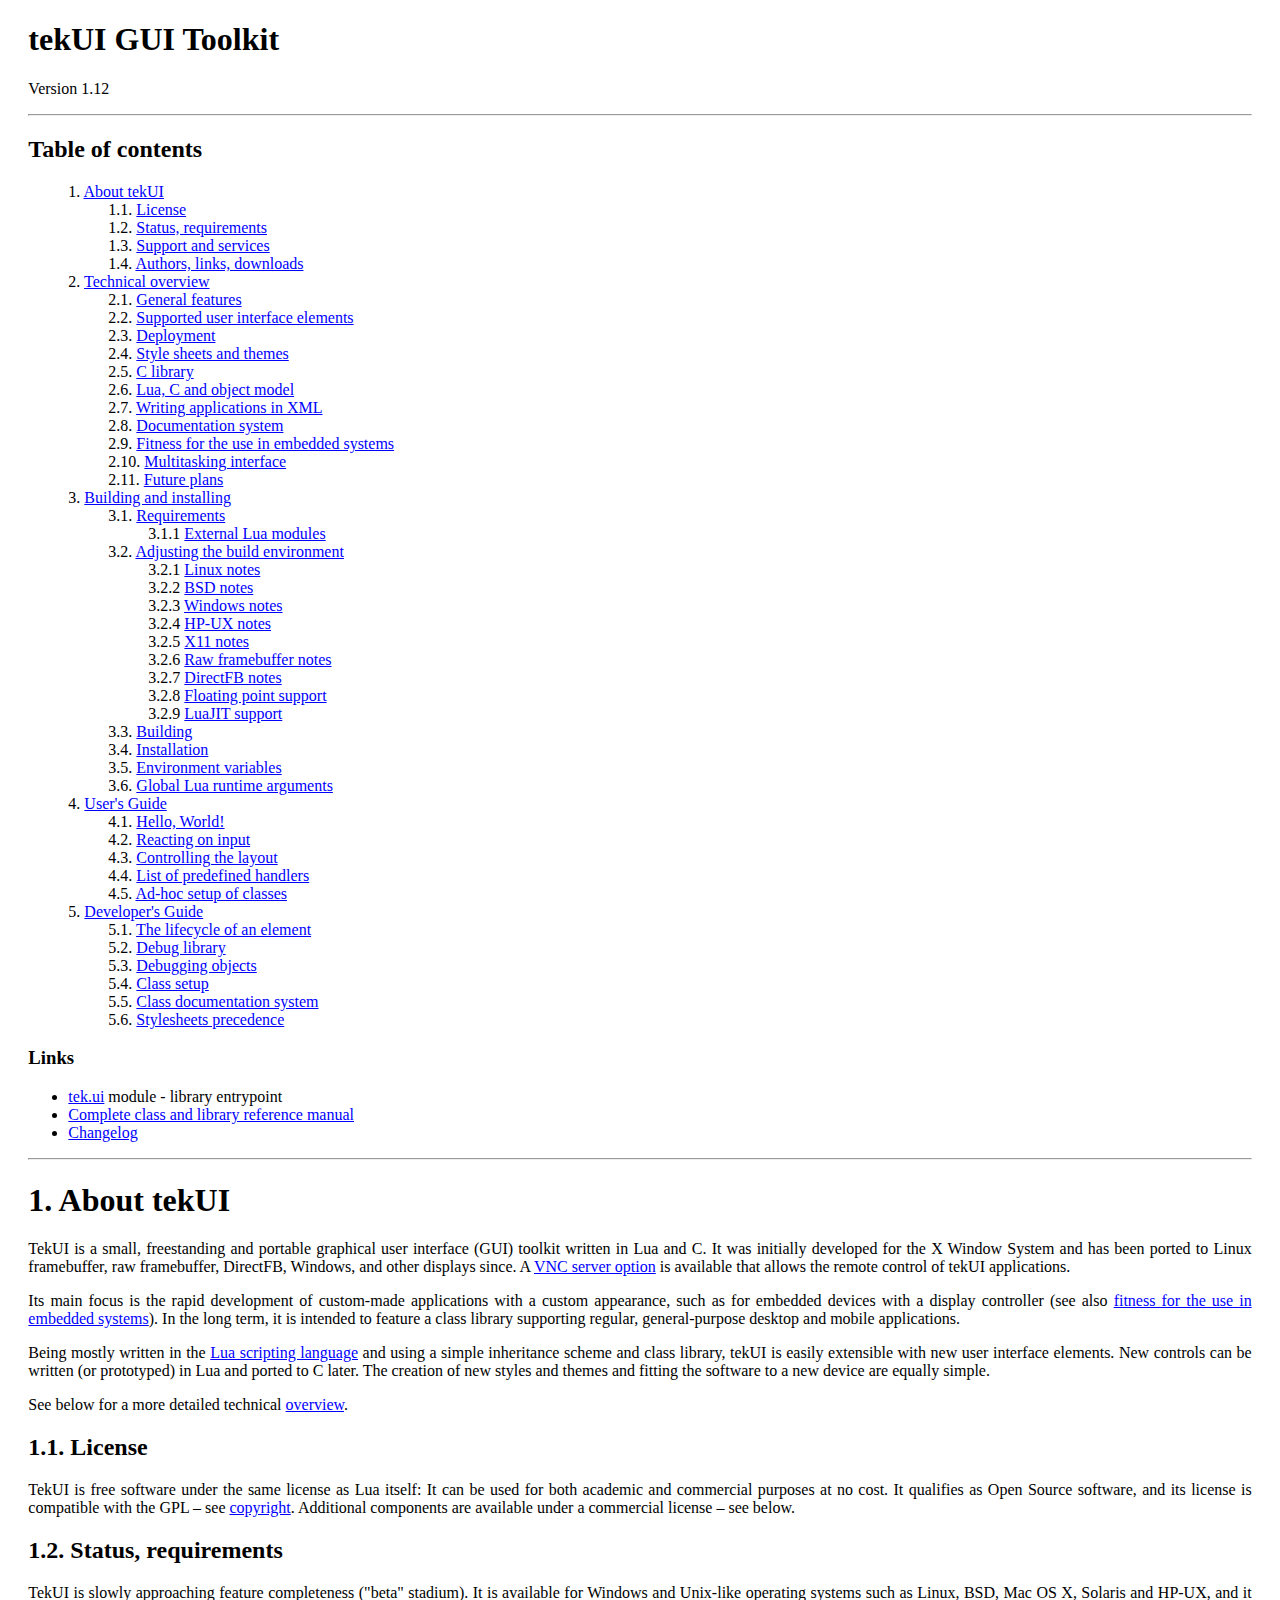
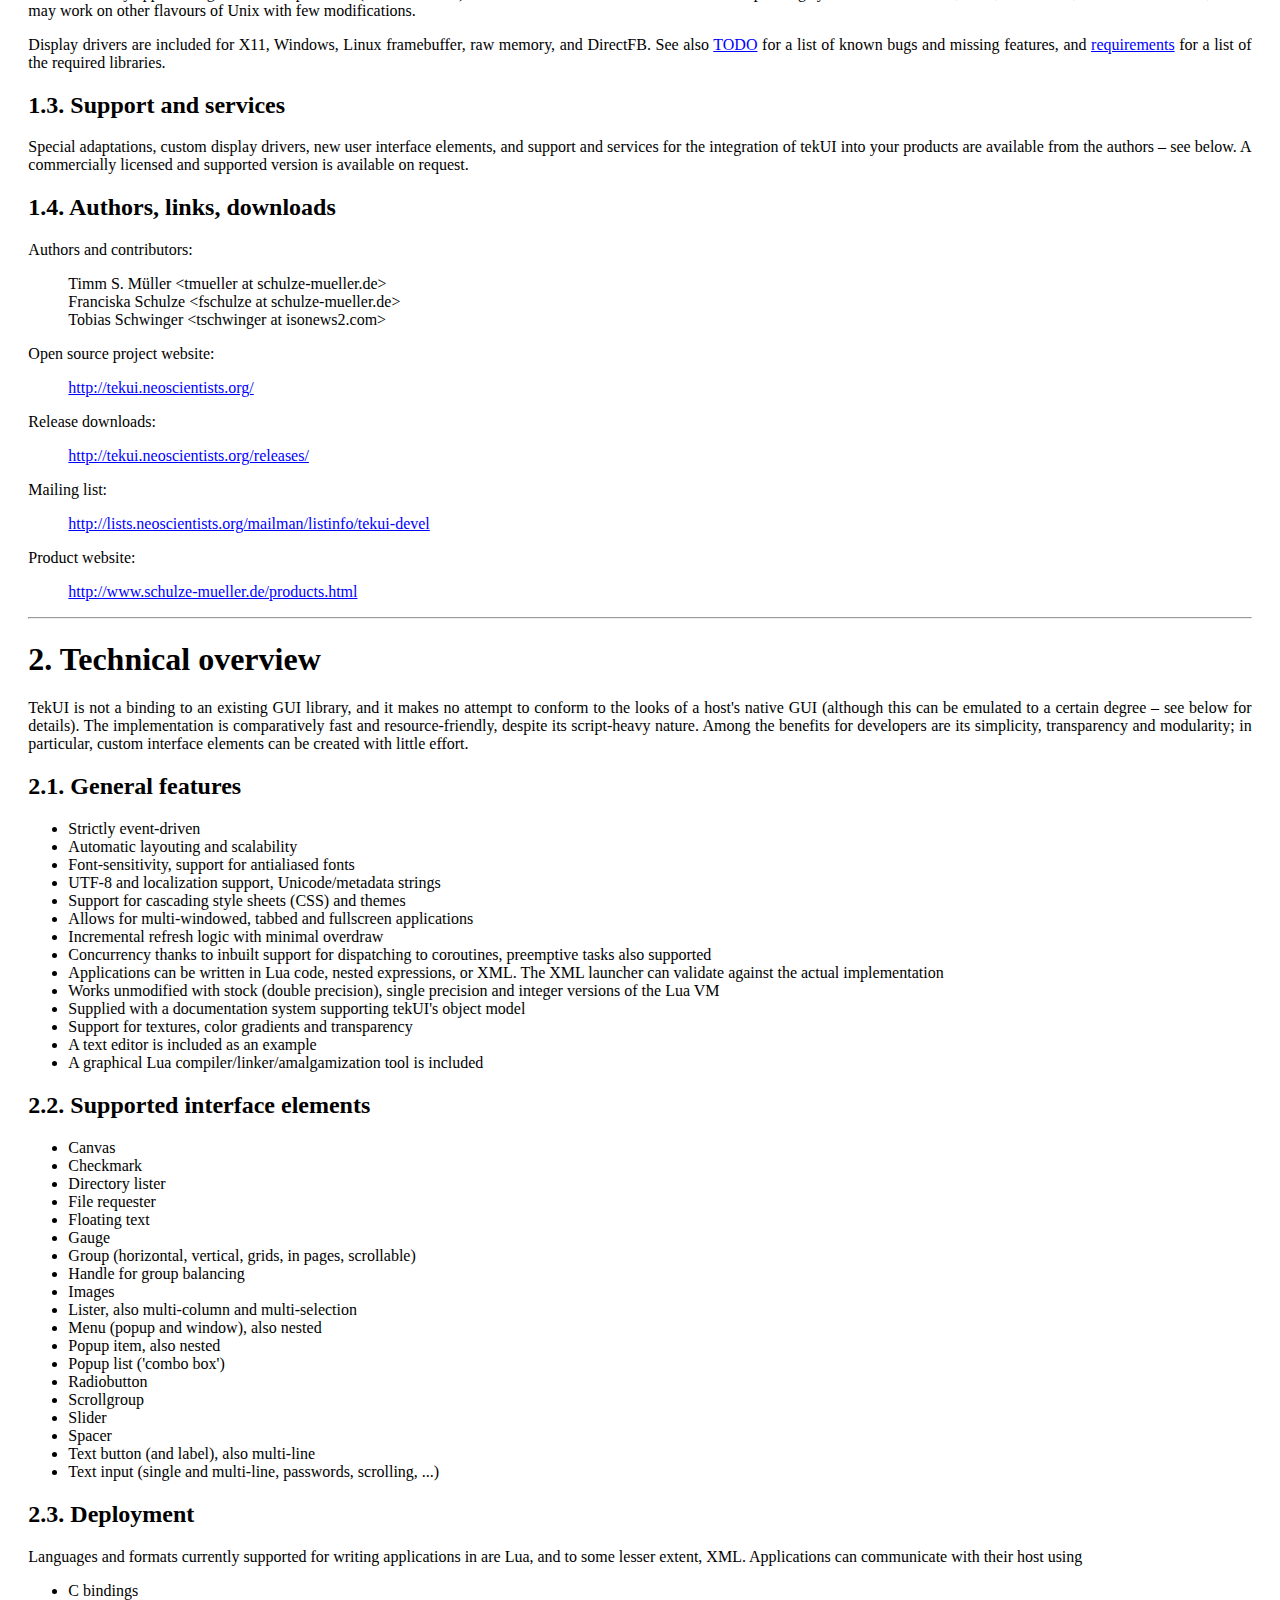
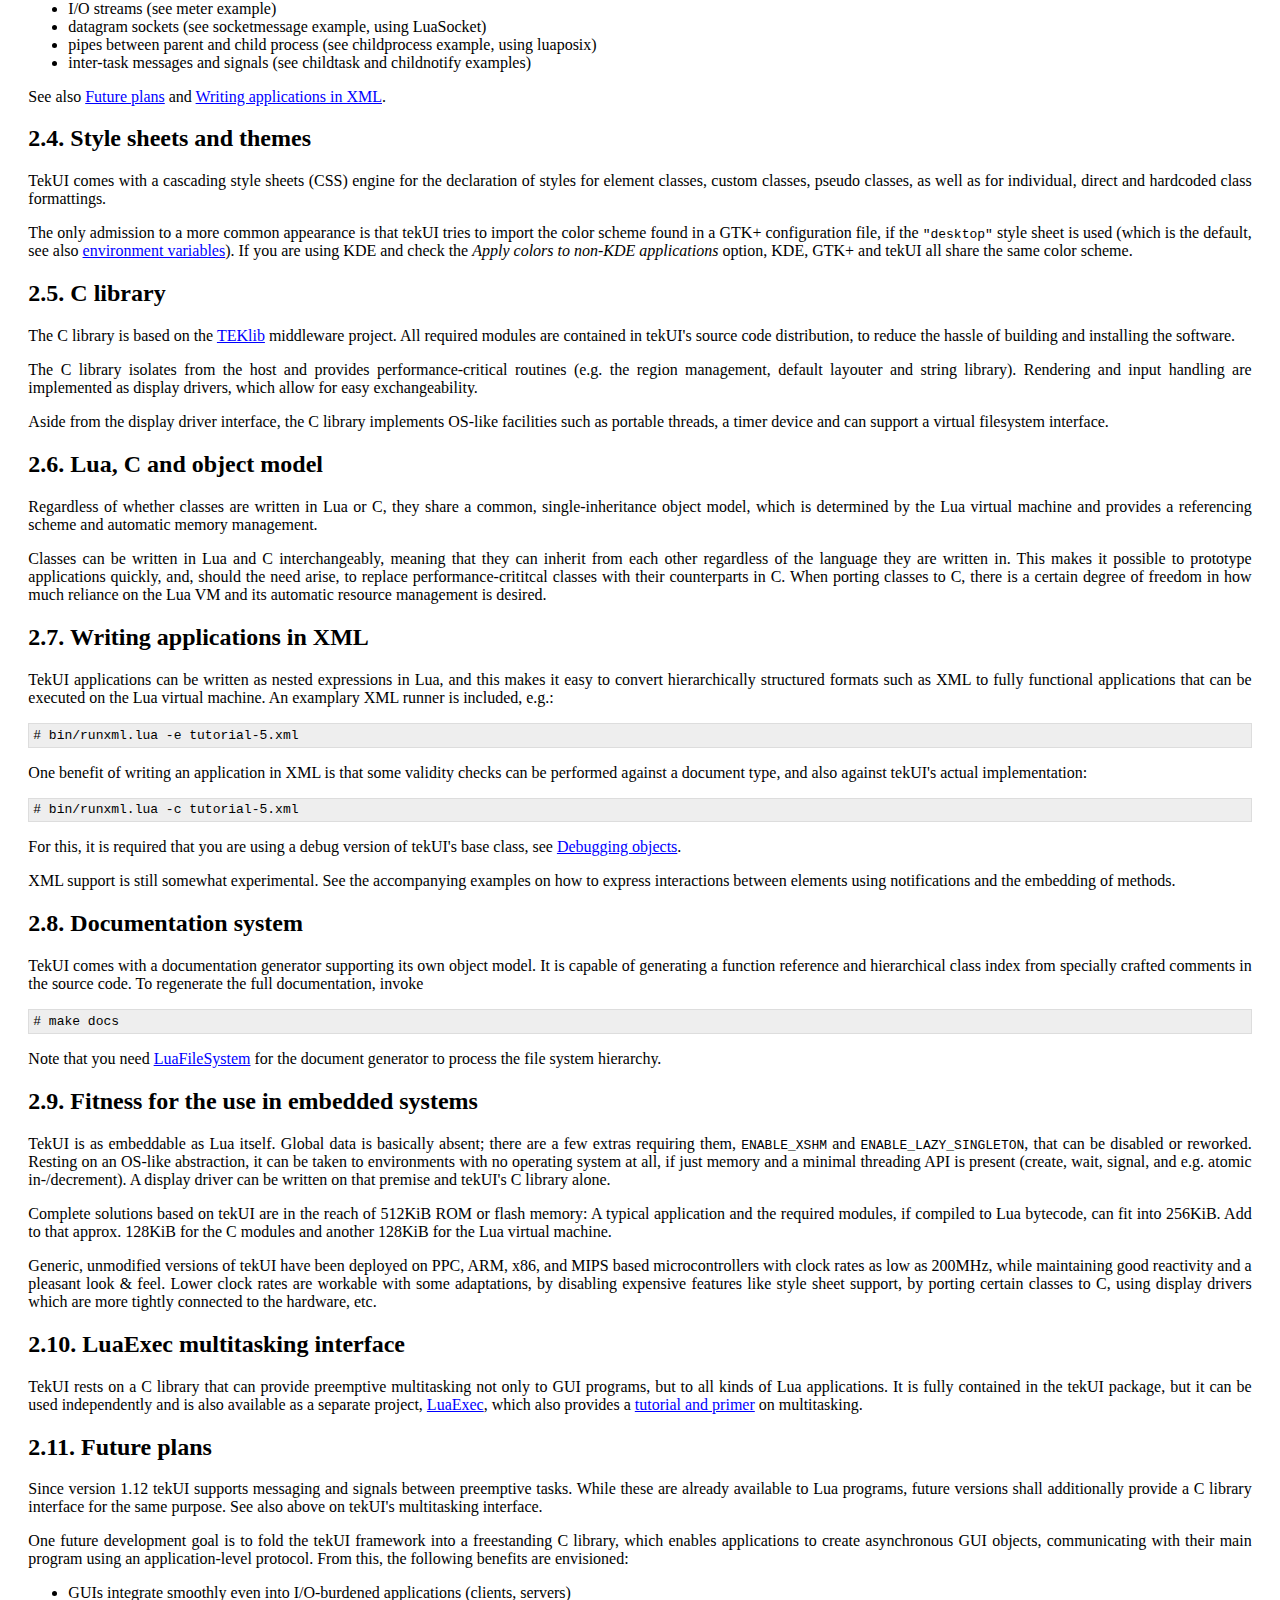
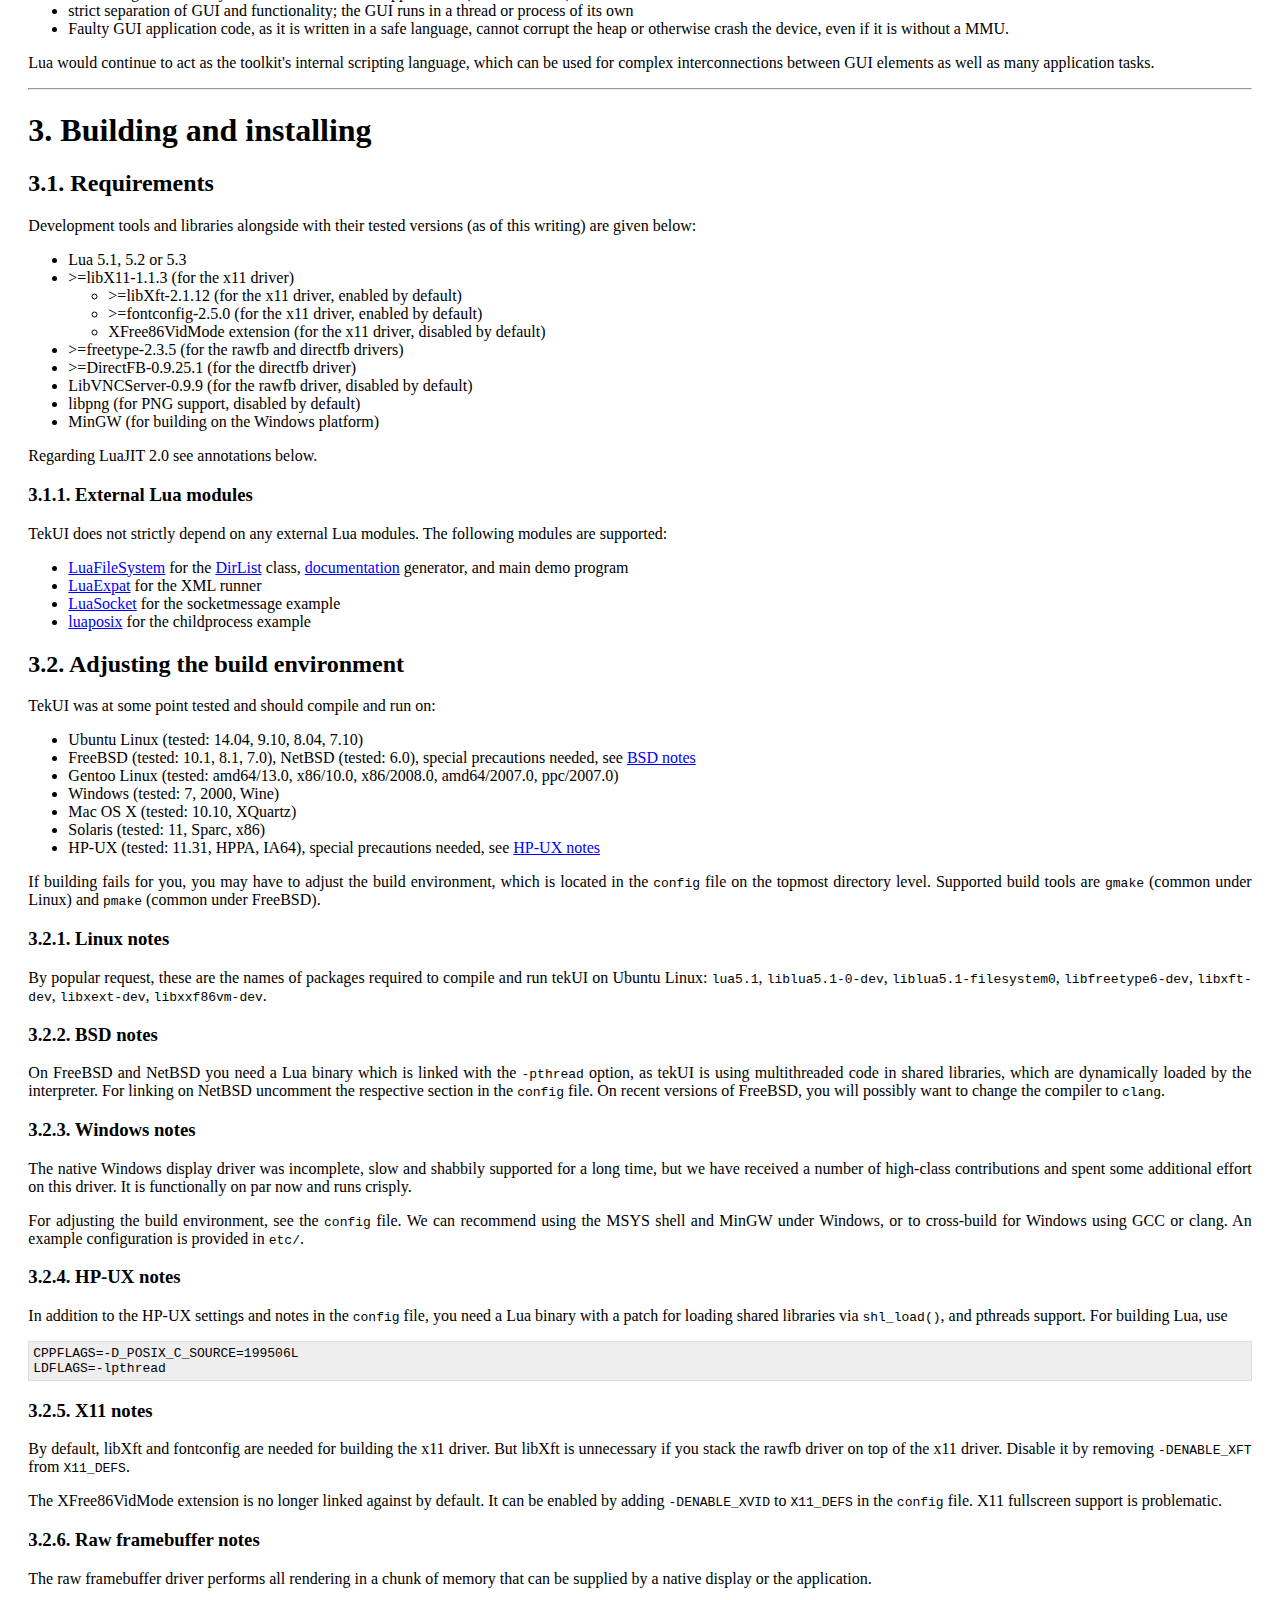
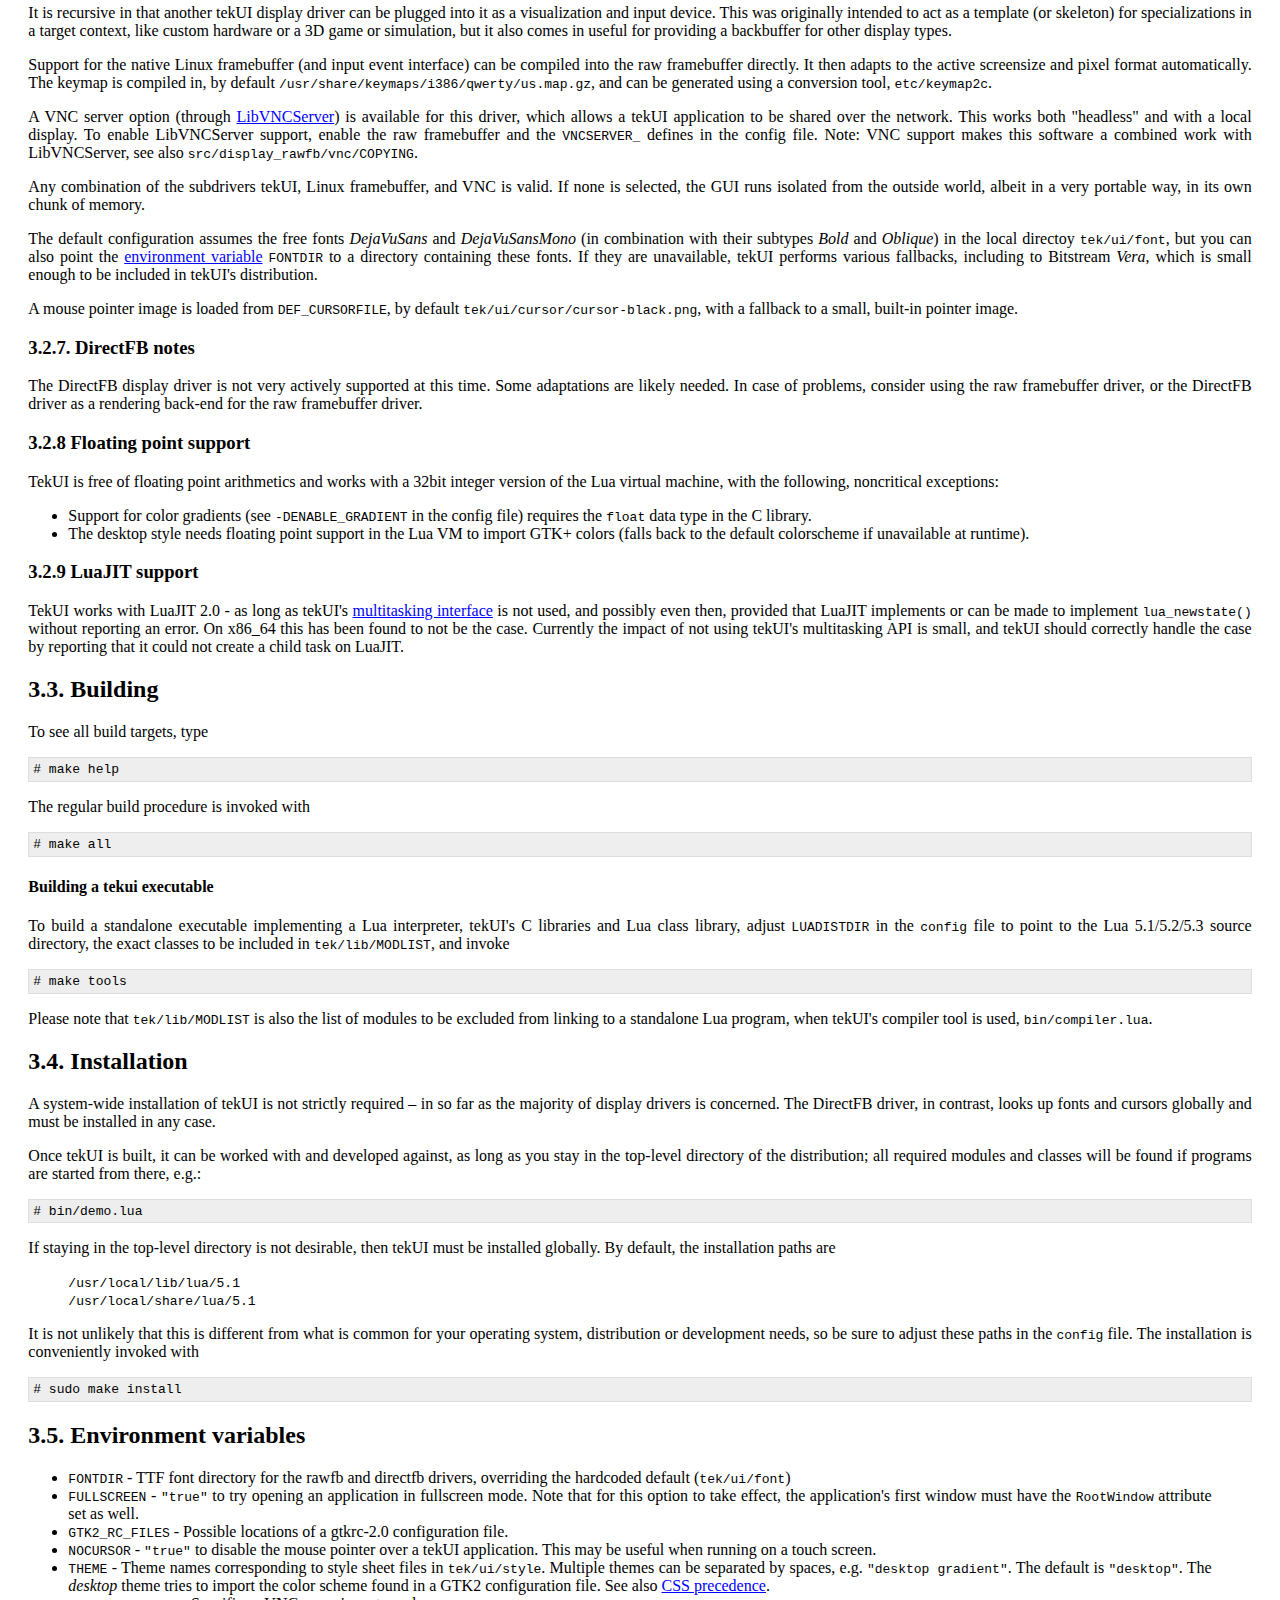
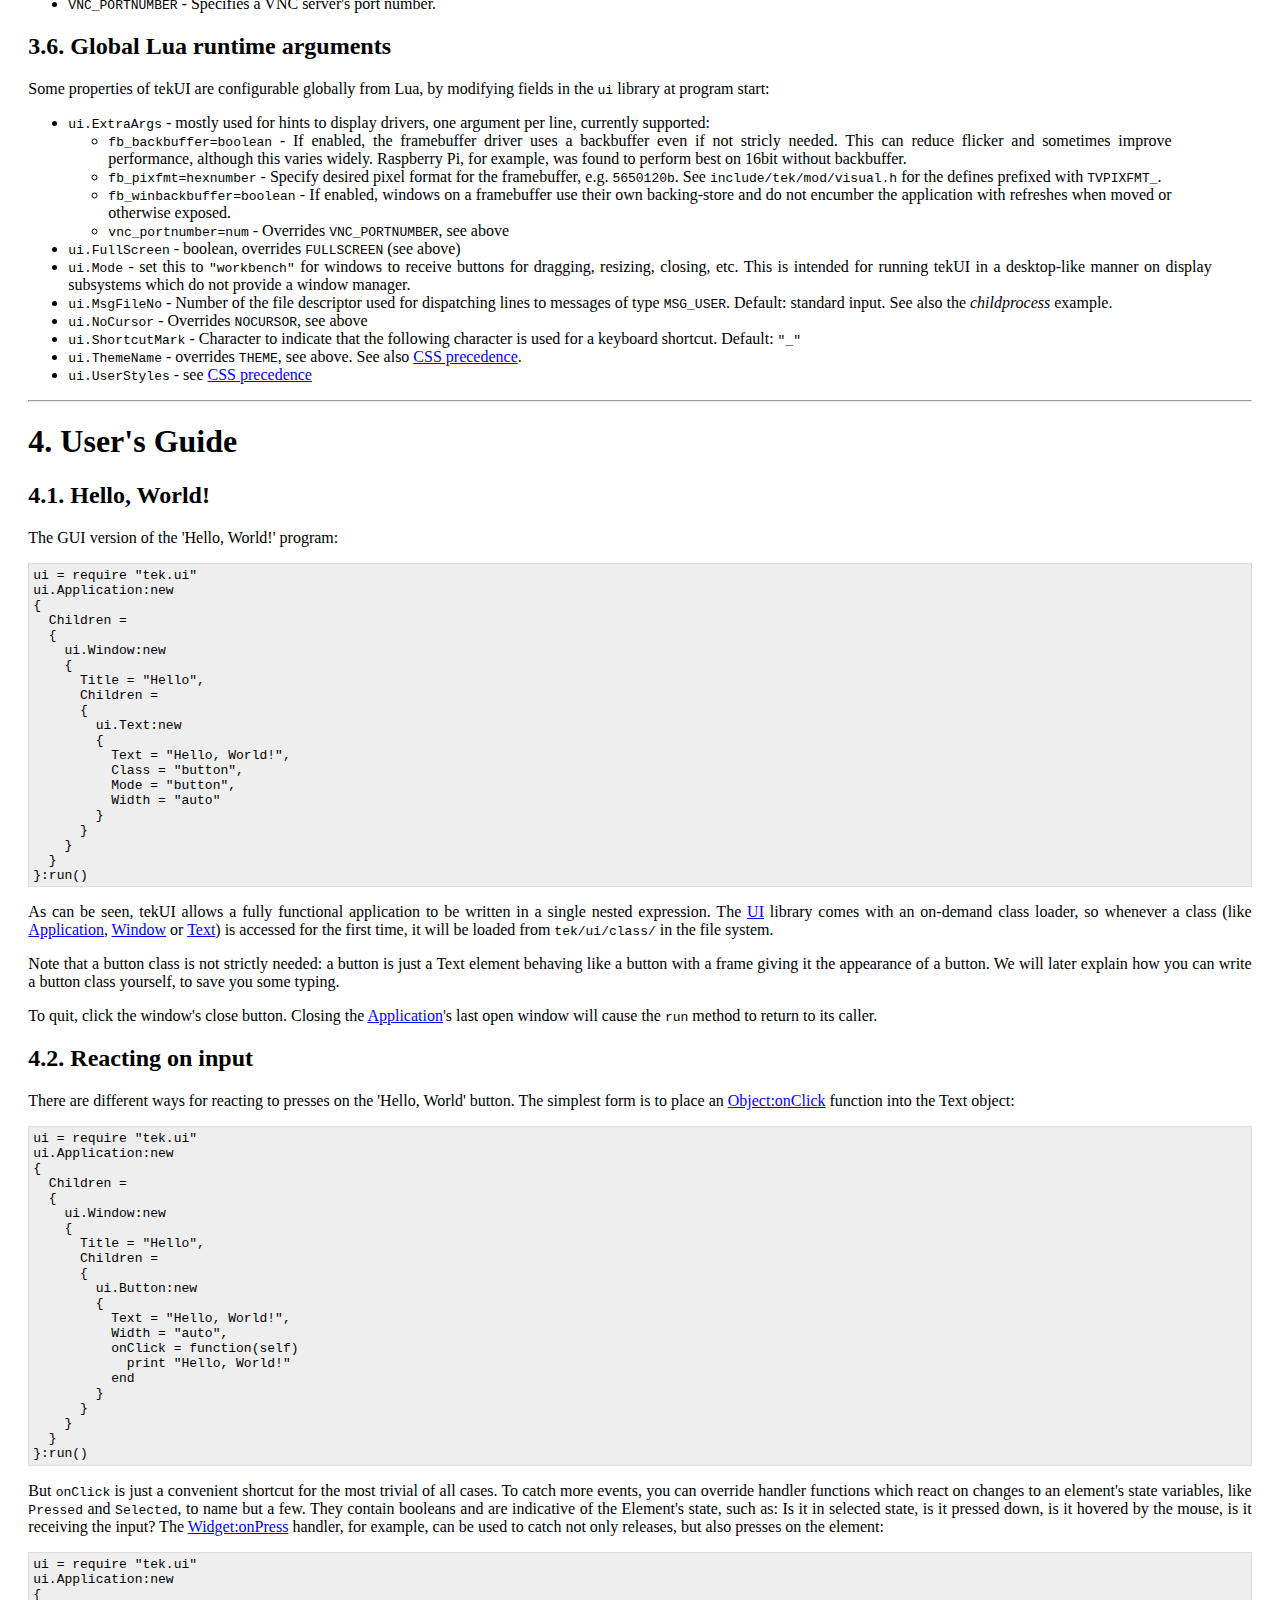
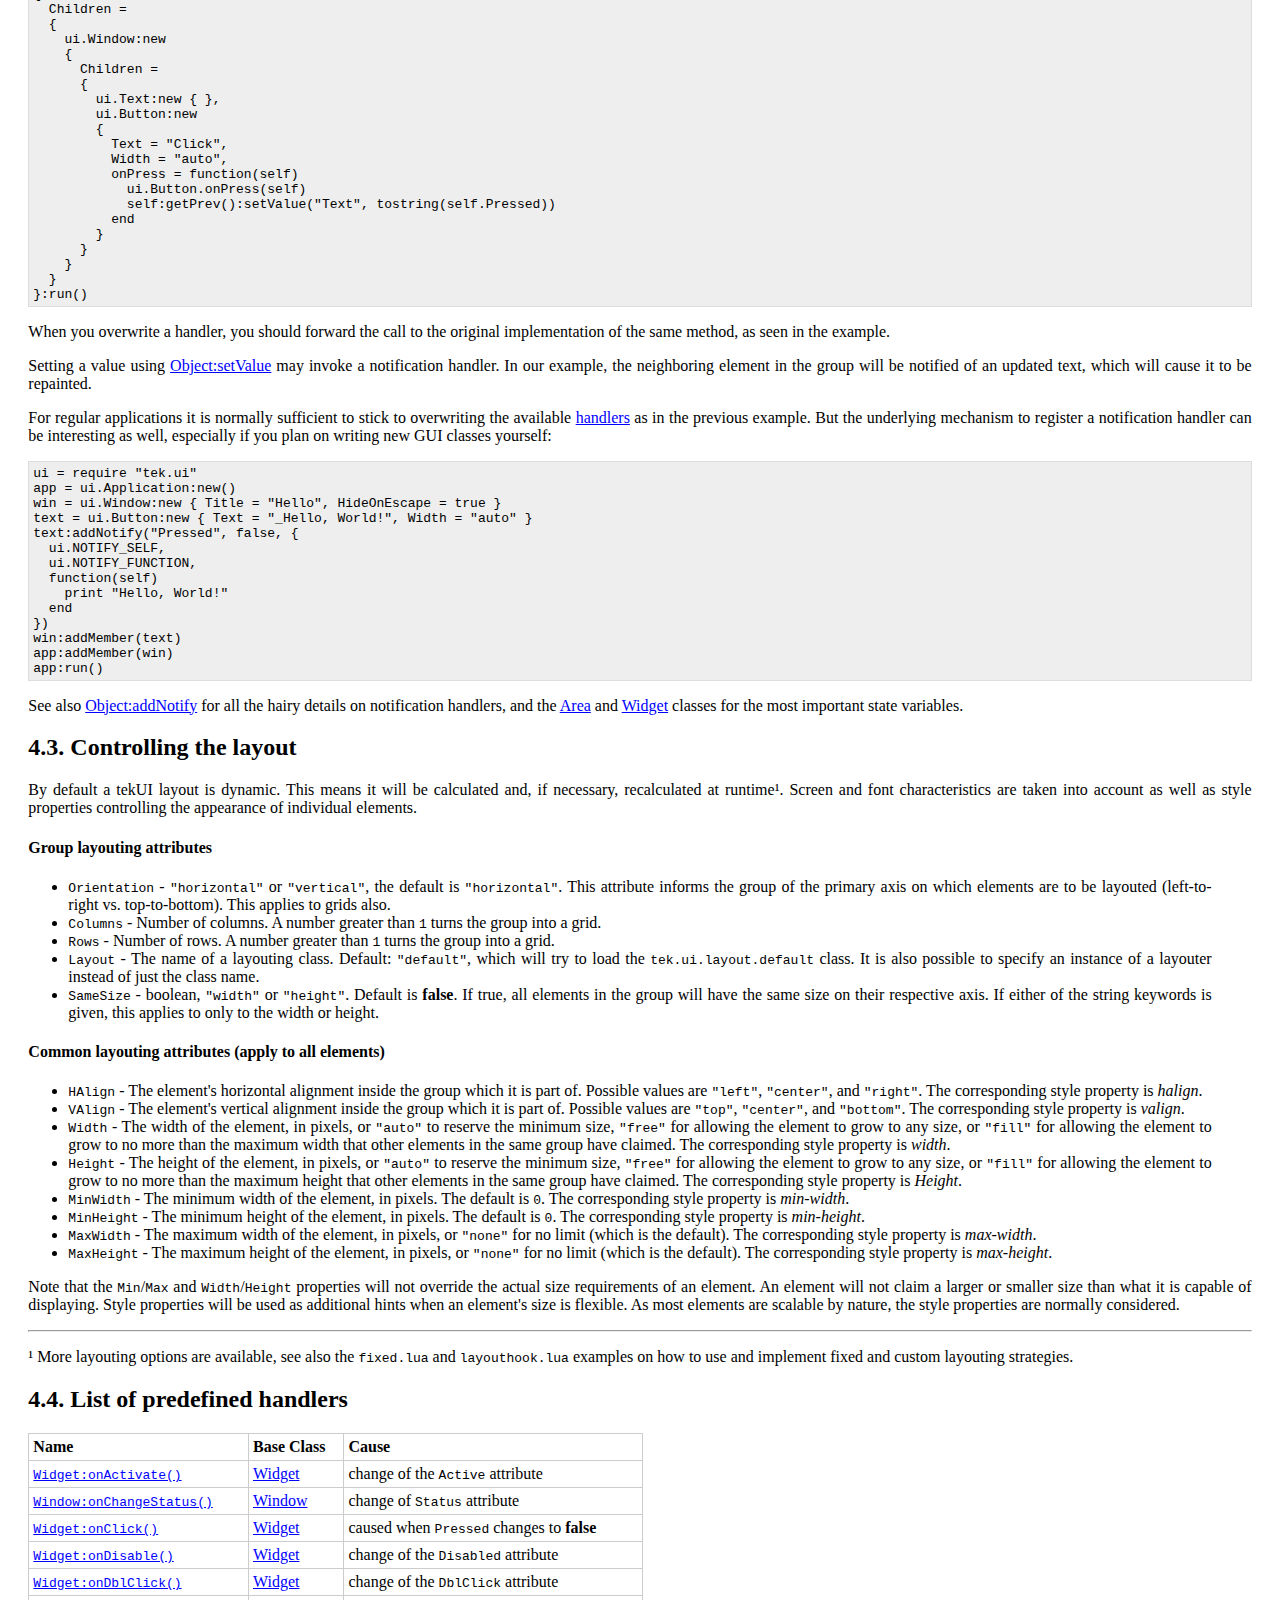
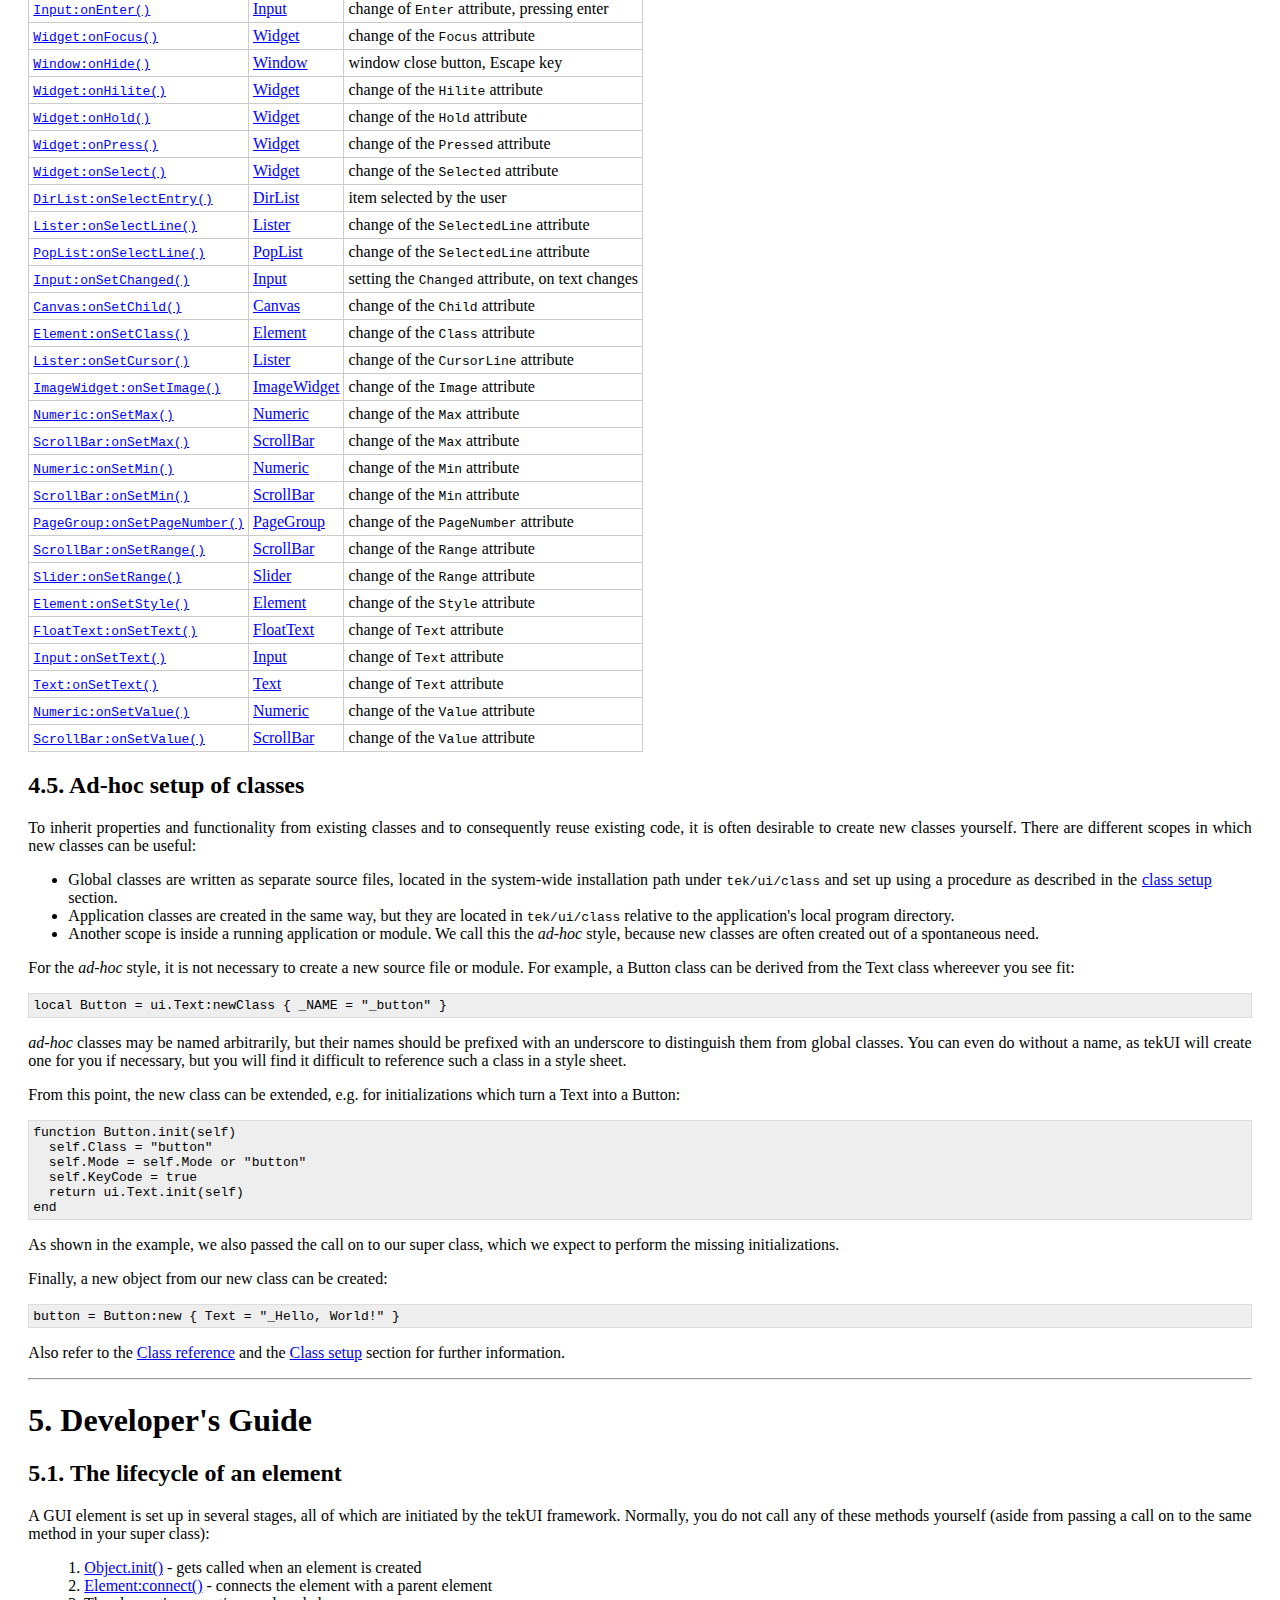
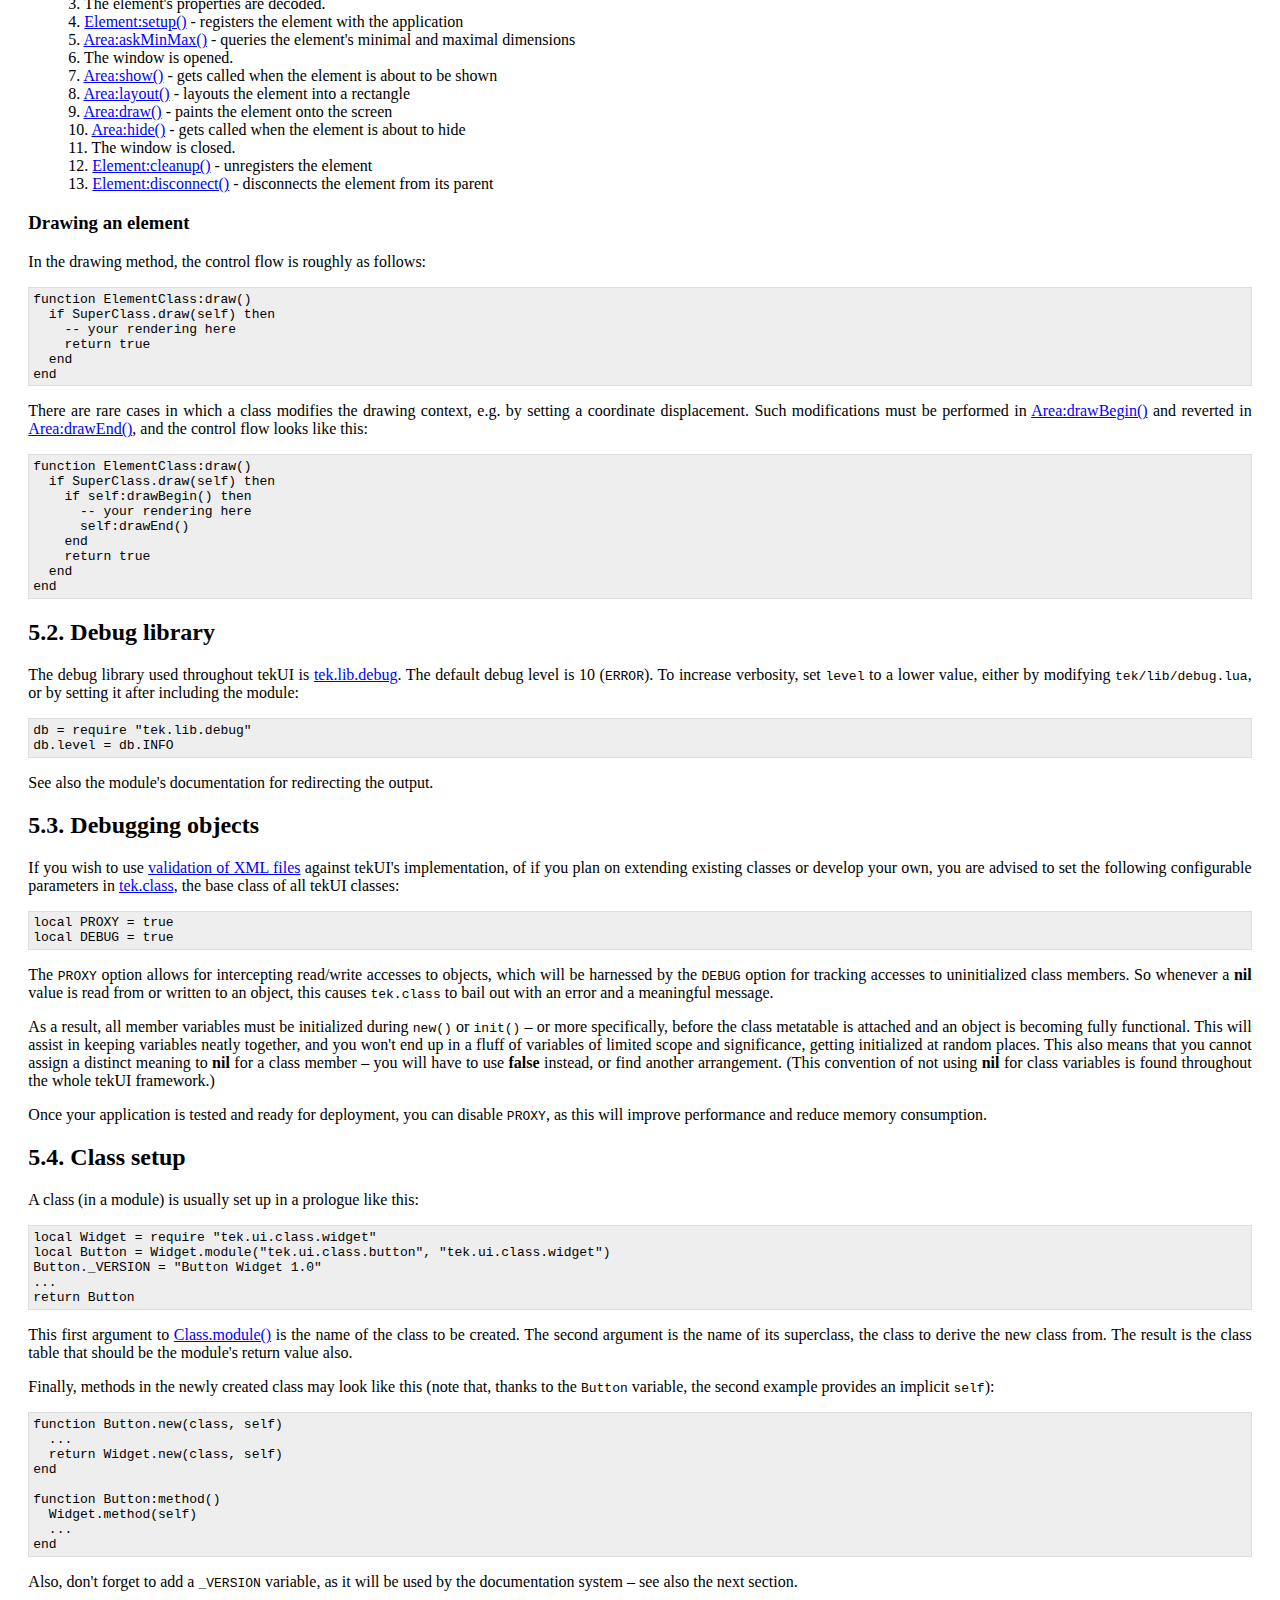
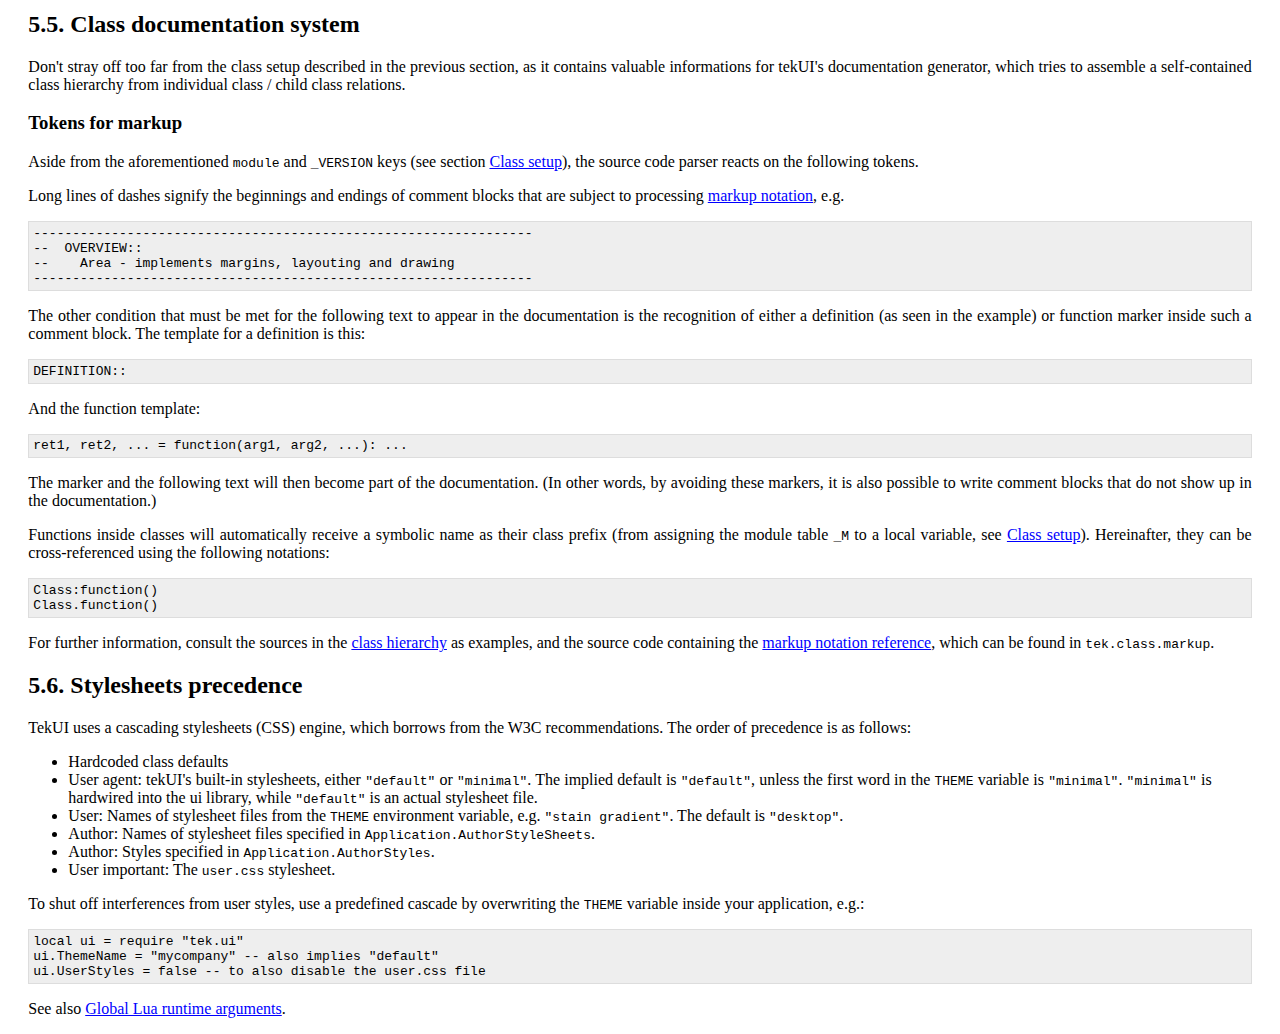
<file: doc/index.html>
<?xml version="1.0" encoding="utf-8" ?>
<!DOCTYPE html PUBLIC "-//W3C//DTD XHTML 1.0 Strict//EN"
	"http://www.w3.org/TR/xhtml1/DTD/xhtml1-strict.dtd">
<html xmlns="http://www.w3.org/1999/xhtml" lang="en">
	<head>
		<title>tekUI</title>
		<link rel="stylesheet" href="manual.css" />
	</head>
	<body>
		<h1>
			tekUI GUI Toolkit
		</h1>
		<p>
			Version 1.12
		</p>
		<hr />
		<h2>
			Table of contents
		</h2>
		<blockquote>
			<ul>
				<li style="list-style-type: none">
					1. <a href="#about">About tekUI</a> 
					<blockquote>
						<ul>
							<li style="list-style-type: none">
								1.1. <a href="#license">License</a> 
							</li>
							<li style="list-style-type: none">
								1.2. <a href="#status">Status, requirements</a> 
							</li>
							<li style="list-style-type: none">
								1.3. <a href="#support">Support and services</a> 
							</li>
							<li style="list-style-type: none">
								1.4. <a href="#authors">Authors, links, downloads</a> 
							</li>
						</ul>
					</blockquote>
				</li>
				<li style="list-style-type: none">
					2. <a href="#overview">Technical overview</a> 
					<blockquote>
						<ul>
							<li style="list-style-type: none">
								2.1. <a href="#features">General features</a> 
							</li>
							<li style="list-style-type: none">
								2.2. <a href="#uielements">Supported user interface elements</a> 
							</li>
							<li style="list-style-type: none">
								2.3. <a href="#deployment">Deployment</a> 
							</li>
							<li style="list-style-type: none">
								2.4. <a href="#themes">Style sheets and themes</a> 
							</li>
							<li style="list-style-type: none">
								2.5. <a href="#clibrary">C library</a> 
							</li>
							<li style="list-style-type: none">
								2.6. <a href="#objectmodel">Lua, C and object model</a> 
							</li>
							<li style="list-style-type: none">
								2.7. <a href="#xmlapps">Writing applications in XML</a> 
							</li>
							<li style="list-style-type: none">
								2.8. <a href="#documentation">Documentation system</a> 
							</li>
							<li style="list-style-type: none">
								2.9. <a href="#embedded">Fitness for the use in embedded systems</a> 
							</li>
							<li style="list-style-type: none">
								2.10. <a href="#multitasking">Multitasking interface</a> 
							</li>
							<li style="list-style-type: none">
								2.11. <a href="#futureplans">Future plans</a> 
							</li>
						</ul>
					</blockquote>
				</li>
				<li style="list-style-type: none">
					3. <a href="#buildinstall">Building and installing</a> 
					<blockquote>
						<ul>
							<li style="list-style-type: none">
								3.1. <a href="#requirements">Requirements</a> 
								<blockquote>
									<ul>
										<li style="list-style-type: none">
											3.1.1 <a href="#luamodules">External Lua modules</a> 
										</li>
									</ul>
								</blockquote>
							</li>
							<li style="list-style-type: none">
								3.2. <a href="#buildenv">Adjusting the build environment</a> 
								<blockquote>
									<ul>
										<li style="list-style-type: none">
											3.2.1 <a href="#notelinux">Linux notes</a> 
										</li>
										<li style="list-style-type: none">
											3.2.2 <a href="#notebsd">BSD notes</a> 
										</li>
										<li style="list-style-type: none">
											3.2.3 <a href="#notewindows">Windows notes</a> 
										</li>
										<li style="list-style-type: none">
											3.2.4 <a href="#notehpux">HP-UX notes</a> 
										</li>
										<li style="list-style-type: none">
											3.2.5 <a href="#notex11">X11 notes</a> 
										</li>
										<li style="list-style-type: none">
											3.2.6 <a href="#noterawfb">Raw framebuffer notes</a> 
										</li>
										<li style="list-style-type: none">
											3.2.7 <a href="#notedirectfb">DirectFB notes</a> 
										</li>
										<li style="list-style-type: none">
											3.2.8 <a href="#notefloat">Floating point support</a> 
										</li>
										<li style="list-style-type: none">
											3.2.9 <a href="#noteluajit">LuaJIT support</a> 
										</li>
									</ul>
								</blockquote>
							</li>
							<li style="list-style-type: none">
								3.3. <a href="#building">Building</a> 
							</li>
							<li style="list-style-type: none">
								3.4. <a href="#installation">Installation</a> 
							</li>
							<li style="list-style-type: none">
								3.5. <a href="#envvariables">Environment variables</a> 
							</li>
							<li style="list-style-type: none">
								3.6. <a href="#extraargs">Global Lua runtime arguments</a> 
							</li>
						</ul>
					</blockquote>
				</li>
				<li style="list-style-type: none">
					4. <a href="#usersguide">User's Guide</a> 
					<blockquote>
						<ul>
							<li style="list-style-type: none">
								4.1. <a href="#helloworld">Hello, World!</a> 
							</li>
							<li style="list-style-type: none">
								4.2. <a href="#reactingoninput">Reacting on input</a> 
							</li>
							<li style="list-style-type: none">
								4.3. <a href="#layout">Controlling the layout</a> 
							</li>
							<li style="list-style-type: none">
								4.4. <a href="#handlers">List of predefined handlers</a> 
							</li>
							<li style="list-style-type: none">
								4.5. <a href="#adhocclasses">Ad-hoc setup of classes</a> 
							</li>
						</ul>
					</blockquote>
				</li>
				<li style="list-style-type: none">
					5. <a href="#developersguide">Developer's Guide</a> 
					<blockquote>
						<ul>
							<li style="list-style-type: none">
								5.1. <a href="#lifecycle">The lifecycle of an element</a> 
							</li>
							<li style="list-style-type: none">
								5.2. <a href="#debug">Debug library</a> 
							</li>
							<li style="list-style-type: none">
								5.3. <a href="#proxied">Debugging objects</a> 
							</li>
							<li style="list-style-type: none">
								5.4. <a href="#classsetup">Class setup</a> 
							</li>
							<li style="list-style-type: none">
								5.5. <a href="#classdoc">Class documentation system</a> 
							</li>
							<li style="list-style-type: none">
								5.6. <a href="#cssprecedence">Stylesheets precedence</a> 
							</li>
						</ul>
					</blockquote>
				</li>
			</ul>
		</blockquote>
		<h3>
			Links
		</h3>
		<blockquote>
			<ul>
				<li>
					<a href="manual.html#tek.ui">tek.ui</a> module - library entrypoint
				</li>
				<li>
					<a href="manual.html">Complete class and library reference manual</a> 
				</li>
				<li>
					<a href="changes.html">Changelog</a> 
				</li>
			</ul>
		</blockquote>
		<hr />
		<div class="node"><h1><a name="about" id="about">1. About tekUI</a></h1>
			<p>
				TekUI is a small, freestanding and portable graphical user interface
				(GUI) toolkit written in Lua and C. It was initially developed for
				the X Window System and has been ported to Linux framebuffer, raw
				framebuffer, DirectFB, Windows, and other displays since. A
				<a href="#noterawfb">VNC server option</a> is available that allows the remote
				control of tekUI applications.
			</p>
			<p>
				Its main focus is the rapid development of custom-made applications
				with a custom appearance, such as for embedded devices with a display
				controller
				(see also <a href="#embedded">fitness for the use in embedded systems</a>).
				In the long term, it is intended to feature a class library
				supporting regular, general-purpose desktop and mobile applications.
			</p>
			<p>
				Being mostly written in the
				<a href="http://www.lua.org/">Lua scripting language</a> and using a simple
				inheritance scheme and class library, tekUI is easily extensible with
				new user interface elements. New controls can be written (or
				prototyped) in Lua and ported to C later. The creation of new styles
				and themes and fitting the software to a new device are equally
				simple.
			</p>
			<p>
				See below for a more detailed technical <a href="#overview">overview</a>.
			</p>
		</div>
		<div class="node"><h2><a name="license" id="license">1.1. License</a></h2>
			<p>
				TekUI is free software under the same license as Lua itself: It can
				be used for both academic and commercial purposes at no cost. It
				qualifies as Open Source software, and its license is compatible with
				the GPL &#8211; see <a href="copyright.html">copyright</a>. Additional components
				are available under a commercial license &#8211; see below.
			</p>
		</div>
		<div class="node"><h2><a name="status" id="status">1.2. Status, requirements</a></h2>
			<p>
				TekUI is slowly approaching feature completeness (&quot;beta&quot; stadium). It
				is available for Windows and Unix-like operating systems such as
				Linux, BSD, Mac OS X, Solaris and HP-UX, and it may work on other
				flavours of Unix with few modifications.
			</p>
			<p>
				Display drivers are included for X11, Windows, Linux framebuffer,
				raw memory, and DirectFB. See also <a href="todo.html">TODO</a> for a list of
				known bugs and missing features, and <a href="#requirements">requirements</a> for a list of
				the required libraries.
			</p>
		</div>
		<div class="node"><h2><a name="support" id="support">1.3. Support and services</a></h2>
			<p>
				Special adaptations, custom display drivers, new user interface
				elements, and support and services for the integration of tekUI into
				your products are available from the authors &#8211; see below. A
				commercially licensed and supported version is available on request.
			</p>
		</div>
		<div class="node"><h2><a name="authors" id="authors">1.4. Authors, links, downloads</a></h2>
			<p>
				Authors and contributors:
			</p>
			<blockquote>
				<ul>
					<li style="list-style-type: none">
						Timm S. M&#252;ller &lt;tmueller at schulze-mueller.de&gt;
					</li>
					<li style="list-style-type: none">
						Franciska Schulze &lt;fschulze at schulze-mueller.de&gt;
					</li>
					<li style="list-style-type: none">
						Tobias Schwinger &lt;tschwinger at isonews2.com&gt;
					</li>
				</ul>
			</blockquote>
			<p>
				Open source project website:
			</p>
			<blockquote>
				<ul>
					<li style="list-style-type: none">
						<a href="http://tekui.neoscientists.org/">http://tekui.neoscientists.org/</a> 
					</li>
				</ul>
			</blockquote>
			<p>
				Release downloads:
			</p>
			<blockquote>
				<ul>
					<li style="list-style-type: none">
						<a href="http://tekui.neoscientists.org/releases/">http://tekui.neoscientists.org/releases/</a> 
					</li>
				</ul>
			</blockquote>
			<p>
				Mailing list:
			</p>
			<blockquote>
				<ul>
					<li style="list-style-type: none">
						<a href="http://lists.neoscientists.org/mailman/listinfo/tekui-devel">http://lists.neoscientists.org/mailman/listinfo/tekui-devel</a> 
					</li>
				</ul>
			</blockquote>
			<p>
				Product website:
			</p>
			<blockquote>
				<ul>
					<li style="list-style-type: none">
						<a href="http://www.schulze-mueller.de/products.html">http://www.schulze-mueller.de/products.html</a> 
					</li>
				</ul>
			</blockquote>
			<hr />
		</div>
		<div class="node"><h1><a name="overview" id="overview">2. Technical overview</a></h1>
			<p>
				TekUI is not a binding to an existing GUI library, and it makes no
				attempt to conform to the looks of a host's native GUI (although this
				can be emulated to a certain degree &#8211; see below for details). The
				implementation is comparatively fast and resource-friendly, despite
				its script-heavy nature. Among the benefits for developers are its
				simplicity, transparency and modularity; in particular, custom
				interface elements can be created with little effort.
			</p>
		</div>
		<div class="node"><h2><a name="features" id="features">2.1. General features</a></h2>
			<blockquote>
				<ul>
					<li>
						Strictly event-driven
					</li>
					<li>
						Automatic layouting and scalability
					</li>
					<li>
						Font-sensitivity, support for antialiased fonts
					</li>
					<li>
						UTF-8 and localization support, Unicode/metadata strings
					</li>
					<li>
						Support for cascading style sheets (CSS) and themes
					</li>
					<li>
						Allows for multi-windowed, tabbed and fullscreen applications
					</li>
					<li>
						Incremental refresh logic with minimal overdraw
					</li>
					<li>
						Concurrency thanks to inbuilt support for dispatching to
						coroutines, preemptive tasks also supported
					</li>
					<li>
						Applications can be written in Lua code, nested expressions, or
						XML. The XML launcher can validate against the actual implementation
					</li>
					<li>
						Works unmodified with stock (double precision), single precision
						and integer versions of the Lua VM
					</li>
					<li>
						Supplied with a documentation system supporting tekUI's object
						model
					</li>
					<li>
						Support for textures, color gradients and transparency
					</li>
					<li>
						A text editor is included as an example
					</li>
					<li>
						A graphical Lua compiler/linker/amalgamization tool is included
					</li>
				</ul>
			</blockquote>
		</div>
		<div class="node"><h2><a name="uielements" id="uielements">2.2. Supported interface elements</a></h2>
			<blockquote>
				<ul>
					<li>
						Canvas
					</li>
					<li>
						Checkmark
					</li>
					<li>
						Directory lister
					</li>
					<li>
						File requester
					</li>
					<li>
						Floating text
					</li>
					<li>
						Gauge
					</li>
					<li>
						Group (horizontal, vertical, grids, in pages, scrollable)
					</li>
					<li>
						Handle for group balancing
					</li>
					<li>
						Images
					</li>
					<li>
						Lister, also multi-column and multi-selection
					</li>
					<li>
						Menu (popup and window), also nested
					</li>
					<li>
						Popup item, also nested
					</li>
					<li>
						Popup list ('combo box')
					</li>
					<li>
						Radiobutton
					</li>
					<li>
						Scrollgroup
					</li>
					<li>
						Slider
					</li>
					<li>
						Spacer
					</li>
					<li>
						Text button (and label), also multi-line
					</li>
					<li>
						Text input (single and multi-line, passwords, scrolling, ...)
					</li>
				</ul>
			</blockquote>
		</div>
		<div class="node"><h2><a name="deployment" id="deployment">2.3. Deployment</a></h2>
			<p>
				Languages and formats currently supported for writing applications in
				are Lua, and to some lesser extent, XML. Applications can communicate
				with their host using
			</p>
			<blockquote>
				<ul>
					<li>
						C bindings
					</li>
					<li>
						I/O streams (see meter example)
					</li>
					<li>
						datagram sockets (see socketmessage example, using LuaSocket)
					</li>
					<li>
						pipes between parent and child process (see childprocess example,
						using luaposix)
					</li>
					<li>
						inter-task messages and signals (see childtask and childnotify
						examples)
					</li>
				</ul>
			</blockquote>
			<p>
				See also <a href="#futureplans">Future plans</a> and
				<a href="#xmlapps">Writing applications in XML</a>.
			</p>
		</div>
		<div class="node"><h2><a name="themes" id="themes">2.4. Style sheets and themes</a></h2>
			<p>
				TekUI comes with a cascading style sheets (CSS) engine for the
				declaration of styles for element classes, custom classes, pseudo
				classes, as well as for individual, direct and hardcoded class
				formattings.
			</p>
			<p>
				The only admission to a more common appearance is that tekUI tries to
				import the color scheme found in a GTK+ configuration file, if the
				<code>&quot;desktop&quot;</code> style sheet is used (which is the default, see also
				<a href="#envvariables">environment variables</a>). If you are using KDE and
				check the <em>Apply colors to non-KDE applications</em> option, KDE, GTK+
				and tekUI all share the same color scheme.
			</p>
		</div>
		<div class="node"><h2><a name="clibrary" id="clibrary">2.5. C library</a></h2>
			<p>
				The C library is based on the <a href="http://teklib.neoscientists.org/">TEKlib</a> 
				middleware project. All required modules are contained in tekUI's
				source code distribution, to reduce the hassle of building and
				installing the software.
			</p>
			<p>
				The C library isolates from the host and provides
				performance-critical routines (e.g. the region management, default
				layouter and string library). Rendering and input handling are
				implemented as display drivers, which allow for easy exchangeability.
			</p>
			<p>
				Aside from the display driver interface, the C library implements
				OS-like facilities such as portable threads, a timer device and can
				support a virtual filesystem interface.
			</p>
		</div>
		<div class="node"><h2><a name="objectmodel" id="objectmodel">2.6. Lua, C and object model</a></h2>
			<p>
				Regardless of whether classes are written in Lua or C, they share a
				common, single-inheritance object model, which is determined by the
				Lua virtual machine and provides a referencing scheme and automatic
				memory management.
			</p>
			<p>
				Classes can be written in Lua and C interchangeably, meaning that
				they can inherit from each other regardless of the language they are
				written in. This makes it possible to prototype applications
				quickly, and, should the need arise, to replace
				performance-crititcal classes with their counterparts in C. When
				porting classes to C, there is a certain degree of freedom in how
				much reliance on the Lua VM and its automatic resource management
				is desired.
			</p>
		</div>
		<div class="node"><h2><a name="xmlapps" id="xmlapps">2.7. Writing applications in XML</a></h2>
			<p>
				TekUI applications can be written as nested expressions in Lua, and
				this makes it easy to convert hierarchically structured formats such
				as XML to fully functional applications that can be executed on the
				Lua virtual machine. An examplary XML runner is included, e.g.:
			</p>
<pre>
# bin/runxml.lua -e tutorial-5.xml
</pre>
			<p>
				One benefit of writing an application in XML is that some validity
				checks can be performed against a document type, and also against
				tekUI's actual implementation:
			</p>
<pre>
# bin/runxml.lua -c tutorial-5.xml
</pre>
			<p>
				For this, it is required that you are using a debug version of
				tekUI's base class, see <a href="#proxied">Debugging objects</a>.
			</p>
			<p>
				XML support is still somewhat experimental. See the accompanying
				examples on how to express interactions between elements using
				notifications and the embedding of methods.
			</p>
		</div>
		<div class="node"><h2><a name="documentation" id="documentation">2.8. Documentation system</a></h2>
			<p>
				TekUI comes with a documentation generator supporting its own object
				model. It is capable of generating a function reference and
				hierarchical class index from specially crafted comments in the
				source code. To regenerate the full documentation, invoke
			</p>
<pre>
# make docs
</pre>
			<p>
				Note that you need
				<a href="http://www.keplerproject.org/luafilesystem/">LuaFileSystem</a> for
				the document generator to process the file system hierarchy.
			</p>
		</div>
		<div class="node"><h2><a name="embedded" id="embedded">2.9. Fitness for the use in embedded systems</a></h2>
			<p>
				TekUI is as embeddable as Lua itself. Global data is basically
				absent; there are a few extras requiring them, <code>ENABLE_XSHM</code> 
				and <code>ENABLE_LAZY_SINGLETON</code>, that can be disabled or reworked.
				Resting on an OS-like abstraction, it can be taken to environments
				with no operating system at all, if just memory and a minimal
				threading API is present (create, wait, signal, and e.g. atomic
				in-/decrement). A display driver can be written on that premise and
				tekUI's C library alone.
			</p>
			<p>
				Complete solutions based on tekUI are in the reach of 512KiB ROM or
				flash memory: A typical application and the required modules, if
				compiled to Lua bytecode, can fit into 256KiB. Add to that approx.
				128KiB for the C modules and another 128KiB for the Lua virtual
				machine.
			</p>
			<p>
				Generic, unmodified versions of tekUI have been deployed on PPC, ARM,
				x86, and MIPS based microcontrollers with clock rates as low as
				200MHz, while maintaining good reactivity and a pleasant look &amp; feel.
				Lower clock rates are workable with some adaptations, by disabling
				expensive features like style sheet support, by porting certain
				classes to C, using display drivers which are more tightly connected
				to the hardware, etc.
			</p>
		</div>
		<div class="node"><h2><a name="multitasking" id="multitasking">2.10. LuaExec multitasking interface</a></h2>
			<p>
				TekUI rests on a C library that can provide preemptive multitasking
				not only to GUI programs, but to all kinds of Lua applications. It
				is fully contained in the tekUI package, but it can be used
				independently and is also available as a separate project,
				<a href="http://luaexec.neoscientists.org/">LuaExec</a>, which also provides
				a <a href="http://luaexec.neoscientists.org/#tutorial">tutorial and primer</a> 
				on multitasking.
			</p>
		</div>
		<div class="node"><h2><a name="futureplans" id="futureplans">2.11. Future plans</a></h2>
			<p>
				Since version 1.12 tekUI supports messaging and signals between
				preemptive tasks. While these are already available to Lua programs,
				future versions shall additionally provide a C library interface for
				the same purpose. See also above on tekUI's multitasking interface.
			</p>
			<p>
				One future development goal is to fold the tekUI framework into
				a freestanding C library, which enables applications to create
				asynchronous GUI objects, communicating with their main program
				using an application-level protocol. From this, the following
				benefits are envisioned:
			</p>
			<blockquote>
				<ul>
					<li>
						GUIs integrate smoothly even into I/O-burdened applications
						(clients, servers)
					</li>
					<li>
						strict separation of GUI and functionality; the GUI runs in
						a thread or process of its own
					</li>
					<li>
						Faulty GUI application code, as it is written in a safe language,
						cannot corrupt the heap or otherwise crash the device, even if it
						is without a MMU.
					</li>
				</ul>
			</blockquote>
			<p>
				Lua would continue to act as the toolkit's internal scripting
				language, which can be used for complex interconnections
				between GUI elements as well as many application tasks.
			</p>
			<hr />
		</div>
		<div class="node"><h1><a name="buildinstall" id="buildinstall">3. Building and installing</a></h1>
		</div>
		<div class="node"><h2><a name="requirements" id="requirements">3.1. Requirements</a></h2>
			<p>
				Development tools and libraries alongside with their tested versions
				(as of this writing) are given below:
			</p>
			<blockquote>
				<ul>
					<li>
						Lua 5.1, 5.2 or 5.3
					</li>
					<li>
						&gt;=libX11-1.1.3 (for the x11 driver)
						<blockquote>
							<ul>
								<li>
									&gt;=libXft-2.1.12 (for the x11 driver, enabled by default)
								</li>
								<li>
									&gt;=fontconfig-2.5.0 (for the x11 driver, enabled by default)
								</li>
								<li>
									XFree86VidMode extension (for the x11 driver, disabled by default)
								</li>
							</ul>
						</blockquote>
					</li>
					<li>
						&gt;=freetype-2.3.5 (for the rawfb and directfb drivers)
					</li>
					<li>
						&gt;=DirectFB-0.9.25.1 (for the directfb driver)
					</li>
					<li>
						LibVNCServer-0.9.9 (for the rawfb driver, disabled by default)
					</li>
					<li>
						libpng (for PNG support, disabled by default)
					</li>
					<li>
						MinGW (for building on the Windows platform)
					</li>
				</ul>
			</blockquote>
			<p>
				Regarding LuaJIT 2.0 see annotations below.
			</p>
		</div>
		<div class="node"><h3><a name="luamodules" id="luamodules">3.1.1. External Lua modules</a></h3>
			<p>
				TekUI does not strictly depend on any external Lua modules. The
				following modules are supported:
			</p>
			<blockquote>
				<ul>
					<li>
						<a href="http://www.keplerproject.org/luafilesystem/">LuaFileSystem</a> 
						for the <a href="manual.html#tek.ui.class.dirlist">DirList</a> class,
						<a href="#documentation">documentation</a> generator, and main demo program
					</li>
					<li>
						<a href="http://matthewwild.co.uk/projects/luaexpat/">LuaExpat</a> for
						the XML runner
					</li>
					<li>
						<a href="http://w3.impa.br/~diego/software/luasocket/">LuaSocket</a> 
						for the socketmessage example
					</li>
					<li>
						<a href="https://github.com/luaposix/luaposix">luaposix</a> for the
						childprocess example
					</li>
				</ul>
			</blockquote>
		</div>
		<div class="node"><h2><a name="buildenv" id="buildenv">3.2. Adjusting the build environment</a></h2>
			<p>
				TekUI was at some point tested and should compile and run on:
			</p>
			<blockquote>
				<ul>
					<li>
						Ubuntu Linux (tested: 14.04, 9.10, 8.04, 7.10)
					</li>
					<li>
						FreeBSD (tested: 10.1, 8.1, 7.0), NetBSD (tested: 6.0), special
						precautions needed, see <a href="#notebsd">BSD notes</a> 
					</li>
					<li>
						Gentoo Linux (tested: amd64/13.0, x86/10.0, x86/2008.0,
						amd64/2007.0, ppc/2007.0)
					</li>
					<li>
						Windows (tested: 7, 2000, Wine)
					</li>
					<li>
						Mac OS X (tested: 10.10, XQuartz)
					</li>
					<li>
						Solaris (tested: 11, Sparc, x86)
					</li>
					<li>
						HP-UX (tested: 11.31, HPPA, IA64), special precautions needed,
						see <a href="#notehpux">HP-UX notes</a> 
					</li>
				</ul>
			</blockquote>
			<p>
				If building fails for you, you may have to adjust the build
				environment, which is located in the <code>config</code> file on the topmost
				directory level. Supported build tools are <code>gmake</code> (common under
				Linux) and <code>pmake</code> (common under FreeBSD).
			</p>
		</div>
		<div class="node"><h3><a name="notelinux" id="notelinux">3.2.1. Linux notes</a></h3>
			<p>
				By popular request, these are the names of packages required to
				compile and run tekUI on Ubuntu Linux: <code>lua5.1</code>,
				<code>liblua5.1-0-dev</code>, <code>liblua5.1-filesystem0</code>, <code>libfreetype6-dev</code>,
				<code>libxft-dev</code>, <code>libxext-dev</code>, <code>libxxf86vm-dev</code>.
			</p>
		</div>
		<div class="node"><h3><a name="notebsd" id="notebsd">3.2.2. BSD notes</a></h3>
			<p>
				On FreeBSD and NetBSD you need a Lua binary which is linked with the
				<code>-pthread</code> option, as tekUI is using multithreaded code in shared
				libraries, which are dynamically loaded by the interpreter. For
				linking on NetBSD uncomment the respective section in the <code>config</code> 
				file. On recent versions of FreeBSD, you will possibly want to change
				the compiler to <code>clang</code>.
			</p>
		</div>
		<div class="node"><h3><a name="notewindows" id="notewindows">3.2.3. Windows notes</a></h3>
			<p>
				The native Windows display driver was incomplete, slow and shabbily
				supported for a long time, but we have received a number of
				high-class contributions and spent some additional effort on this
				driver. It is functionally on par now and runs crisply.
			</p>
			<p>
				For adjusting the build environment, see the <code>config</code> file. We can
				recommend using the MSYS shell and MinGW under Windows, or to
				cross-build for Windows using GCC or clang. An example configuration
				is provided in <code>etc/</code>.
			</p>
		</div>
		<div class="node"><h3><a name="notehpux" id="notehpux">3.2.4. HP-UX notes</a></h3>
			<p>
				In addition to the HP-UX settings and notes in the <code>config</code> file,
				you need a Lua binary with a patch for loading shared libraries via
				<code>shl_load()</code>, and pthreads support. For building Lua, use
			</p>
<pre>
CPPFLAGS=-D_POSIX_C_SOURCE=199506L
LDFLAGS=-lpthread
</pre>
		</div>
		<div class="node"><h3><a name="notex11" id="notex11">3.2.5. X11 notes</a></h3>
			<p>
				By default, libXft and fontconfig are needed for building the x11
				driver. But libXft is unnecessary if you stack the rawfb driver on
				top of the x11 driver. Disable it by removing
				<code>-DENABLE_XFT</code> from <code>X11_DEFS</code>.
			</p>
			<p>
				The XFree86VidMode extension is no longer linked against by default.
				It can be enabled by adding <code>-DENABLE_XVID</code> to <code>X11_DEFS</code> in the
				<code>config</code> file. X11 fullscreen support is problematic.
			</p>
		</div>
		<div class="node"><h3><a name="noterawfb" id="noterawfb">3.2.6. Raw framebuffer notes</a></h3>
			<p>
				The raw framebuffer driver performs all rendering in a chunk of
				memory that can be supplied by a native display or the application.
			</p>
			<p>
				It is recursive in that another tekUI display driver can be plugged
				into it as a visualization and input device. This was originally
				intended to act as a template (or skeleton) for specializations in
				a target context, like custom hardware or a 3D game or simulation,
				but it also comes in useful for providing a backbuffer for other
				display types.
			</p>
			<p>
				Support for the native Linux framebuffer (and input event interface)
				can be compiled into the raw framebuffer directly. It then adapts to
				the active screensize and pixel format automatically. The keymap is
				compiled in, by default <code>/usr/share/keymaps/i386/qwerty/us.map.gz</code>,
				and can be generated using a conversion tool, <code>etc/keymap2c</code>.
			</p>
			<p>
				A VNC server option (through
				<a href="http://libvncserver.sourceforge.net/">LibVNCServer</a>) is available
				for this driver, which allows a tekUI application to be shared over
				the network. This works both &quot;headless&quot; and with a local display. To
				enable LibVNCServer support, enable the raw framebuffer and the
				<code>VNCSERVER_</code> defines in the config file. Note: VNC support makes
				this software a combined work with LibVNCServer, see also
				<code>src/display_rawfb/vnc/COPYING</code>.
			</p>
			<p>
				Any combination of the subdrivers tekUI, Linux framebuffer, and VNC
				is valid. If none is selected, the GUI runs isolated from the outside
				world, albeit in a very portable way, in its own chunk of memory.
			</p>
			<p>
				The default configuration assumes the free fonts <em>DejaVuSans</em> and
				<em>DejaVuSansMono</em> (in combination with their subtypes <em>Bold</em> and
				<em>Oblique</em>) in the local directoy <code>tek/ui/font</code>, but you can also
				point the <a href="#envvariables">environment variable</a> <code>FONTDIR</code> to a
				directory containing these fonts. If they are unavailable, tekUI
				performs various fallbacks, including to Bitstream <em>Vera</em>,
				which is small enough to be included in tekUI's distribution.
			</p>
			<p>
				A mouse pointer image is loaded from <code>DEF_CURSORFILE</code>, by default
				<code>tek/ui/cursor/cursor-black.png</code>, with a fallback to a small,
				built-in pointer image.
			</p>
		</div>
		<div class="node"><h3><a name="notedirectfb" id="notedirectfb">3.2.7. DirectFB notes</a></h3>
			<p>
				The DirectFB display driver is not very actively supported at this
				time. Some adaptations are likely needed. In case of problems,
				consider using the raw framebuffer driver, or the DirectFB driver
				as a rendering back-end for the raw framebuffer driver.
			</p>
		</div>
		<div class="node"><h3><a name="notefloat" id="notefloat">3.2.8 Floating point support</a></h3>
			<p>
				TekUI is free of floating point arithmetics and works with a 32bit
				integer version of the Lua virtual machine, with the following,
				noncritical exceptions:
			</p>
			<blockquote>
				<ul>
					<li>
						Support for color gradients (see <code>-DENABLE_GRADIENT</code> in the
						config file) requires the <code>float</code> data type in the C library.
					</li>
					<li>
						The desktop style needs floating point support in the Lua VM to
						import GTK+ colors (falls back to the default colorscheme if
						unavailable at runtime).
					</li>
				</ul>
			</blockquote>
		</div>
		<div class="node"><h3><a name="noteluajit" id="noteluajit">3.2.9 LuaJIT support</a></h3>
			<p>
				TekUI works with LuaJIT 2.0 - as long as tekUI's
				<a href="#multitasking">multitasking interface</a> is not used,
				and possibly even then, provided that LuaJIT implements or can be
				made to implement <code>lua_newstate()</code> without reporting an error.
				On x86_64 this has been found to not be the case. Currently the
				impact of not using tekUI's multitasking API is small, and tekUI
				should correctly handle the case by reporting that it could not
				create a child task on LuaJIT.
			</p>
		</div>
		<div class="node"><h2><a name="building" id="building">3.3. Building</a></h2>
			<p>
				To see all build targets, type
			</p>
<pre>
# make help
</pre>
			<p>
				The regular build procedure is invoked with
			</p>
<pre>
# make all
</pre>
			<h4>
				Building a tekui executable
			</h4>
			<p>
				To build a standalone executable implementing a Lua interpreter,
				tekUI's C libraries and Lua class library, adjust <code>LUADISTDIR</code> in
				the <code>config</code> file to point to the Lua 5.1/5.2/5.3 source directory,
				the exact classes to be included in <code>tek/lib/MODLIST</code>, and invoke
			</p>
<pre>
# make tools
</pre>
			<p>
				Please note that <code>tek/lib/MODLIST</code> is also the list of modules to
				be excluded from linking to a standalone Lua program, when tekUI's
				compiler tool is used, <code>bin/compiler.lua</code>.
			</p>
		</div>
		<div class="node"><h2><a name="installation" id="installation">3.4. Installation</a></h2>
			<p>
				A system-wide installation of tekUI is not strictly required &#8211; in so
				far as the majority of display drivers is concerned. The DirectFB
				driver, in contrast, looks up fonts and cursors globally and must be
				installed in any case.
			</p>
			<p>
				Once tekUI is built, it can be worked with and developed against, as
				long as you stay in the top-level directory of the distribution; all
				required modules and classes will be found if programs are started
				from there, e.g.:
			</p>
<pre>
# bin/demo.lua
</pre>
			<p>
				If staying in the top-level directory is not desirable, then tekUI
				must be installed globally. By default, the installation paths are
			</p>
			<blockquote>
				<ul>
					<li style="list-style-type: none">
						<code>/usr/local/lib/lua/5.1</code> 
					</li>
					<li style="list-style-type: none">
						<code>/usr/local/share/lua/5.1</code> 
					</li>
				</ul>
			</blockquote>
			<p>
				It is not unlikely that this is different from what is common for
				your operating system, distribution or development needs, so be sure
				to adjust these paths in the <code>config</code> file. The installation is
				conveniently invoked with
			</p>
<pre>
# sudo make install
</pre>
		</div>
		<div class="node"><h2><a name="envvariables" id="envvariables">3.5. Environment variables</a></h2>
			<blockquote>
				<ul>
					<li>
						<code>FONTDIR</code> - TTF font directory for the rawfb and directfb
						drivers, overriding the hardcoded default (<code>tek/ui/font</code>)
					</li>
					<li>
						<code>FULLSCREEN</code> - <code>&quot;true&quot;</code> to try opening an application in
						fullscreen mode. Note that for this option to take effect, the
						application's first window must have the <code>RootWindow</code> attribute
						set as well.
					</li>
					<li>
						<code>GTK2_RC_FILES</code> - Possible locations of a gtkrc-2.0
						configuration file.
					</li>
					<li>
						<code>NOCURSOR</code> - <code>&quot;true&quot;</code> to disable the mouse pointer over a
						tekUI application. This may be useful when running on a touch
						screen.
					</li>
					<li>
						<code>THEME</code> - Theme names corresponding to style sheet files in
						<code>tek/ui/style</code>. Multiple themes can be separated by spaces,
						e.g. <code>&quot;desktop gradient&quot;</code>. The default is <code>&quot;desktop&quot;</code>. The
						<em>desktop</em> theme tries to import the color scheme found in a GTK2
						configuration file. See also <a href="#cssprecedence">CSS precedence</a>.
					</li>
					<li>
						<code>VNC_PORTNUMBER</code> - Specifies a VNC server's port number.
					</li>
				</ul>
			</blockquote>
		</div>
		<div class="node"><h2><a name="extraargs" id="extraargs">3.6. Global Lua runtime arguments</a></h2>
			<p>
				Some properties of tekUI are configurable globally from Lua,
				by modifying fields in the <code>ui</code> library at program start:
			</p>
			<blockquote>
				<ul>
					<li>
						<code>ui.ExtraArgs</code> - mostly used for hints to display drivers,
						one argument per line, currently supported:
						<blockquote>
							<ul>
								<li>
									<code>fb_backbuffer=boolean</code> - If enabled, the framebuffer driver
									uses a backbuffer even if not stricly needed. This can reduce
									flicker and sometimes improve performance, although this varies
									widely. Raspberry Pi, for example, was found to perform best on
									16bit without backbuffer.
								</li>
								<li>
									<code>fb_pixfmt=hexnumber</code> - Specify desired pixel format for the
									framebuffer, e.g. <code>5650120b</code>. See <code>include/tek/mod/visual.h</code> 
									for the defines prefixed with <code>TVPIXFMT_</code>.
								</li>
								<li>
									<code>fb_winbackbuffer=boolean</code> - If enabled, windows on a
									framebuffer use their own backing-store and do not encumber the
									application with refreshes when moved or otherwise exposed.
								</li>
								<li>
									<code>vnc_portnumber=num</code> - Overrides <code>VNC_PORTNUMBER</code>, see above
								</li>
							</ul>
						</blockquote>
					</li>
					<li>
						<code>ui.FullScreen</code> - boolean, overrides <code>FULLSCREEN</code> (see above)
					</li>
					<li>
						<code>ui.Mode</code> - set this to <code>&quot;workbench&quot;</code> for windows to receive
						buttons for dragging, resizing, closing, etc. This is intended for
						running tekUI in a desktop-like manner on display subsystems which
						do not provide a window manager.
					</li>
					<li>
						<code>ui.MsgFileNo</code> - Number of the file descriptor used for
						dispatching lines to messages of type <code>MSG_USER</code>. Default:
						standard input. See also the <em>childprocess</em> example.
					</li>
					<li>
						<code>ui.NoCursor</code> - Overrides <code>NOCURSOR</code>, see above
					</li>
					<li>
						<code>ui.ShortcutMark</code> - Character to indicate that the following
						character is used for a keyboard shortcut. Default: <code>&quot;_&quot;</code> 
					</li>
					<li>
						<code>ui.ThemeName</code> - overrides <code>THEME</code>, see above. See also
						<a href="#cssprecedence">CSS precedence</a>.
					</li>
					<li>
						<code>ui.UserStyles</code> - see <a href="#cssprecedence">CSS precedence</a> 
					</li>
				</ul>
			</blockquote>
			<hr />
		</div>
		<div class="node"><h1><a name="usersguide" id="usersguide">4. User's Guide</a></h1>
		</div>
		<div class="node"><h2><a name="helloworld" id="helloworld">4.1. Hello, World!</a></h2>
			<p>
				The GUI version of the 'Hello, World!' program:
			</p>
<pre>
ui = require &quot;tek.ui&quot;
ui.Application:new
{
  Children =
  {
    ui.Window:new
    {
      Title = &quot;Hello&quot;,
      Children =
      {
        ui.Text:new
        {
          Text = &quot;Hello, World!&quot;,
          Class = &quot;button&quot;,
          Mode = &quot;button&quot;,
          Width = &quot;auto&quot;
        }
      }
    }
  }
}:run()
</pre>
			<p>
				As can be seen, tekUI allows a fully functional application to be
				written in a single nested expression. The
				<a href="manual.html#tek.ui">UI</a> library comes with an on-demand class
				loader, so whenever a class (like
				<a href="manual.html#tek.ui.class.application">Application</a>,
				<a href="manual.html#tek.ui.class.window">Window</a> or
				<a href="manual.html#tek.ui.class.text">Text</a>) is accessed for the first
				time, it will be loaded from <code>tek/ui/class/</code> in the file system.
			</p>
			<p>
				Note that a button class is not strictly needed: a button is just a
				Text element behaving like a button with a frame giving it the
				appearance of a button. We will later explain how you can write a
				button class yourself, to save you some typing.
			</p>
			<p>
				To quit, click the window's close button. Closing the
				<a href="manual.html#tek.ui.class.application">Application</a>'s last
				open window will cause the <code>run</code> method to return to its caller.
			</p>
		</div>
		<div class="node"><h2><a name="reactingoninput" id="reactingoninput">4.2. Reacting on input</a></h2>
			<p>
				There are different ways for reacting to presses on the 'Hello,
				World' button. The simplest form is to place an
				<a href="manual.html#Object:onClick">Object:onClick</a> function into the
				Text object:
			</p>
<pre>
ui = require &quot;tek.ui&quot;
ui.Application:new
{
  Children =
  {
    ui.Window:new
    {
      Title = &quot;Hello&quot;,
      Children =
      {
        ui.Button:new
        {
          Text = &quot;Hello, World!&quot;,
          Width = &quot;auto&quot;,
          onClick = function(self)
            print &quot;Hello, World!&quot;
          end
        }
      }
    }
  }
}:run()
</pre>
			<p>
				But <code>onClick</code> is just a convenient shortcut for the most trivial
				of all cases. To catch more events, you can override handler
				functions which react on changes to an element's state variables,
				like <code>Pressed</code> and <code>Selected</code>, to name but a few. They contain
				booleans and are indicative of the Element's state, such as: Is it in
				selected state, is it pressed down, is it hovered by the mouse, is it
				receiving the input? The
				<a href="manual.html#Widget:onPress">Widget:onPress</a> handler, for example,
				can be used to catch not only releases, but also presses on the
				element:
			</p>
<pre>
ui = require &quot;tek.ui&quot;
ui.Application:new
{
  Children =
  {
    ui.Window:new
    {
      Children =
      {
        ui.Text:new { },
        ui.Button:new
        {
          Text = &quot;Click&quot;,
          Width = &quot;auto&quot;,
          onPress = function(self)
            ui.Button.onPress(self)
            self:getPrev():setValue(&quot;Text&quot;, tostring(self.Pressed))
          end
        }
      }
    }
  }
}:run()
</pre>
			<p>
				When you overwrite a handler, you should forward the call to the
				original implementation of the same method, as seen in the example.
			</p>
			<p>
				Setting a value using
				<a href="manual.html#Object:setValue">Object:setValue</a> may invoke a
				notification handler. In our example, the neighboring element in the
				group will be notified of an updated text, which will cause it to be
				repainted.
			</p>
			<p>
				For regular applications it is normally sufficient to stick to
				overwriting the available <a href="#handlers">handlers</a> as in the previous example.
				But the underlying mechanism to register a notification handler can
				be interesting as well, especially if you plan on writing new GUI
				classes yourself:
			</p>
<pre>
ui = require &quot;tek.ui&quot;
app = ui.Application:new()
win = ui.Window:new { Title = &quot;Hello&quot;, HideOnEscape = true }
text = ui.Button:new { Text = &quot;_Hello, World!&quot;, Width = &quot;auto&quot; }
text:addNotify(&quot;Pressed&quot;, false, {
  ui.NOTIFY_SELF,
  ui.NOTIFY_FUNCTION,
  function(self)
    print &quot;Hello, World!&quot;
  end
})
win:addMember(text)
app:addMember(win)
app:run()
</pre>
			<p>
				See also <a href="manual.html#Object:addNotify">Object:addNotify</a> for
				all the hairy details on notification handlers, and the
				<a href="manual.html#tek.ui.class.area">Area</a> and
				<a href="manual.html#tek.ui.class.widget">Widget</a> classes for the most
				important state variables.
			</p>
		</div>
		<div class="node"><h2><a name="layout" id="layout">4.3. Controlling the layout</a></h2>
			<p>
				By default a tekUI layout is dynamic. This means it will be
				calculated and, if necessary, recalculated at runtime&#185;. Screen and
				font characteristics are taken into account as well as style
				properties controlling the appearance of individual elements.
			</p>
			<h4>
				Group layouting attributes
			</h4>
			<blockquote>
				<ul>
					<li>
						<code>Orientation</code> - <code>&quot;horizontal&quot;</code> or <code>&quot;vertical&quot;</code>, the default
						is <code>&quot;horizontal&quot;</code>. This attribute informs the group of the primary
						axis on which elements are to be layouted (left-to-right vs.
						top-to-bottom). This applies to grids also.
					</li>
					<li>
						<code>Columns</code> - Number of columns. A number greater than <code>1</code> 
						turns the group into a grid.
					</li>
					<li>
						<code>Rows</code> - Number of rows. A number greater than <code>1</code> turns the
						group into a grid.
					</li>
					<li>
						<code>Layout</code> - The name of a layouting class. Default: <code>&quot;default&quot;</code>,
						which will try to load the <code>tek.ui.layout.default</code> class. It is
						also possible to specify an instance of a layouter instead of just
						the class name.
					</li>
					<li>
						<code>SameSize</code> - boolean, <code>&quot;width&quot;</code> or <code>&quot;height&quot;</code>. Default is
						<strong>false</strong>. If true, all elements in the group will have the same
						size on their respective axis. If either of the string keywords is
						given, this applies to only to the width or height.
					</li>
				</ul>
			</blockquote>
			<h4>
				Common layouting attributes (apply to all elements)
			</h4>
			<blockquote>
				<ul>
					<li>
						<code>HAlign</code> - The element's horizontal alignment inside the group
						which it is part of. Possible values are <code>&quot;left&quot;</code>, <code>&quot;center&quot;</code>,
						and <code>&quot;right&quot;</code>. The corresponding style property is <em>halign</em>.
					</li>
					<li>
						<code>VAlign</code> - The element's vertical alignment inside the group
						which it is part of. Possible values are <code>&quot;top&quot;</code>, <code>&quot;center&quot;</code>,
						and <code>&quot;bottom&quot;</code>. The corresponding style property is <em>valign</em>.
					</li>
					<li>
						<code>Width</code> - The width of the element, in pixels, or <code>&quot;auto&quot;</code> 
						to reserve the minimum size, <code>&quot;free&quot;</code> for allowing the element
						to grow to any size, or <code>&quot;fill&quot;</code> for allowing the element to
						grow to no more than the maximum width that other elements in the
						same group have claimed. The corresponding style property is
						<em>width</em>.
					</li>
					<li>
						<code>Height</code> - The height of the element, in pixels, or <code>&quot;auto&quot;</code> 
						to reserve the minimum size, <code>&quot;free&quot;</code> for allowing the element
						to grow to any size, or <code>&quot;fill&quot;</code> for allowing the element to
						grow to no more than the maximum height that other elements in the
						same group have claimed. The corresponding style property is
						<em>Height</em>.
					</li>
					<li>
						<code>MinWidth</code> - The minimum width of the element, in pixels. The
						default is <code>0</code>. The corresponding style property is <em>min-width</em>.
					</li>
					<li>
						<code>MinHeight</code> - The minimum height of the element, in pixels. The
						default is <code>0</code>. The corresponding style property is
						<em>min-height</em>.
					</li>
					<li>
						<code>MaxWidth</code> - The maximum width of the element, in pixels, or
						<code>&quot;none&quot;</code> for no limit (which is the default). The corresponding
						style property is <em>max-width</em>.
					</li>
					<li>
						<code>MaxHeight</code> - The maximum height of the element, in pixels, or
						<code>&quot;none&quot;</code> for no limit (which is the default). The corresponding
						style property is <em>max-height</em>.
					</li>
				</ul>
			</blockquote>
			<p>
				Note that the <code>Min</code>/<code>Max</code> and <code>Width</code>/<code>Height</code> properties
				will not override the actual size requirements of an element. An
				element will not claim a larger or smaller size than what it is
				capable of displaying. Style properties will be used as additional
				hints when an element's size is flexible. As most elements are
				scalable by nature, the style properties are normally considered.
			</p>
			<hr />
			<p>
				&#185; More layouting options are available, see also the <code>fixed.lua</code> 
				and <code>layouthook.lua</code> examples on how to use and implement fixed
				and custom layouting strategies.
			</p>
		</div>
		<div class="node"><h2><a name="handlers" id="handlers">4.4. List of predefined handlers</a></h2>
			<table>
				<tr>
					<td class="column1">
						<strong>Name</strong> 
					</td>
					<td class="column2">
						<strong>Base Class</strong> 
					</td>
					<td class="column3">
						<strong>Cause</strong> 
					</td>
				</tr>
				<tr>
					<td class="column1">
						<a href="manual.html#Widget:onActivate"><code>Widget:onActivate()</code></a> 
					</td>
					<td class="column2">
						<a href="manual.html#tek.ui.class.widget">Widget</a> 
					</td>
					<td class="column3">
						change of the <code>Active</code> attribute
					</td>
				</tr>
				<tr>
					<td class="column1">
						<a href="manual.html#Window:onChangeStatus"><code>Window:onChangeStatus()</code></a> 
					</td>
					<td class="column2">
						<a href="manual.html#tek.ui.class.window">Window</a> 
					</td>
					<td class="column3">
						change of <code>Status</code> attribute
					</td>
				</tr>
				<tr>
					<td class="column1">
						<a href="manual.html#Widget:onClick"><code>Widget:onClick()</code></a> 
					</td>
					<td class="column2">
						<a href="manual.html#tek.ui.class.widget">Widget</a> 
					</td>
					<td class="column3">
						caused when <code>Pressed</code> changes to <strong>false</strong> 
					</td>
				</tr>
				<tr>
					<td class="column1">
						<a href="manual.html#Widget:onDisable"><code>Widget:onDisable()</code></a> 
					</td>
					<td class="column2">
						<a href="manual.html#tek.ui.class.widget">Widget</a> 
					</td>
					<td class="column3">
						change of the <code>Disabled</code> attribute
					</td>
				</tr>
				<tr>
					<td class="column1">
						<a href="manual.html#Widget:onDblClick"><code>Widget:onDblClick()</code></a> 
					</td>
					<td class="column2">
						<a href="manual.html#tek.ui.class.widget">Widget</a> 
					</td>
					<td class="column3">
						change of the <code>DblClick</code> attribute
					</td>
				</tr>
				<tr>
					<td class="column1">
						<a href="manual.html#Input:onEnter"><code>Input:onEnter()</code></a> 
					</td>
					<td class="column2">
						<a href="manual.html#tek.ui.class.input">Input</a> 
					</td>
					<td class="column3">
						change of <code>Enter</code> attribute, pressing enter
					</td>
				</tr>
				<tr>
					<td class="column1">
						<a href="manual.html#Widget:onFocus"><code>Widget:onFocus()</code></a> 
					</td>
					<td class="column2">
						<a href="manual.html#tek.ui.class.widget">Widget</a> 
					</td>
					<td class="column3">
						change of the <code>Focus</code> attribute
					</td>
				</tr>
				<tr>
					<td class="column1">
						<a href="manual.html#Window:onHide"><code>Window:onHide()</code></a> 
					</td>
					<td class="column2">
						<a href="manual.html#tek.ui.class.window">Window</a> 
					</td>
					<td class="column3">
						window close button, Escape key
					</td>
				</tr>
				<tr>
					<td class="column1">
						<a href="manual.html#Widget:onHilite"><code>Widget:onHilite()</code></a> 
					</td>
					<td class="column2">
						<a href="manual.html#tek.ui.class.widget">Widget</a> 
					</td>
					<td class="column3">
						change of the <code>Hilite</code> attribute
					</td>
				</tr>
				<tr>
					<td class="column1">
						<a href="manual.html#Widget:onHold"><code>Widget:onHold()</code></a> 
					</td>
					<td class="column2">
						<a href="manual.html#tek.ui.class.widget">Widget</a> 
					</td>
					<td class="column3">
						change of the <code>Hold</code> attribute
					</td>
				</tr>
				<tr>
					<td class="column1">
						<a href="manual.html#Widget:onPress"><code>Widget:onPress()</code></a> 
					</td>
					<td class="column2">
						<a href="manual.html#tek.ui.class.widget">Widget</a> 
					</td>
					<td class="column3">
						change of the <code>Pressed</code> attribute
					</td>
				</tr>
				<tr>
					<td class="column1">
						<a href="manual.html#Widget:onSelect"><code>Widget:onSelect()</code></a> 
					</td>
					<td class="column2">
						<a href="manual.html#tek.ui.class.widget">Widget</a> 
					</td>
					<td class="column3">
						change of the <code>Selected</code> attribute
					</td>
				</tr>
				<tr>
					<td class="column1">
						<a href="manual.html#DirList:onSelectEntry"><code>DirList:onSelectEntry()</code></a> 
					</td>
					<td class="column2">
						<a href="manual.html#tek.ui.class.dirlist">DirList</a> 
					</td>
					<td class="column3">
						item selected by the user
					</td>
				</tr>
				<tr>
					<td class="column1">
						<a href="manual.html#Lister:onSelectLine"><code>Lister:onSelectLine()</code></a> 
					</td>
					<td class="column2">
						<a href="manual.html#tek.ui.class.lister">Lister</a> 
					</td>
					<td class="column3">
						change of the <code>SelectedLine</code> attribute
					</td>
				</tr>
				<tr>
					<td class="column1">
						<a href="manual.html#PopList:onSelectLine"><code>PopList:onSelectLine()</code></a> 
					</td>
					<td class="column2">
						<a href="manual.html#tek.ui.class.poplist">PopList</a> 
					</td>
					<td class="column3">
						change of the <code>SelectedLine</code> attribute
					</td>
				</tr>
				<tr>
					<td class="column1">
						<a href="manual.html#Input:onSetChanged"><code>Input:onSetChanged()</code></a> 
					</td>
					<td class="column2">
						<a href="manual.html#tek.ui.class.input">Input</a> 
					</td>
					<td class="column3">
						setting the <code>Changed</code> attribute, on text changes
					</td>
				</tr>
				<tr>
					<td class="column1">
						<a href="manual.html#Canvas:onSetChild"><code>Canvas:onSetChild()</code></a> 
					</td>
					<td class="column2">
						<a href="manual.html#tek.ui.class.canvas">Canvas</a> 
					</td>
					<td class="column3">
						change of the <code>Child</code> attribute
					</td>
				</tr>
				<tr>
					<td class="column1">
						<a href="manual.html#Element:onSetClass"><code>Element:onSetClass()</code></a> 
					</td>
					<td class="column2">
						<a href="manual.html#tek.ui.class.element">Element</a> 
					</td>
					<td class="column3">
						change of the <code>Class</code> attribute
					</td>
				</tr>
				<tr>
					<td class="column1">
						<a href="manual.html#Lister:onSetCursor"><code>Lister:onSetCursor()</code></a> 
					</td>
					<td class="column2">
						<a href="manual.html#tek.ui.class.lister">Lister</a> 
					</td>
					<td class="column3">
						change of the <code>CursorLine</code> attribute
					</td>
				</tr>
				<tr>
					<td class="column1">
						<a href="manual.html#ImageWidget:onSetImage"><code>ImageWidget:onSetImage()</code></a> 
					</td>
					<td class="column2">
						<a href="manual.html#tek.ui.class.imagewidget">ImageWidget</a> 
					</td>
					<td class="column3">
						change of the <code>Image</code> attribute
					</td>
				</tr>
				<tr>
					<td class="column1">
						<a href="manual.html#Numeric:onSetMax"><code>Numeric:onSetMax()</code></a> 
					</td>
					<td class="column2">
						<a href="manual.html#tek.ui.class.numeric">Numeric</a> 
					</td>
					<td class="column3">
						change of the <code>Max</code> attribute
					</td>
				</tr>
				<tr>
					<td class="column1">
						<a href="manual.html#ScrollBar:onSetMax"><code>ScrollBar:onSetMax()</code></a> 
					</td>
					<td class="column2">
						<a href="manual.html#tek.ui.class.scrollbar">ScrollBar</a> 
					</td>
					<td class="column3">
						change of the <code>Max</code> attribute
					</td>
				</tr>
				<tr>
					<td class="column1">
						<a href="manual.html#Numeric:onSetMin"><code>Numeric:onSetMin()</code></a> 
					</td>
					<td class="column2">
						<a href="manual.html#tek.ui.class.numeric">Numeric</a> 
					</td>
					<td class="column3">
						change of the <code>Min</code> attribute
					</td>
				</tr>
				<tr>
					<td class="column1">
						<a href="manual.html#ScrollBar:onSetMin"><code>ScrollBar:onSetMin()</code></a> 
					</td>
					<td class="column2">
						<a href="manual.html#tek.ui.class.scrollbar">ScrollBar</a> 
					</td>
					<td class="column3">
						change of the <code>Min</code> attribute
					</td>
				</tr>
				<tr>
					<td class="column1">
						<a href="manual.html#PageGroup:onSetPageNumber"><code>PageGroup:onSetPageNumber()</code></a> 
					</td>
					<td class="column2">
						<a href="manual.html#tek.ui.class.pagegroup">PageGroup</a> 
					</td>
					<td class="column3">
						change of the <code>PageNumber</code> attribute
					</td>
				</tr>
				<tr>
					<td class="column1">
						<a href="manual.html#ScrollBar:onSetRange"><code>ScrollBar:onSetRange()</code></a> 
					</td>
					<td class="column2">
						<a href="manual.html#tek.ui.class.scrollbar">ScrollBar</a> 
					</td>
					<td class="column3">
						change of the <code>Range</code> attribute
					</td>
				</tr>
				<tr>
					<td class="column1">
						<a href="manual.html#Slider:onSetRange"><code>Slider:onSetRange()</code></a> 
					</td>
					<td class="column2">
						<a href="manual.html#tek.ui.class.slider">Slider</a> 
					</td>
					<td class="column3">
						change of the <code>Range</code> attribute
					</td>
				</tr>
				<tr>
					<td class="column1">
						<a href="manual.html#Element:onSetStyle"><code>Element:onSetStyle()</code></a> 
					</td>
					<td class="column2">
						<a href="manual.html#tek.ui.class.element">Element</a> 
					</td>
					<td class="column3">
						change of the <code>Style</code> attribute
					</td>
				</tr>
				<tr>
					<td class="column1">
						<a href="manual.html#FloatText:onSetText"><code>FloatText:onSetText()</code></a> 
					</td>
					<td class="column2">
						<a href="manual.html#tek.ui.class.floattext">FloatText</a> 
					</td>
					<td class="column3">
						change of <code>Text</code> attribute
					</td>
				</tr>
				<tr>
					<td class="column1">
						<a href="manual.html#Input:onSetText"><code>Input:onSetText()</code></a> 
					</td>
					<td class="column2">
						<a href="manual.html#tek.ui.class.input">Input</a> 
					</td>
					<td class="column3">
						change of <code>Text</code> attribute
					</td>
				</tr>
				<tr>
					<td class="column1">
						<a href="manual.html#Text:onSetText"><code>Text:onSetText()</code></a> 
					</td>
					<td class="column2">
						<a href="manual.html#tek.ui.class.text">Text</a> 
					</td>
					<td class="column3">
						change of <code>Text</code> attribute
					</td>
				</tr>
				<tr>
					<td class="column1">
						<a href="manual.html#Numeric:onSetValue"><code>Numeric:onSetValue()</code></a> 
					</td>
					<td class="column2">
						<a href="manual.html#tek.ui.class.numeric">Numeric</a> 
					</td>
					<td class="column3">
						change of the <code>Value</code> attribute
					</td>
				</tr>
				<tr>
					<td class="column1">
						<a href="manual.html#ScrollBar:onSetValue"><code>ScrollBar:onSetValue()</code></a> 
					</td>
					<td class="column2">
						<a href="manual.html#tek.ui.class.scrollbar">ScrollBar</a> 
					</td>
					<td class="column3">
						change of the <code>Value</code> attribute
					</td>
				</tr>
			</table>
		</div>
		<div class="node"><h2><a name="adhocclasses" id="adhocclasses">4.5. Ad-hoc setup of classes</a></h2>
			<p>
				To inherit properties and functionality from existing classes and to
				consequently reuse existing code, it is often desirable to create new
				classes yourself. There are different scopes in which new classes can
				be useful:
			</p>
			<blockquote>
				<ul>
					<li>
						Global classes are written as separate source files, located in
						the system-wide installation path under <code>tek/ui/class</code> and set up
						using a procedure as described in the <a href="#classsetup">class setup</a> 
						section.
					</li>
					<li>
						Application classes are created in the same way, but they are
						located in <code>tek/ui/class</code> relative to the application's local
						program directory.
					</li>
					<li>
						Another scope is inside a running application or module. We call
						this the <em>ad-hoc</em> style, because new classes are often created
						out of a spontaneous need.
					</li>
				</ul>
			</blockquote>
			<p>
				For the <em>ad-hoc</em> style, it is not necessary to create a new source
				file or module. For example, a Button class can be derived from the
				Text class whereever you see fit:
			</p>
<pre>
local Button = ui.Text:newClass { _NAME = &quot;_button&quot; }
</pre>
			<p>
				<em>ad-hoc</em> classes may be named arbitrarily, but their names should
				be prefixed with an underscore to distinguish them from global
				classes. You can even do without a name, as tekUI will create one
				for you if necessary, but you will find it difficult to reference
				such a class in a style sheet.
			</p>
			<p>
				From this point, the new class can be extended, e.g. for
				initializations which turn a Text into a Button:
			</p>
<pre>
function Button.init(self)
  self.Class = &quot;button&quot;
  self.Mode = self.Mode or &quot;button&quot;
  self.KeyCode = true
  return ui.Text.init(self)
end
</pre>
			<p>
				As shown in the example, we also passed the call on to our
				super class, which we expect to perform the missing initializations.
			</p>
			<p>
				Finally, a new object from our new class can be created:
			</p>
<pre>
button = Button:new { Text = &quot;_Hello, World!&quot; }
</pre>
			<p>
				Also refer to the <a href="manual.html#tek.class">Class reference</a> and
				the <a href="#classsetup">Class setup</a> section for further information.
			</p>
			<hr />
		</div>
		<div class="node"><h1><a name="developersguide" id="developersguide">5. Developer's Guide</a></h1>
		</div>
		<div class="node"><h2><a name="lifecycle" id="lifecycle">5.1. The lifecycle of an element</a></h2>
			<p>
				A GUI element is set up in several stages, all of which are initiated
				by the tekUI framework. Normally, you do not call any of these
				methods yourself (aside from passing a call on to the same method in
				your super class):
			</p>
			<blockquote>
				<ul>
					<li style="list-style-type: none">
						1. <a href="manual.html#Object:init">Object.init()</a> - gets called when
						an element is created
					</li>
					<li style="list-style-type: none">
						2. <a href="manual.html#Element:connect">Element:connect()</a> - connects
						the element with a parent element
					</li>
					<li style="list-style-type: none">
						3. The element's properties are decoded.
					</li>
					<li style="list-style-type: none">
						4. <a href="manual.html#Element:setup">Element:setup()</a> - registers the
						element with the application
					</li>
					<li style="list-style-type: none">
						5. <a href="manual.html#Area:askMinMax">Area:askMinMax()</a> - queries the
						element's minimal and maximal dimensions
					</li>
					<li style="list-style-type: none">
						6. The window is opened.
					</li>
					<li style="list-style-type: none">
						7. <a href="manual.html#Area:show">Area:show()</a> - gets called when the
						element is about to be shown
					</li>
					<li style="list-style-type: none">
						8. <a href="manual.html#Area:layout">Area:layout()</a> - layouts the
						element into a rectangle
					</li>
					<li style="list-style-type: none">
						9. <a href="manual.html#Area:draw">Area:draw()</a> - paints the element
						onto the screen
					</li>
					<li style="list-style-type: none">
						10. <a href="manual.html#Area:hide">Area:hide()</a> - gets called when the
						element is about to hide
					</li>
					<li style="list-style-type: none">
						11. The window is closed.
					</li>
					<li style="list-style-type: none">
						12. <a href="manual.html#Element:cleanup">Element:cleanup()</a> -
						unregisters the element
					</li>
					<li style="list-style-type: none">
						13. <a href="manual.html#Element:disconnect">Element:disconnect()</a> -
						disconnects the element from its parent
					</li>
				</ul>
			</blockquote>
			<h3>
				Drawing an element
			</h3>
			<p>
				In the drawing method, the control flow is roughly as follows:
			</p>
<pre>
function ElementClass:draw()
  if SuperClass.draw(self) then
    -- your rendering here
    return true
  end
end
</pre>
			<p>
				There are rare cases in which a class modifies the drawing context,
				e.g. by setting a coordinate displacement. Such modifications must
				be performed in <a href="manual.html#Area:drawBegin">Area:drawBegin()</a> and
				reverted in <a href="manual.html#Area:drawEnd">Area:drawEnd()</a>, and the
				control flow looks like this:
			</p>
<pre>
function ElementClass:draw()
  if SuperClass.draw(self) then
    if self:drawBegin() then
      -- your rendering here
      self:drawEnd()
    end
    return true
  end
end
</pre>
		</div>
		<div class="node"><h2><a name="debug" id="debug">5.2. Debug library</a></h2>
			<p>
				The debug library used throughout tekUI is
				<a href="manual.html#tek.lib.debug">tek.lib.debug</a>. The default debug
				level is 10 (<code>ERROR</code>). To increase verbosity, set <code>level</code> to
				a lower value, either by modifying <code>tek/lib/debug.lua</code>, or by
				setting it after including the module:
			</p>
<pre>
db = require &quot;tek.lib.debug&quot;
db.level = db.INFO
</pre>
			<p>
				See also the module's documentation for redirecting the output.
			</p>
		</div>
		<div class="node"><h2><a name="proxied" id="proxied">5.3. Debugging objects</a></h2>
			<p>
				If you wish to use <a href="#xmlapps">validation of XML files</a> against
				tekUI's implementation, of if you plan on extending existing
				classes or develop your own, you are advised to set the following
				configurable parameters in <a href="manual.html#tek.class">tek.class</a>,
				the base class of all tekUI classes:
			</p>
<pre>
local PROXY = true
local DEBUG = true
</pre>
			<p>
				The <code>PROXY</code> option allows for intercepting read/write accesses to
				objects, which will be harnessed by the <code>DEBUG</code> option for tracking
				accesses to uninitialized class members. So whenever a <strong>nil</strong> 
				value is read from or written to an object, this causes <code>tek.class</code> 
				to bail out with an error and a meaningful message.
			</p>
			<p>
				As a result, all member variables must be initialized during
				<code>new()</code> or <code>init()</code> &#8211; or more specifically, before the class
				metatable is attached and an object is becoming fully functional.
				This will assist in keeping variables neatly together, and you won't
				end up in a fluff of variables of limited scope and significance,
				getting initialized at random places. This also means that you cannot
				assign a distinct meaning to <strong>nil</strong> for a class member &#8211; you will
				have to use <strong>false</strong> instead, or find another arrangement. (This
				convention of not using <strong>nil</strong> for class variables is found
				throughout the whole tekUI framework.)
			</p>
			<p>
				Once your application is tested and ready for deployment, you can
				disable <code>PROXY</code>, as this will improve performance and reduce memory
				consumption.
			</p>
		</div>
		<div class="node"><h2><a name="classsetup" id="classsetup">5.4. Class setup</a></h2>
			<p>
				A class (in a module) is usually set up in a prologue like this:
			</p>
<pre>
local Widget = require &quot;tek.ui.class.widget&quot;
local Button = Widget.module(&quot;tek.ui.class.button&quot;, &quot;tek.ui.class.widget&quot;)
Button._VERSION = &quot;Button Widget 1.0&quot;
...
return Button
</pre>
			<p>
				This first argument to <a href="manual.html#Class:module">Class.module()</a> 
				is the name of the class to be created. The second argument is the
				name of its superclass, the class  to derive the new class from. The
				result is the class table that should be the module's return value
				also.
			</p>
			<p>
				Finally, methods in the newly created class may look like this (note
				that, thanks to the <code>Button</code> variable, the second example provides
				an implicit <code>self</code>):
			</p>
<pre>
function Button.new(class, self)
  ...
  return Widget.new(class, self)
end

function Button:method()
  Widget.method(self)
  ...
end
</pre>
			<p>
				Also, don't forget to add a <code>_VERSION</code> variable, as it will be used
				by the documentation system &#8211; see also the next section.
			</p>
		</div>
		<div class="node"><h2><a name="classdoc" id="classdoc">5.5. Class documentation system</a></h2>
			<p>
				Don't stray off too far from the class setup described in the
				previous section, as it contains valuable informations for tekUI's
				documentation generator, which tries to assemble a self-contained
				class hierarchy from individual class / child class relations.
			</p>
			<h3>
				Tokens for markup
			</h3>
			<p>
				Aside from the aforementioned <code>module</code> and <code>_VERSION</code> keys (see
				section <a href="#classsetup">Class setup</a>), the source code parser reacts
				on the following tokens.
			</p>
			<p>
				Long lines of dashes signify the beginnings and endings of comment
				blocks that are subject to processing
				<a href="manual.html#tek.class.markup">markup notation</a>, e.g.
			</p>
<pre>
----------------------------------------------------------------
--  OVERVIEW::
--    Area - implements margins, layouting and drawing
----------------------------------------------------------------
</pre>
			<p>
				The other condition that must be met for the following text to appear
				in the documentation is the recognition of either a definition (as
				seen in the example) or function marker inside such a comment block.
				The template for a definition is this:
			</p>
<pre>
DEFINITION::
</pre>
			<p>
				And the function template:
			</p>
<pre>
ret1, ret2, ... = function(arg1, arg2, ...): ...
</pre>
			<p>
				The marker and the following text will then become part of the
				documentation. (In other words, by avoiding these markers, it is also
				possible to write comment blocks that do not show up in the
				documentation.)
			</p>
			<p>
				Functions inside classes will automatically receive a symbolic name
				as their class prefix (from assigning the module table <code>_M</code> to a
				local variable, see <a href="#classsetup">Class setup</a>). Hereinafter, they
				can be cross-referenced using the following notations:
			</p>
<pre>
Class:function()
Class.function()
</pre>
			<p>
				For further information, consult the sources in the
				<a href="manual.html">class hierarchy</a> as examples, and the source code
				containing the
				<a href="manual.html#tek.class.markup">markup notation reference</a>, which
				can be found in <code>tek.class.markup</code>.
			</p>
		</div>
		<div class="node"><h2><a name="cssprecedence" id="cssprecedence">5.6. Stylesheets precedence</a></h2>
			<p>
				TekUI uses a cascading stylesheets (CSS) engine, which borrows from
				the W3C recommendations. The order of precedence is as follows:
			</p>
			<blockquote>
				<ul>
					<li>
						Hardcoded class defaults
					</li>
					<li>
						User agent: tekUI's built-in stylesheets, either <code>&quot;default&quot;</code> or
						<code>&quot;minimal&quot;</code>. The implied default is <code>&quot;default&quot;</code>, unless the
						first word in the <code>THEME</code> variable is <code>&quot;minimal&quot;</code>. <code>&quot;minimal&quot;</code> 
						is hardwired into the ui library, while <code>&quot;default&quot;</code> is an actual
						stylesheet file.
					</li>
					<li>
						User: Names of stylesheet files from the <code>THEME</code> environment
						variable, e.g. <code>&quot;stain gradient&quot;</code>. The default is <code>&quot;desktop&quot;</code>.
					</li>
					<li>
						Author: Names of stylesheet files specified in
						<code>Application.AuthorStyleSheets</code>.
					</li>
					<li>
						Author: Styles specified in <code>Application.AuthorStyles</code>.
					</li>
					<li>
						User important: The <code>user.css</code> stylesheet.
					</li>
				</ul>
			</blockquote>
			<p>
				To shut off interferences from user styles, use a predefined cascade
				by overwriting the <code>THEME</code> variable inside your application, e.g.:
			</p>
<pre>
local ui = require &quot;tek.ui&quot;
ui.ThemeName = &quot;mycompany&quot; -- also implies &quot;default&quot;
ui.UserStyles = false -- to also disable the user.css file
</pre>
			<p>
				See also <a href="#extraargs">Global Lua runtime arguments</a>.
			</p>
		</div>
	</body>
</html>
</file>
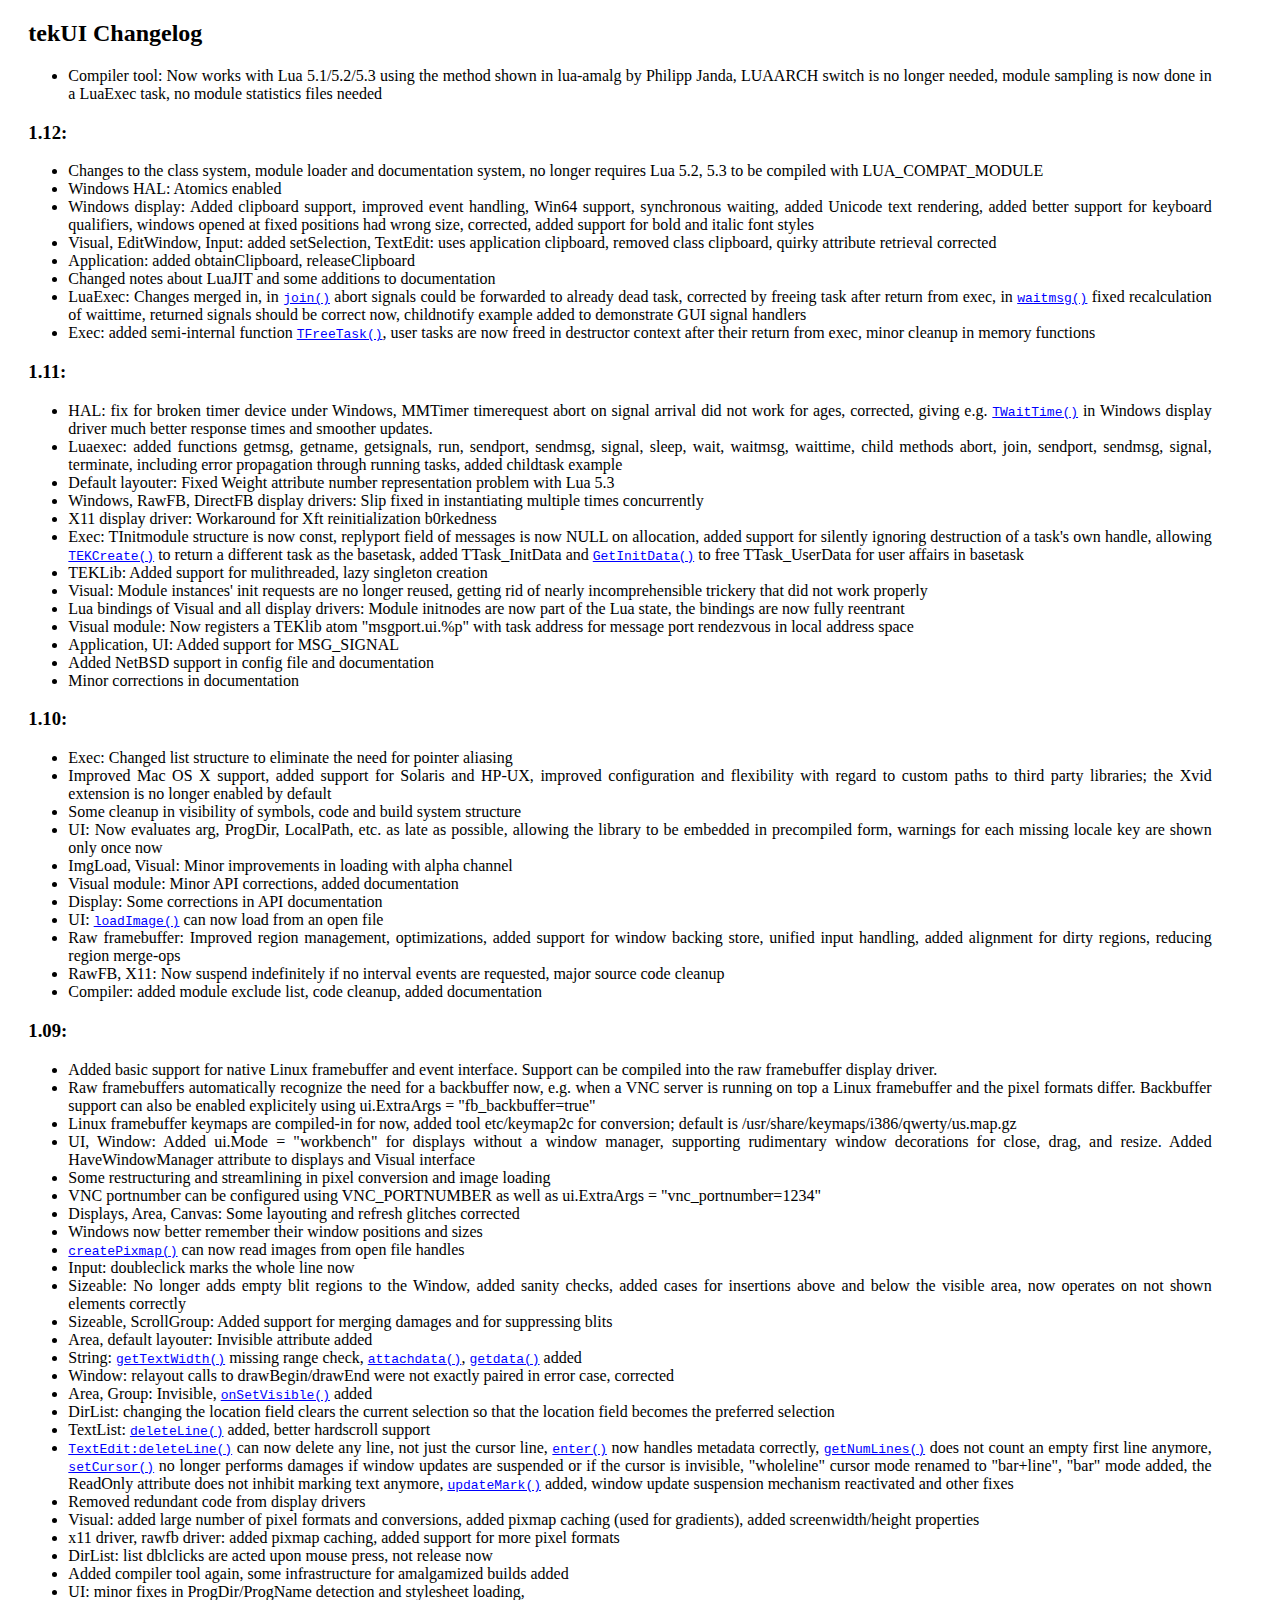
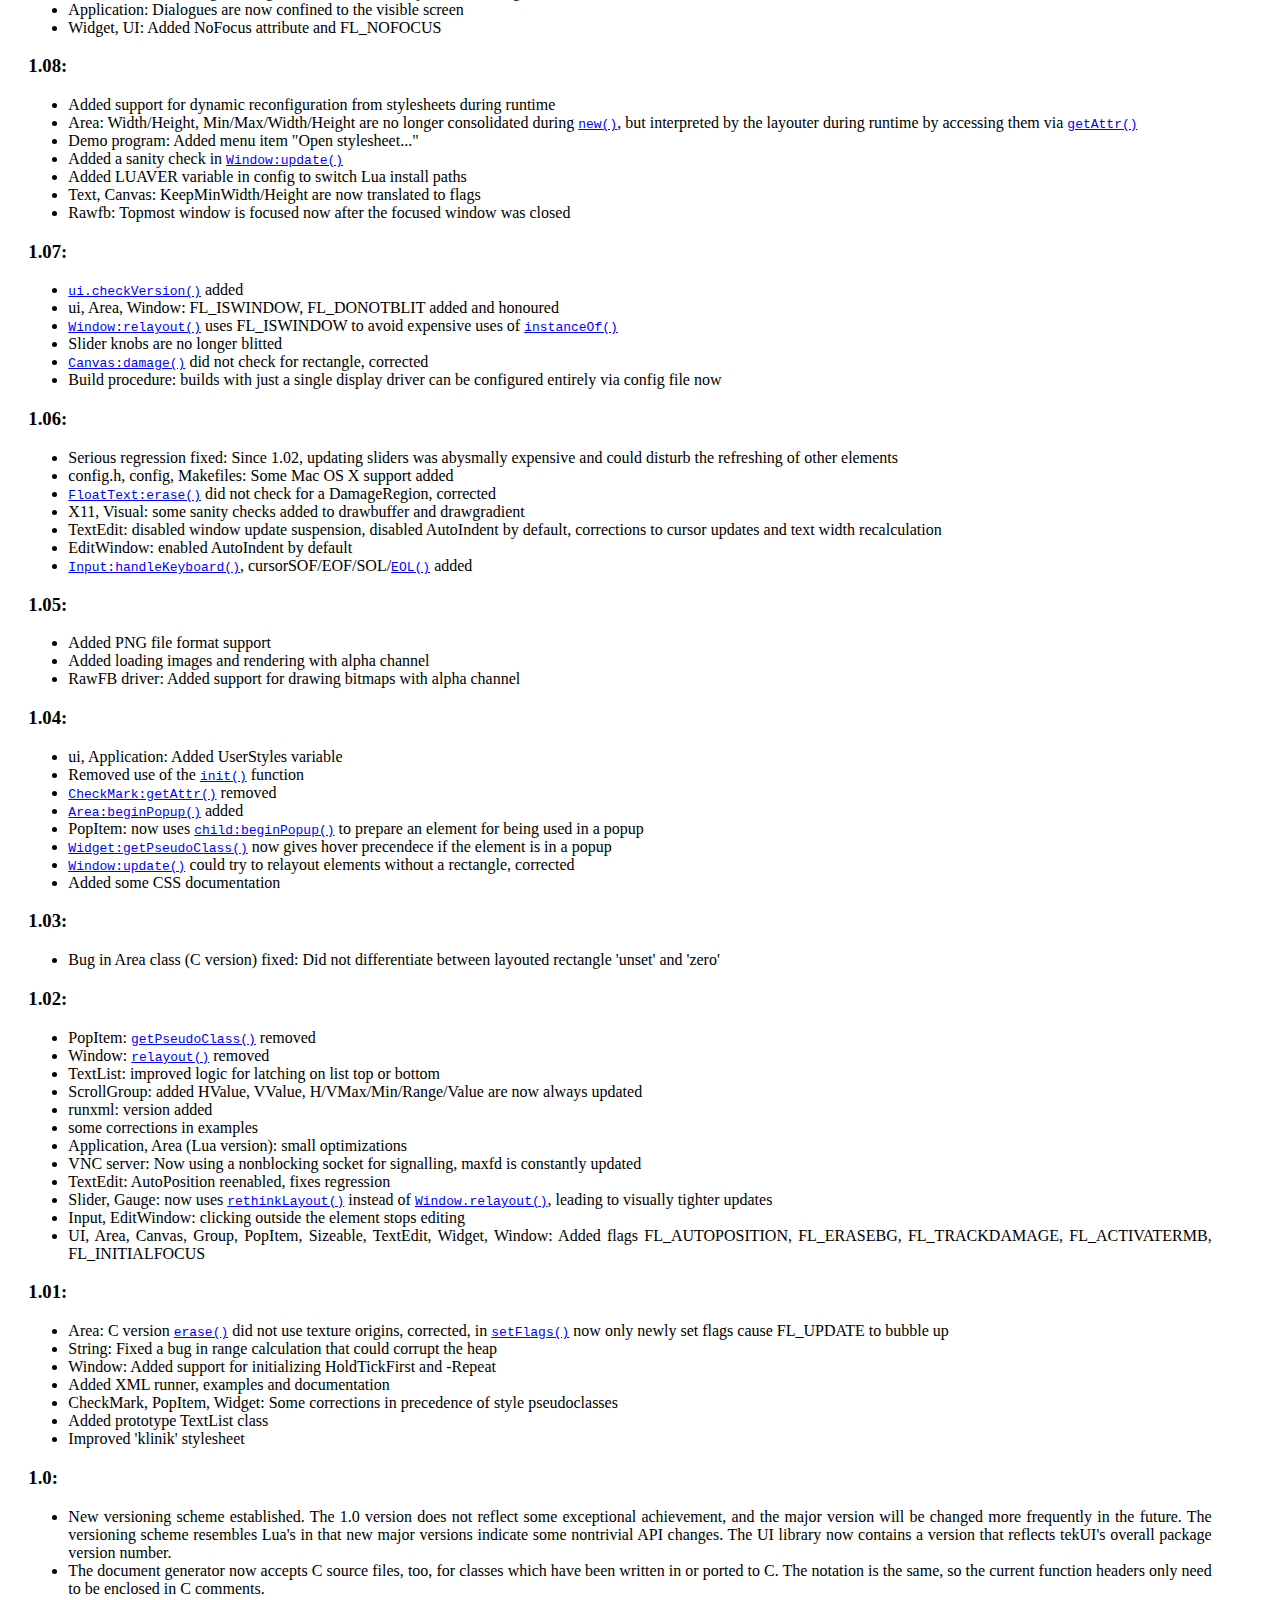
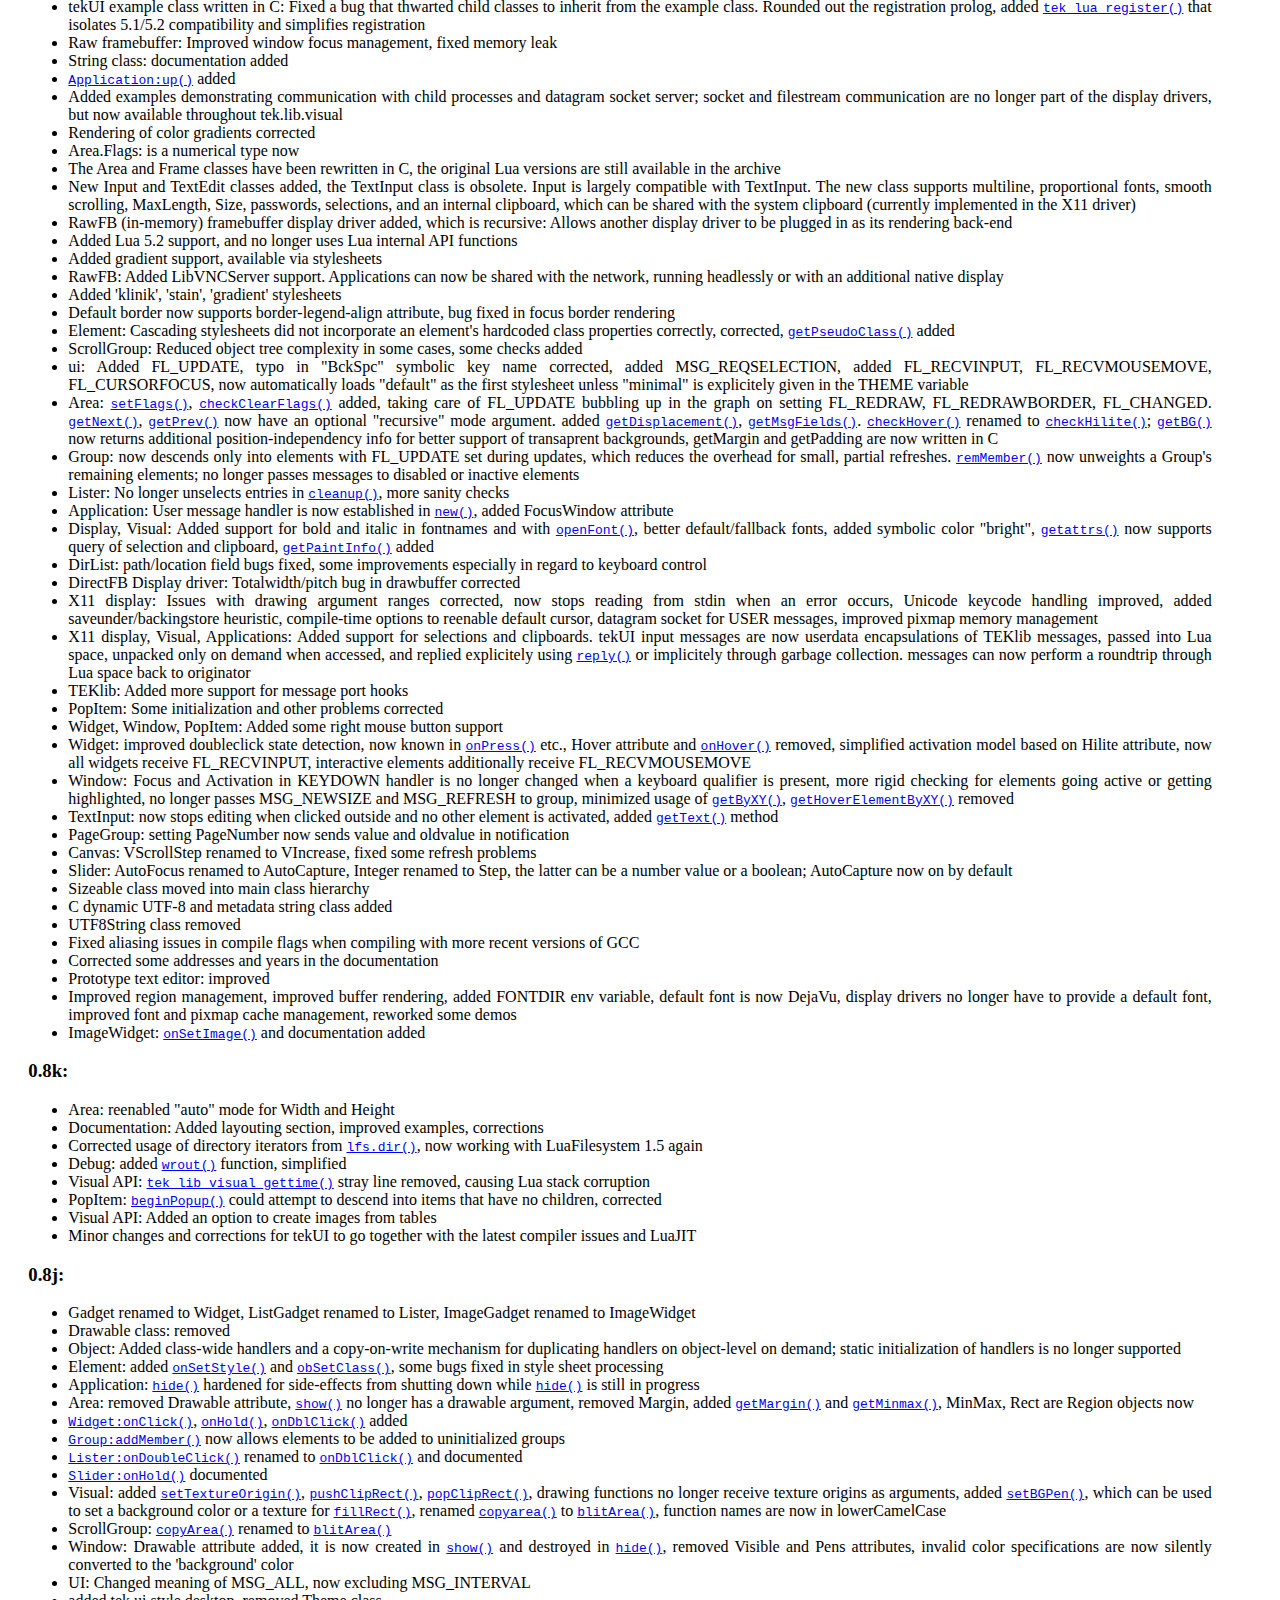
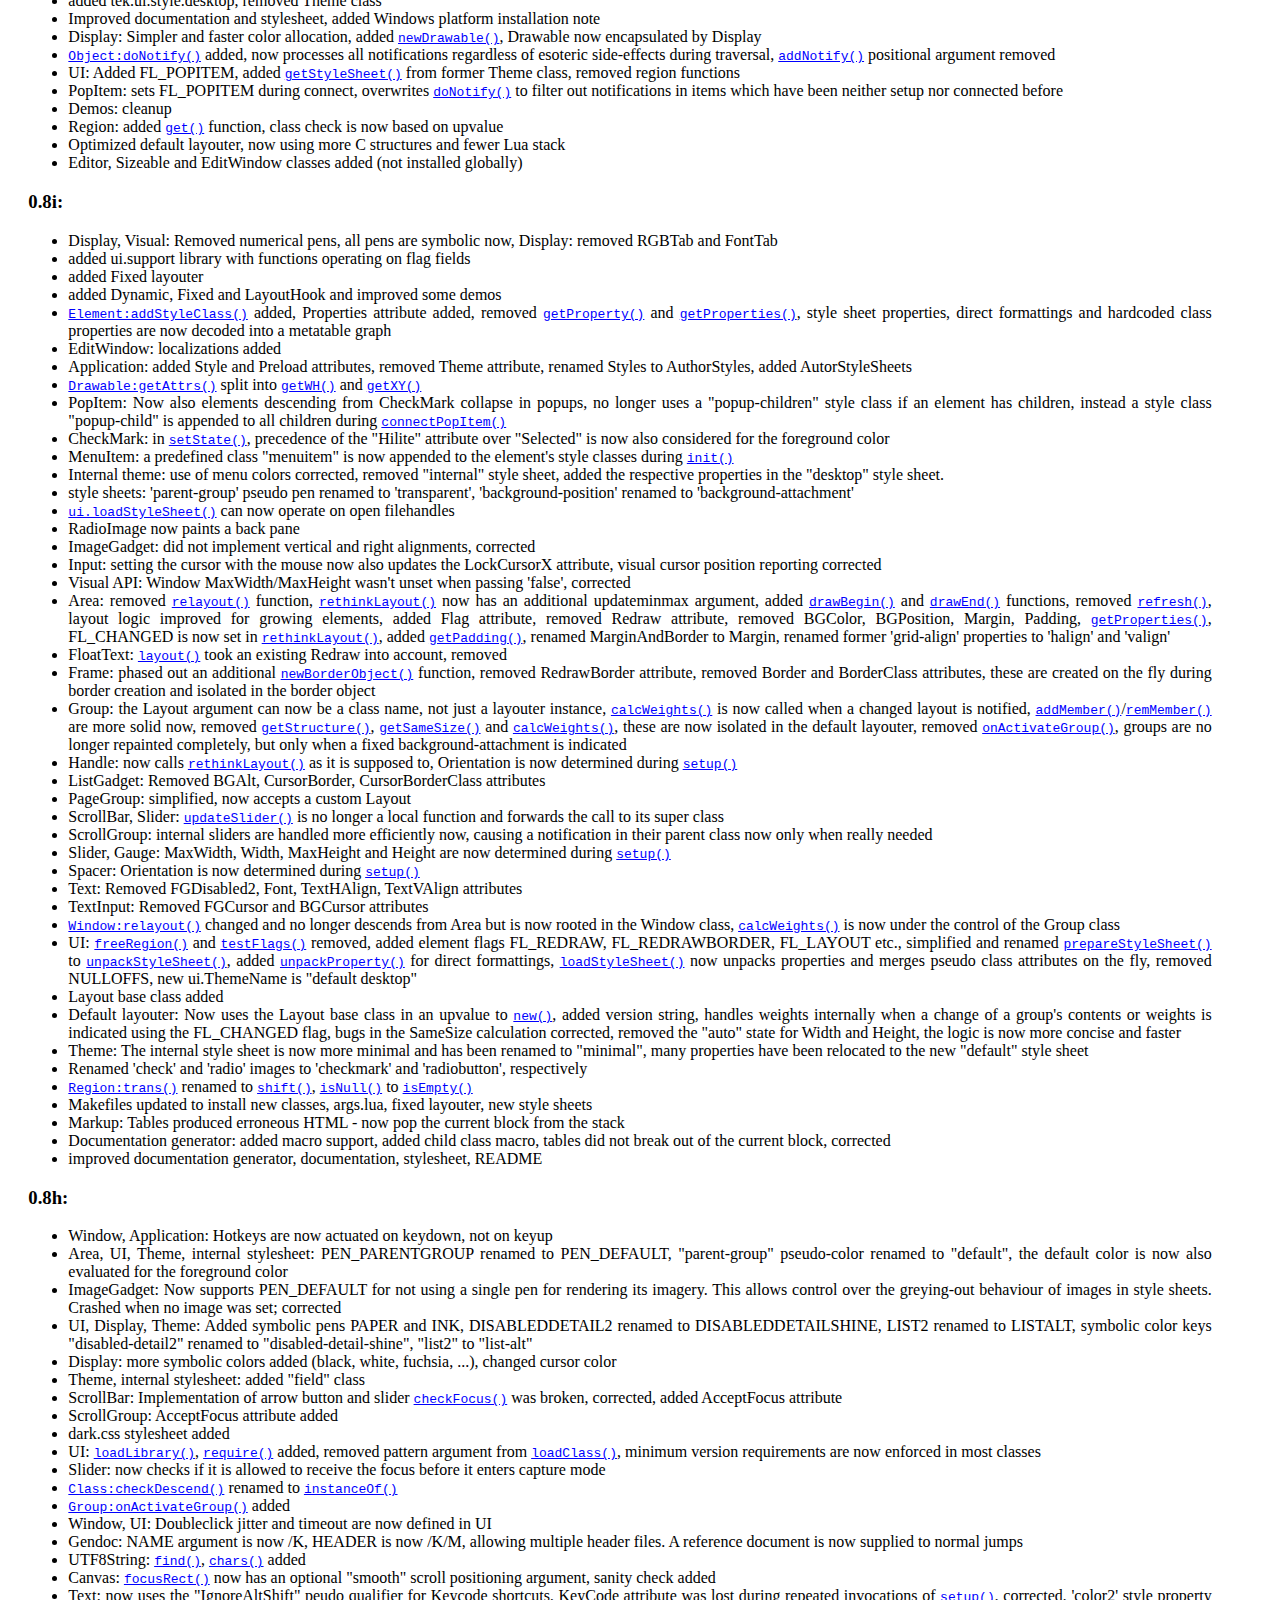
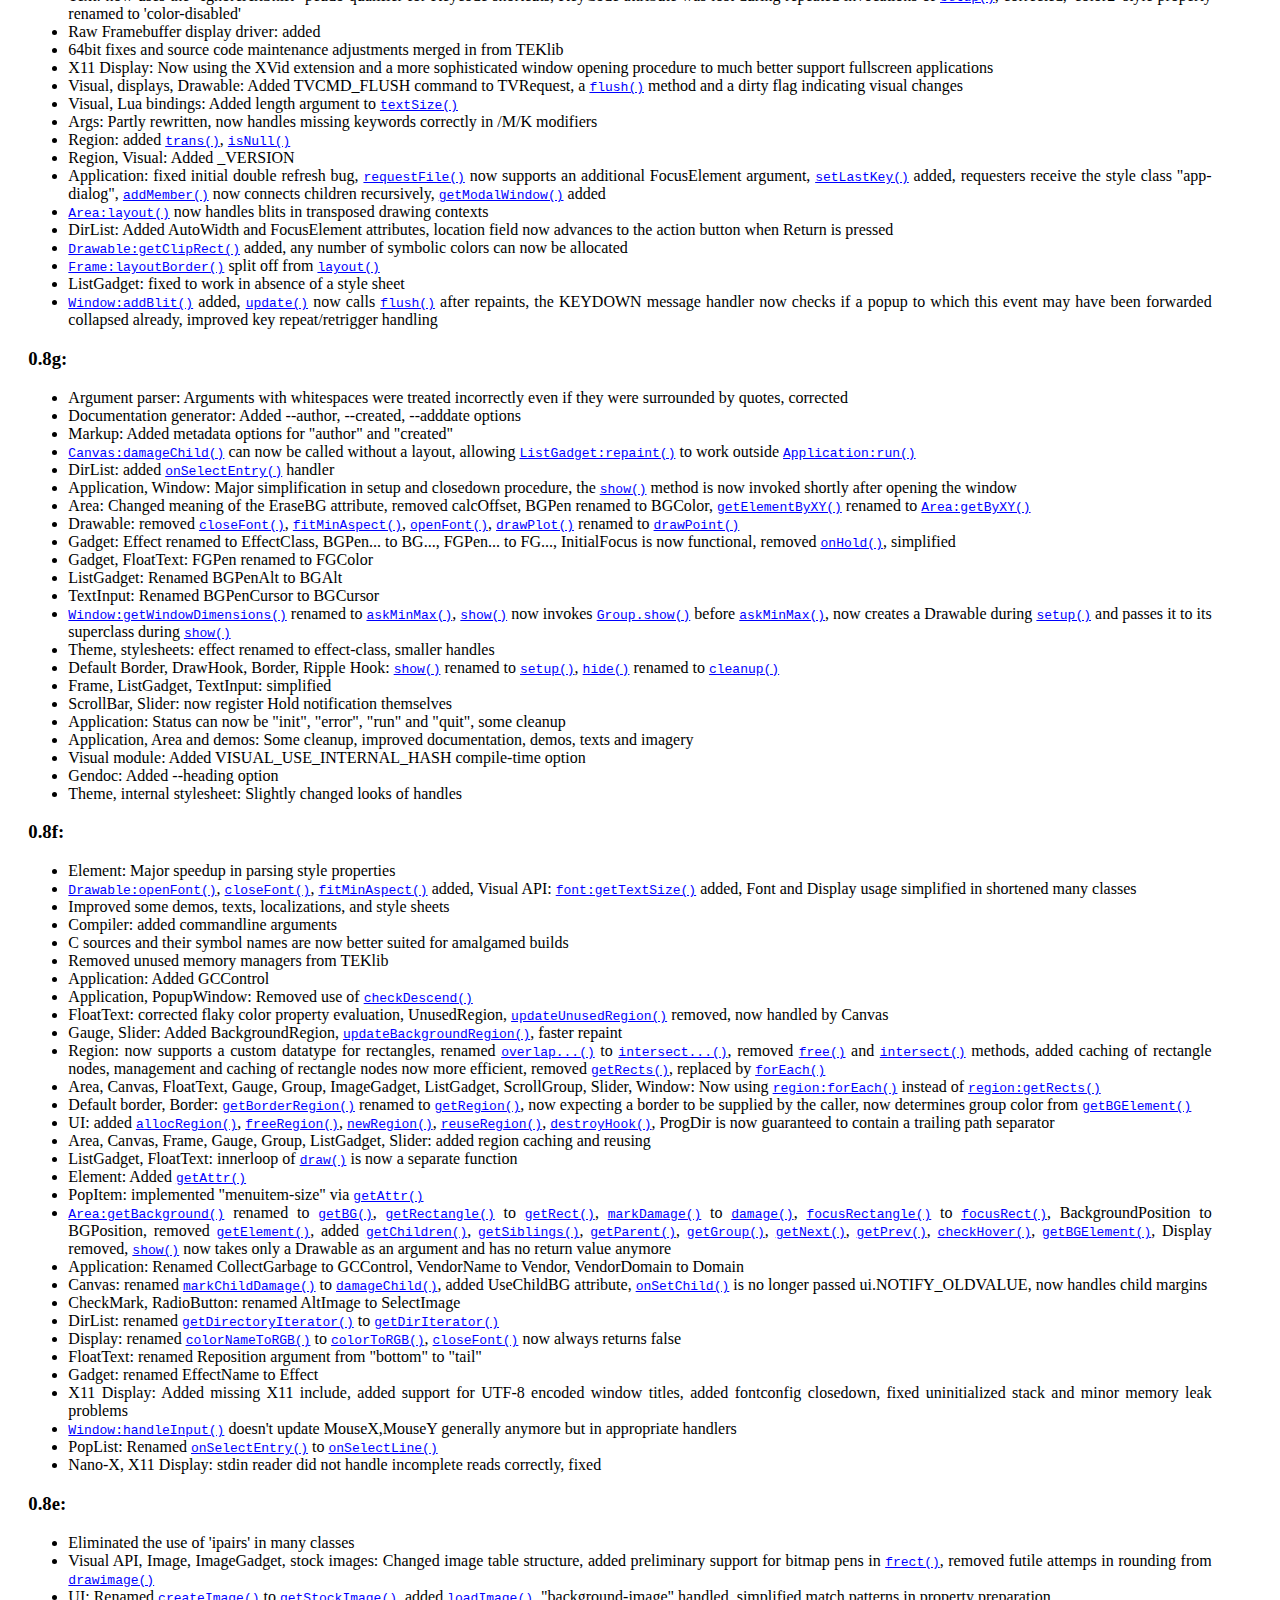
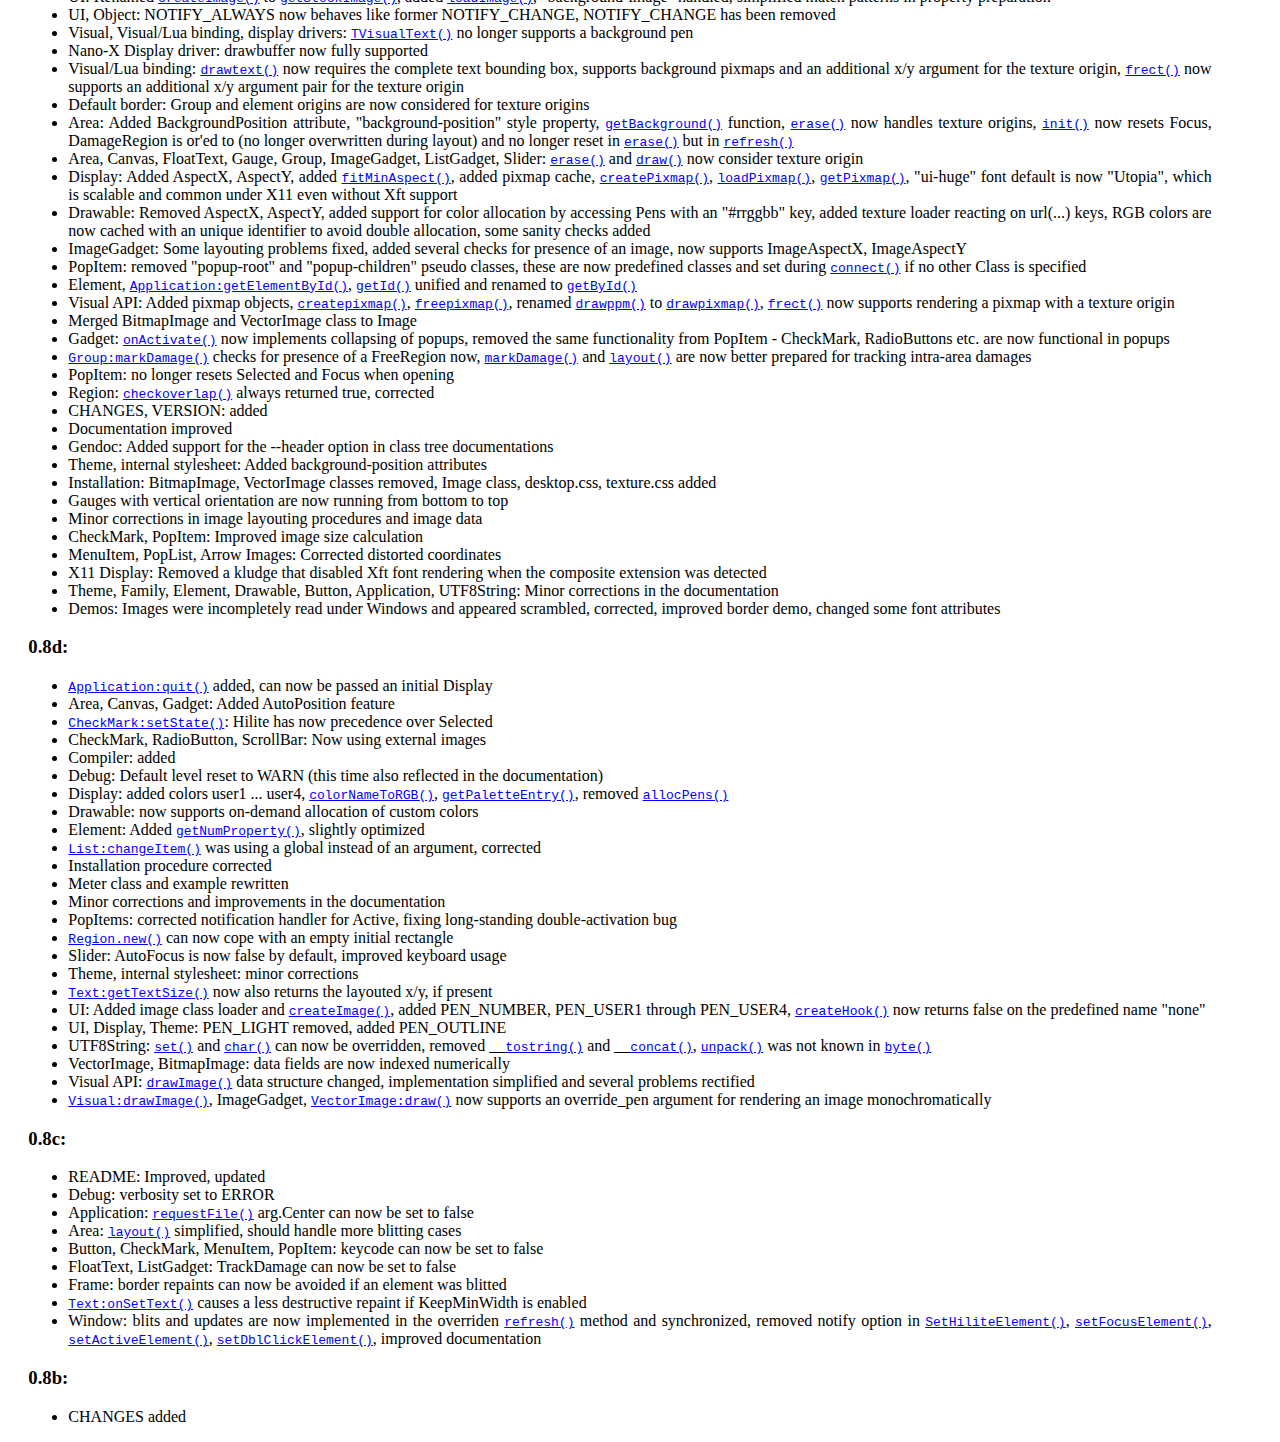
<file: doc/changes.html>
<?xml version="1.0" encoding="utf-8" ?>
<!DOCTYPE html PUBLIC "-//W3C//DTD XHTML 1.0 Strict//EN"
	"http://www.w3.org/TR/xhtml1/DTD/xhtml1-strict.dtd">
<html xmlns="http://www.w3.org/1999/xhtml" lang="en">
	<head>
		<title>tekUI Changelog</title>
		<link rel="stylesheet" href="manual.css" />
	</head>
	<body>
		<h2>
			tekUI Changelog
		</h2>
		<blockquote>
			<ul>
				<li>
					Compiler tool: Now works with Lua 5.1/5.2/5.3 using the method shown in
					lua-amalg by Philipp Janda, LUAARCH switch is no longer needed, module
					sampling is now done in a LuaExec task, no module statistics files needed
				</li>
			</ul>
		</blockquote>
		<h3>
			1.12:
		</h3>
		<blockquote>
			<ul>
				<li>
					Changes to the class system, module loader and documentation system,
					no longer requires Lua 5.2, 5.3 to be compiled with LUA_COMPAT_MODULE
				</li>
				<li>
					Windows HAL: Atomics enabled
				</li>
				<li>
					Windows display: Added clipboard support, improved event handling, Win64
					support, synchronous waiting, added Unicode text rendering, added better
					support for keyboard qualifiers, windows opened at fixed positions had
					wrong size, corrected, added support for bold and italic font styles
				</li>
				<li>
					Visual, EditWindow, Input: added setSelection, TextEdit: uses application
					clipboard, removed class clipboard, quirky attribute retrieval corrected
				</li>
				<li>
					Application: added obtainClipboard, releaseClipboard
				</li>
				<li>
					Changed notes about LuaJIT and some additions to documentation
				</li>
				<li>
					LuaExec: Changes merged in, in <a href="manual.html#join"><code>join()</code></a> abort signals could be forwarded to
					already dead task, corrected by freeing task after return from exec, in
					<a href="manual.html#waitmsg"><code>waitmsg()</code></a> fixed recalculation of waittime, returned signals should be
					correct now, childnotify example added to demonstrate GUI signal handlers
				</li>
				<li>
					Exec: added semi-internal function <a href="manual.html#TFreeTask"><code>TFreeTask()</code></a>, user tasks are now
					freed in destructor context after their return from exec, minor cleanup
					in memory functions
				</li>
			</ul>
		</blockquote>
		<h3>
			1.11:
		</h3>
		<blockquote>
			<ul>
				<li>
					HAL: fix for broken timer device under Windows, MMTimer timerequest abort
					on signal arrival did not work for ages, corrected, giving e.g. <a href="manual.html#TWaitTime"><code>TWaitTime()</code></a> 
					in Windows display driver much better response times and smoother updates.
				</li>
				<li>
					Luaexec: added functions getmsg, getname, getsignals, run, sendport,
					sendmsg, signal, sleep, wait, waitmsg, waittime, child methods abort, join,
					sendport, sendmsg, signal, terminate, including error propagation through
					running tasks, added childtask example
				</li>
				<li>
					Default layouter: Fixed Weight attribute number representation problem
					with Lua 5.3
				</li>
				<li>
					Windows, RawFB, DirectFB display drivers: Slip fixed in instantiating
					multiple times concurrently
				</li>
				<li>
					X11 display driver: Workaround for Xft reinitialization b0rkedness
				</li>
				<li>
					Exec: TInitmodule structure is now const, replyport field of messages is
					now NULL on allocation, added support for silently ignoring destruction of
					a task's own handle, allowing <a href="manual.html#TEKCreate"><code>TEKCreate()</code></a> to return a different task as the
					basetask, added TTask_InitData and <a href="manual.html#GetInitData"><code>GetInitData()</code></a> to free TTask_UserData for
					user affairs in basetask
				</li>
				<li>
					TEKLib: Added support for mulithreaded, lazy singleton creation
				</li>
				<li>
					Visual: Module instances' init requests are no longer reused, getting
					rid of nearly incomprehensible trickery that did not work properly
				</li>
				<li>
					Lua bindings of Visual and all display drivers: Module initnodes are now
					part of the Lua state, the bindings are now fully reentrant
				</li>
				<li>
					Visual module: Now registers a TEKlib atom &quot;msgport.ui.%p&quot; with
					task address for message port rendezvous in local address space
				</li>
				<li>
					Application, UI: Added support for MSG_SIGNAL
				</li>
				<li>
					Added NetBSD support in config file and documentation
				</li>
				<li>
					Minor corrections in documentation
				</li>
			</ul>
		</blockquote>
		<h3>
			1.10:
		</h3>
		<blockquote>
			<ul>
				<li>
					Exec: Changed list structure to eliminate the need for pointer aliasing
				</li>
				<li>
					Improved Mac OS X support, added support for Solaris and HP-UX, improved
					configuration and flexibility with regard to custom paths to third party
					libraries; the Xvid extension is no longer enabled by default
				</li>
				<li>
					Some cleanup in visibility of symbols, code and build system structure
				</li>
				<li>
					UI: Now evaluates arg, ProgDir, LocalPath, etc. as late as possible,
					allowing the library to be embedded in precompiled form, warnings for
					each missing locale key are shown only once now
				</li>
				<li>
					ImgLoad, Visual: Minor improvements in loading with alpha channel
				</li>
				<li>
					Visual module: Minor API corrections, added documentation
				</li>
				<li>
					Display: Some corrections in API documentation
				</li>
				<li>
					UI: <a href="manual.html#loadImage"><code>loadImage()</code></a> can now load from an open file
				</li>
				<li>
					Raw framebuffer: Improved region management, optimizations, added
					support for window backing store, unified input handling, added alignment
					for dirty regions, reducing region merge-ops
				</li>
				<li>
					RawFB, X11: Now suspend indefinitely if no interval events are requested,
					major source code cleanup
				</li>
				<li>
					Compiler: added module exclude list, code cleanup, added documentation
				</li>
			</ul>
		</blockquote>
		<h3>
			1.09:
		</h3>
		<blockquote>
			<ul>
				<li>
					Added basic support for native Linux framebuffer and event interface.
					Support can be compiled into the raw framebuffer display driver.
				</li>
				<li>
					Raw framebuffers automatically recognize the need for a backbuffer now,
					e.g. when a VNC server is running on top a Linux framebuffer and the pixel
					formats differ. Backbuffer support can also be enabled explicitely using
					ui.ExtraArgs = &quot;fb_backbuffer=true&quot;
				</li>
				<li>
					Linux framebuffer keymaps are compiled-in for now, added tool etc/keymap2c
					for conversion; default is /usr/share/keymaps/i386/qwerty/us.map.gz
				</li>
				<li>
					UI, Window: Added ui.Mode = &quot;workbench&quot; for displays without a window
					manager, supporting rudimentary window decorations for close, drag, and
					resize. Added HaveWindowManager attribute to displays and Visual interface
				</li>
				<li>
					Some restructuring and streamlining in pixel conversion and image loading
				</li>
				<li>
					VNC portnumber can be configured using VNC_PORTNUMBER as well as
					ui.ExtraArgs = &quot;vnc_portnumber=1234&quot;
				</li>
				<li>
					Displays, Area, Canvas: Some layouting and refresh glitches corrected
				</li>
				<li>
					Windows now better remember their window positions and sizes
				</li>
				<li>
					<a href="manual.html#createPixmap"><code>createPixmap()</code></a> can now read images from open file handles
				</li>
				<li>
					Input: doubleclick marks the whole line now
				</li>
				<li>
					Sizeable: No longer adds empty blit regions to the Window, added sanity
					checks, added cases for insertions above and below the visible area, now
					operates on not shown elements correctly
				</li>
				<li>
					Sizeable, ScrollGroup: Added support for merging damages and for
					suppressing blits
				</li>
				<li>
					Area, default layouter: Invisible attribute added
				</li>
				<li>
					String: <a href="manual.html#getTextWidth"><code>getTextWidth()</code></a> missing range check, <a href="manual.html#attachdata"><code>attachdata()</code></a>, <a href="manual.html#getdata"><code>getdata()</code></a> added
				</li>
				<li>
					Window: relayout calls to drawBegin/drawEnd were not exactly paired in
					error case, corrected
				</li>
				<li>
					Area, Group: Invisible, <a href="manual.html#onSetVisible"><code>onSetVisible()</code></a> added
				</li>
				<li>
					DirList: changing the location field clears the current selection so that
					the location field becomes the preferred selection
				</li>
				<li>
					TextList: <a href="manual.html#deleteLine"><code>deleteLine()</code></a> added, better hardscroll support
				</li>
				<li>
					<a href="manual.html#TextEdit:deleteLine"><code>TextEdit:deleteLine()</code></a> can now delete any line, not just the cursor line,
					<a href="manual.html#enter"><code>enter()</code></a> now handles metadata correctly, <a href="manual.html#getNumLines"><code>getNumLines()</code></a> does not count an empty
					first line anymore, <a href="manual.html#setCursor"><code>setCursor()</code></a> no longer performs damages if window updates
					are suspended or if the cursor is invisible, &quot;wholeline&quot; cursor mode renamed
					to &quot;bar+line&quot;, &quot;bar&quot; mode added, the ReadOnly attribute does not inhibit
					marking text anymore, <a href="manual.html#updateMark"><code>updateMark()</code></a> added, window update suspension mechanism
					reactivated and other fixes
				</li>
				<li>
					Removed redundant code from display drivers
				</li>
				<li>
					Visual: added large number of pixel formats and conversions, added pixmap
					caching (used for gradients), added screenwidth/height properties
				</li>
				<li>
					x11 driver, rawfb driver: added pixmap caching, added support for more
					pixel formats
				</li>
				<li>
					DirList: list dblclicks are acted upon mouse press, not release now
				</li>
				<li>
					Added compiler tool again, some infrastructure for amalgamized builds added
				</li>
				<li>
					UI: minor fixes in ProgDir/ProgName detection and stylesheet loading,
				</li>
				<li>
					Application: Dialogues are now confined to the visible screen
				</li>
				<li>
					Widget, UI: Added NoFocus attribute and FL_NOFOCUS
				</li>
			</ul>
		</blockquote>
		<h3>
			1.08:
		</h3>
		<blockquote>
			<ul>
				<li>
					Added support for dynamic reconfiguration from stylesheets during runtime
				</li>
				<li>
					Area: Width/Height, Min/Max/Width/Height are no longer consolidated during
					<a href="manual.html#new"><code>new()</code></a>, but interpreted by the layouter during runtime by accessing them via
					<a href="manual.html#getAttr"><code>getAttr()</code></a> 
				</li>
				<li>
					Demo program: Added menu item &quot;Open stylesheet...&quot;
				</li>
				<li>
					Added a sanity check in <a href="manual.html#Window:update"><code>Window:update()</code></a> 
				</li>
				<li>
					Added LUAVER variable in config to switch Lua install paths
				</li>
				<li>
					Text, Canvas: KeepMinWidth/Height are now translated to flags
				</li>
				<li>
					Rawfb: Topmost window is focused now after the focused window was closed
				</li>
			</ul>
		</blockquote>
		<h3>
			1.07:
		</h3>
		<blockquote>
			<ul>
				<li>
					<a href="manual.html#ui:checkVersion"><code>ui.checkVersion()</code></a> added
				</li>
				<li>
					ui, Area, Window: FL_ISWINDOW, FL_DONOTBLIT added and honoured
				</li>
				<li>
					<a href="manual.html#Window:relayout"><code>Window:relayout()</code></a> uses FL_ISWINDOW to avoid expensive uses of <a href="manual.html#instanceOf"><code>instanceOf()</code></a> 
				</li>
				<li>
					Slider knobs are no longer blitted
				</li>
				<li>
					<a href="manual.html#Canvas:damage"><code>Canvas:damage()</code></a> did not check for rectangle, corrected
				</li>
				<li>
					Build procedure: builds with just a single display driver can be configured
					entirely via config file now
				</li>
			</ul>
		</blockquote>
		<h3>
			1.06:
		</h3>
		<blockquote>
			<ul>
				<li>
					Serious regression fixed: Since 1.02, updating sliders was abysmally
					expensive and could disturb the refreshing of other elements
				</li>
				<li>
					config.h, config, Makefiles: Some Mac OS X support added
				</li>
				<li>
					<a href="manual.html#FloatText:erase"><code>FloatText:erase()</code></a> did not check for a DamageRegion, corrected
				</li>
				<li>
					X11, Visual: some sanity checks added to drawbuffer and drawgradient
				</li>
				<li>
					TextEdit: disabled window update suspension, disabled AutoIndent by
					default, corrections to cursor updates and text width recalculation
				</li>
				<li>
					EditWindow: enabled AutoIndent by default
				</li>
				<li>
					<a href="manual.html#Input:handleKeyboard"><code>Input:handleKeyboard()</code></a>, cursorSOF/EOF/SOL/<a href="manual.html#EOL"><code>EOL()</code></a> added
				</li>
			</ul>
		</blockquote>
		<h3>
			1.05:
		</h3>
		<blockquote>
			<ul>
				<li>
					Added PNG file format support
				</li>
				<li>
					Added loading images and rendering with alpha channel
				</li>
				<li>
					RawFB driver: Added support for drawing bitmaps with alpha channel
				</li>
			</ul>
		</blockquote>
		<h3>
			1.04:
		</h3>
		<blockquote>
			<ul>
				<li>
					ui, Application: Added UserStyles variable
				</li>
				<li>
					Removed use of the <a href="manual.html#init"><code>init()</code></a> function
				</li>
				<li>
					<a href="manual.html#CheckMark:getAttr"><code>CheckMark:getAttr()</code></a> removed
				</li>
				<li>
					<a href="manual.html#Area:beginPopup"><code>Area:beginPopup()</code></a> added
				</li>
				<li>
					PopItem: now uses <a href="manual.html#child:beginPopup"><code>child:beginPopup()</code></a> to prepare an element for being used
					in a popup
				</li>
				<li>
					<a href="manual.html#Widget:getPseudoClass"><code>Widget:getPseudoClass()</code></a> now gives hover precendece if the element is in a
					popup
				</li>
				<li>
					<a href="manual.html#Window:update"><code>Window:update()</code></a> could try to relayout elements without a rectangle,
					corrected
				</li>
				<li>
					Added some CSS documentation
				</li>
			</ul>
		</blockquote>
		<h3>
			1.03:
		</h3>
		<blockquote>
			<ul>
				<li>
					Bug in Area class (C version) fixed: Did not differentiate between
					layouted rectangle 'unset' and 'zero'
				</li>
			</ul>
		</blockquote>
		<h3>
			1.02:
		</h3>
		<blockquote>
			<ul>
				<li>
					PopItem: <a href="manual.html#getPseudoClass"><code>getPseudoClass()</code></a> removed
				</li>
				<li>
					Window: <a href="manual.html#relayout"><code>relayout()</code></a> removed
				</li>
				<li>
					TextList: improved logic for latching on list top or bottom
				</li>
				<li>
					ScrollGroup: added HValue, VValue, H/VMax/Min/Range/Value are now
					always updated
				</li>
				<li>
					runxml: version added
				</li>
				<li>
					some corrections in examples
				</li>
				<li>
					Application, Area (Lua version): small optimizations
				</li>
				<li>
					VNC server: Now using a nonblocking socket for signalling, maxfd is
					constantly updated
				</li>
				<li>
					TextEdit: AutoPosition reenabled, fixes regression
				</li>
				<li>
					Slider, Gauge: now uses <a href="manual.html#rethinkLayout"><code>rethinkLayout()</code></a> instead of <a href="manual.html#Window:relayout"><code>Window.relayout()</code></a>,
					leading to visually tighter updates
				</li>
				<li>
					Input, EditWindow: clicking outside the element stops editing
				</li>
				<li>
					UI, Area, Canvas, Group, PopItem, Sizeable, TextEdit, Widget, Window:
					Added flags FL_AUTOPOSITION, FL_ERASEBG, FL_TRACKDAMAGE, FL_ACTIVATERMB,
					FL_INITIALFOCUS
				</li>
			</ul>
		</blockquote>
		<h3>
			1.01:
		</h3>
		<blockquote>
			<ul>
				<li>
					Area: C version <a href="manual.html#erase"><code>erase()</code></a> did not use texture origins, corrected, in
					<a href="manual.html#setFlags"><code>setFlags()</code></a> now only newly set flags cause FL_UPDATE to bubble up
				</li>
				<li>
					String: Fixed a bug in range calculation that could corrupt the heap
				</li>
				<li>
					Window: Added support for initializing HoldTickFirst and -Repeat
				</li>
				<li>
					Added XML runner, examples and documentation
				</li>
				<li>
					CheckMark, PopItem, Widget: Some corrections in precedence of style
					pseudoclasses
				</li>
				<li>
					Added prototype TextList class
				</li>
				<li>
					Improved 'klinik' stylesheet
				</li>
			</ul>
		</blockquote>
		<h3>
			1.0:
		</h3>
		<blockquote>
			<ul>
				<li>
					New versioning scheme established. The 1.0 version does not reflect some
					exceptional achievement, and the major version will be changed more
					frequently in the future. The versioning scheme resembles Lua's in that new
					major versions indicate some nontrivial API changes. The UI library now
					contains a version that reflects tekUI's overall package version number.
				</li>
				<li>
					The document generator now accepts C source files, too, for classes which
					have been written in or ported to C. The notation is the same, so the current
					function headers only need to be enclosed in C comments.
				</li>
				<li>
					tekUI example class written in C: Fixed a bug that thwarted child classes
					to inherit from the example class. Rounded out the registration prolog, added
					<a href="manual.html#tek_lua_register"><code>tek_lua_register()</code></a> that isolates 5.1/5.2 compatibility and simplifies
					registration
				</li>
				<li>
					Raw framebuffer: Improved window focus management, fixed memory leak
				</li>
				<li>
					String class: documentation added
				</li>
				<li>
					<a href="manual.html#Application:up"><code>Application:up()</code></a> added
				</li>
				<li>
					Added examples demonstrating communication with child processes and
					datagram socket server; socket and filestream communication are no longer
					part of the display drivers, but now available throughout tek.lib.visual
				</li>
				<li>
					Rendering of color gradients corrected
				</li>
				<li>
					Area.Flags: is a numerical type now
				</li>
				<li>
					The Area and Frame classes have been rewritten in C, the original Lua
					versions are still available in the archive
				</li>
				<li>
					New Input and TextEdit classes added, the TextInput class is obsolete.
					Input is largely compatible with TextInput. The new class supports
					multiline, proportional fonts, smooth scrolling, MaxLength, Size,
					passwords, selections, and an internal clipboard, which can be shared with
					the system clipboard (currently implemented in the X11 driver)
				</li>
				<li>
					RawFB (in-memory) framebuffer display driver added, which is recursive:
					Allows another display driver to be plugged in as its rendering back-end
				</li>
				<li>
					Added Lua 5.2 support, and no longer uses Lua internal API functions
				</li>
				<li>
					Added gradient support, available via stylesheets
				</li>
				<li>
					RawFB: Added LibVNCServer support. Applications can now be shared with
					the network, running headlessly or with an additional native display
				</li>
				<li>
					Added 'klinik', 'stain', 'gradient' stylesheets
				</li>
				<li>
					Default border now supports border-legend-align attribute, bug fixed
					in focus border rendering
				</li>
				<li>
					Element: Cascading stylesheets did not incorporate an element's hardcoded
					class properties correctly, corrected, <a href="manual.html#getPseudoClass"><code>getPseudoClass()</code></a> added
				</li>
				<li>
					ScrollGroup: Reduced object tree complexity in some cases, some checks
					added
				</li>
				<li>
					ui: Added FL_UPDATE, typo in &quot;BckSpc&quot; symbolic key name corrected, added
					MSG_REQSELECTION, added FL_RECVINPUT, FL_RECVMOUSEMOVE, FL_CURSORFOCUS,
					now automatically loads &quot;default&quot; as the first stylesheet unless &quot;minimal&quot;
					is explicitely given in the THEME variable
				</li>
				<li>
					Area: <a href="manual.html#setFlags"><code>setFlags()</code></a>, <a href="manual.html#checkClearFlags"><code>checkClearFlags()</code></a> added, taking care of FL_UPDATE
					bubbling up in the graph on setting FL_REDRAW, FL_REDRAWBORDER, FL_CHANGED.
					<a href="manual.html#getNext"><code>getNext()</code></a>, <a href="manual.html#getPrev"><code>getPrev()</code></a> now have an optional &quot;recursive&quot; mode argument.
					added <a href="manual.html#getDisplacement"><code>getDisplacement()</code></a>, <a href="manual.html#getMsgFields"><code>getMsgFields()</code></a>. <a href="manual.html#checkHover"><code>checkHover()</code></a> renamed to
					<a href="manual.html#checkHilite"><code>checkHilite()</code></a>; <a href="manual.html#getBG"><code>getBG()</code></a> now returns additional position-independency info
					for better support of transaprent backgrounds, getMargin and getPadding
					are now written in C
				</li>
				<li>
					Group: now descends only into elements with FL_UPDATE set during updates,
					which reduces the overhead for small, partial refreshes. <a href="manual.html#remMember"><code>remMember()</code></a> now
					unweights a Group's remaining elements; no longer passes messages to
					disabled or inactive elements
				</li>
				<li>
					Lister: No longer unselects entries in <a href="manual.html#cleanup"><code>cleanup()</code></a>, more sanity checks
				</li>
				<li>
					Application: User message handler is now established in <a href="manual.html#new"><code>new()</code></a>, added
					FocusWindow attribute
				</li>
				<li>
					Display, Visual: Added support for bold and italic in fontnames and with
					<a href="manual.html#openFont"><code>openFont()</code></a>, better default/fallback fonts, added symbolic color &quot;bright&quot;,
					<a href="manual.html#getattrs"><code>getattrs()</code></a> now supports query of selection and clipboard, <a href="manual.html#getPaintInfo"><code>getPaintInfo()</code></a> 
					added
				</li>
				<li>
					DirList: path/location field bugs fixed, some improvements especially in
					regard to keyboard control
				</li>
				<li>
					DirectFB Display driver: Totalwidth/pitch bug in drawbuffer corrected
				</li>
				<li>
					X11 display: Issues with drawing argument ranges corrected, now stops
					reading from stdin when an error occurs, Unicode keycode handling improved,
					added saveunder/backingstore heuristic, compile-time options to reenable
					default cursor, datagram socket for USER messages, improved pixmap memory
					management
				</li>
				<li>
					X11 display, Visual, Applications: Added support for selections and
					clipboards. tekUI input messages are now userdata encapsulations of TEKlib
					messages, passed into Lua space, unpacked only on demand when accessed, and
					replied explicitely using <a href="manual.html#reply"><code>reply()</code></a> or implicitely through garbage collection.
					messages can now perform a roundtrip through Lua space back to originator
				</li>
				<li>
					TEKlib: Added more support for message port hooks
				</li>
				<li>
					PopItem: Some initialization and other problems corrected
				</li>
				<li>
					Widget, Window, PopItem: Added some right mouse button support
				</li>
				<li>
					Widget: improved doubleclick state detection, now known in <a href="manual.html#onPress"><code>onPress()</code></a> etc.,
					Hover attribute and <a href="manual.html#onHover"><code>onHover()</code></a> removed, simplified activation model based on
					Hilite attribute, now all widgets receive FL_RECVINPUT, interactive elements
					additionally receive FL_RECVMOUSEMOVE
				</li>
				<li>
					Window: Focus and Activation in KEYDOWN handler is no longer changed when
					a keyboard qualifier is present, more rigid checking for elements going
					active or getting highlighted, no longer passes MSG_NEWSIZE and MSG_REFRESH
					to group, minimized usage of <a href="manual.html#getByXY"><code>getByXY()</code></a>, <a href="manual.html#getHoverElementByXY"><code>getHoverElementByXY()</code></a> removed
				</li>
				<li>
					TextInput: now stops editing when clicked outside and no other element is
					activated, added <a href="manual.html#getText"><code>getText()</code></a> method
				</li>
				<li>
					PageGroup: setting PageNumber now sends value and oldvalue in notification
				</li>
				<li>
					Canvas: VScrollStep renamed to VIncrease, fixed some refresh problems
				</li>
				<li>
					Slider: AutoFocus renamed to AutoCapture, Integer renamed to Step, the
					latter can be a number value or a boolean; AutoCapture now on by default
				</li>
				<li>
					Sizeable class moved into main class hierarchy
				</li>
				<li>
					C dynamic UTF-8 and metadata string class added
				</li>
				<li>
					UTF8String class removed
				</li>
				<li>
					Fixed aliasing issues in compile flags when compiling with more recent
					versions of GCC
				</li>
				<li>
					Corrected some addresses and years in the documentation
				</li>
				<li>
					Prototype text editor: improved
				</li>
				<li>
					Improved region management, improved buffer rendering, added FONTDIR env
					variable, default font is now DejaVu, display drivers no longer have to
					provide a default font, improved font and pixmap cache management, reworked
					some demos
				</li>
				<li>
					ImageWidget: <a href="manual.html#onSetImage"><code>onSetImage()</code></a> and documentation added
				</li>
			</ul>
		</blockquote>
		<h3>
			0.8k:
		</h3>
		<blockquote>
			<ul>
				<li>
					Area: reenabled &quot;auto&quot; mode for Width and Height
				</li>
				<li>
					Documentation: Added layouting section, improved examples, corrections
				</li>
				<li>
					Corrected usage of directory iterators from <a href="manual.html#lfs:dir"><code>lfs.dir()</code></a>, now working with
					LuaFilesystem 1.5 again
				</li>
				<li>
					Debug: added <a href="manual.html#wrout"><code>wrout()</code></a> function, simplified
				</li>
				<li>
					Visual API: <a href="manual.html#tek_lib_visual_gettime"><code>tek_lib_visual_gettime()</code></a> stray line removed, causing Lua
					stack corruption
				</li>
				<li>
					PopItem: <a href="manual.html#beginPopup"><code>beginPopup()</code></a> could attempt to descend into items that have no
					children, corrected
				</li>
				<li>
					Visual API: Added an option to create images from tables
				</li>
				<li>
					Minor changes and corrections for tekUI to go together with the latest
					compiler issues and LuaJIT
				</li>
			</ul>
		</blockquote>
		<h3>
			0.8j:
		</h3>
		<blockquote>
			<ul>
				<li>
					Gadget renamed to Widget, ListGadget renamed to Lister, ImageGadget renamed
					to ImageWidget
				</li>
				<li>
					Drawable class: removed
				</li>
				<li>
					Object: Added class-wide handlers and a copy-on-write mechanism for
					duplicating handlers on object-level on demand; static initialization of
					handlers is no longer supported
				</li>
				<li>
					Element: added <a href="manual.html#onSetStyle"><code>onSetStyle()</code></a> and <a href="manual.html#obSetClass"><code>obSetClass()</code></a>, some bugs fixed in style
					sheet processing
				</li>
				<li>
					Application: <a href="manual.html#hide"><code>hide()</code></a> hardened for side-effects from shutting down while
					<a href="manual.html#hide"><code>hide()</code></a> is still in progress
				</li>
				<li>
					Area: removed Drawable attribute, <a href="manual.html#show"><code>show()</code></a> no longer has a drawable argument,
					removed Margin, added <a href="manual.html#getMargin"><code>getMargin()</code></a> and <a href="manual.html#getMinmax"><code>getMinmax()</code></a>, MinMax, Rect are Region
					objects now
				</li>
				<li>
					<a href="manual.html#Widget:onClick"><code>Widget:onClick()</code></a>, <a href="manual.html#onHold"><code>onHold()</code></a>, <a href="manual.html#onDblClick"><code>onDblClick()</code></a> added
				</li>
				<li>
					<a href="manual.html#Group:addMember"><code>Group:addMember()</code></a> now allows elements to be added to uninitialized groups
				</li>
				<li>
					<a href="manual.html#Lister:onDoubleClick"><code>Lister:onDoubleClick()</code></a> renamed to <a href="manual.html#onDblClick"><code>onDblClick()</code></a> and documented
				</li>
				<li>
					<a href="manual.html#Slider:onHold"><code>Slider:onHold()</code></a> documented
				</li>
				<li>
					Visual: added <a href="manual.html#setTextureOrigin"><code>setTextureOrigin()</code></a>, <a href="manual.html#pushClipRect"><code>pushClipRect()</code></a>, <a href="manual.html#popClipRect"><code>popClipRect()</code></a>, drawing
					functions no longer receive texture origins as arguments, added <a href="manual.html#setBGPen"><code>setBGPen()</code></a>,
					which can be used to set a background color or a texture for <a href="manual.html#fillRect"><code>fillRect()</code></a>,
					renamed <a href="manual.html#copyarea"><code>copyarea()</code></a> to <a href="manual.html#blitArea"><code>blitArea()</code></a>, function names are now in lowerCamelCase
				</li>
				<li>
					ScrollGroup: <a href="manual.html#copyArea"><code>copyArea()</code></a> renamed to <a href="manual.html#blitArea"><code>blitArea()</code></a> 
				</li>
				<li>
					Window: Drawable attribute added, it is now created in <a href="manual.html#show"><code>show()</code></a> and
					destroyed in <a href="manual.html#hide"><code>hide()</code></a>, removed Visible and Pens attributes, invalid color
					specifications are now silently converted to the 'background' color
				</li>
				<li>
					UI: Changed meaning of MSG_ALL, now excluding MSG_INTERVAL
				</li>
				<li>
					added tek.ui.style.desktop, removed Theme class
				</li>
				<li>
					Improved documentation and stylesheet, added Windows platform installation
					note
				</li>
				<li>
					Display: Simpler and faster color allocation, added <a href="manual.html#newDrawable"><code>newDrawable()</code></a>, Drawable
					now encapsulated by Display
				</li>
				<li>
					<a href="manual.html#Object:doNotify"><code>Object:doNotify()</code></a> added, now processes all notifications regardless of
					esoteric side-effects during traversal, <a href="manual.html#addNotify"><code>addNotify()</code></a> positional argument
					removed
				</li>
				<li>
					UI: Added FL_POPITEM, added <a href="manual.html#getStyleSheet"><code>getStyleSheet()</code></a> from former Theme class, removed
					region functions
				</li>
				<li>
					PopItem: sets FL_POPITEM during connect, overwrites <a href="manual.html#doNotify"><code>doNotify()</code></a> to filter
					out notifications in items which have been neither setup nor connected before
				</li>
				<li>
					Demos: cleanup
				</li>
				<li>
					Region: added <a href="manual.html#get"><code>get()</code></a> function, class check is now based on upvalue
				</li>
				<li>
					Optimized default layouter, now using more C structures and fewer Lua stack
				</li>
				<li>
					Editor, Sizeable and EditWindow classes added (not installed globally)
				</li>
			</ul>
		</blockquote>
		<h3>
			0.8i:
		</h3>
		<blockquote>
			<ul>
				<li>
					Display, Visual: Removed numerical pens, all pens are symbolic now,
					Display: removed RGBTab and FontTab
				</li>
				<li>
					added ui.support library with functions operating on flag fields
				</li>
				<li>
					added Fixed layouter
				</li>
				<li>
					added Dynamic, Fixed and LayoutHook and improved some demos
				</li>
				<li>
					<a href="manual.html#Element:addStyleClass"><code>Element:addStyleClass()</code></a> added, Properties attribute added, removed
					<a href="manual.html#getProperty"><code>getProperty()</code></a> and <a href="manual.html#getProperties"><code>getProperties()</code></a>, style sheet properties, direct formattings
					and hardcoded class properties are now decoded into a metatable graph
				</li>
				<li>
					EditWindow: localizations added
				</li>
				<li>
					Application: added Style and Preload attributes, removed Theme attribute,
					renamed Styles to AuthorStyles, added AutorStyleSheets
				</li>
				<li>
					<a href="manual.html#Drawable:getAttrs"><code>Drawable:getAttrs()</code></a> split into <a href="manual.html#getWH"><code>getWH()</code></a> and <a href="manual.html#getXY"><code>getXY()</code></a> 
				</li>
				<li>
					PopItem: Now also elements descending from CheckMark collapse in popups,
					no longer uses a &quot;popup-children&quot; style class if an element has children,
					instead a style class &quot;popup-child&quot; is appended to all children during
					<a href="manual.html#connectPopItem"><code>connectPopItem()</code></a> 
				</li>
				<li>
					CheckMark: in <a href="manual.html#setState"><code>setState()</code></a>, precedence of the &quot;Hilite&quot; attribute over
					&quot;Selected&quot; is now also considered for the foreground color
				</li>
				<li>
					MenuItem: a predefined class &quot;menuitem&quot; is now appended to the element's
					style classes during <a href="manual.html#init"><code>init()</code></a> 
				</li>
				<li>
					Internal theme: use of menu colors corrected, removed &quot;internal&quot; style
					sheet, added the respective properties in the &quot;desktop&quot; style sheet.
				</li>
				<li>
					style sheets: 'parent-group' pseudo pen renamed to 'transparent',
					'background-position' renamed to 'background-attachment'
				</li>
				<li>
					<a href="manual.html#ui:loadStyleSheet"><code>ui.loadStyleSheet()</code></a> can now operate on open filehandles
				</li>
				<li>
					RadioImage now paints a back pane
				</li>
				<li>
					ImageGadget: did not implement vertical and right alignments, corrected
				</li>
				<li>
					Input: setting the cursor with the mouse now also updates the LockCursorX
					attribute, visual cursor position reporting corrected
				</li>
				<li>
					Visual API: Window MaxWidth/MaxHeight wasn't unset when passing 'false',
					corrected
				</li>
				<li>
					Area: removed <a href="manual.html#relayout"><code>relayout()</code></a> function, <a href="manual.html#rethinkLayout"><code>rethinkLayout()</code></a> now has an additional
					updateminmax argument, added <a href="manual.html#drawBegin"><code>drawBegin()</code></a> and <a href="manual.html#drawEnd"><code>drawEnd()</code></a> functions, removed
					<a href="manual.html#refresh"><code>refresh()</code></a>, layout logic improved for growing elements, added Flag attribute,
					removed Redraw attribute, removed BGColor, BGPosition, Margin, Padding,
					<a href="manual.html#getProperties"><code>getProperties()</code></a>, FL_CHANGED is now set in <a href="manual.html#rethinkLayout"><code>rethinkLayout()</code></a>, added <a href="manual.html#getPadding"><code>getPadding()</code></a>,
					renamed MarginAndBorder to Margin, renamed former 'grid-align' properties to
					'halign' and 'valign'
				</li>
				<li>
					FloatText: <a href="manual.html#layout"><code>layout()</code></a> took an existing Redraw into account, removed
				</li>
				<li>
					Frame: phased out an additional <a href="manual.html#newBorderObject"><code>newBorderObject()</code></a> function, removed
					RedrawBorder attribute, removed Border and BorderClass attributes, these are
					created on the fly during border creation and isolated in the border object
				</li>
				<li>
					Group: the Layout argument can now be a class name, not just a layouter
					instance, <a href="manual.html#calcWeights"><code>calcWeights()</code></a> is now called when a changed layout is notified,
					<a href="manual.html#addMember"><code>addMember()</code></a>/<a href="manual.html#remMember"><code>remMember()</code></a> are more solid now, removed <a href="manual.html#getStructure"><code>getStructure()</code></a>,
					<a href="manual.html#getSameSize"><code>getSameSize()</code></a> and <a href="manual.html#calcWeights"><code>calcWeights()</code></a>, these are now isolated in the default
					layouter, removed <a href="manual.html#onActivateGroup"><code>onActivateGroup()</code></a>, groups are no longer repainted
					completely, but only when a fixed background-attachment is indicated
				</li>
				<li>
					Handle: now calls <a href="manual.html#rethinkLayout"><code>rethinkLayout()</code></a> as it is supposed to, Orientation is now
					determined during <a href="manual.html#setup"><code>setup()</code></a> 
				</li>
				<li>
					ListGadget: Removed BGAlt, CursorBorder, CursorBorderClass attributes
				</li>
				<li>
					PageGroup: simplified, now accepts a custom Layout
				</li>
				<li>
					ScrollBar, Slider: <a href="manual.html#updateSlider"><code>updateSlider()</code></a> is no longer a local function and
					forwards the call to its super class
				</li>
				<li>
					ScrollGroup: internal sliders are handled more efficiently now, causing a
					notification in their parent class now only when really needed
				</li>
				<li>
					Slider, Gauge: MaxWidth, Width, MaxHeight and Height are now determined
					during <a href="manual.html#setup"><code>setup()</code></a> 
				</li>
				<li>
					Spacer: Orientation is now determined during <a href="manual.html#setup"><code>setup()</code></a> 
				</li>
				<li>
					Text: Removed FGDisabled2, Font, TextHAlign, TextVAlign attributes
				</li>
				<li>
					TextInput: Removed FGCursor and BGCursor attributes
				</li>
				<li>
					<a href="manual.html#Window:relayout"><code>Window:relayout()</code></a> changed and no longer descends from Area but is now
					rooted in the Window class, <a href="manual.html#calcWeights"><code>calcWeights()</code></a> is now under the control of the
					Group class
				</li>
				<li>
					UI: <a href="manual.html#freeRegion"><code>freeRegion()</code></a> and <a href="manual.html#testFlags"><code>testFlags()</code></a> removed, added element flags FL_REDRAW,
					FL_REDRAWBORDER, FL_LAYOUT etc., simplified and renamed <a href="manual.html#prepareStyleSheet"><code>prepareStyleSheet()</code></a> 
					to <a href="manual.html#unpackStyleSheet"><code>unpackStyleSheet()</code></a>, added <a href="manual.html#unpackProperty"><code>unpackProperty()</code></a> for direct formattings,
					<a href="manual.html#loadStyleSheet"><code>loadStyleSheet()</code></a> now unpacks properties and merges pseudo class attributes
					on the fly, removed NULLOFFS, new ui.ThemeName is &quot;default desktop&quot;
				</li>
				<li>
					Layout base class added
				</li>
				<li>
					Default layouter: Now uses the Layout base class in an upvalue to <a href="manual.html#new"><code>new()</code></a>,
					added version string, handles weights internally when a change of a group's
					contents or weights is indicated using the FL_CHANGED flag, bugs in the
					SameSize calculation corrected, removed the &quot;auto&quot; state for Width and
					Height, the logic is now more concise and faster
				</li>
				<li>
					Theme: The internal style sheet is now more minimal and has been renamed
					to &quot;minimal&quot;, many properties have been relocated to the new &quot;default&quot; style
					sheet
				</li>
				<li>
					Renamed 'check' and 'radio' images to 'checkmark' and 'radiobutton',
					respectively
				</li>
				<li>
					<a href="manual.html#Region:trans"><code>Region:trans()</code></a> renamed to <a href="manual.html#shift"><code>shift()</code></a>, <a href="manual.html#isNull"><code>isNull()</code></a> to <a href="manual.html#isEmpty"><code>isEmpty()</code></a> 
				</li>
				<li>
					Makefiles updated to install new classes, args.lua, fixed layouter, new
					style sheets
				</li>
				<li>
					Markup: Tables produced erroneous HTML - now pop the current block from the
					stack
				</li>
				<li>
					Documentation generator: added macro support, added child class macro,
					tables did not break out of the current block, corrected
				</li>
				<li>
					improved documentation generator, documentation, stylesheet, README
				</li>
			</ul>
		</blockquote>
		<h3>
			0.8h:
		</h3>
		<blockquote>
			<ul>
				<li>
					Window, Application: Hotkeys are now actuated on keydown, not on keyup
				</li>
				<li>
					Area, UI, Theme, internal stylesheet: PEN_PARENTGROUP renamed to
					PEN_DEFAULT, &quot;parent-group&quot; pseudo-color renamed to &quot;default&quot;, the default
					color is now also evaluated for the foreground color
				</li>
				<li>
					ImageGadget: Now supports PEN_DEFAULT for not using a single pen for
					rendering its imagery. This allows control over the greying-out behaviour
					of images in style sheets. Crashed when no image was set; corrected
				</li>
				<li>
					UI, Display, Theme: Added symbolic pens PAPER and INK, DISABLEDDETAIL2
					renamed to DISABLEDDETAILSHINE, LIST2 renamed to LISTALT, symbolic color
					keys &quot;disabled-detail2&quot; renamed to &quot;disabled-detail-shine&quot;, &quot;list2&quot; to
					&quot;list-alt&quot;
				</li>
				<li>
					Display: more symbolic colors added (black, white, fuchsia, ...),
					changed cursor color
				</li>
				<li>
					Theme, internal stylesheet: added &quot;field&quot; class
				</li>
				<li>
					ScrollBar: Implementation of arrow button and slider <a href="manual.html#checkFocus"><code>checkFocus()</code></a> was
					broken, corrected, added AcceptFocus attribute
				</li>
				<li>
					ScrollGroup: AcceptFocus attribute added
				</li>
				<li>
					dark.css stylesheet added
				</li>
				<li>
					UI: <a href="manual.html#loadLibrary"><code>loadLibrary()</code></a>, <a href="manual.html#require"><code>require()</code></a> added, removed pattern argument from
					<a href="manual.html#loadClass"><code>loadClass()</code></a>, minimum version requirements are now enforced in most classes
				</li>
				<li>
					Slider: now checks if it is allowed to receive the focus before it enters
					capture mode
				</li>
				<li>
					<a href="manual.html#Class:checkDescend"><code>Class:checkDescend()</code></a> renamed to <a href="manual.html#instanceOf"><code>instanceOf()</code></a> 
				</li>
				<li>
					<a href="manual.html#Group:onActivateGroup"><code>Group:onActivateGroup()</code></a> added
				</li>
				<li>
					Window, UI: Doubleclick jitter and timeout are now defined in UI
				</li>
				<li>
					Gendoc: NAME argument is now /K, HEADER is now /K/M, allowing multiple
					header files. A reference document is now supplied to normal jumps
				</li>
				<li>
					UTF8String: <a href="manual.html#find"><code>find()</code></a>, <a href="manual.html#chars"><code>chars()</code></a> added
				</li>
				<li>
					Canvas: <a href="manual.html#focusRect"><code>focusRect()</code></a> now has an optional &quot;smooth&quot; scroll positioning
					argument, sanity check added
				</li>
				<li>
					Text: now uses the &quot;IgnoreAltShift&quot; peudo qualifier for Keycode shortcuts,
					KeyCode attribute was lost during repeated invocations of <a href="manual.html#setup"><code>setup()</code></a>, corrected,
					'color2' style property renamed to 'color-disabled'
				</li>
				<li>
					Raw Framebuffer display driver: added
				</li>
				<li>
					64bit fixes and source code maintenance adjustments merged in from TEKlib
				</li>
				<li>
					X11 Display: Now using the XVid extension and a more sophisticated window
					opening procedure to much better support fullscreen applications
				</li>
				<li>
					Visual, displays, Drawable: Added TVCMD_FLUSH command to TVRequest, a
					<a href="manual.html#flush"><code>flush()</code></a> method and a dirty flag indicating visual changes
				</li>
				<li>
					Visual, Lua bindings: Added length argument to <a href="manual.html#textSize"><code>textSize()</code></a> 
				</li>
				<li>
					Args: Partly rewritten, now handles missing keywords correctly in /M/K
					modifiers
				</li>
				<li>
					Region: added <a href="manual.html#trans"><code>trans()</code></a>, <a href="manual.html#isNull"><code>isNull()</code></a> 
				</li>
				<li>
					Region, Visual: Added _VERSION
				</li>
				<li>
					Application: fixed initial double refresh bug, <a href="manual.html#requestFile"><code>requestFile()</code></a> now supports
					an additional FocusElement argument, <a href="manual.html#setLastKey"><code>setLastKey()</code></a> added, requesters receive
					the style class &quot;app-dialog&quot;, <a href="manual.html#addMember"><code>addMember()</code></a> now connects children recursively,
					<a href="manual.html#getModalWindow"><code>getModalWindow()</code></a> added
				</li>
				<li>
					<a href="manual.html#Area:layout"><code>Area:layout()</code></a> now handles blits in transposed drawing contexts
				</li>
				<li>
					DirList: Added AutoWidth and FocusElement attributes, location field now
					advances to the action button when Return is pressed
				</li>
				<li>
					<a href="manual.html#Drawable:getClipRect"><code>Drawable:getClipRect()</code></a> added, any number of symbolic colors can now be
					allocated
				</li>
				<li>
					<a href="manual.html#Frame:layoutBorder"><code>Frame:layoutBorder()</code></a> split off from <a href="manual.html#layout"><code>layout()</code></a> 
				</li>
				<li>
					ListGadget: fixed to work in absence of a style sheet
				</li>
				<li>
					<a href="manual.html#Window:addBlit"><code>Window:addBlit()</code></a> added, <a href="manual.html#update"><code>update()</code></a> now calls <a href="manual.html#flush"><code>flush()</code></a> after repaints, the
					KEYDOWN message handler now checks if a popup to which this event may have
					been forwarded collapsed already, improved key repeat/retrigger handling
				</li>
			</ul>
		</blockquote>
		<h3>
			0.8g:
		</h3>
		<blockquote>
			<ul>
				<li>
					Argument parser: Arguments with whitespaces were treated incorrectly
					even if they were surrounded by quotes, corrected
				</li>
				<li>
					Documentation generator: Added --author, --created, --adddate options
				</li>
				<li>
					Markup: Added metadata options for &quot;author&quot; and &quot;created&quot;
				</li>
				<li>
					<a href="manual.html#Canvas:damageChild"><code>Canvas:damageChild()</code></a> can now be called without a layout, allowing
					<a href="manual.html#ListGadget:repaint"><code>ListGadget:repaint()</code></a> to work outside <a href="manual.html#Application:run"><code>Application:run()</code></a> 
				</li>
				<li>
					DirList: added <a href="manual.html#onSelectEntry"><code>onSelectEntry()</code></a> handler
				</li>
				<li>
					Application, Window: Major simplification in setup and closedown
					procedure, the <a href="manual.html#show"><code>show()</code></a> method is now invoked shortly after opening the
					window
				</li>
				<li>
					Area: Changed meaning of the EraseBG attribute, removed calcOffset,
					BGPen renamed to BGColor, <a href="manual.html#getElementByXY"><code>getElementByXY()</code></a> renamed to <a href="manual.html#Area:getByXY"><code>Area:getByXY()</code></a> 
				</li>
				<li>
					Drawable: removed <a href="manual.html#closeFont"><code>closeFont()</code></a>, <a href="manual.html#fitMinAspect"><code>fitMinAspect()</code></a>, <a href="manual.html#openFont"><code>openFont()</code></a>, <a href="manual.html#drawPlot"><code>drawPlot()</code></a> 
					renamed to <a href="manual.html#drawPoint"><code>drawPoint()</code></a> 
				</li>
				<li>
					Gadget: Effect renamed to EffectClass, BGPen... to BG..., FGPen... to
					FG..., InitialFocus is now functional, removed <a href="manual.html#onHold"><code>onHold()</code></a>, simplified
				</li>
				<li>
					Gadget, FloatText: FGPen renamed to FGColor
				</li>
				<li>
					ListGadget: Renamed BGPenAlt to BGAlt
				</li>
				<li>
					TextInput: Renamed BGPenCursor to BGCursor
				</li>
				<li>
					<a href="manual.html#Window:getWindowDimensions"><code>Window:getWindowDimensions()</code></a> renamed to <a href="manual.html#askMinMax"><code>askMinMax()</code></a>, <a href="manual.html#show"><code>show()</code></a> now invokes
					<a href="manual.html#Group:show"><code>Group.show()</code></a> before <a href="manual.html#askMinMax"><code>askMinMax()</code></a>, now creates a Drawable during <a href="manual.html#setup"><code>setup()</code></a> 
					and passes it to its superclass during <a href="manual.html#show"><code>show()</code></a> 
				</li>
				<li>
					Theme, stylesheets: effect renamed to effect-class, smaller handles
				</li>
				<li>
					Default Border, DrawHook, Border, Ripple Hook: <a href="manual.html#show"><code>show()</code></a> renamed to
					<a href="manual.html#setup"><code>setup()</code></a>, <a href="manual.html#hide"><code>hide()</code></a> renamed to <a href="manual.html#cleanup"><code>cleanup()</code></a> 
				</li>
				<li>
					Frame, ListGadget, TextInput: simplified
				</li>
				<li>
					ScrollBar, Slider: now register Hold notification themselves
				</li>
				<li>
					Application: Status can now be &quot;init&quot;, &quot;error&quot;, &quot;run&quot; and &quot;quit&quot;, some
					cleanup
				</li>
				<li>
					Application, Area and demos: Some cleanup, improved documentation,
					demos, texts and imagery
				</li>
				<li>
					Visual module: Added VISUAL_USE_INTERNAL_HASH compile-time option
				</li>
				<li>
					Gendoc: Added --heading option
				</li>
				<li>
					Theme, internal stylesheet: Slightly changed looks of handles
				</li>
			</ul>
		</blockquote>
		<h3>
			0.8f:
		</h3>
		<blockquote>
			<ul>
				<li>
					Element: Major speedup in parsing style properties
				</li>
				<li>
					<a href="manual.html#Drawable:openFont"><code>Drawable:openFont()</code></a>, <a href="manual.html#closeFont"><code>closeFont()</code></a>, <a href="manual.html#fitMinAspect"><code>fitMinAspect()</code></a> added, Visual API:
					<a href="manual.html#font:getTextSize"><code>font:getTextSize()</code></a> added, Font and Display usage simplified in shortened
					many classes
				</li>
				<li>
					Improved some demos, texts, localizations, and style sheets
				</li>
				<li>
					Compiler: added commandline arguments
				</li>
				<li>
					C sources and their symbol names are now better suited for amalgamed
					builds
				</li>
				<li>
					Removed unused memory managers from TEKlib
				</li>
				<li>
					Application: Added GCControl
				</li>
				<li>
					Application, PopupWindow: Removed use of <a href="manual.html#checkDescend"><code>checkDescend()</code></a> 
				</li>
				<li>
					FloatText: corrected flaky color property evaluation, UnusedRegion,
					<a href="manual.html#updateUnusedRegion"><code>updateUnusedRegion()</code></a> removed, now handled by Canvas
				</li>
				<li>
					Gauge, Slider: Added BackgroundRegion, <a href="manual.html#updateBackgroundRegion"><code>updateBackgroundRegion()</code></a>, faster
					repaint
				</li>
				<li>
					Region: now supports a custom datatype for rectangles, renamed
					<a href="manual.html#overlap:::"><code>overlap...()</code></a> to <a href="manual.html#intersect:::"><code>intersect...()</code></a>, removed <a href="manual.html#free"><code>free()</code></a> and <a href="manual.html#intersect"><code>intersect()</code></a> methods,
					added caching of rectangle nodes, management and caching of rectangle
					nodes now more efficient, removed <a href="manual.html#getRects"><code>getRects()</code></a>, replaced by <a href="manual.html#forEach"><code>forEach()</code></a> 
				</li>
				<li>
					Area, Canvas, FloatText, Gauge, Group, ImageGadget, ListGadget,
					ScrollGroup, Slider, Window: Now using <a href="manual.html#region:forEach"><code>region:forEach()</code></a> instead of
					<a href="manual.html#region:getRects"><code>region:getRects()</code></a> 
				</li>
				<li>
					Default border, Border: <a href="manual.html#getBorderRegion"><code>getBorderRegion()</code></a> renamed to <a href="manual.html#getRegion"><code>getRegion()</code></a>, now
					expecting a border to be supplied by the caller, now determines group
					color from <a href="manual.html#getBGElement"><code>getBGElement()</code></a> 
				</li>
				<li>
					UI: added <a href="manual.html#allocRegion"><code>allocRegion()</code></a>, <a href="manual.html#freeRegion"><code>freeRegion()</code></a>, <a href="manual.html#newRegion"><code>newRegion()</code></a>, <a href="manual.html#reuseRegion"><code>reuseRegion()</code></a>,
					<a href="manual.html#destroyHook"><code>destroyHook()</code></a>, ProgDir is now guaranteed to contain a trailing path
					separator
				</li>
				<li>
					Area, Canvas, Frame, Gauge, Group, ListGadget, Slider: added region
					caching and reusing
				</li>
				<li>
					ListGadget, FloatText: innerloop of <a href="manual.html#draw"><code>draw()</code></a> is now a separate function
				</li>
				<li>
					Element: Added <a href="manual.html#getAttr"><code>getAttr()</code></a> 
				</li>
				<li>
					PopItem: implemented &quot;menuitem-size&quot; via <a href="manual.html#getAttr"><code>getAttr()</code></a> 
				</li>
				<li>
					<a href="manual.html#Area:getBackground"><code>Area:getBackground()</code></a> renamed to <a href="manual.html#getBG"><code>getBG()</code></a>, <a href="manual.html#getRectangle"><code>getRectangle()</code></a> to <a href="manual.html#getRect"><code>getRect()</code></a>,
					<a href="manual.html#markDamage"><code>markDamage()</code></a> to <a href="manual.html#damage"><code>damage()</code></a>, <a href="manual.html#focusRectangle"><code>focusRectangle()</code></a> to <a href="manual.html#focusRect"><code>focusRect()</code></a>,
					BackgroundPosition to BGPosition, removed <a href="manual.html#getElement"><code>getElement()</code></a>, added
					<a href="manual.html#getChildren"><code>getChildren()</code></a>, <a href="manual.html#getSiblings"><code>getSiblings()</code></a>, <a href="manual.html#getParent"><code>getParent()</code></a>, <a href="manual.html#getGroup"><code>getGroup()</code></a>, <a href="manual.html#getNext"><code>getNext()</code></a>,
					<a href="manual.html#getPrev"><code>getPrev()</code></a>, <a href="manual.html#checkHover"><code>checkHover()</code></a>, <a href="manual.html#getBGElement"><code>getBGElement()</code></a>, Display removed, <a href="manual.html#show"><code>show()</code></a> now
					takes only a Drawable as an argument and has no return value anymore
				</li>
				<li>
					Application: Renamed CollectGarbage to GCControl, VendorName to Vendor,
					VendorDomain to Domain
				</li>
				<li>
					Canvas: renamed <a href="manual.html#markChildDamage"><code>markChildDamage()</code></a> to <a href="manual.html#damageChild"><code>damageChild()</code></a>, added UseChildBG
					attribute, <a href="manual.html#onSetChild"><code>onSetChild()</code></a> is no longer passed ui.NOTIFY_OLDVALUE, now
					handles child margins
				</li>
				<li>
					CheckMark, RadioButton: renamed AltImage to SelectImage
				</li>
				<li>
					DirList: renamed <a href="manual.html#getDirectoryIterator"><code>getDirectoryIterator()</code></a> to <a href="manual.html#getDirIterator"><code>getDirIterator()</code></a> 
				</li>
				<li>
					Display: renamed <a href="manual.html#colorNameToRGB"><code>colorNameToRGB()</code></a> to <a href="manual.html#colorToRGB"><code>colorToRGB()</code></a>, <a href="manual.html#closeFont"><code>closeFont()</code></a> now
					always returns false
				</li>
				<li>
					FloatText: renamed Reposition argument from &quot;bottom&quot; to &quot;tail&quot;
				</li>
				<li>
					Gadget: renamed EffectName to Effect
				</li>
				<li>
					X11 Display: Added missing X11 include, added support for UTF-8 encoded
					window titles, added fontconfig closedown, fixed uninitialized stack and
					minor memory leak problems
				</li>
				<li>
					<a href="manual.html#Window:handleInput"><code>Window:handleInput()</code></a> doesn't update MouseX,MouseY generally anymore
					but in appropriate handlers
				</li>
				<li>
					PopList: Renamed <a href="manual.html#onSelectEntry"><code>onSelectEntry()</code></a> to <a href="manual.html#onSelectLine"><code>onSelectLine()</code></a> 
				</li>
				<li>
					Nano-X, X11 Display: stdin reader did not handle incomplete reads
					correctly, fixed
				</li>
			</ul>
		</blockquote>
		<h3>
			0.8e:
		</h3>
		<blockquote>
			<ul>
				<li>
					Eliminated the use of 'ipairs' in many classes
				</li>
				<li>
					Visual API, Image, ImageGadget, stock images: Changed image table
					structure, added preliminary support for bitmap pens in <a href="manual.html#frect"><code>frect()</code></a>, removed
					futile attemps in rounding from <a href="manual.html#drawimage"><code>drawimage()</code></a> 
				</li>
				<li>
					UI: Renamed <a href="manual.html#createImage"><code>createImage()</code></a> to <a href="manual.html#getStockImage"><code>getStockImage()</code></a>, added <a href="manual.html#loadImage"><code>loadImage()</code></a>,
					&quot;background-image&quot; handled, simplified match patterns in property
					preparation
				</li>
				<li>
					UI, Object: NOTIFY_ALWAYS now behaves like former NOTIFY_CHANGE,
					NOTIFY_CHANGE has been removed
				</li>
				<li>
					Visual, Visual/Lua binding, display drivers: <a href="manual.html#TVisualText"><code>TVisualText()</code></a> no longer
					supports a background pen
				</li>
				<li>
					Nano-X Display driver: drawbuffer now fully supported
				</li>
				<li>
					Visual/Lua binding: <a href="manual.html#drawtext"><code>drawtext()</code></a> now requires the complete text bounding
					box, supports background pixmaps and an additional x/y argument for the
					texture origin, <a href="manual.html#frect"><code>frect()</code></a> now supports an additional x/y argument pair for
					the texture origin
				</li>
				<li>
					Default border: Group and element origins are now considered for texture
					origins
				</li>
				<li>
					Area: Added BackgroundPosition attribute, &quot;background-position&quot; style
					property, <a href="manual.html#getBackground"><code>getBackground()</code></a> function, <a href="manual.html#erase"><code>erase()</code></a> now handles texture origins,
					<a href="manual.html#init"><code>init()</code></a> now resets Focus, DamageRegion is or'ed to (no longer overwritten
					during layout) and no longer reset in <a href="manual.html#erase"><code>erase()</code></a> but in <a href="manual.html#refresh"><code>refresh()</code></a> 
				</li>
				<li>
					Area, Canvas, FloatText, Gauge, Group, ImageGadget, ListGadget, Slider:
					<a href="manual.html#erase"><code>erase()</code></a> and <a href="manual.html#draw"><code>draw()</code></a> now consider texture origin
				</li>
				<li>
					Display: Added AspectX, AspectY, added <a href="manual.html#fitMinAspect"><code>fitMinAspect()</code></a>, added pixmap cache,
					<a href="manual.html#createPixmap"><code>createPixmap()</code></a>, <a href="manual.html#loadPixmap"><code>loadPixmap()</code></a>, <a href="manual.html#getPixmap"><code>getPixmap()</code></a>, &quot;ui-huge&quot; font default is now
					&quot;Utopia&quot;, which is scalable and common under X11 even without Xft support
				</li>
				<li>
					Drawable: Removed AspectX, AspectY, added support for color allocation by
					accessing Pens with an &quot;#rrggbb&quot; key, added texture loader reacting on
					url(...) keys, RGB colors are now cached with an unique identifier to avoid
					double allocation, some sanity checks added
				</li>
				<li>
					ImageGadget: Some layouting problems fixed, added several checks for
					presence of an image, now supports ImageAspectX, ImageAspectY
				</li>
				<li>
					PopItem: removed &quot;popup-root&quot; and &quot;popup-children&quot; pseudo classes, these
					are now predefined classes and set during <a href="manual.html#connect"><code>connect()</code></a> if no other Class is
					specified
				</li>
				<li>
					Element, <a href="manual.html#Application:getElementById"><code>Application:getElementById()</code></a>, <a href="manual.html#getId"><code>getId()</code></a> unified and renamed to
					<a href="manual.html#getById"><code>getById()</code></a> 
				</li>
				<li>
					Visual API: Added pixmap objects, <a href="manual.html#createpixmap"><code>createpixmap()</code></a>, <a href="manual.html#freepixmap"><code>freepixmap()</code></a>, renamed
					<a href="manual.html#drawppm"><code>drawppm()</code></a> to <a href="manual.html#drawpixmap"><code>drawpixmap()</code></a>, <a href="manual.html#frect"><code>frect()</code></a> now supports rendering a pixmap with a
					texture origin
				</li>
				<li>
					Merged BitmapImage and VectorImage class to Image
				</li>
				<li>
					Gadget: <a href="manual.html#onActivate"><code>onActivate()</code></a> now implements collapsing of popups, removed the same
					functionality from PopItem - CheckMark, RadioButtons etc. are now functional
					in popups
				</li>
				<li>
					<a href="manual.html#Group:markDamage"><code>Group:markDamage()</code></a> checks for presence of a FreeRegion now, <a href="manual.html#markDamage"><code>markDamage()</code></a> 
					and <a href="manual.html#layout"><code>layout()</code></a> are now better prepared for tracking intra-area damages
				</li>
				<li>
					PopItem: no longer resets Selected and Focus when opening
				</li>
				<li>
					Region: <a href="manual.html#checkoverlap"><code>checkoverlap()</code></a> always returned true, corrected
				</li>
				<li>
					CHANGES, VERSION: added
				</li>
				<li>
					Documentation improved
				</li>
				<li>
					Gendoc: Added support for the --header option in class tree documentations
				</li>
				<li>
					Theme, internal stylesheet: Added background-position attributes
				</li>
				<li>
					Installation: BitmapImage, VectorImage classes removed, Image class,
					desktop.css, texture.css added
				</li>
				<li>
					Gauges with vertical orientation are now running from bottom to top
				</li>
				<li>
					Minor corrections in image layouting procedures and image data
				</li>
				<li>
					CheckMark, PopItem: Improved image size calculation
				</li>
				<li>
					MenuItem, PopList, Arrow Images: Corrected distorted coordinates
				</li>
				<li>
					X11 Display: Removed a kludge that disabled Xft font rendering when the
					composite extension was detected
				</li>
				<li>
					Theme, Family, Element, Drawable, Button, Application, UTF8String: Minor
					corrections in the documentation
				</li>
				<li>
					Demos: Images were incompletely read under Windows and appeared scrambled,
					corrected, improved border demo, changed some font attributes
				</li>
			</ul>
		</blockquote>
		<h3>
			0.8d:
		</h3>
		<blockquote>
			<ul>
				<li>
					<a href="manual.html#Application:quit"><code>Application:quit()</code></a> added, can now be passed an initial Display
				</li>
				<li>
					Area, Canvas, Gadget: Added AutoPosition feature
				</li>
				<li>
					<a href="manual.html#CheckMark:setState"><code>CheckMark:setState()</code></a>: Hilite has now precedence over Selected
				</li>
				<li>
					CheckMark, RadioButton, ScrollBar: Now using external images
				</li>
				<li>
					Compiler: added
				</li>
				<li>
					Debug: Default level reset to WARN (this time also reflected in the
					documentation)
				</li>
				<li>
					Display: added colors user1 ... user4, <a href="manual.html#colorNameToRGB"><code>colorNameToRGB()</code></a>,
					<a href="manual.html#getPaletteEntry"><code>getPaletteEntry()</code></a>, removed <a href="manual.html#allocPens"><code>allocPens()</code></a> 
				</li>
				<li>
					Drawable: now supports on-demand allocation of custom colors
				</li>
				<li>
					Element: Added <a href="manual.html#getNumProperty"><code>getNumProperty()</code></a>, slightly optimized
				</li>
				<li>
					<a href="manual.html#List:changeItem"><code>List:changeItem()</code></a> was using a global instead of an argument, corrected
				</li>
				<li>
					Installation procedure corrected
				</li>
				<li>
					Meter class and example rewritten
				</li>
				<li>
					Minor corrections and improvements in the documentation
				</li>
				<li>
					PopItems: corrected notification handler for Active, fixing long-standing
					double-activation bug
				</li>
				<li>
					<a href="manual.html#Region:new"><code>Region.new()</code></a> can now cope with an empty initial rectangle
				</li>
				<li>
					Slider: AutoFocus is now false by default, improved keyboard usage
				</li>
				<li>
					Theme, internal stylesheet: minor corrections
				</li>
				<li>
					<a href="manual.html#Text:getTextSize"><code>Text:getTextSize()</code></a> now also returns the layouted x/y, if present
				</li>
				<li>
					UI: Added image class loader and <a href="manual.html#createImage"><code>createImage()</code></a>, added PEN_NUMBER,
					PEN_USER1
					through PEN_USER4, <a href="manual.html#createHook"><code>createHook()</code></a> now returns false on the predefined name
					&quot;none&quot;
				</li>
				<li>
					UI, Display, Theme: PEN_LIGHT removed, added PEN_OUTLINE
				</li>
				<li>
					UTF8String: <a href="manual.html#set"><code>set()</code></a> and <a href="manual.html#char"><code>char()</code></a> can now be overridden, removed __<a href="manual.html#tostring"><code>tostring()</code></a> 
					and __<a href="manual.html#concat"><code>concat()</code></a>, <a href="manual.html#unpack"><code>unpack()</code></a> was not known in <a href="manual.html#byte"><code>byte()</code></a> 
				</li>
				<li>
					VectorImage, BitmapImage: data fields are now indexed numerically
				</li>
				<li>
					Visual API: <a href="manual.html#drawImage"><code>drawImage()</code></a> data structure changed, implementation simplified
					and several problems rectified
				</li>
				<li>
					<a href="manual.html#Visual:drawImage"><code>Visual:drawImage()</code></a>, ImageGadget, <a href="manual.html#VectorImage:draw"><code>VectorImage:draw()</code></a> now supports an
					override_pen argument for rendering an image monochromatically
				</li>
			</ul>
		</blockquote>
		<h3>
			0.8c:
		</h3>
		<blockquote>
			<ul>
				<li>
					README: Improved, updated
				</li>
				<li>
					Debug: verbosity set to ERROR
				</li>
				<li>
					Application: <a href="manual.html#requestFile"><code>requestFile()</code></a> arg.Center can now be set to false
				</li>
				<li>
					Area: <a href="manual.html#layout"><code>layout()</code></a> simplified, should handle more blitting cases
				</li>
				<li>
					Button, CheckMark, MenuItem, PopItem: keycode can now be set to false
				</li>
				<li>
					FloatText, ListGadget: TrackDamage can now be set to false
				</li>
				<li>
					Frame: border repaints can now be avoided if an element was blitted
				</li>
				<li>
					<a href="manual.html#Text:onSetText"><code>Text:onSetText()</code></a> causes a less destructive repaint if KeepMinWidth is
					enabled
				</li>
				<li>
					Window: blits and updates are now implemented in the overriden <a href="manual.html#refresh"><code>refresh()</code></a> 
					method and synchronized, removed notify option in <a href="manual.html#SetHiliteElement"><code>SetHiliteElement()</code></a>,
					<a href="manual.html#setFocusElement"><code>setFocusElement()</code></a>, <a href="manual.html#setActiveElement"><code>setActiveElement()</code></a>, <a href="manual.html#setDblClickElement"><code>setDblClickElement()</code></a>, improved
					documentation
				</li>
			</ul>
		</blockquote>
		<h3>
			0.8b:
		</h3>
		<blockquote>
			<ul>
				<li>
					CHANGES added
				</li>
			</ul>
		</blockquote>
	</body>
</html>
</file>
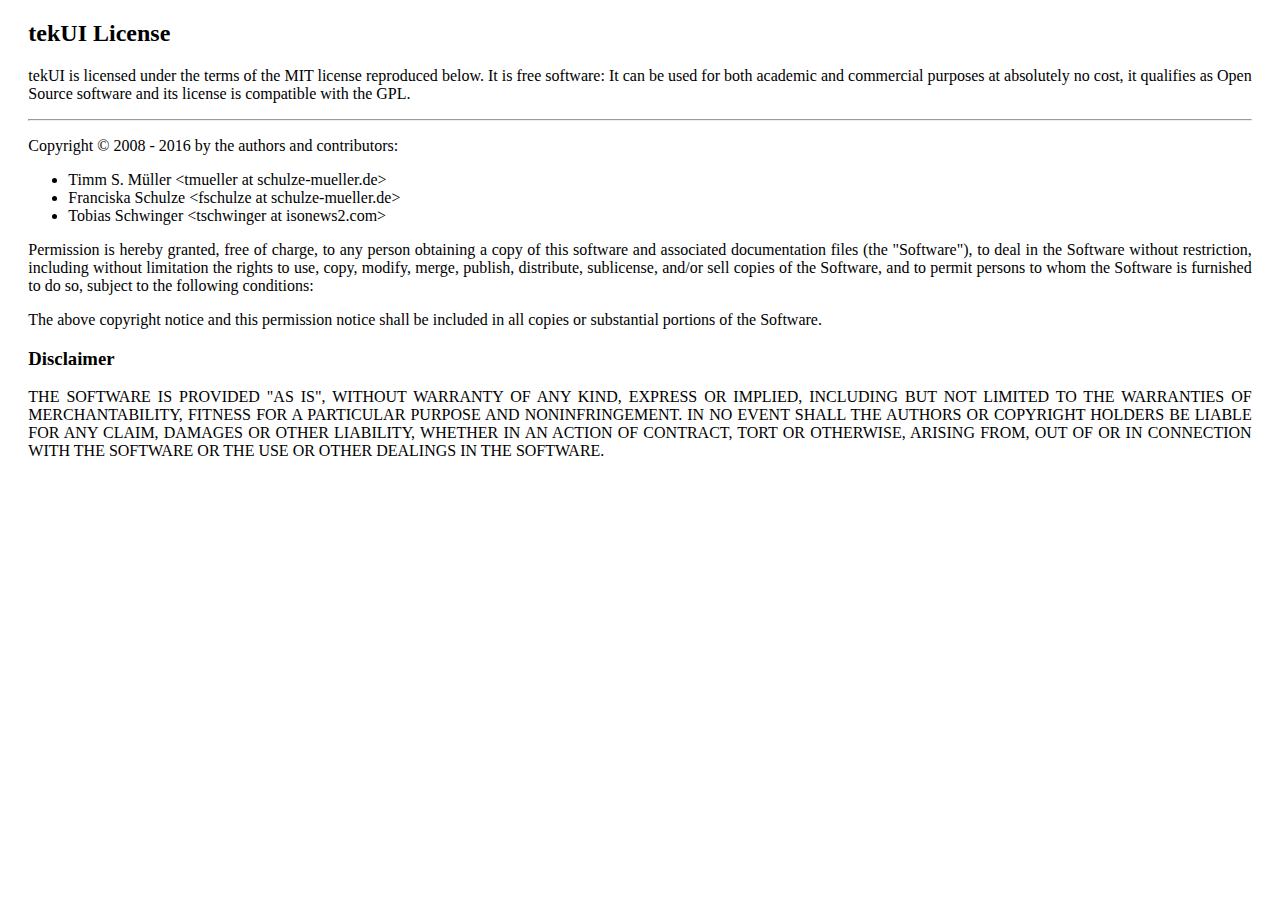
<file: doc/copyright.html>
<?xml version="1.0" encoding="utf-8" ?>
<!DOCTYPE html PUBLIC "-//W3C//DTD XHTML 1.0 Strict//EN"
	"http://www.w3.org/TR/xhtml1/DTD/xhtml1-strict.dtd">
<html xmlns="http://www.w3.org/1999/xhtml" lang="en">
	<head>
		<title>tekUI Copyright</title>
		<link rel="stylesheet" href="manual.css" />
	</head>
	<body>
		<h2>
			tekUI License
		</h2>
		<p>
			tekUI is licensed under the terms of the MIT license reproduced
			below. It is free software: It can be used for both academic and
			commercial purposes at absolutely no cost, it qualifies as Open
			Source software and its license is compatible with the GPL.
		</p>
		<hr />
		<p>
			Copyright &#169; 2008 - 2016 by the authors and contributors:
		</p>
		<blockquote>
			<ul>
				<li>
					Timm S. M&#252;ller &lt;tmueller at schulze-mueller.de&gt;
				</li>
				<li>
					Franciska Schulze &lt;fschulze at schulze-mueller.de&gt;
				</li>
				<li>
					Tobias Schwinger &lt;tschwinger at isonews2.com&gt;
				</li>
			</ul>
		</blockquote>
		<p>
			Permission is hereby granted, free of charge, to any person obtaining
			a copy of this software and associated documentation files (the
			&quot;Software&quot;), to deal in the Software without restriction, including
			without limitation the rights to use, copy, modify, merge, publish,
			distribute, sublicense, and/or sell copies of the Software, and to
			permit persons to whom the Software is furnished to do so, subject to
			the following conditions:
		</p>
		<p>
			The above copyright notice and this permission notice shall be
			included in all copies or substantial portions of the Software.
		</p>
		<h3>
			Disclaimer
		</h3>
		<p>
			THE SOFTWARE IS PROVIDED &quot;AS IS&quot;, WITHOUT WARRANTY OF ANY KIND,
			EXPRESS OR IMPLIED, INCLUDING BUT NOT LIMITED TO THE WARRANTIES OF
			MERCHANTABILITY, FITNESS FOR A PARTICULAR PURPOSE AND NONINFRINGEMENT.
			IN NO EVENT SHALL THE AUTHORS OR COPYRIGHT HOLDERS BE LIABLE FOR ANY
			CLAIM, DAMAGES OR OTHER LIABILITY, WHETHER IN AN ACTION OF CONTRACT,
			TORT OR OTHERWISE, ARISING FROM, OUT OF OR IN CONNECTION WITH THE
			SOFTWARE OR THE USE OR OTHER DEALINGS IN THE SOFTWARE.
		</p>
	</body>
</html>
</file>
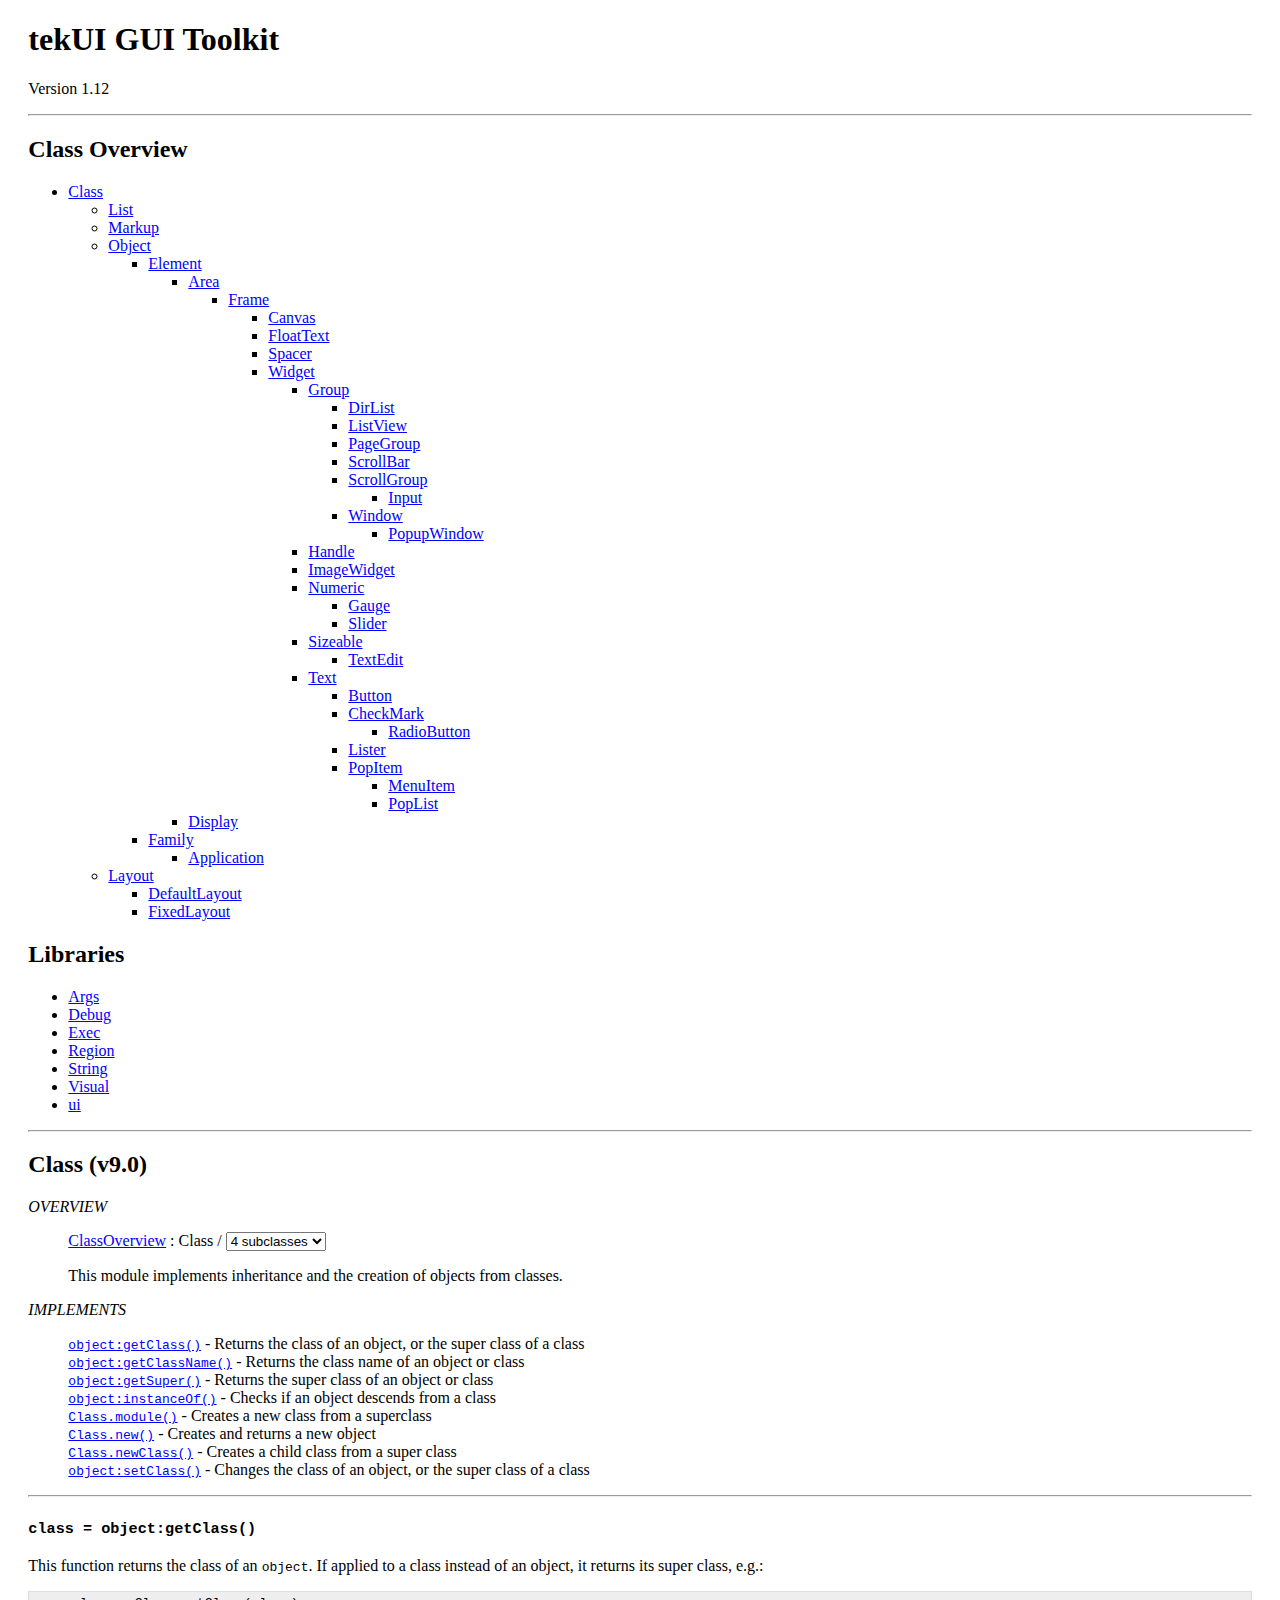
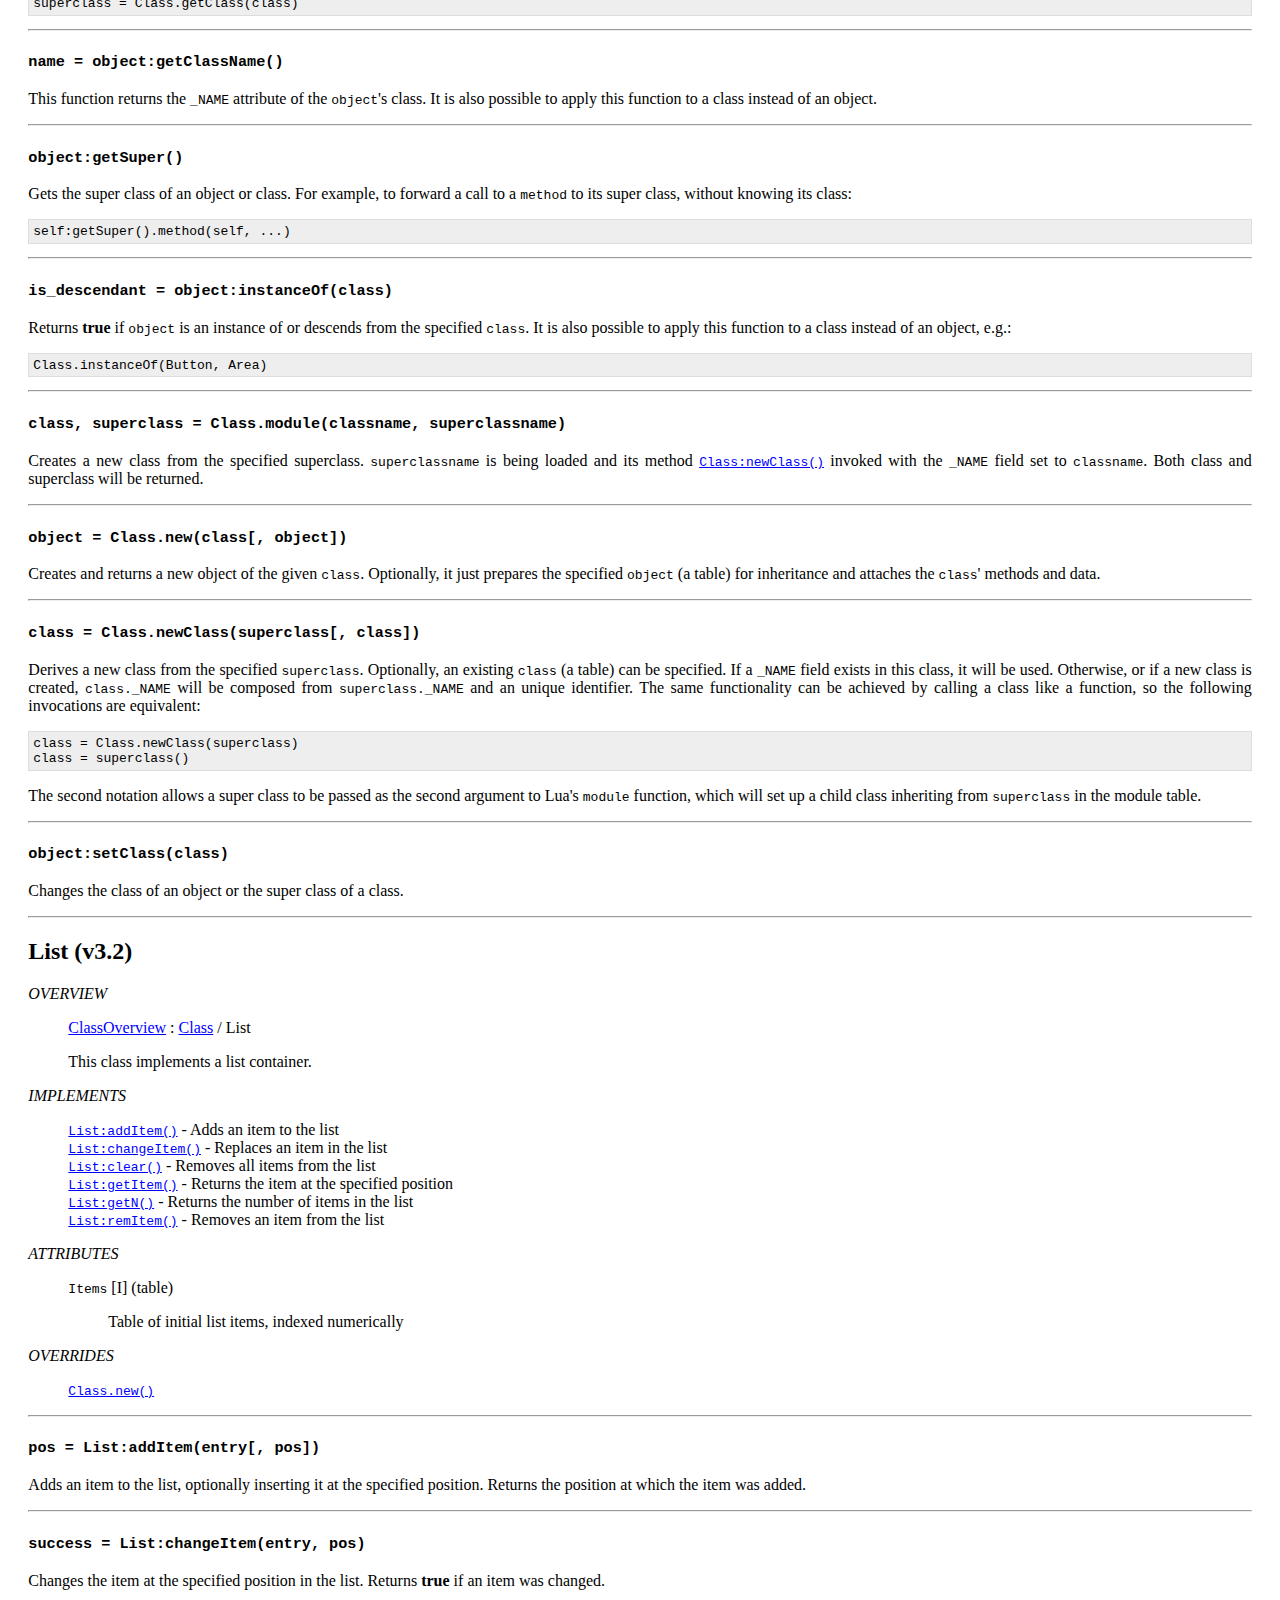
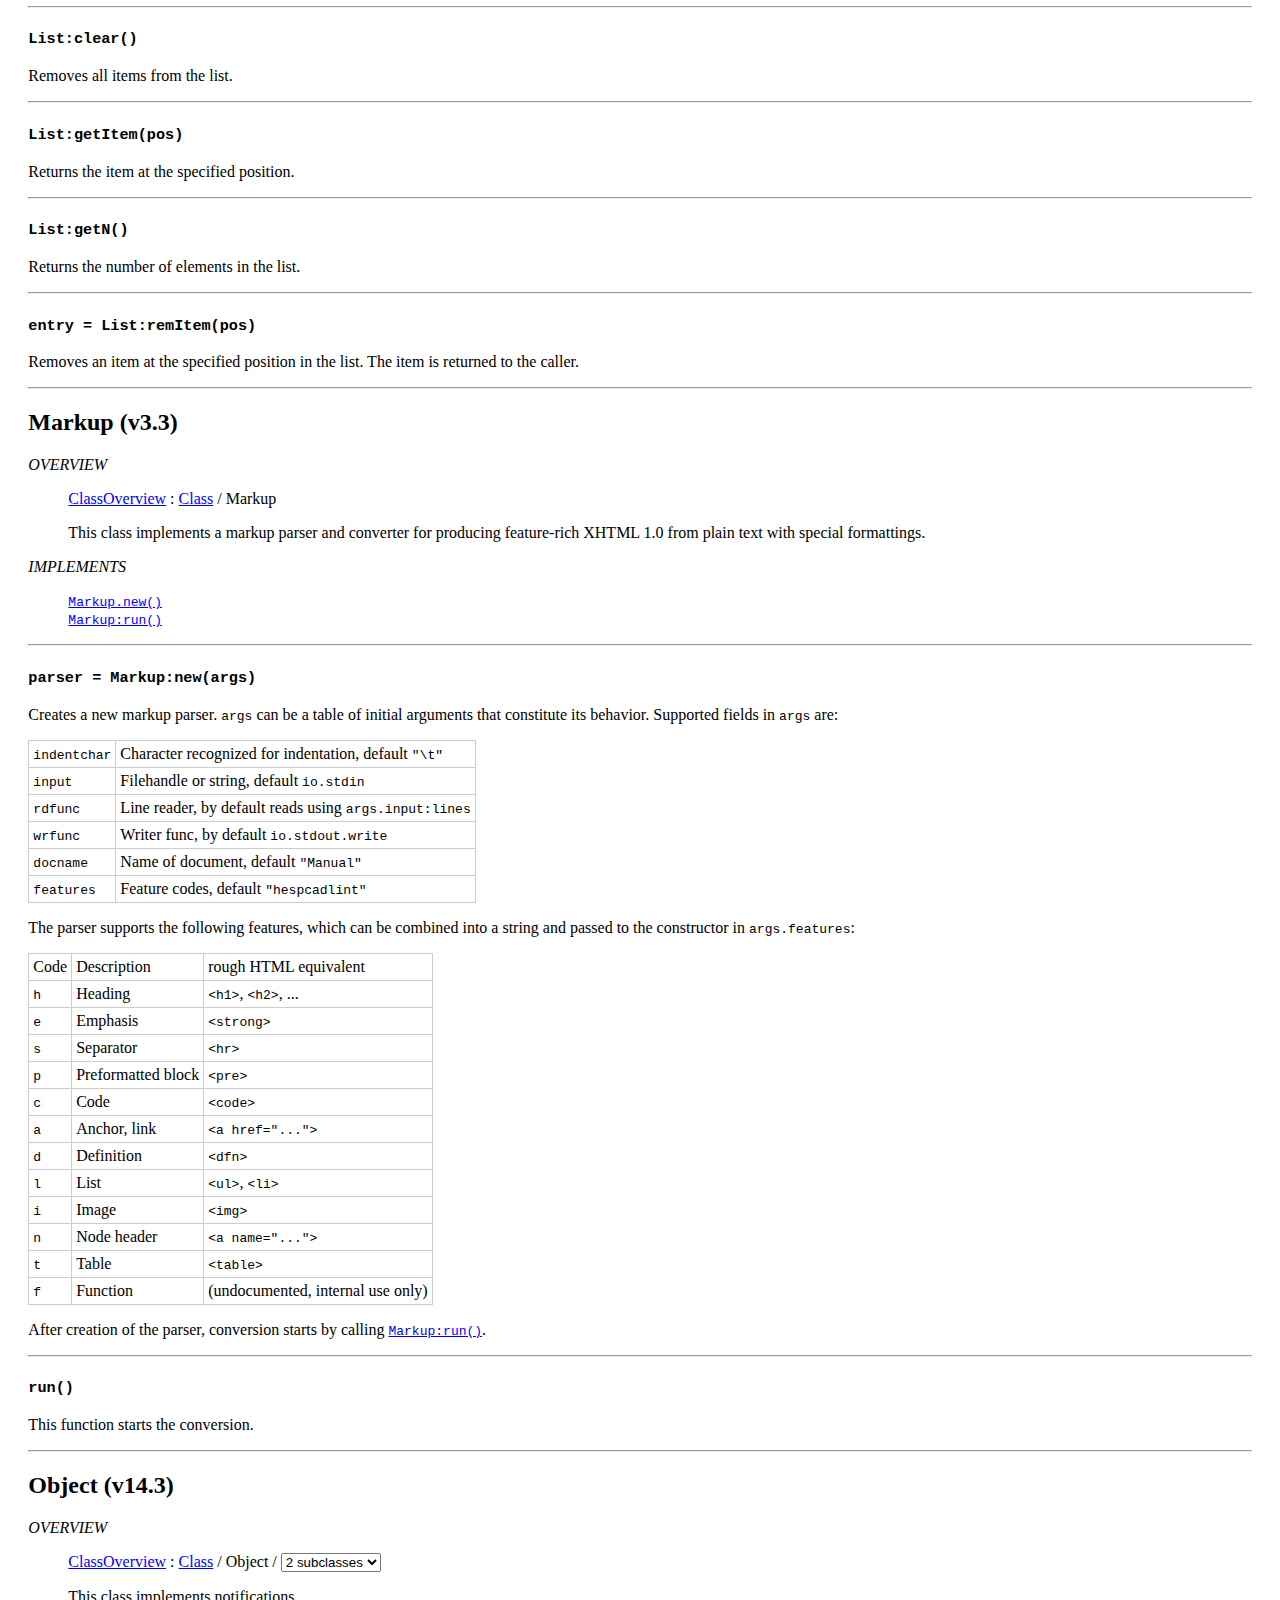
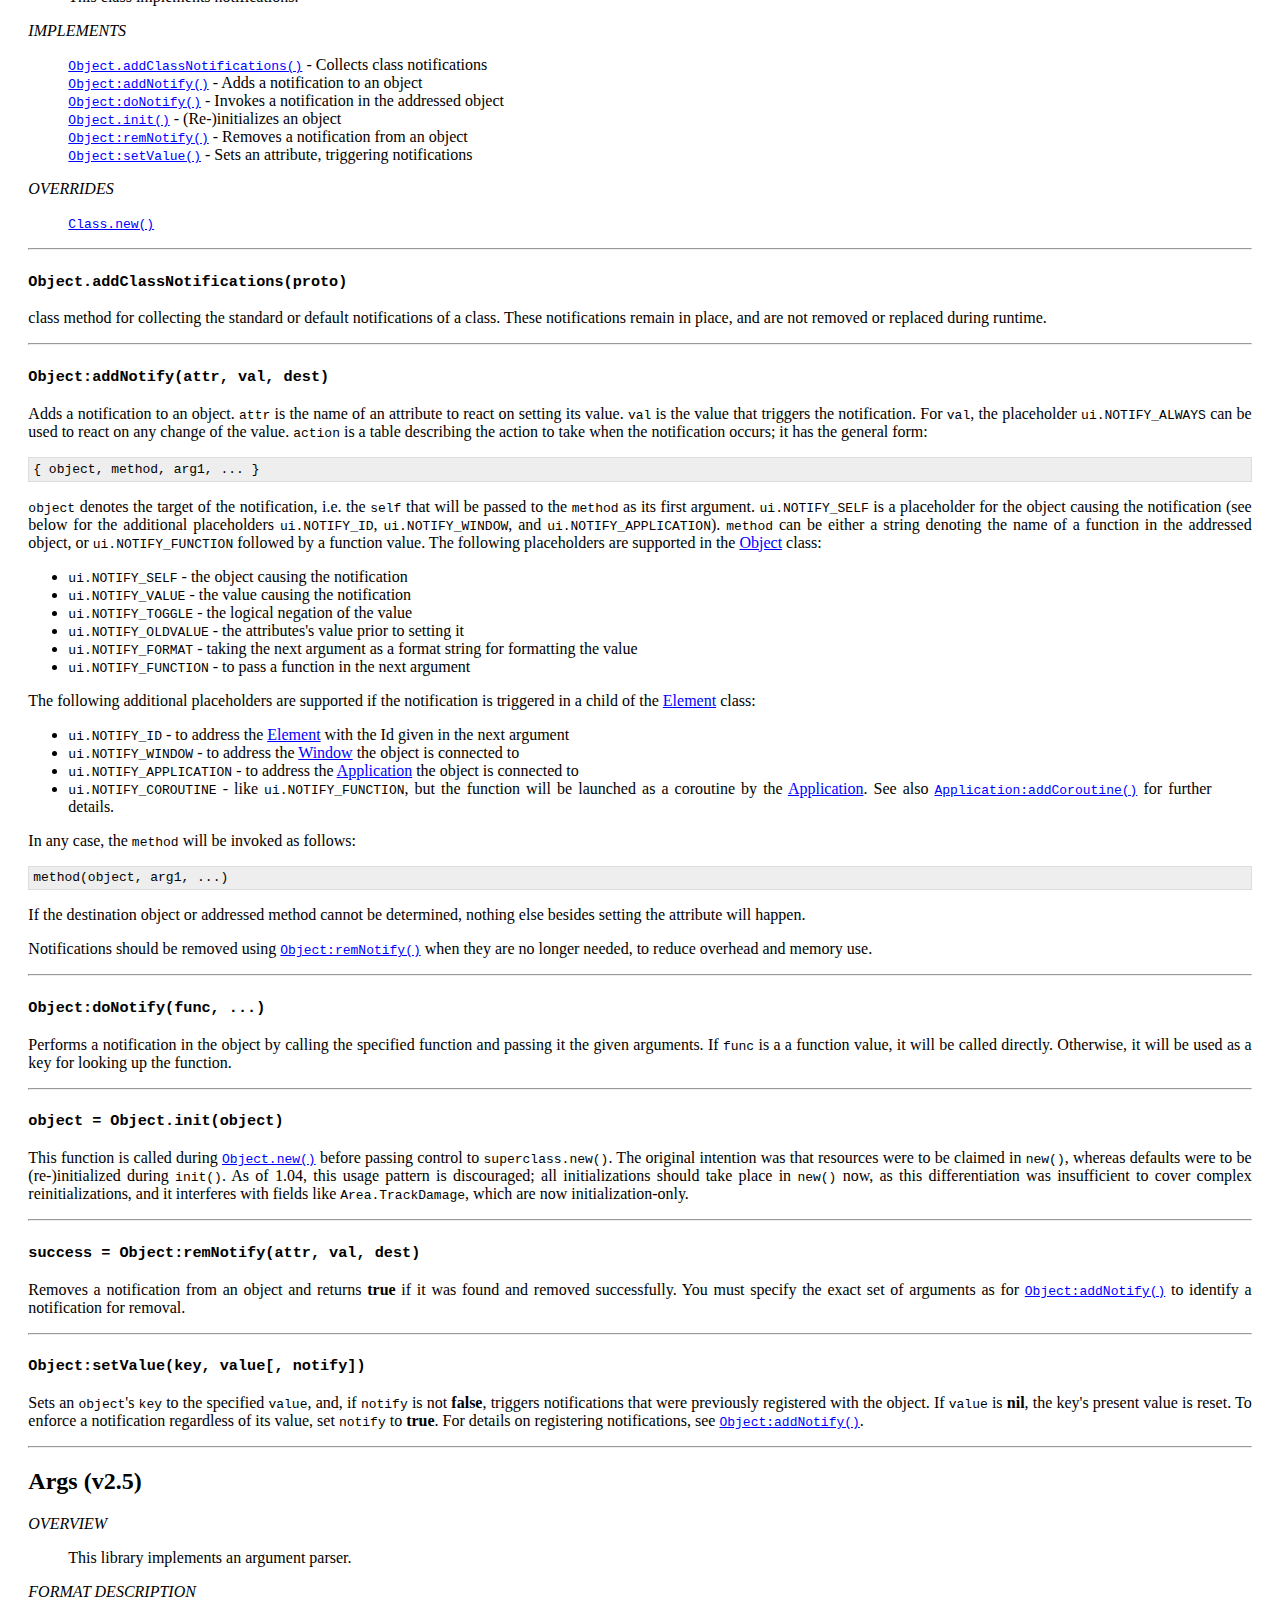
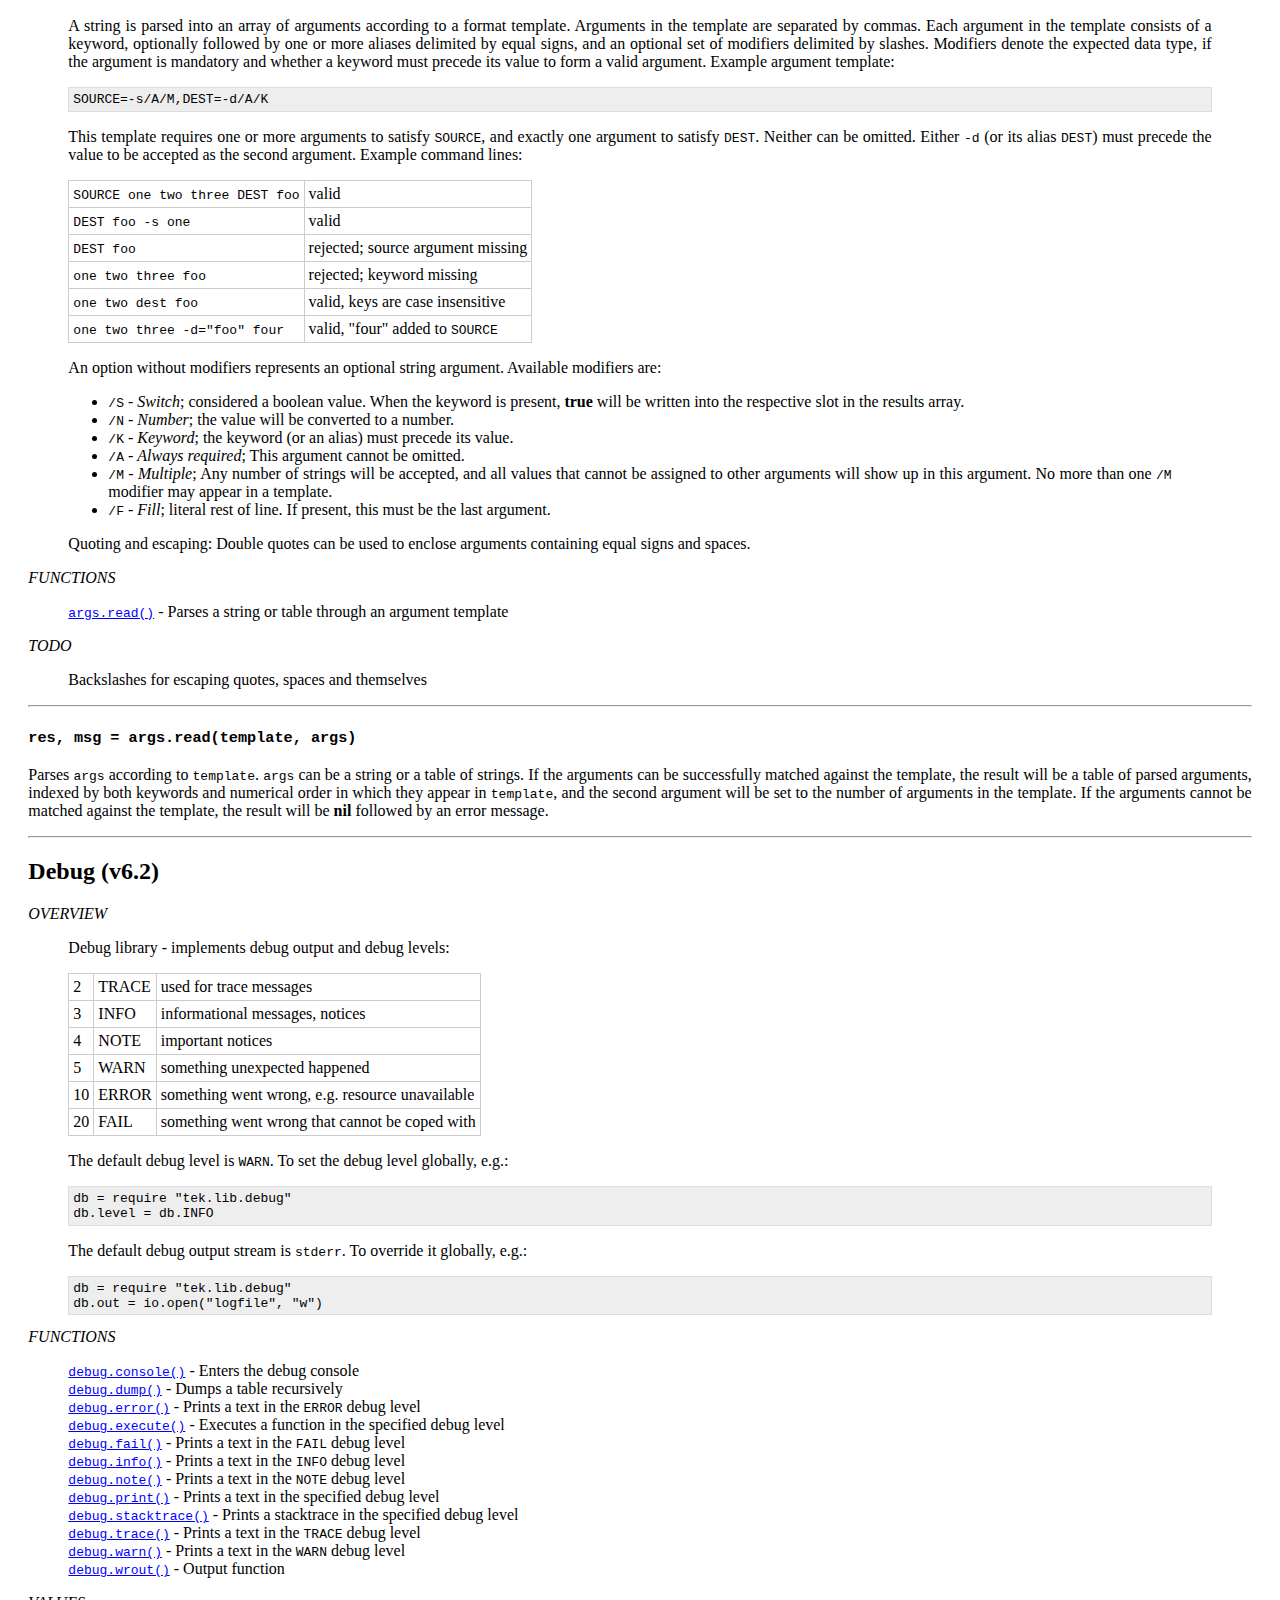
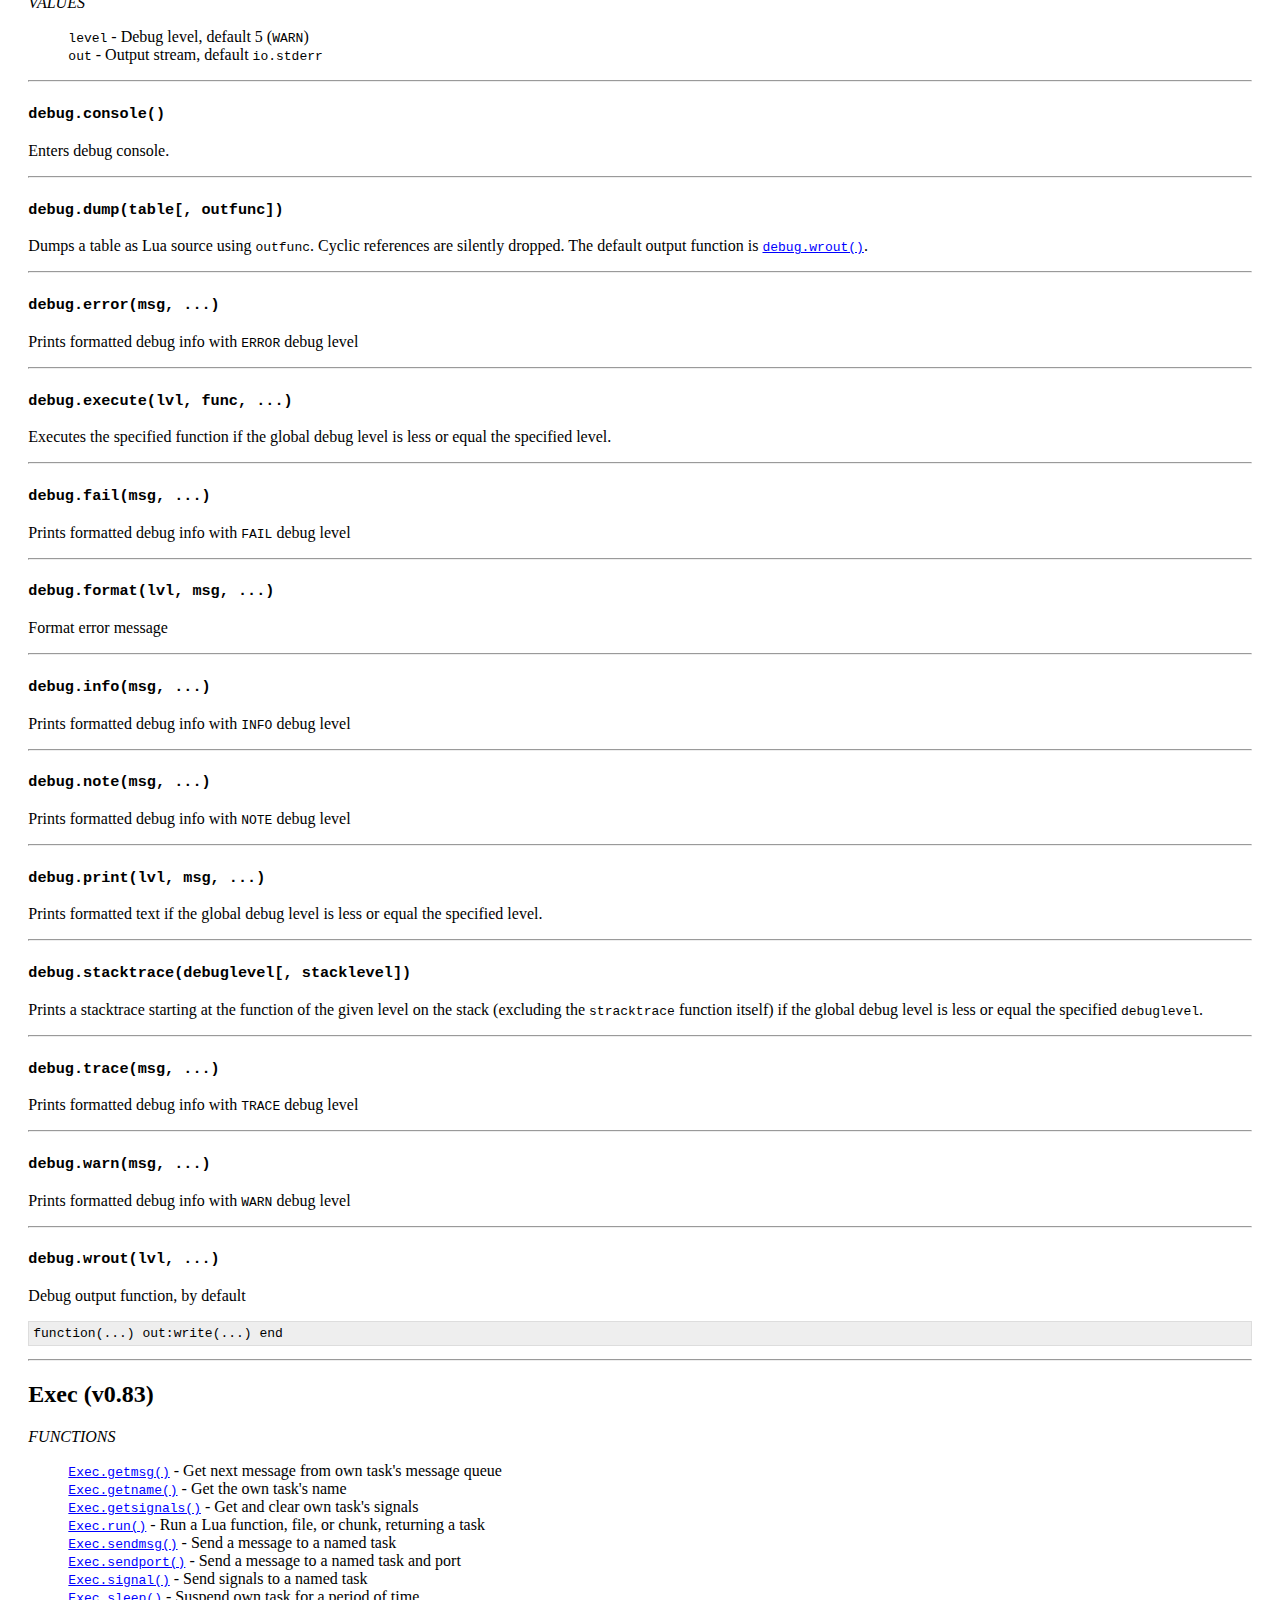
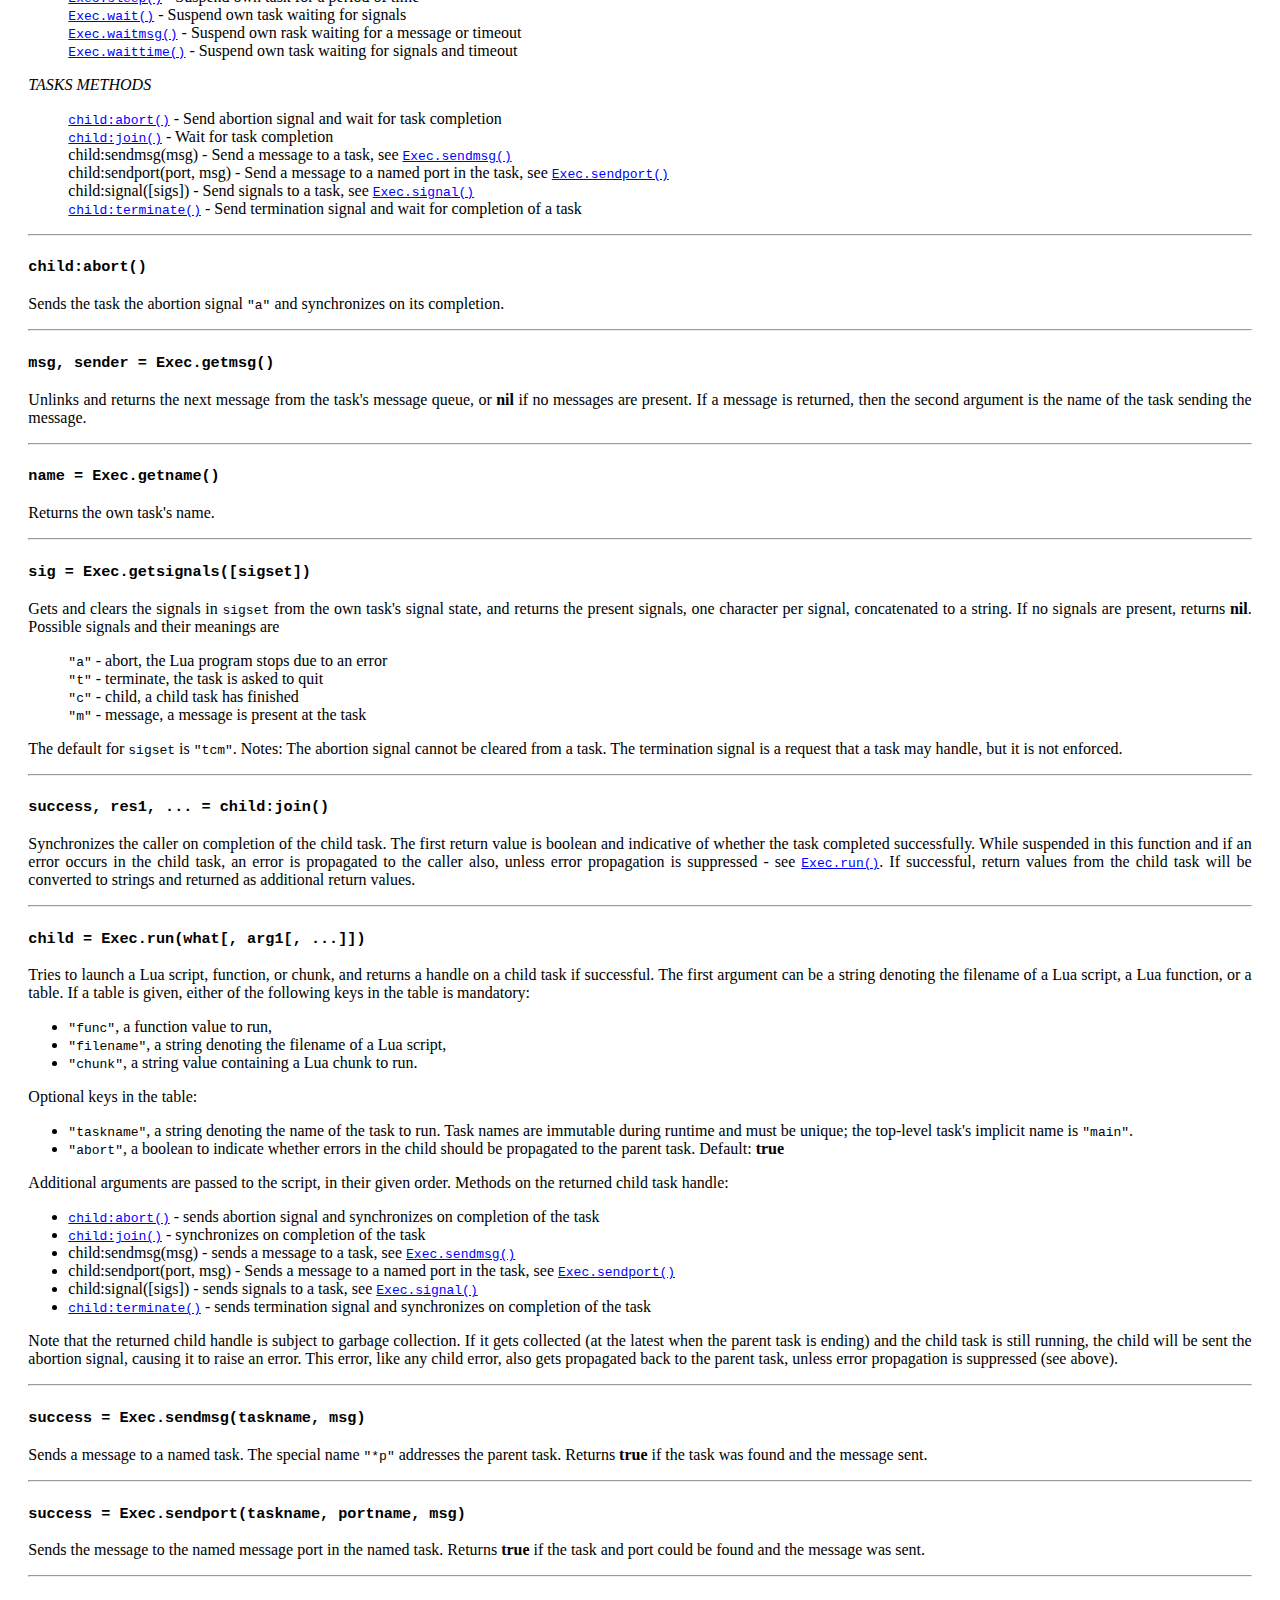
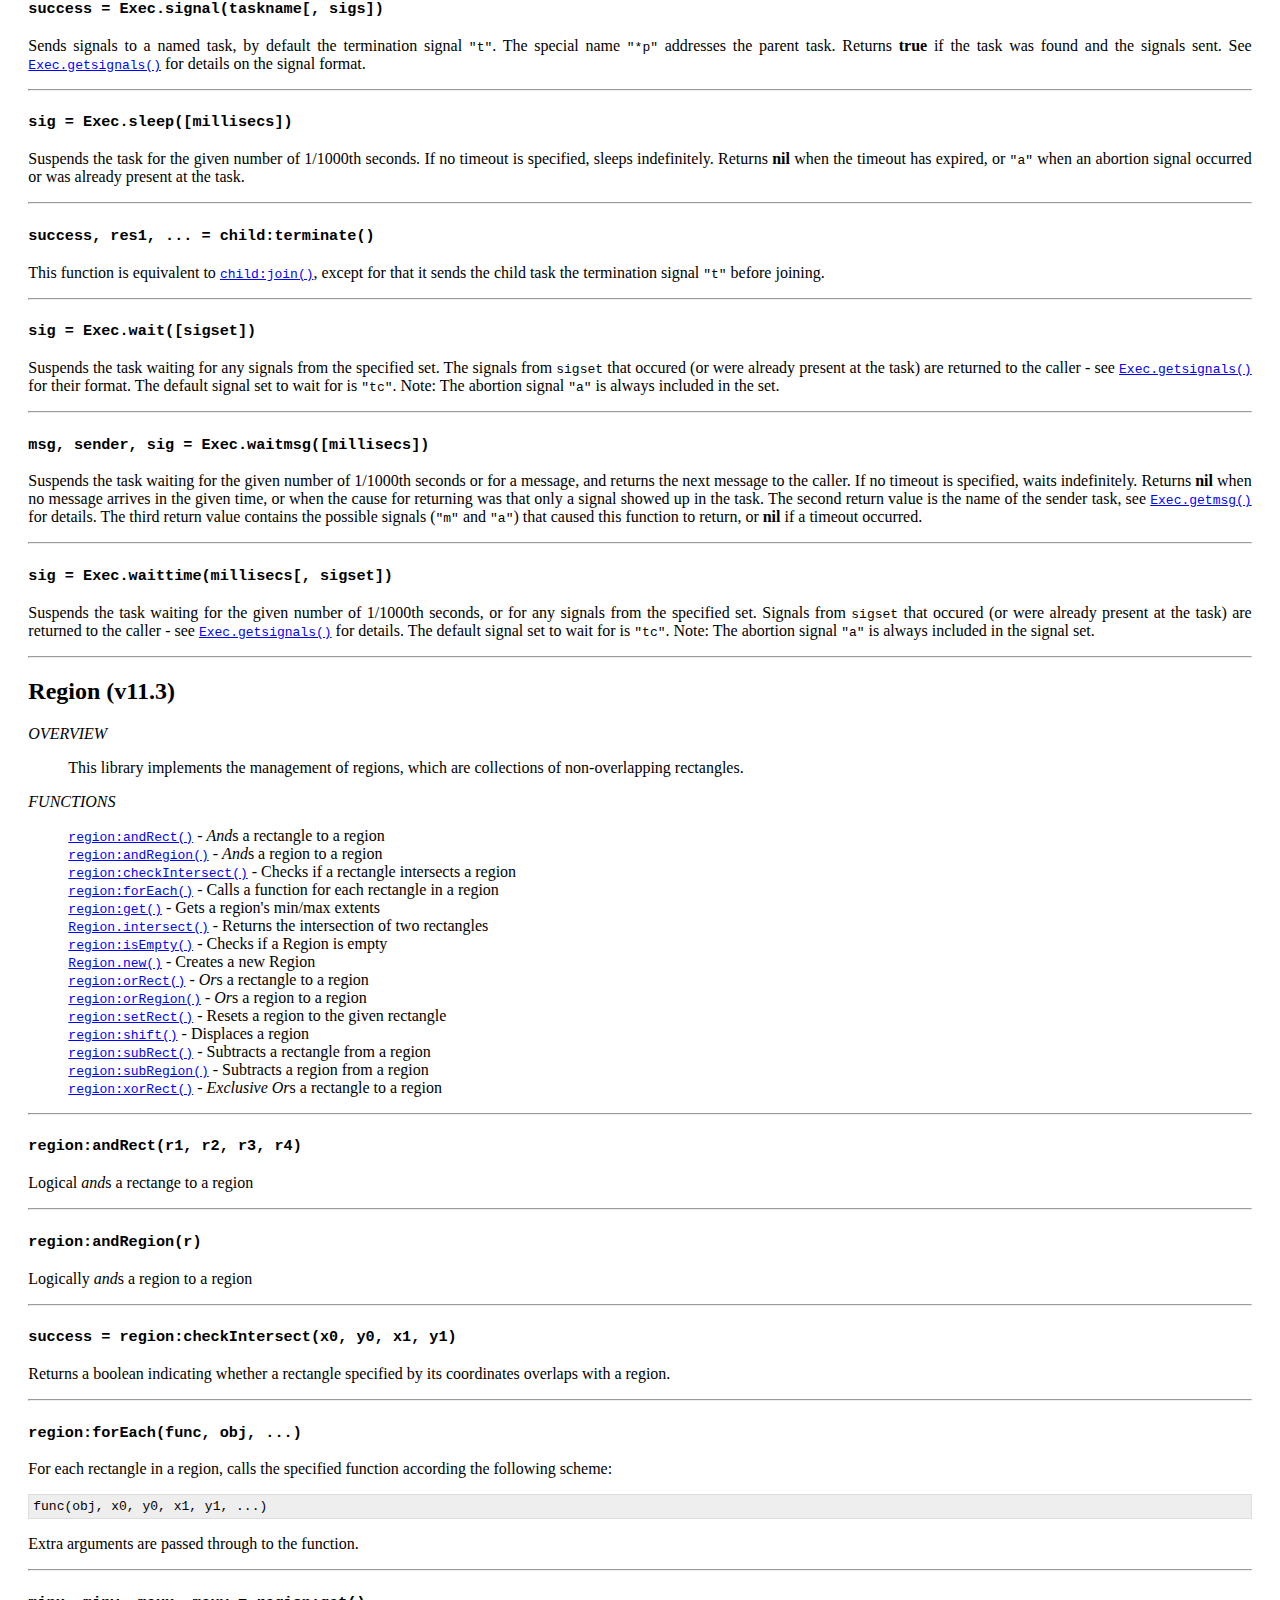
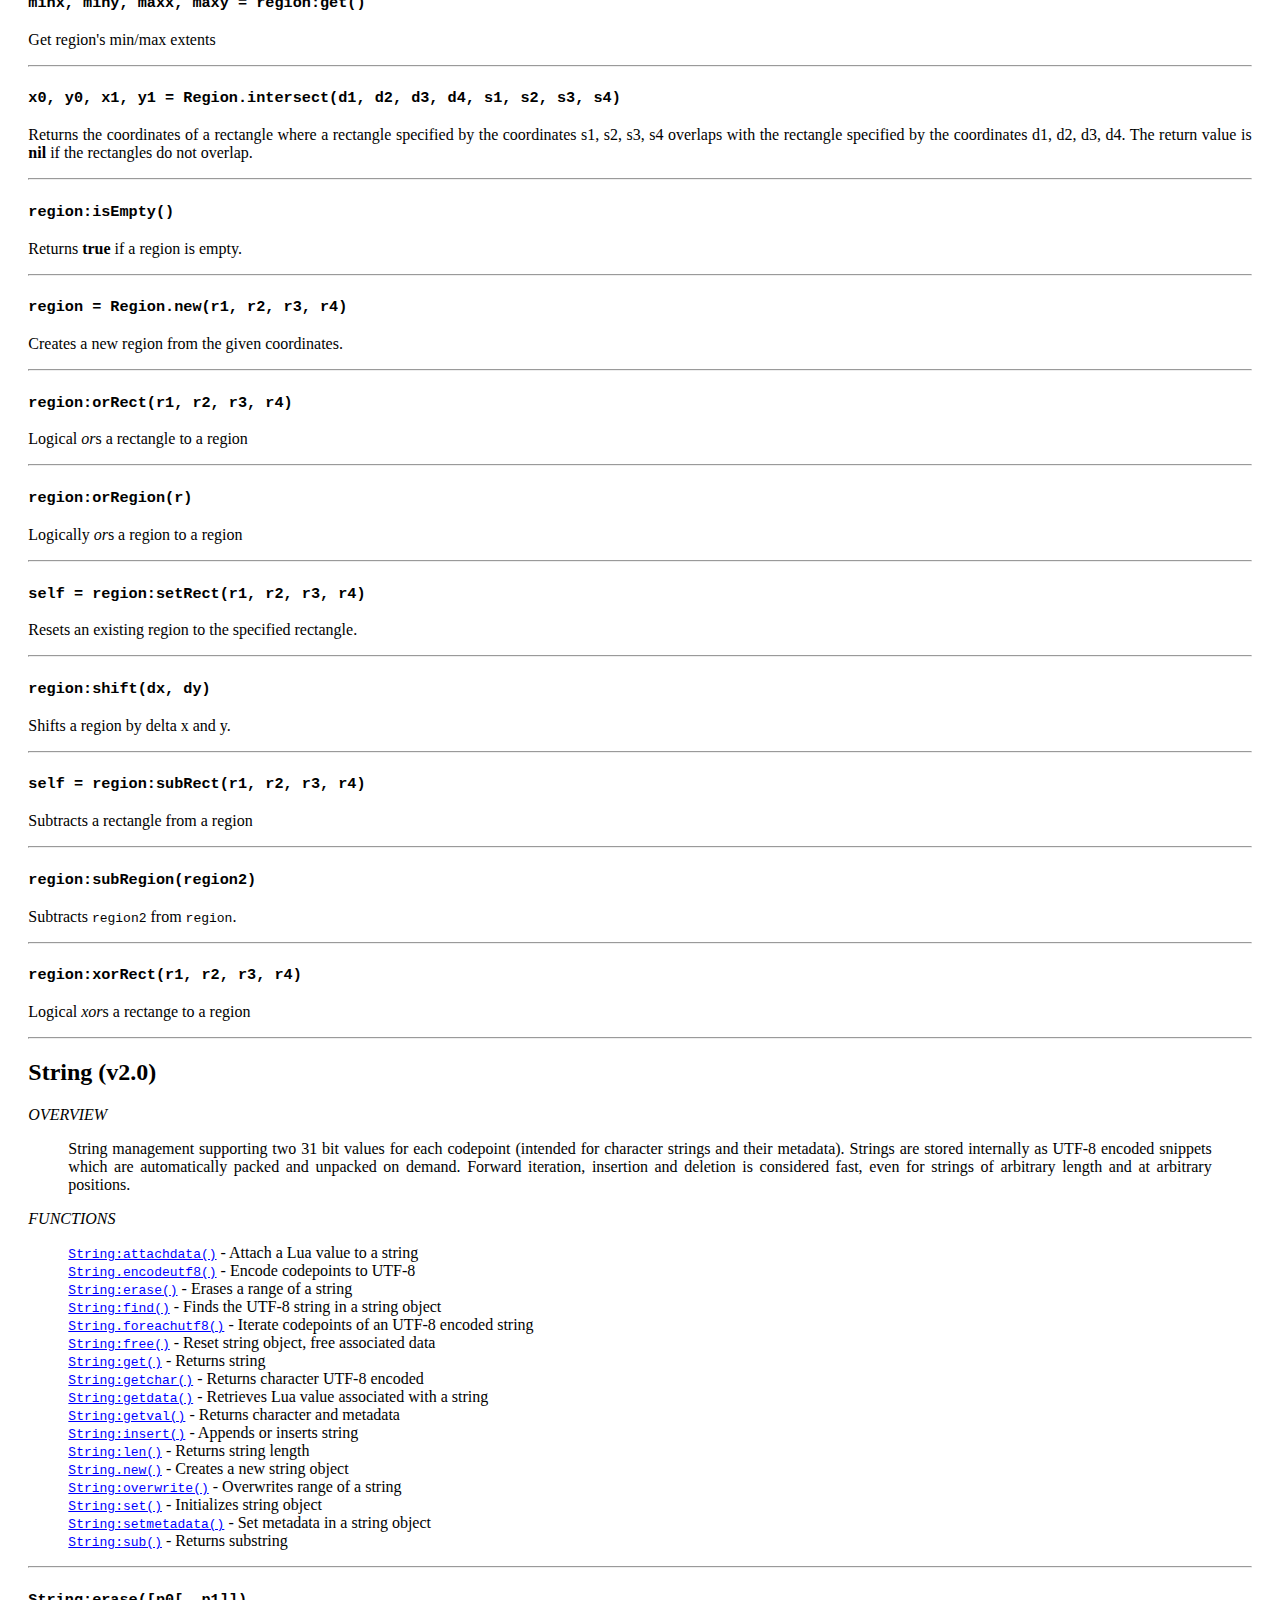
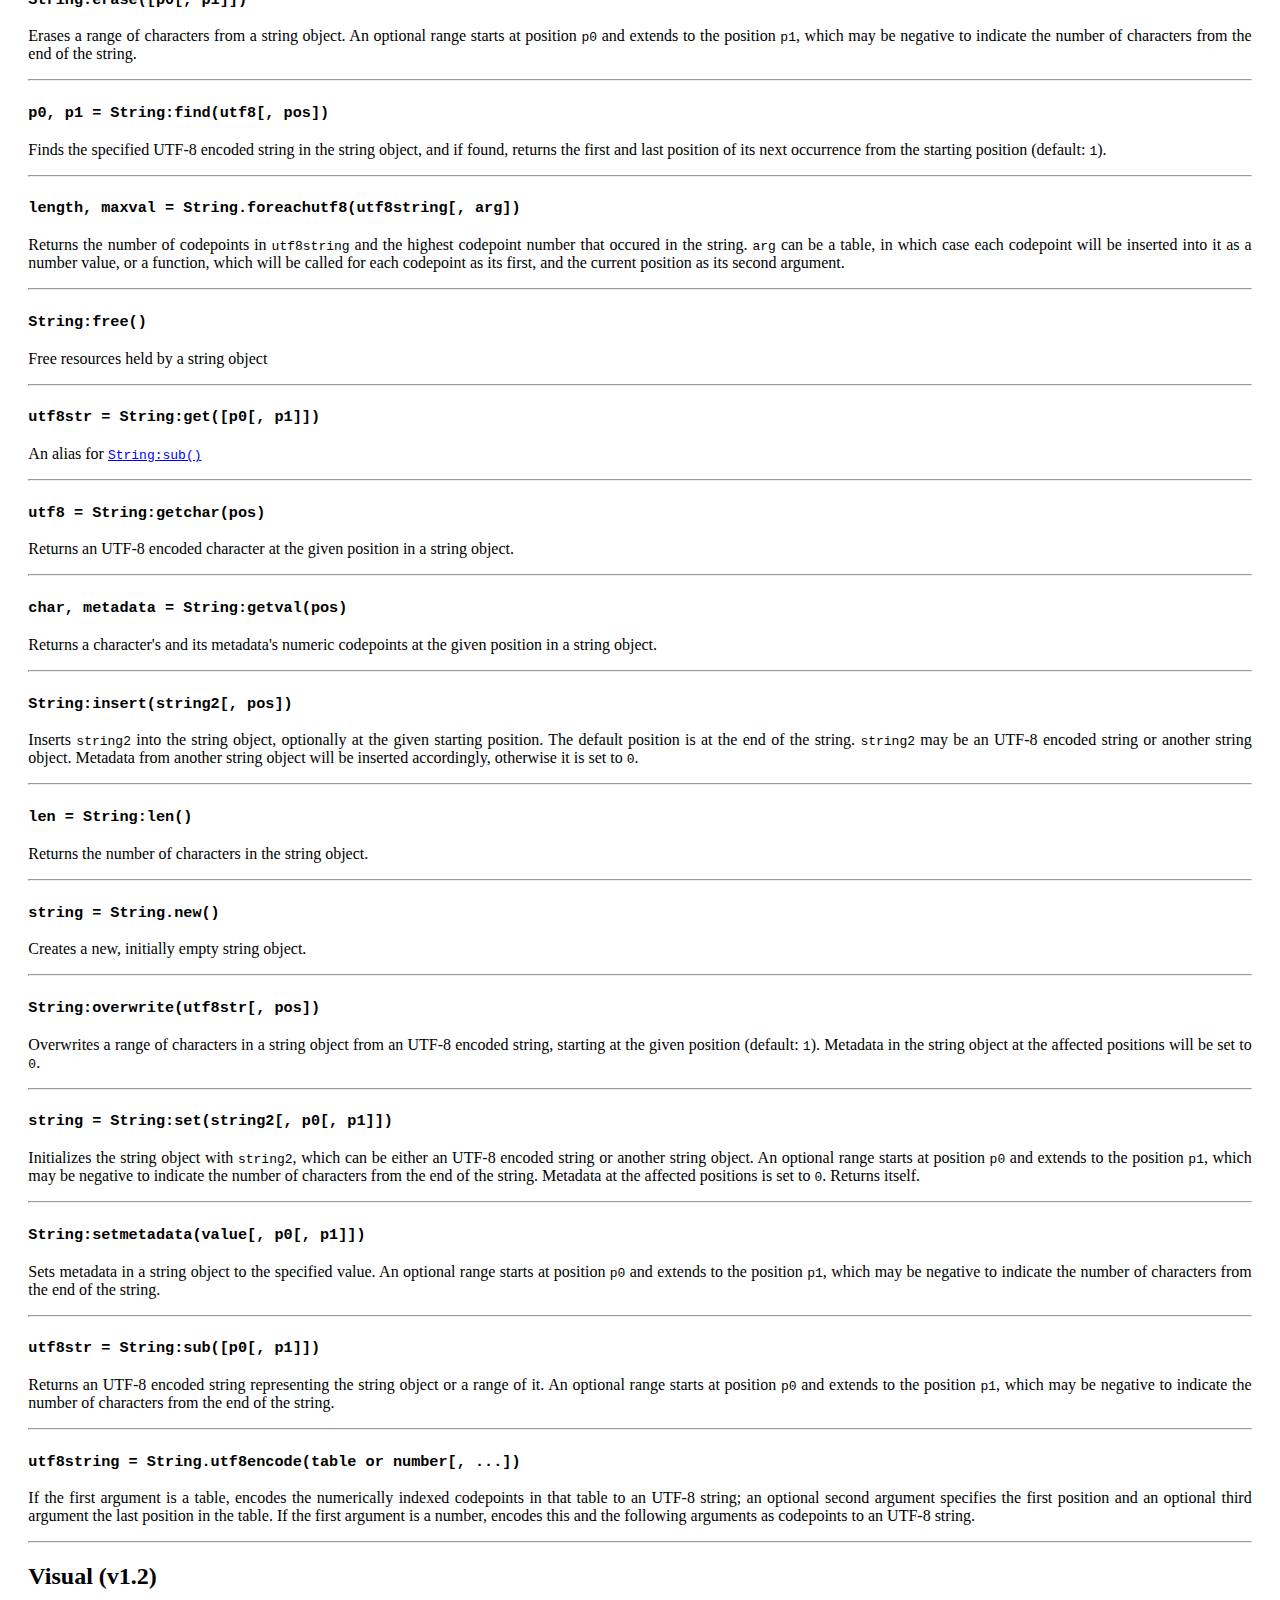
<file: doc/manual.html>
<?xml version="1.0" encoding="utf-8" ?>
<!DOCTYPE html PUBLIC "-//W3C//DTD XHTML 1.0 Strict//EN"
	"http://www.w3.org/TR/xhtml1/DTD/xhtml1-strict.dtd">
<html xmlns="http://www.w3.org/1999/xhtml" lang="en">
	<head>
		<title>tekUI Class Reference Manual</title>
		<link rel="stylesheet" href="manual.css" />
		<meta name="created" content="10-Jan-2016" />
	</head>
	<body>
		<h1>
			tekUI GUI Toolkit
		</h1>
		<p>
			Version 1.12
		</p>
		<hr />
		<div class="node"><h2><a name="ClassOverview" id="ClassOverview">Class Overview</a></h2>
			<blockquote>
				<ul>
					<li>
						<a href="#tek.class">Class</a> 
						<blockquote>
							<ul>
								<li>
									<a href="#tek.class.list">List</a> 
								</li>
								<li>
									<a href="#tek.class.markup">Markup</a> 
								</li>
								<li>
									<a href="#tek.class.object">Object</a> 
									<blockquote>
										<ul>
											<li>
												<a href="#tek.ui.class.element">Element</a> 
												<blockquote>
													<ul>
														<li>
															<a href="#tek.ui.class.area">Area</a> 
															<blockquote>
																<ul>
																	<li>
																		<a href="#tek.ui.class.frame">Frame</a> 
																		<blockquote>
																			<ul>
																				<li>
																					<a href="#tek.ui.class.canvas">Canvas</a> 
																				</li>
																				<li>
																					<a href="#tek.ui.class.floattext">FloatText</a> 
																				</li>
																				<li>
																					<a href="#tek.ui.class.spacer">Spacer</a> 
																				</li>
																				<li>
																					<a href="#tek.ui.class.widget">Widget</a> 
																					<blockquote>
																						<ul>
																							<li>
																								<a href="#tek.ui.class.group">Group</a> 
																								<blockquote>
																									<ul>
																										<li>
																											<a href="#tek.ui.class.dirlist">DirList</a> 
																										</li>
																										<li>
																											<a href="#tek.ui.class.listview">ListView</a> 
																										</li>
																										<li>
																											<a href="#tek.ui.class.pagegroup">PageGroup</a> 
																										</li>
																										<li>
																											<a href="#tek.ui.class.scrollbar">ScrollBar</a> 
																										</li>
																										<li>
																											<a href="#tek.ui.class.scrollgroup">ScrollGroup</a> 
																											<blockquote>
																												<ul>
																													<li>
																														<a href="#tek.ui.class.input">Input</a> 
																													</li>
																												</ul>
																											</blockquote>
																										</li>
																										<li>
																											<a href="#tek.ui.class.window">Window</a> 
																											<blockquote>
																												<ul>
																													<li>
																														<a href="#tek.ui.class.popupwindow">PopupWindow</a> 
																													</li>
																												</ul>
																											</blockquote>
																										</li>
																									</ul>
																								</blockquote>
																							</li>
																							<li>
																								<a href="#tek.ui.class.handle">Handle</a> 
																							</li>
																							<li>
																								<a href="#tek.ui.class.imagewidget">ImageWidget</a> 
																							</li>
																							<li>
																								<a href="#tek.ui.class.numeric">Numeric</a> 
																								<blockquote>
																									<ul>
																										<li>
																											<a href="#tek.ui.class.gauge">Gauge</a> 
																										</li>
																										<li>
																											<a href="#tek.ui.class.slider">Slider</a> 
																										</li>
																									</ul>
																								</blockquote>
																							</li>
																							<li>
																								<a href="#tek.ui.class.sizeable">Sizeable</a> 
																								<blockquote>
																									<ul>
																										<li>
																											<a href="#tek.ui.class.textedit">TextEdit</a> 
																										</li>
																									</ul>
																								</blockquote>
																							</li>
																							<li>
																								<a href="#tek.ui.class.text">Text</a> 
																								<blockquote>
																									<ul>
																										<li>
																											<a href="#tek.ui.class.button">Button</a> 
																										</li>
																										<li>
																											<a href="#tek.ui.class.checkmark">CheckMark</a> 
																											<blockquote>
																												<ul>
																													<li>
																														<a href="#tek.ui.class.radiobutton">RadioButton</a> 
																													</li>
																												</ul>
																											</blockquote>
																										</li>
																										<li>
																											<a href="#tek.ui.class.lister">Lister</a> 
																										</li>
																										<li>
																											<a href="#tek.ui.class.popitem">PopItem</a> 
																											<blockquote>
																												<ul>
																													<li>
																														<a href="#tek.ui.class.menuitem">MenuItem</a> 
																													</li>
																													<li>
																														<a href="#tek.ui.class.poplist">PopList</a> 
																													</li>
																												</ul>
																											</blockquote>
																										</li>
																									</ul>
																								</blockquote>
																							</li>
																						</ul>
																					</blockquote>
																				</li>
																			</ul>
																		</blockquote>
																	</li>
																</ul>
															</blockquote>
														</li>
														<li>
															<a href="#tek.ui.class.display">Display</a> 
														</li>
													</ul>
												</blockquote>
											</li>
											<li>
												<a href="#tek.ui.class.family">Family</a> 
												<blockquote>
													<ul>
														<li>
															<a href="#tek.ui.class.application">Application</a> 
														</li>
													</ul>
												</blockquote>
											</li>
										</ul>
									</blockquote>
								</li>
								<li>
									<a href="#tek.ui.class.layout">Layout</a> 
									<blockquote>
										<ul>
											<li>
												<a href="#tek.ui.layout.default">DefaultLayout</a> 
											</li>
											<li>
												<a href="#tek.ui.layout.fixed">FixedLayout</a> 
											</li>
										</ul>
									</blockquote>
								</li>
							</ul>
						</blockquote>
					</li>
				</ul>
			</blockquote>
			<h2>
				Libraries
			</h2>
			<blockquote>
				<ul>
					<li>
						<a href="#tek.lib.args">Args</a> 
					</li>
					<li>
						<a href="#tek.lib.debug">Debug</a> 
					</li>
					<li>
						<a href="#tek.lib.exec">Exec</a> 
					</li>
					<li>
						<a href="#tek.lib.region">Region</a> 
					</li>
					<li>
						<a href="#tek.lib.string">String</a> 
					</li>
					<li>
						<a href="#tek.lib.visual">Visual</a> 
					</li>
					<li>
						<a href="#tek.ui">ui</a> 
					</li>
				</ul>
			</blockquote>
			<hr class="page-break" />
		</div>
		<div class="node"><h2><a name="tek.class" id="tek.class">Class (v9.0)</a></h2>
			<div class="definition"><dfn>OVERVIEW</dfn>
				<blockquote>
					<p>
						<a href="#ClassOverview">ClassOverview</a> : Class / <select onchange="if (this.value != '') window.location.href = this.value; this.selectedIndex = 0;"><option value="">4 subclasses</option><option value="#tek.class.list">List</option><option value="#tek.class.markup">Markup</option><option value="#tek.class.object">Object</option><option value="#tek.ui.class.layout">Layout</option></select>
					</p>
					<p>
						This module implements inheritance and the creation of objects
						from classes.
					</p>
				</blockquote>
			</div>
			<div class="definition"><dfn>IMPLEMENTS</dfn>
				<blockquote>
					<ul>
						<li style="list-style-type: none">
							<a href="#object:getClass"><code>object:getClass()</code></a> - Returns the class of an object, or the super
							class of a class
						</li>
						<li style="list-style-type: none">
							<a href="#object:getClassName"><code>object:getClassName()</code></a> - Returns the class name of an object or class
						</li>
						<li style="list-style-type: none">
							<a href="#object:getSuper"><code>object:getSuper()</code></a> - Returns the super class of an object or class
						</li>
						<li style="list-style-type: none">
							<a href="#object:instanceOf"><code>object:instanceOf()</code></a> - Checks if an object descends from a class
						</li>
						<li style="list-style-type: none">
							<a href="#Class:module"><code>Class.module()</code></a> - Creates a new class from a superclass
						</li>
						<li style="list-style-type: none">
							<a href="#Class:new"><code>Class.new()</code></a> - Creates and returns a new object
						</li>
						<li style="list-style-type: none">
							<a href="#Class:newClass"><code>Class.newClass()</code></a> - Creates a child class from a super class
						</li>
						<li style="list-style-type: none">
							<a href="#object:setClass"><code>object:setClass()</code></a> - Changes the class of an object, or the super
							class of a class
						</li>
					</ul>
				</blockquote>
				<hr />
			</div>
		</div>
		<div class="node"><h3><a name="object:getClass" id="object:getClass"><code>class = object:getClass()</code></a></h3>
			<p>
				This function returns the class of an <code>object</code>. If applied to a
				class instead of an object, it returns its super class, e.g.:
			</p>
<pre>
superclass = Class.getClass(class)
</pre>
			<hr />
		</div>
		<div class="node"><h3><a name="object:getClassName" id="object:getClassName"><code>name = object:getClassName()</code></a></h3>
			<p>
				This function returns the <code>_NAME</code> 
				attribute of the <code>object</code>'s class. It is also possible to apply this
				function to a class instead of an object.
			</p>
			<hr />
		</div>
		<div class="node"><h3><a name="object:getSuper" id="object:getSuper"><code>object:getSuper()</code></a></h3>
			<p>
				Gets the super class of an object or class.
				For example, to forward a call to a <code>method</code> to its super class,
				without knowing its class:
			</p>
<pre>
self:getSuper().method(self, ...)
</pre>
			<hr />
		</div>
		<div class="node"><h3><a name="object:instanceOf" id="object:instanceOf"><code>is_descendant = object:instanceOf(class)</code></a></h3>
			<p>
				Returns <strong>true</strong> if <code>object</code> is an instance of or descends from the
				specified <code>class</code>. It is also possible to apply this function to a class
				instead of an object, e.g.:
			</p>
<pre>
Class.instanceOf(Button, Area)
</pre>
			<hr />
		</div>
		<div class="node"><h3><a name="Class:module" id="Class:module"><code>class, superclass = Class.module(classname, superclassname)</code></a></h3>
			<p>
				Creates a new
				class from the specified superclass. <code>superclassname</code> is being loaded
				and its method <a href="#Class:newClass"><code>Class:newClass()</code></a> invoked with the <code>_NAME</code> field set to
				<code>classname</code>. Both class and superclass will be returned.
			</p>
			<hr />
		</div>
		<div class="node"><h3><a name="Class:new" id="Class:new"><code>object = Class.new(class[, object])</code></a></h3>
			<p>
				Creates and returns a new object of the given <code>class</code>. Optionally,
				it just prepares the specified <code>object</code> (a table) for inheritance and
				attaches the <code>class</code>' methods and data.
			</p>
			<hr />
		</div>
		<div class="node"><h3><a name="Class:newClass" id="Class:newClass"><code>class = Class.newClass(superclass[, class])</code></a></h3>
			<p>
				Derives a new class from the specified <code>superclass</code>. Optionally,
				an existing <code>class</code> (a table) can be specified. If a <code>_NAME</code> field
				exists in this class, it will be used. Otherwise, or if a new class is
				created, <code>class._NAME</code> will be composed from <code>superclass._NAME</code> and
				an unique identifier. The same functionality can be achieved by calling
				a class like a function, so the following invocations are equivalent:
			</p>
<pre>
class = Class.newClass(superclass)
class = superclass()
</pre>
			<p>
				The second notation allows a super class to be passed as the second
				argument to Lua's <code>module</code> function, which will set up a child class
				inheriting from <code>superclass</code> in the module table.
			</p>
			<hr />
		</div>
		<div class="node"><h3><a name="object:setClass" id="object:setClass"><code>object:setClass(class)</code></a></h3>
			<p>
				Changes the class of an object
				or the super class of a class.
			</p>
			<hr class="page-break" />
		</div>
		<div class="node"><h2><a name="tek.class.list" id="tek.class.list">List (v3.2)</a></h2>
			<div class="definition"><dfn>OVERVIEW</dfn>
				<blockquote>
					<p>
						<a href="#ClassOverview">ClassOverview</a> :
						<a href="#tek.class">Class</a> / List 
					</p>
					<p>
						This class implements a list container.
					</p>
				</blockquote>
			</div>
			<div class="definition"><dfn>IMPLEMENTS</dfn>
				<blockquote>
					<ul>
						<li style="list-style-type: none">
							<a href="#List:addItem"><code>List:addItem()</code></a> - Adds an item to the list
						</li>
						<li style="list-style-type: none">
							<a href="#List:changeItem"><code>List:changeItem()</code></a> - Replaces an item in the list
						</li>
						<li style="list-style-type: none">
							<a href="#List:clear"><code>List:clear()</code></a> - Removes all items from the list
						</li>
						<li style="list-style-type: none">
							<a href="#List:getItem"><code>List:getItem()</code></a> - Returns the item at the specified position
						</li>
						<li style="list-style-type: none">
							<a href="#List:getN"><code>List:getN()</code></a> - Returns the number of items in the list
						</li>
						<li style="list-style-type: none">
							<a href="#List:remItem"><code>List:remItem()</code></a> - Removes an item from the list
						</li>
					</ul>
				</blockquote>
			</div>
			<div class="definition"><dfn>ATTRIBUTES</dfn>
				<blockquote>
					<ul>
						<li style="list-style-type: none">
							<code>Items</code> &#091;I&#093; (table)
							<blockquote>
								<p>
									Table of initial list items, indexed numerically
								</p>
							</blockquote>
						</li>
					</ul>
				</blockquote>
			</div>
			<div class="definition"><dfn>OVERRIDES</dfn>
				<blockquote>
					<ul>
						<li style="list-style-type: none">
							<a href="#Class:new"><code>Class.new()</code></a> 
						</li>
					</ul>
				</blockquote>
				<hr />
			</div>
		</div>
		<div class="node"><h3><a name="List:addItem" id="List:addItem"><code>pos = List:addItem(entry[, pos])</code></a></h3>
			<p>
				Adds an item to the list, optionally
				inserting it at the specified position. Returns the position at which the
				item was added.
			</p>
			<hr />
		</div>
		<div class="node"><h3><a name="List:changeItem" id="List:changeItem"><code>success = List:changeItem(entry, pos)</code></a></h3>
			<p>
				Changes the item at the specified
				position in the list. Returns <strong>true</strong> if an item was changed.
			</p>
			<hr />
		</div>
		<div class="node"><h3><a name="List:clear" id="List:clear"><code>List:clear()</code></a></h3>
			<p>
				Removes all items from the list.
			</p>
			<hr />
		</div>
		<div class="node"><h3><a name="List:getItem" id="List:getItem"><code>List:getItem(pos)</code></a></h3>
			<p>
				Returns the item at the specified position.
			</p>
			<hr />
		</div>
		<div class="node"><h3><a name="List:getN" id="List:getN"><code>List:getN()</code></a></h3>
			<p>
				Returns the number of elements in the list.
			</p>
			<hr />
		</div>
		<div class="node"><h3><a name="List:remItem" id="List:remItem"><code>entry = List:remItem(pos)</code></a></h3>
			<p>
				Removes an item at the specified position
				in the list. The item is returned to the caller.
			</p>
			<hr class="page-break" />
		</div>
		<div class="node"><h2><a name="tek.class.markup" id="tek.class.markup">Markup (v3.3)</a></h2>
			<div class="definition"><dfn>OVERVIEW</dfn>
				<blockquote>
					<p>
						<a href="#ClassOverview">ClassOverview</a> :
						<a href="#tek.class">Class</a> / Markup 
					</p>
					<p>
						This class implements a markup parser and converter for producing
						feature-rich XHTML 1.0 from plain text with special formattings.
					</p>
				</blockquote>
			</div>
			<div class="definition"><dfn>IMPLEMENTS</dfn>
				<blockquote>
					<ul>
						<li style="list-style-type: none">
							<a href="#Markup:new"><code>Markup.new()</code></a> 
						</li>
						<li style="list-style-type: none">
							<a href="#Markup:run"><code>Markup:run()</code></a> 
						</li>
					</ul>
				</blockquote>
				<hr />
			</div>
		</div>
		<div class="node"><h3><a name="Markup:new" id="Markup:new"><code>parser = Markup:new(args)</code></a></h3>
			<p>
				Creates a new markup parser. <code>args</code> can be a
				table of initial arguments that constitute its behavior. Supported fields
				in <code>args</code> are:
			</p>
			<table>
				<tr>
					<td class="column1">
						<code>indentchar</code> 
					</td>
					<td class="column2">
						Character recognized for indentation, default <code>&quot;\t&quot;</code> 
					</td>
				</tr>
				<tr>
					<td class="column1">
						<code>input</code> 
					</td>
					<td class="column2">
						Filehandle or string, default <code>io.stdin</code> 
					</td>
				</tr>
				<tr>
					<td class="column1">
						<code>rdfunc</code> 
					</td>
					<td class="column2">
						Line reader, by default reads using <code>args.input:lines</code> 
					</td>
				</tr>
				<tr>
					<td class="column1">
						<code>wrfunc</code> 
					</td>
					<td class="column2">
						Writer func, by default <code>io.stdout.write</code> 
					</td>
				</tr>
				<tr>
					<td class="column1">
						<code>docname</code> 
					</td>
					<td class="column2">
						Name of document, default <code>&quot;Manual&quot;</code> 
					</td>
				</tr>
				<tr>
					<td class="column1">
						<code>features</code> 
					</td>
					<td class="column2">
						Feature codes, default <code>&quot;hespcadlint&quot;</code> 
					</td>
				</tr>
			</table>
			<p>
				The parser supports the following features, which can be combined into
				a string and passed to the constructor in <code>args.features</code>:
			</p>
			<table>
				<tr>
					<td class="column1">
						Code
					</td>
					<td class="column2">
						Description
					</td>
					<td class="column3">
						rough HTML equivalent
					</td>
				</tr>
				<tr>
					<td class="column1">
						<code>h</code> 
					</td>
					<td class="column2">
						Heading
					</td>
					<td class="column3">
						<code>&lt;h1&gt;</code>, <code>&lt;h2&gt;</code>, ...
					</td>
				</tr>
				<tr>
					<td class="column1">
						<code>e</code> 
					</td>
					<td class="column2">
						Emphasis
					</td>
					<td class="column3">
						<code>&lt;strong&gt;</code> 
					</td>
				</tr>
				<tr>
					<td class="column1">
						<code>s</code> 
					</td>
					<td class="column2">
						Separator
					</td>
					<td class="column3">
						<code>&lt;hr&gt;</code> 
					</td>
				</tr>
				<tr>
					<td class="column1">
						<code>p</code> 
					</td>
					<td class="column2">
						Preformatted block
					</td>
					<td class="column3">
						<code>&lt;pre&gt;</code> 
					</td>
				</tr>
				<tr>
					<td class="column1">
						<code>c</code> 
					</td>
					<td class="column2">
						Code
					</td>
					<td class="column3">
						<code>&lt;code&gt;</code> 
					</td>
				</tr>
				<tr>
					<td class="column1">
						<code>a</code> 
					</td>
					<td class="column2">
						Anchor, link
					</td>
					<td class="column3">
						<code>&lt;a href=&quot;...&quot;&gt;</code> 
					</td>
				</tr>
				<tr>
					<td class="column1">
						<code>d</code> 
					</td>
					<td class="column2">
						Definition
					</td>
					<td class="column3">
						<code>&lt;dfn&gt;</code> 
					</td>
				</tr>
				<tr>
					<td class="column1">
						<code>l</code> 
					</td>
					<td class="column2">
						List
					</td>
					<td class="column3">
						<code>&lt;ul&gt;</code>, <code>&lt;li&gt;</code> 
					</td>
				</tr>
				<tr>
					<td class="column1">
						<code>i</code> 
					</td>
					<td class="column2">
						Image
					</td>
					<td class="column3">
						<code>&lt;img&gt;</code> 
					</td>
				</tr>
				<tr>
					<td class="column1">
						<code>n</code> 
					</td>
					<td class="column2">
						Node header
					</td>
					<td class="column3">
						<code>&lt;a name=&quot;...&quot;&gt;</code> 
					</td>
				</tr>
				<tr>
					<td class="column1">
						<code>t</code> 
					</td>
					<td class="column2">
						Table
					</td>
					<td class="column3">
						<code>&lt;table&gt;</code> 
					</td>
				</tr>
				<tr>
					<td class="column1">
						<code>f</code> 
					</td>
					<td class="column2">
						Function
					</td>
					<td class="column3">
						(undocumented, internal use only)
					</td>
				</tr>
			</table>
			<p>
				After creation of the parser, conversion starts by calling <a href="#Markup:run"><code>Markup:run()</code></a>.
			</p>
			<hr />
		</div>
		<div class="node"><h3><a name="Markup:run" id="Markup:run"><code>run()</code></a></h3>
			<p>
				This function starts the conversion.
			</p>
			<hr class="page-break" />
		</div>
		<div class="node"><h2><a name="tek.class.object" id="tek.class.object">Object (v14.3)</a></h2>
			<div class="definition"><dfn>OVERVIEW</dfn>
				<blockquote>
					<p>
						<a href="#ClassOverview">ClassOverview</a> :
						<a href="#tek.class">Class</a> /
						Object / <select onchange="if (this.value != '') window.location.href = this.value; this.selectedIndex = 0;"><option value="">2 subclasses</option><option value="#tek.ui.class.element">Element</option><option value="#tek.ui.class.family">Family</option></select>
					</p>
					<p>
						This class implements notifications.
					</p>
				</blockquote>
			</div>
			<div class="definition"><dfn>IMPLEMENTS</dfn>
				<blockquote>
					<ul>
						<li style="list-style-type: none">
							<a href="#Object:addClassNotifications"><code>Object.addClassNotifications()</code></a> - Collects class notifications
						</li>
						<li style="list-style-type: none">
							<a href="#Object:addNotify"><code>Object:addNotify()</code></a> - Adds a notification to an object
						</li>
						<li style="list-style-type: none">
							<a href="#Object:doNotify"><code>Object:doNotify()</code></a> - Invokes a notification in the addressed object
						</li>
						<li style="list-style-type: none">
							<a href="#Object:init"><code>Object.init()</code></a> - (Re-)initializes an object
						</li>
						<li style="list-style-type: none">
							<a href="#Object:remNotify"><code>Object:remNotify()</code></a> - Removes a notification from an object
						</li>
						<li style="list-style-type: none">
							<a href="#Object:setValue"><code>Object:setValue()</code></a> - Sets an attribute, triggering notifications
						</li>
					</ul>
				</blockquote>
			</div>
			<div class="definition"><dfn>OVERRIDES</dfn>
				<blockquote>
					<ul>
						<li style="list-style-type: none">
							<a href="#Class:new"><code>Class.new()</code></a> 
						</li>
					</ul>
				</blockquote>
				<hr />
			</div>
		</div>
		<div class="node"><h3><a name="Object:addClassNotifications" id="Object:addClassNotifications"><code>Object.addClassNotifications(proto)</code></a></h3>
			<p>
				class method for collecting the
				standard or default notifications of a class. These notifications
				remain in place, and are not removed or replaced during runtime.
			</p>
			<hr />
		</div>
		<div class="node"><h3><a name="Object:addNotify" id="Object:addNotify"><code>Object:addNotify(attr, val, dest)</code></a></h3>
			<p>
				Adds a notification to an object. <code>attr</code> is the name of an attribute to
				react on setting its value. <code>val</code> is the value that triggers the
				notification. For <code>val</code>, the placeholder <code>ui.NOTIFY_ALWAYS</code> can be
				used to react on any change of the value.
				<code>action</code> is a table describing the action to take when the
				notification occurs; it has the general form:
			</p>
<pre>
{ object, method, arg1, ... }
</pre>
			<p>
				<code>object</code> denotes the target of the notification, i.e. the <code>self</code> 
				that will be passed to the <code>method</code> as its first argument.
				<code>ui.NOTIFY_SELF</code> is a placeholder for the object causing the
				notification (see below for the additional placeholders <code>ui.NOTIFY_ID</code>,
				<code>ui.NOTIFY_WINDOW</code>, and <code>ui.NOTIFY_APPLICATION</code>). <code>method</code> can be
				either a string denoting the name of a function in the addressed object,
				or <code>ui.NOTIFY_FUNCTION</code> followed by a function value. The following
				placeholders are supported in the <a href="#tek.ui.class.object">Object</a> class:
			</p>
			<blockquote>
				<ul>
					<li>
						<code>ui.NOTIFY_SELF</code> - the object causing the notification
					</li>
					<li>
						<code>ui.NOTIFY_VALUE</code> - the value causing the notification
					</li>
					<li>
						<code>ui.NOTIFY_TOGGLE</code> - the logical negation of the value
					</li>
					<li>
						<code>ui.NOTIFY_OLDVALUE</code> - the attributes's value prior to setting it
					</li>
					<li>
						<code>ui.NOTIFY_FORMAT</code> - taking the next argument as a format string
						for formatting the value
					</li>
					<li>
						<code>ui.NOTIFY_FUNCTION</code> - to pass a function in the next argument
					</li>
				</ul>
			</blockquote>
			<p>
				The following additional placeholders are supported if the notification is
				triggered in a child of the <a href="#tek.ui.class.element">Element</a> class:
			</p>
			<blockquote>
				<ul>
					<li>
						<code>ui.NOTIFY_ID</code> - to address the <a href="#tek.ui.class.element">Element</a> 
						with the Id given in the next argument
					</li>
					<li>
						<code>ui.NOTIFY_WINDOW</code> - to address the
						<a href="#tek.ui.class.window">Window</a> the object is connected to
					</li>
					<li>
						<code>ui.NOTIFY_APPLICATION</code> - to address the
						<a href="#tek.ui.class.application">Application</a> the object is connected to
					</li>
					<li>
						<code>ui.NOTIFY_COROUTINE</code> - like <code>ui.NOTIFY_FUNCTION</code>, but the
						function will be launched as a coroutine by the
						<a href="#tek.ui.class.application">Application</a>. See also
						<a href="#Application:addCoroutine"><code>Application:addCoroutine()</code></a> for further details.
					</li>
				</ul>
			</blockquote>
			<p>
				In any case, the <code>method</code> will be invoked as follows:
			</p>
<pre>
method(object, arg1, ...)
</pre>
			<p>
				If the destination object or addressed method cannot be determined,
				nothing else besides setting the attribute will happen.
			</p>
			<p>
				Notifications should be removed using <a href="#Object:remNotify"><code>Object:remNotify()</code></a> when they are
				no longer needed, to reduce overhead and memory use.
			</p>
			<hr />
		</div>
		<div class="node"><h3><a name="Object:doNotify" id="Object:doNotify"><code>Object:doNotify(func, ...)</code></a></h3>
			<p>
				Performs a notification in the object by
				calling the specified function and passing it the given arguments. If
				<code>func</code> is a a function value, it will be called directly. Otherwise, it
				will be used as a key for looking up the function.
			</p>
			<hr />
		</div>
		<div class="node"><h3><a name="Object:init" id="Object:init"><code>object = Object.init(object)</code></a></h3>
			<p>
				This function is called during <a href="#Object:new"><code>Object.new()</code></a> 
				before passing control to <code>superclass.new()</code>. The original intention was
				that resources were to be claimed in <code>new()</code>, whereas defaults were to
				be (re-)initialized during <code>init()</code>. As of 1.04, this usage pattern is
				discouraged; all initializations should take place in <code>new()</code> now, as
				this differentiation was insufficient to cover complex reinitializations,
				and it interferes with fields like <code>Area.TrackDamage</code>, which are now
				initialization-only.
			</p>
			<hr />
		</div>
		<div class="node"><h3><a name="Object:remNotify" id="Object:remNotify"><code>success = Object:remNotify(attr, val, dest)</code></a></h3>
			<p>
				Removes a notification from an object and returns <strong>true</strong> if it
				was found and removed successfully. You must specify the exact set of
				arguments as for <a href="#Object:addNotify"><code>Object:addNotify()</code></a> to identify a notification for removal.
			</p>
			<hr />
		</div>
		<div class="node"><h3><a name="Object:setValue" id="Object:setValue"><code>Object:setValue(key, value[, notify])</code></a></h3>
			<p>
				Sets an <code>object</code>'s <code>key</code> to
				the specified <code>value</code>, and, if <code>notify</code> is not <strong>false</strong>, triggers
				notifications that were previously registered with the object. If
				<code>value</code> is <strong>nil</strong>, the key's present value is reset. To enforce a
				notification regardless of its value, set <code>notify</code> to <strong>true</strong>.
				For details on registering notifications, see <a href="#Object:addNotify"><code>Object:addNotify()</code></a>.
			</p>
			<hr class="page-break" />
		</div>
		<div class="node"><h2><a name="tek.lib.args" id="tek.lib.args">Args (v2.5)</a></h2>
			<div class="definition"><dfn>OVERVIEW</dfn>
				<blockquote>
					<p>
						This library implements an argument parser.
					</p>
				</blockquote>
			</div>
			<div class="definition"><dfn>FORMAT DESCRIPTION</dfn>
				<blockquote>
					<p>
						A string is parsed into an array of arguments according to a format
						template. Arguments in the template are separated by commas. Each
						argument in the template consists of a keyword, optionally followed by
						one or more aliases delimited by equal signs, and an optional set of
						modifiers delimited by slashes. Modifiers denote the expected
						data type, if the argument is mandatory and whether a keyword must
						precede its value to form a valid argument. Example argument template:
					</p>
<pre>
SOURCE=-s/A/M,DEST=-d/A/K
</pre>
					<p>
						This template requires one or more arguments to satisfy <code>SOURCE</code>,
						and exactly one argument to satisfy <code>DEST</code>. Neither can be omitted.
						Either <code>-d</code> (or its alias <code>DEST</code>) must precede the value to be
						accepted as the second argument. Example command lines:
					</p>
					<table>
						<tr>
							<td class="column1">
								<code>SOURCE one two three DEST foo</code> 
							</td>
							<td class="column2">
								valid
							</td>
						</tr>
						<tr>
							<td class="column1">
								<code>DEST foo -s one</code> 
							</td>
							<td class="column2">
								valid
							</td>
						</tr>
						<tr>
							<td class="column1">
								<code>DEST foo</code> 
							</td>
							<td class="column2">
								rejected; source argument missing
							</td>
						</tr>
						<tr>
							<td class="column1">
								<code>one two three foo</code> 
							</td>
							<td class="column2">
								rejected; keyword missing
							</td>
						</tr>
						<tr>
							<td class="column1">
								<code>one two dest foo</code> 
							</td>
							<td class="column2">
								valid, keys are case insensitive
							</td>
						</tr>
						<tr>
							<td class="column1">
								<code>one two three -d=&quot;foo&quot; four</code> 
							</td>
							<td class="column2">
								valid, &quot;four&quot; added to <code>SOURCE</code> 
							</td>
						</tr>
					</table>
					<p>
						An option without modifiers represents an optional string argument.
						Available modifiers are:
					</p>
					<blockquote>
						<ul>
							<li>
								<code>/S</code> - <em>Switch</em>; considered a boolean value. When the
								keyword is present, <strong>true</strong> will be written into the
								respective slot in the results array.
							</li>
							<li>
								<code>/N</code> - <em>Number</em>; the value will be converted to a number.
							</li>
							<li>
								<code>/K</code> - <em>Keyword</em>; the keyword (or an alias) must precede its
								value.
							</li>
							<li>
								<code>/A</code> - <em>Always required</em>; This argument cannot be omitted.
							</li>
							<li>
								<code>/M</code> - <em>Multiple</em>; Any number of strings will be accepted,
								and all values that cannot be assigned to other arguments will
								show up in this argument. No more than one <code>/M</code> modifier may
								appear in a template.
							</li>
							<li>
								<code>/F</code> - <em>Fill</em>; literal rest of line. If present, this must
								be the last argument.
							</li>
						</ul>
					</blockquote>
					<p>
						Quoting and escaping: Double quotes can be used to enclose arguments
						containing equal signs and spaces.
					</p>
				</blockquote>
			</div>
			<div class="definition"><dfn>FUNCTIONS</dfn>
				<blockquote>
					<ul>
						<li style="list-style-type: none">
							<a href="#args:read"><code>args.read()</code></a> - Parses a string or table through an argument template
						</li>
					</ul>
				</blockquote>
			</div>
			<div class="definition"><dfn>TODO</dfn>
				<blockquote>
					<p>
						Backslashes for escaping quotes, spaces and themselves
					</p>
				</blockquote>
				<hr />
			</div>
		</div>
		<div class="node"><h3><a name="args:read" id="args:read"><code>res, msg = args.read(template, args)</code></a></h3>
			<p>
				Parses <code>args</code> according to
				<code>template</code>. <code>args</code> can be a string or a table of strings. If the
				arguments can be successfully matched against the template, the result
				will be a table of parsed arguments, indexed by both keywords and
				numerical order in which they appear in <code>template</code>, and the second
				argument will be set to the number of arguments in the template. If the
				arguments cannot be matched against the template, the result will be
				<strong>nil</strong> followed by an error message.
			</p>
			<hr class="page-break" />
		</div>
		<div class="node"><h2><a name="tek.lib.debug" id="tek.lib.debug">Debug (v6.2)</a></h2>
			<div class="definition"><dfn>OVERVIEW</dfn>
				<blockquote>
					<p>
						Debug library - implements debug output and debug levels:
					</p>
					<table>
						<tr>
							<td class="column1">
								2
							</td>
							<td class="column2">
								TRACE
							</td>
							<td class="column3">
								used for trace messages
							</td>
						</tr>
						<tr>
							<td class="column1">
								3
							</td>
							<td class="column2">
								INFO
							</td>
							<td class="column3">
								informational messages, notices
							</td>
						</tr>
						<tr>
							<td class="column1">
								4
							</td>
							<td class="column2">
								NOTE
							</td>
							<td class="column3">
								important notices
							</td>
						</tr>
						<tr>
							<td class="column1">
								5
							</td>
							<td class="column2">
								WARN
							</td>
							<td class="column3">
								something unexpected happened
							</td>
						</tr>
						<tr>
							<td class="column1">
								10
							</td>
							<td class="column2">
								ERROR
							</td>
							<td class="column3">
								something went wrong, e.g. resource unavailable
							</td>
						</tr>
						<tr>
							<td class="column1">
								20
							</td>
							<td class="column2">
								FAIL
							</td>
							<td class="column3">
								something went wrong that cannot be coped with
							</td>
						</tr>
					</table>
					<p>
						The default debug level is <code>WARN</code>. To set the debug level
						globally, e.g.:
					</p>
<pre>
db = require &quot;tek.lib.debug&quot;
db.level = db.INFO
</pre>
					<p>
						The default debug output stream is <code>stderr</code>.
						To override it globally, e.g.:
					</p>
<pre>
db = require &quot;tek.lib.debug&quot;
db.out = io.open(&quot;logfile&quot;, &quot;w&quot;)
</pre>
				</blockquote>
			</div>
			<div class="definition"><dfn>FUNCTIONS</dfn>
				<blockquote>
					<ul>
						<li style="list-style-type: none">
							<a href="#debug:console"><code>debug.console()</code></a> - Enters the debug console
						</li>
						<li style="list-style-type: none">
							<a href="#debug:dump"><code>debug.dump()</code></a> - Dumps a table recursively
						</li>
						<li style="list-style-type: none">
							<a href="#debug:error"><code>debug.error()</code></a> - Prints a text in the <code>ERROR</code> debug level
						</li>
						<li style="list-style-type: none">
							<a href="#debug:execute"><code>debug.execute()</code></a> - Executes a function in the specified debug level
						</li>
						<li style="list-style-type: none">
							<a href="#debug:fail"><code>debug.fail()</code></a> - Prints a text in the <code>FAIL</code> debug level
						</li>
						<li style="list-style-type: none">
							<a href="#debug:info"><code>debug.info()</code></a> - Prints a text in the <code>INFO</code> debug level
						</li>
						<li style="list-style-type: none">
							<a href="#debug:note"><code>debug.note()</code></a> - Prints a text in the <code>NOTE</code> debug level
						</li>
						<li style="list-style-type: none">
							<a href="#debug:print"><code>debug.print()</code></a> - Prints a text in the specified debug level
						</li>
						<li style="list-style-type: none">
							<a href="#debug:stacktrace"><code>debug.stacktrace()</code></a> - Prints a stacktrace in the specified debug level
						</li>
						<li style="list-style-type: none">
							<a href="#debug:trace"><code>debug.trace()</code></a> - Prints a text in the <code>TRACE</code> debug level
						</li>
						<li style="list-style-type: none">
							<a href="#debug:warn"><code>debug.warn()</code></a> - Prints a text in the <code>WARN</code> debug level
						</li>
						<li style="list-style-type: none">
							<a href="#debug:wrout"><code>debug.wrout()</code></a> - Output function
						</li>
					</ul>
				</blockquote>
			</div>
			<div class="definition"><dfn>VALUES</dfn>
				<blockquote>
					<ul>
						<li style="list-style-type: none">
							<code>level</code> - Debug level, default 5 (<code>WARN</code>)
						</li>
						<li style="list-style-type: none">
							<code>out</code> - Output stream, default <code>io.stderr</code> 
						</li>
					</ul>
				</blockquote>
				<hr />
			</div>
		</div>
		<div class="node"><h3><a name="debug:console" id="debug:console"><code>debug.console()</code></a></h3>
			<p>
				Enters debug console.
			</p>
			<hr />
		</div>
		<div class="node"><h3><a name="debug:dump" id="debug:dump"><code>debug.dump(table[, outfunc])</code></a></h3>
			<p>
				Dumps a table as Lua source using
				<code>outfunc</code>. Cyclic references are silently dropped. The default output
				function is <a href="#debug:wrout"><code>debug.wrout()</code></a>.
			</p>
			<hr />
		</div>
		<div class="node"><h3><a name="debug:error" id="debug:error"><code>debug.error(msg, ...)</code></a></h3>
			<p>
				Prints formatted debug info with <code>ERROR</code> debug
				level
			</p>
			<hr />
		</div>
		<div class="node"><h3><a name="debug:execute" id="debug:execute"><code>debug.execute(lvl, func, ...)</code></a></h3>
			<p>
				Executes the specified function if the
				global debug level is less or equal the specified level.
			</p>
			<hr />
		</div>
		<div class="node"><h3><a name="debug:fail" id="debug:fail"><code>debug.fail(msg, ...)</code></a></h3>
			<p>
				Prints formatted debug info with <code>FAIL</code> debug level
			</p>
			<hr />
		</div>
		<div class="node"><h3><a name="debug:format" id="debug:format"><code>debug.format(lvl, msg, ...)</code></a></h3>
			<p>
				Format error message
			</p>
			<hr />
		</div>
		<div class="node"><h3><a name="debug:info" id="debug:info"><code>debug.info(msg, ...)</code></a></h3>
			<p>
				Prints formatted debug info with <code>INFO</code> debug level
			</p>
			<hr />
		</div>
		<div class="node"><h3><a name="debug:note" id="debug:note"><code>debug.note(msg, ...)</code></a></h3>
			<p>
				Prints formatted debug info with <code>NOTE</code> debug level
			</p>
			<hr />
		</div>
		<div class="node"><h3><a name="debug:print" id="debug:print"><code>debug.print(lvl, msg, ...)</code></a></h3>
			<p>
				Prints formatted text if the global debug level
				is less or equal the specified level.
			</p>
			<hr />
		</div>
		<div class="node"><h3><a name="debug:stacktrace" id="debug:stacktrace"><code>debug.stacktrace(debuglevel[, stacklevel])</code></a></h3>
			<p>
				Prints a stacktrace starting at
				the function of the given level on the stack (excluding the
				<code>stracktrace</code> function itself) if the global debug level is less
				or equal the specified <code>debuglevel</code>.
			</p>
			<hr />
		</div>
		<div class="node"><h3><a name="debug:trace" id="debug:trace"><code>debug.trace(msg, ...)</code></a></h3>
			<p>
				Prints formatted debug info with <code>TRACE</code> debug
				level
			</p>
			<hr />
		</div>
		<div class="node"><h3><a name="debug:warn" id="debug:warn"><code>debug.warn(msg, ...)</code></a></h3>
			<p>
				Prints formatted debug info with <code>WARN</code> debug level
			</p>
			<hr />
		</div>
		<div class="node"><h3><a name="debug:wrout" id="debug:wrout"><code>debug.wrout(lvl, ...)</code></a></h3>
			<p>
				Debug output function, by default
			</p>
<pre>
function(...) out:write(...) end
</pre>
			<hr class="page-break" />
		</div>
		<div class="node"><h2><a name="tek.lib.exec" id="tek.lib.exec">Exec (v0.83)</a></h2>
			<div class="definition"><dfn>FUNCTIONS</dfn>
				<blockquote>
					<ul>
						<li style="list-style-type: none">
							<a href="#Exec:getmsg"><code>Exec.getmsg()</code></a> - Get next message from own task's message queue
						</li>
						<li style="list-style-type: none">
							<a href="#Exec:getname"><code>Exec.getname()</code></a> - Get the own task's name
						</li>
						<li style="list-style-type: none">
							<a href="#Exec:getsignals"><code>Exec.getsignals()</code></a> - Get and clear own task's signals
						</li>
						<li style="list-style-type: none">
							<a href="#Exec:run"><code>Exec.run()</code></a> - Run a Lua function, file, or chunk, returning a task
						</li>
						<li style="list-style-type: none">
							<a href="#Exec:sendmsg"><code>Exec.sendmsg()</code></a> - Send a message to a named task
						</li>
						<li style="list-style-type: none">
							<a href="#Exec:sendport"><code>Exec.sendport()</code></a> - Send a message to a named task and port
						</li>
						<li style="list-style-type: none">
							<a href="#Exec:signal"><code>Exec.signal()</code></a> - Send signals to a named task
						</li>
						<li style="list-style-type: none">
							<a href="#Exec:sleep"><code>Exec.sleep()</code></a> - Suspend own task for a period of time
						</li>
						<li style="list-style-type: none">
							<a href="#Exec:wait"><code>Exec.wait()</code></a> - Suspend own task waiting for signals
						</li>
						<li style="list-style-type: none">
							<a href="#Exec:waitmsg"><code>Exec.waitmsg()</code></a> - Suspend own rask waiting for a message or timeout
						</li>
						<li style="list-style-type: none">
							<a href="#Exec:waittime"><code>Exec.waittime()</code></a> - Suspend own task waiting for signals and timeout
						</li>
					</ul>
				</blockquote>
			</div>
			<div class="definition"><dfn>TASKS METHODS</dfn>
				<blockquote>
					<ul>
						<li style="list-style-type: none">
							<a href="#child:abort"><code>child:abort()</code></a> - Send abortion signal and wait for task completion
						</li>
						<li style="list-style-type: none">
							<a href="#child:join"><code>child:join()</code></a> - Wait for task completion
						</li>
						<li style="list-style-type: none">
							child:sendmsg(msg) - Send a message to a task, see <a href="#Exec:sendmsg"><code>Exec.sendmsg()</code></a> 
						</li>
						<li style="list-style-type: none">
							child:sendport(port, msg) - Send a message to a named port in the
							task, see <a href="#Exec:sendport"><code>Exec.sendport()</code></a> 
						</li>
						<li style="list-style-type: none">
							child:signal(&#091;sigs&#093;) - Send signals to a task, see <a href="#Exec:signal"><code>Exec.signal()</code></a> 
						</li>
						<li style="list-style-type: none">
							<a href="#child:terminate"><code>child:terminate()</code></a> - Send termination signal and wait for completion
							of a task
						</li>
					</ul>
				</blockquote>
				<hr />
			</div>
		</div>
		<div class="node"><h3><a name="child:abort" id="child:abort"><code>child:abort()</code></a></h3>
			<p>
				Sends the task the abortion signal <code>&quot;a&quot;</code> and synchronizes
				on its completion.
			</p>
			<hr />
		</div>
		<div class="node"><h3><a name="Exec:getmsg" id="Exec:getmsg"><code>msg, sender = Exec.getmsg()</code></a></h3>
			<p>
				Unlinks and returns the next message from the
				task's message queue, or <strong>nil</strong> if no messages are present. If a message
				is returned, then the second argument is the name of the task sending the
				message.
			</p>
			<hr />
		</div>
		<div class="node"><h3><a name="Exec:getname" id="Exec:getname"><code>name = Exec.getname()</code></a></h3>
			<p>
				Returns the own task's name.
			</p>
			<hr />
		</div>
		<div class="node"><h3><a name="Exec:getsignals" id="Exec:getsignals"><code>sig = Exec.getsignals([sigset])</code></a></h3>
			<p>
				Gets and clears the signals in <code>sigset</code> 
				from the own task's signal state, and returns the present signals, one
				character per signal, concatenated to a string. If no signals are present,
				returns <strong>nil</strong>. Possible signals and their meanings are
			</p>
			<blockquote>
				<ul>
					<li style="list-style-type: none">
						<code>&quot;a&quot;</code> - abort, the Lua program stops due to an error
					</li>
					<li style="list-style-type: none">
						<code>&quot;t&quot;</code> - terminate, the task is asked to quit
					</li>
					<li style="list-style-type: none">
						<code>&quot;c&quot;</code> - child, a child task has finished
					</li>
					<li style="list-style-type: none">
						<code>&quot;m&quot;</code> - message, a message is present at the task
					</li>
				</ul>
			</blockquote>
			<p>
				The default for <code>sigset</code> is <code>&quot;tcm&quot;</code>. Notes: The abortion signal cannot
				be cleared from a task. The termination signal is a request that a task
				may handle, but it is not enforced.
			</p>
			<hr />
		</div>
		<div class="node"><h3><a name="child:join" id="child:join"><code>success, res1, ... = child:join()</code></a></h3>
			<p>
				Synchronizes the caller on completion
				of the child task. The first return value is boolean and indicative of
				whether the task completed successfully. While suspended in this function
				and if an error occurs in the child task, an error is propagated to the
				caller also, unless error propagation is suppressed - see <a href="#Exec:run"><code>Exec.run()</code></a>. If
				successful, return values from the child task will be converted to
				strings and returned as additional return values.
			</p>
			<hr />
		</div>
		<div class="node"><h3><a name="Exec:run" id="Exec:run"><code>child = Exec.run(what[, arg1[, ...]])</code></a></h3>
			<p>
				Tries to launch a Lua script,
				function, or chunk, and returns a handle on a child task if successful.
				The first argument can be a string denoting the filename of a Lua script,
				a Lua function, or a table. If a table is given, either of the following
				keys in the table is mandatory:
			</p>
			<blockquote>
				<ul>
					<li>
						<code>&quot;func&quot;</code>, a function value to run,
					</li>
					<li>
						<code>&quot;filename&quot;</code>, a string denoting the filename of a Lua script,
					</li>
					<li>
						<code>&quot;chunk&quot;</code>, a string value containing a Lua chunk to run.
					</li>
				</ul>
			</blockquote>
			<p>
				Optional keys in the table:
			</p>
			<blockquote>
				<ul>
					<li>
						<code>&quot;taskname&quot;</code>, a string denoting the name of the task to run.
						Task names are immutable during runtime and must be unique; the
						top-level task's implicit name is <code>&quot;main&quot;</code>.
					</li>
					<li>
						<code>&quot;abort&quot;</code>, a boolean to indicate whether errors in the child
						should be propagated to the parent task. Default: <strong>true</strong> 
					</li>
				</ul>
			</blockquote>
			<p>
				Additional arguments are passed to the script, in their given order.
				Methods on the returned child task handle:
			</p>
			<blockquote>
				<ul>
					<li>
						<a href="#child:abort"><code>child:abort()</code></a> - sends abortion signal and synchronizes on completion
						of the task
					</li>
					<li>
						<a href="#child:join"><code>child:join()</code></a> - synchronizes on completion of the task
					</li>
					<li>
						child:sendmsg(msg) - sends a message to a task, see <a href="#Exec:sendmsg"><code>Exec.sendmsg()</code></a> 
					</li>
					<li>
						child:sendport(port, msg) - Sends a message to a named port in
						the task, see <a href="#Exec:sendport"><code>Exec.sendport()</code></a> 
					</li>
					<li>
						child:signal(&#091;sigs&#093;) - sends signals to a task, see <a href="#Exec:signal"><code>Exec.signal()</code></a> 
					</li>
					<li>
						<a href="#child:terminate"><code>child:terminate()</code></a> - sends termination signal and synchronizes on
						completion of the task
					</li>
				</ul>
			</blockquote>
			<p>
				Note that the returned child handle is subject to garbage collection. If
				it gets collected (at the latest when the parent task is ending) and the
				child task is still running, the child will be sent the abortion signal,
				causing it to raise an error. This error, like any child error, also gets
				propagated back to the parent task, unless error propagation is suppressed
				(see above).
			</p>
			<hr />
		</div>
		<div class="node"><h3><a name="Exec:sendmsg" id="Exec:sendmsg"><code>success = Exec.sendmsg(taskname, msg)</code></a></h3>
			<p>
				Sends a message to a named task.
				The special name <code>&quot;*p&quot;</code> addresses the parent task. Returns <strong>true</strong> 
				if the task was found and the message sent.
			</p>
			<hr />
		</div>
		<div class="node"><h3><a name="Exec:sendport" id="Exec:sendport"><code>success = Exec.sendport(taskname, portname, msg)</code></a></h3>
			<p>
				Sends the message to
				the named message port in the named task. Returns <strong>true</strong> if the task
				and port could be found and the message was sent.
			</p>
			<hr />
		</div>
		<div class="node"><h3><a name="Exec:signal" id="Exec:signal"><code>success = Exec.signal(taskname[, sigs])</code></a></h3>
			<p>
				Sends signals to a named task,
				by default the termination signal <code>&quot;t&quot;</code>. The special name <code>&quot;*p&quot;</code> 
				addresses the parent task. Returns <strong>true</strong> if the task was found and
				the signals sent. See <a href="#Exec:getsignals"><code>Exec.getsignals()</code></a> for details on the signal format.
			</p>
			<hr />
		</div>
		<div class="node"><h3><a name="Exec:sleep" id="Exec:sleep"><code>sig = Exec.sleep([millisecs])</code></a></h3>
			<p>
				Suspends the task for the given number of
				1/1000th seconds. If no timeout is specified, sleeps indefinitely. Returns
				<strong>nil</strong> when the timeout has expired, or <code>&quot;a&quot;</code> when an abortion signal
				occurred or was already present at the task.
			</p>
			<hr />
		</div>
		<div class="node"><h3><a name="child:terminate" id="child:terminate"><code>success, res1, ... = child:terminate()</code></a></h3>
			<p>
				This function is equivalent to
				<a href="#child:join"><code>child:join()</code></a>, except for that it sends the child task the termination
				signal <code>&quot;t&quot;</code> before joining.
			</p>
			<hr />
		</div>
		<div class="node"><h3><a name="Exec:wait" id="Exec:wait"><code>sig = Exec.wait([sigset])</code></a></h3>
			<p>
				Suspends the task waiting for any signals from
				the specified set. The signals from <code>sigset</code> that occured (or were
				already present at the task) are returned to the caller - see
				<a href="#Exec:getsignals"><code>Exec.getsignals()</code></a> for their format. The default signal set to wait for is
				<code>&quot;tc&quot;</code>. Note: The abortion signal <code>&quot;a&quot;</code> is always included in the set.
			</p>
			<hr />
		</div>
		<div class="node"><h3><a name="Exec:waitmsg" id="Exec:waitmsg"><code>msg, sender, sig = Exec.waitmsg([millisecs])</code></a></h3>
			<p>
				Suspends the task waiting
				for the given number of 1/1000th seconds or for a message, and returns the
				next message to the caller. If no timeout is specified, waits indefinitely.
				Returns <strong>nil</strong> when no message arrives in the given time, or when the
				cause for returning was that only a signal showed up in the task. The
				second return value is the name of the sender task, see <a href="#Exec:getmsg"><code>Exec.getmsg()</code></a> for
				details. The third return value contains the possible signals (<code>&quot;m&quot;</code> 
				and <code>&quot;a&quot;</code>) that caused this function to return, or <strong>nil</strong> if a
				timeout occurred.
			</p>
			<hr />
		</div>
		<div class="node"><h3><a name="Exec:waittime" id="Exec:waittime"><code>sig = Exec.waittime(millisecs[, sigset])</code></a></h3>
			<p>
				Suspends the task waiting for
				the given number of 1/1000th seconds, or for any signals from the specified
				set. Signals from <code>sigset</code> that occured (or were already present at
				the task) are returned to the caller - see <a href="#Exec:getsignals"><code>Exec.getsignals()</code></a> for details.
				The default signal set to wait for is <code>&quot;tc&quot;</code>. Note: The abortion signal
				<code>&quot;a&quot;</code> is always included in the signal set.
			</p>
			<hr class="page-break" />
		</div>
		<div class="node"><h2><a name="tek.lib.region" id="tek.lib.region">Region (v11.3)</a></h2>
			<div class="definition"><dfn>OVERVIEW</dfn>
				<blockquote>
					<p>
						This library implements the management of regions, which are
						collections of non-overlapping rectangles.
					</p>
				</blockquote>
			</div>
			<div class="definition"><dfn>FUNCTIONS</dfn>
				<blockquote>
					<ul>
						<li style="list-style-type: none">
							<a href="#region:andRect"><code>region:andRect()</code></a> - <em>And</em>s a rectangle to a region
						</li>
						<li style="list-style-type: none">
							<a href="#region:andRegion"><code>region:andRegion()</code></a> - <em>And</em>s a region to a region
						</li>
						<li style="list-style-type: none">
							<a href="#region:checkIntersect"><code>region:checkIntersect()</code></a> - Checks if a rectangle intersects a region
						</li>
						<li style="list-style-type: none">
							<a href="#region:forEach"><code>region:forEach()</code></a> - Calls a function for each rectangle in a region
						</li>
						<li style="list-style-type: none">
							<a href="#region:get"><code>region:get()</code></a> - Gets a region's min/max extents
						</li>
						<li style="list-style-type: none">
							<a href="#Region:intersect"><code>Region.intersect()</code></a> - Returns the intersection of two rectangles
						</li>
						<li style="list-style-type: none">
							<a href="#region:isEmpty"><code>region:isEmpty()</code></a> - Checks if a Region is empty
						</li>
						<li style="list-style-type: none">
							<a href="#Region:new"><code>Region.new()</code></a> - Creates a new Region
						</li>
						<li style="list-style-type: none">
							<a href="#region:orRect"><code>region:orRect()</code></a> - <em>Or</em>s a rectangle to a region
						</li>
						<li style="list-style-type: none">
							<a href="#region:orRegion"><code>region:orRegion()</code></a> - <em>Or</em>s a region to a region
						</li>
						<li style="list-style-type: none">
							<a href="#region:setRect"><code>region:setRect()</code></a> - Resets a region to the given rectangle
						</li>
						<li style="list-style-type: none">
							<a href="#region:shift"><code>region:shift()</code></a> - Displaces a region
						</li>
						<li style="list-style-type: none">
							<a href="#region:subRect"><code>region:subRect()</code></a> - Subtracts a rectangle from a region
						</li>
						<li style="list-style-type: none">
							<a href="#region:subRegion"><code>region:subRegion()</code></a> - Subtracts a region from a region
						</li>
						<li style="list-style-type: none">
							<a href="#region:xorRect"><code>region:xorRect()</code></a> - <em>Exclusive Or</em>s a rectangle to a region
						</li>
					</ul>
				</blockquote>
				<hr />
			</div>
		</div>
		<div class="node"><h3><a name="region:andRect" id="region:andRect"><code>region:andRect(r1, r2, r3, r4)</code></a></h3>
			<p>
				Logical <em>and</em>s a rectange to a region
			</p>
			<hr />
		</div>
		<div class="node"><h3><a name="region:andRegion" id="region:andRegion"><code>region:andRegion(r)</code></a></h3>
			<p>
				Logically <em>and</em>s a region to a region
			</p>
			<hr />
		</div>
		<div class="node"><h3><a name="region:checkIntersect" id="region:checkIntersect"><code>success = region:checkIntersect(x0, y0, x1, y1)</code></a></h3>
			<p>
				Returns a boolean
				indicating whether a rectangle specified by its coordinates overlaps
				with a region.
			</p>
			<hr />
		</div>
		<div class="node"><h3><a name="region:forEach" id="region:forEach"><code>region:forEach(func, obj, ...)</code></a></h3>
			<p>
				For each rectangle in a region, calls the
				specified function according the following scheme:
			</p>
<pre>
func(obj, x0, y0, x1, y1, ...)
</pre>
			<p>
				Extra arguments are passed through to the function.
			</p>
			<hr />
		</div>
		<div class="node"><h3><a name="region:get" id="region:get"><code>minx, miny, maxx, maxy = region:get()</code></a></h3>
			<p>
				Get region's min/max extents
			</p>
			<hr />
		</div>
		<div class="node"><h3><a name="Region:intersect" id="Region:intersect"><code>x0, y0, x1, y1 = Region.intersect(d1, d2, d3, d4, s1, s2, s3, s4)</code></a></h3>
			<p>
				Returns the coordinates of a rectangle where a rectangle specified by
				the coordinates s1, s2, s3, s4 overlaps with the rectangle specified
				by the coordinates d1, d2, d3, d4. The return value is <strong>nil</strong> if
				the rectangles do not overlap.
			</p>
			<hr />
		</div>
		<div class="node"><h3><a name="region:isEmpty" id="region:isEmpty"><code>region:isEmpty()</code></a></h3>
			<p>
				Returns <strong>true</strong> if a region is empty.
			</p>
			<hr />
		</div>
		<div class="node"><h3><a name="Region:new" id="Region:new"><code>region = Region.new(r1, r2, r3, r4)</code></a></h3>
			<p>
				Creates a new region from the given
				coordinates.
			</p>
			<hr />
		</div>
		<div class="node"><h3><a name="region:orRect" id="region:orRect"><code>region:orRect(r1, r2, r3, r4)</code></a></h3>
			<p>
				Logical <em>or</em>s a rectangle to a region
			</p>
			<hr />
		</div>
		<div class="node"><h3><a name="region:orRegion" id="region:orRegion"><code>region:orRegion(r)</code></a></h3>
			<p>
				Logically <em>or</em>s a region to a region
			</p>
			<hr />
		</div>
		<div class="node"><h3><a name="region:setRect" id="region:setRect"><code>self = region:setRect(r1, r2, r3, r4)</code></a></h3>
			<p>
				Resets an existing region
				to the specified rectangle.
			</p>
			<hr />
		</div>
		<div class="node"><h3><a name="region:shift" id="region:shift"><code>region:shift(dx, dy)</code></a></h3>
			<p>
				Shifts a region by delta x and y.
			</p>
			<hr />
		</div>
		<div class="node"><h3><a name="region:subRect" id="region:subRect"><code>self = region:subRect(r1, r2, r3, r4)</code></a></h3>
			<p>
				Subtracts a rectangle from a region
			</p>
			<hr />
		</div>
		<div class="node"><h3><a name="region:subRegion" id="region:subRegion"><code>region:subRegion(region2)</code></a></h3>
			<p>
				Subtracts <code>region2</code> from <code>region</code>.
			</p>
			<hr />
		</div>
		<div class="node"><h3><a name="region:xorRect" id="region:xorRect"><code>region:xorRect(r1, r2, r3, r4)</code></a></h3>
			<p>
				Logical <em>xor</em>s a rectange to a region
			</p>
			<hr class="page-break" />
		</div>
		<div class="node"><h2><a name="tek.lib.string" id="tek.lib.string">String (v2.0)</a></h2>
			<div class="definition"><dfn>OVERVIEW</dfn>
				<blockquote>
					<p>
						String management supporting two 31 bit values for each codepoint
						(intended for character strings and their metadata). Strings are
						stored internally as UTF-8 encoded snippets which are automatically
						packed and unpacked on demand. Forward iteration, insertion and
						deletion is considered fast, even for strings of arbitrary length
						and at arbitrary positions.
					</p>
				</blockquote>
			</div>
			<div class="definition"><dfn>FUNCTIONS</dfn>
				<blockquote>
					<ul>
						<li style="list-style-type: none">
							<a href="#String:attachdata"><code>String:attachdata()</code></a> - Attach a Lua value to a string
						</li>
						<li style="list-style-type: none">
							<a href="#String:encodeutf8"><code>String.encodeutf8()</code></a> - Encode codepoints to UTF-8
						</li>
						<li style="list-style-type: none">
							<a href="#String:erase"><code>String:erase()</code></a> - Erases a range of a string
						</li>
						<li style="list-style-type: none">
							<a href="#String:find"><code>String:find()</code></a> - Finds the UTF-8 string in a string object
						</li>
						<li style="list-style-type: none">
							<a href="#String:foreachutf8"><code>String.foreachutf8()</code></a> - Iterate codepoints of an UTF-8 encoded string
						</li>
						<li style="list-style-type: none">
							<a href="#String:free"><code>String:free()</code></a> - Reset string object, free associated data
						</li>
						<li style="list-style-type: none">
							<a href="#String:get"><code>String:get()</code></a> - Returns string
						</li>
						<li style="list-style-type: none">
							<a href="#String:getchar"><code>String:getchar()</code></a> - Returns character UTF-8 encoded
						</li>
						<li style="list-style-type: none">
							<a href="#String:getdata"><code>String:getdata()</code></a> - Retrieves Lua value associated with a string
						</li>
						<li style="list-style-type: none">
							<a href="#String:getval"><code>String:getval()</code></a> - Returns character and metadata
						</li>
						<li style="list-style-type: none">
							<a href="#String:insert"><code>String:insert()</code></a> - Appends or inserts string
						</li>
						<li style="list-style-type: none">
							<a href="#String:len"><code>String:len()</code></a> - Returns string length
						</li>
						<li style="list-style-type: none">
							<a href="#String:new"><code>String.new()</code></a> - Creates a new string object
						</li>
						<li style="list-style-type: none">
							<a href="#String:overwrite"><code>String:overwrite()</code></a> - Overwrites range of a string
						</li>
						<li style="list-style-type: none">
							<a href="#String:set"><code>String:set()</code></a> - Initializes string object
						</li>
						<li style="list-style-type: none">
							<a href="#String:setmetadata"><code>String:setmetadata()</code></a> - Set metadata in a string object
						</li>
						<li style="list-style-type: none">
							<a href="#String:sub"><code>String:sub()</code></a> - Returns substring
						</li>
					</ul>
				</blockquote>
				<hr />
			</div>
		</div>
		<div class="node"><h3><a name="String:erase" id="String:erase"><code>String:erase([p0[, p1]])</code></a></h3>
			<p>
				Erases a range of characters from a string
				object. An optional range starts at position <code>p0</code> and extends to the
				position <code>p1</code>, which may be negative to indicate the number of
				characters from the end of the string.
			</p>
			<hr />
		</div>
		<div class="node"><h3><a name="String:find" id="String:find"><code>p0, p1 = String:find(utf8[, pos])</code></a></h3>
			<p>
				Finds the specified UTF-8 encoded
				string in the string object, and if found, returns the first and last
				position of its next occurrence from the starting position
				(default: <code>1</code>).
			</p>
			<hr />
		</div>
		<div class="node"><h3><a name="String:foreachutf8" id="String:foreachutf8"><code>length, maxval = String.foreachutf8(utf8string[, arg])</code></a></h3>
			<p>
				Returns the number of codepoints in <code>utf8string</code> and the highest
				codepoint number that occured in the string.
				<code>arg</code> can be a table, in which case each codepoint will be inserted
				into it as a number value, or a function, which will be called for each
				codepoint as its first, and the current position as its second argument.
			</p>
			<hr />
		</div>
		<div class="node"><h3><a name="String:free" id="String:free"><code>String:free()</code></a></h3>
			<p>
				Free resources held by a string object
			</p>
			<hr />
		</div>
		<div class="node"><h3><a name="String:get" id="String:get"><code>utf8str = String:get([p0[, p1]])</code></a></h3>
			<p>
				An alias for <a href="#String:sub"><code>String:sub()</code></a> 
			</p>
			<hr />
		</div>
		<div class="node"><h3><a name="String:getchar" id="String:getchar"><code>utf8 = String:getchar(pos)</code></a></h3>
			<p>
				Returns an UTF-8 encoded character at the
				given position in a string object.
			</p>
			<hr />
		</div>
		<div class="node"><h3><a name="String:getval" id="String:getval"><code>char, metadata = String:getval(pos)</code></a></h3>
			<p>
				Returns a character's and its
				metadata's numeric codepoints at the given position in a string object.
			</p>
			<hr />
		</div>
		<div class="node"><h3><a name="String:insert" id="String:insert"><code>String:insert(string2[, pos])</code></a></h3>
			<p>
				Inserts <code>string2</code> into the string
				object, optionally at the given starting position. The default position
				is at the end of the string. <code>string2</code> may be an UTF-8 encoded string or
				another string object. Metadata from another string object will be
				inserted accordingly, otherwise it is set to <code>0</code>.
			</p>
			<hr />
		</div>
		<div class="node"><h3><a name="String:len" id="String:len"><code>len = String:len()</code></a></h3>
			<p>
				Returns the number of characters in the string object.
			</p>
			<hr />
		</div>
		<div class="node"><h3><a name="String:new" id="String:new"><code>string = String.new()</code></a></h3>
			<p>
				Creates a new, initially empty string object.
			</p>
			<hr />
		</div>
		<div class="node"><h3><a name="String:overwrite" id="String:overwrite"><code>String:overwrite(utf8str[, pos])</code></a></h3>
			<p>
				Overwrites a range of characters in a
				string object from an UTF-8 encoded string, starting at the given position
				(default: <code>1</code>). Metadata in the string object at the affected positions
				will be set to <code>0</code>.
			</p>
			<hr />
		</div>
		<div class="node"><h3><a name="String:set" id="String:set"><code>string = String:set(string2[, p0[, p1]])</code></a></h3>
			<p>
				Initializes the string
				object with <code>string2</code>, which can be either an UTF-8
				encoded string or another string object. An optional range starts at
				position <code>p0</code> and extends to the position <code>p1</code>, which may be negative
				to indicate the number of characters from the end of the string.
				Metadata at the affected positions is set to <code>0</code>. Returns itself.
			</p>
			<hr />
		</div>
		<div class="node"><h3><a name="String:setmetadata" id="String:setmetadata"><code>String:setmetadata(value[, p0[, p1]])</code></a></h3>
			<p>
				Sets metadata in a string object
				to the specified value. An optional range starts at position <code>p0</code> and
				extends to the position <code>p1</code>, which may be negative to indicate the
				number of characters from the end of the string.
			</p>
			<hr />
		</div>
		<div class="node"><h3><a name="String:sub" id="String:sub"><code>utf8str = String:sub([p0[, p1]])</code></a></h3>
			<p>
				Returns an UTF-8 encoded string
				representing the string object or a range of it. An optional range starts
				at position <code>p0</code> and extends to the position <code>p1</code>, which may be
				negative to indicate the number of characters from the end of the string.
			</p>
			<hr />
		</div>
		<div class="node"><h3><a name="String:utf8encode" id="String:utf8encode"><code>utf8string = String.utf8encode(table or number[, ...])</code></a></h3>
			<p>
				If the first
				argument is a table, encodes the numerically indexed codepoints in that
				table to an UTF-8 string; an optional second argument specifies the
				first position and an optional third argument the last position in the
				table.
				If the first argument is a number, encodes this and the following
				arguments as codepoints to an UTF-8 string.
			</p>
			<hr class="page-break" />
		</div>
		<div class="node"><h2><a name="tek.lib.visual" id="tek.lib.visual">Visual (v1.2)</a></h2>
			<div class="definition"><dfn>FUNCTIONS</dfn>
				<blockquote>
					<ul>
						<li style="list-style-type: none">
							<a href="#Visual:allocPen"><code>Visual:allocPen()</code></a> - Obtain a colored pen
						</li>
						<li style="list-style-type: none">
							<a href="#Visual:blitRect"><code>Visual:blitRect()</code></a> - Move rectangular area
						</li>
						<li style="list-style-type: none">
							<a href="#Visual:clearInput"><code>Visual:clearInput()</code></a> - Remove input sources
						</li>
						<li style="list-style-type: none">
							<a href="#Visual:close"><code>Visual.close()</code></a> - Close a visual
						</li>
						<li style="list-style-type: none">
							<a href="#Visual:closeFont"><code>Visual.closeFont()</code></a> - Close font
						</li>
						<li style="list-style-type: none">
							<a href="#Visual:createGradient"><code>Visual.createGradient()</code></a> - Create gradient
						</li>
						<li style="list-style-type: none">
							<a href="#Visual:createPixmap"><code>Visual.createPixmap()</code></a> - Create pixmap from file or table
						</li>
						<li style="list-style-type: none">
							<a href="#Visual:drawImage"><code>Visual:drawImage()</code></a> - Draw simple vector image
						</li>
						<li style="list-style-type: none">
							<a href="#Visual:drawLine"><code>Visual:drawLine()</code></a> - Draw line
						</li>
						<li style="list-style-type: none">
							<a href="#Visual:drawPixmap"><code>Visual:drawPixmap()</code></a> - Draw pixmap
						</li>
						<li style="list-style-type: none">
							<a href="#Visual:drawPoint"><code>Visual:drawPoint()</code></a> - Draw pixel
						</li>
						<li style="list-style-type: none">
							<a href="#Visual:drawRect"><code>Visual:drawRect()</code></a> - Draw rectangle
						</li>
						<li style="list-style-type: none">
							<a href="#Visual:drawRGB"><code>Visual:drawRGB()</code></a> - Draw table as RGB
						</li>
						<li style="list-style-type: none">
							<a href="#Visual:drawText"><code>Visual:drawText()</code></a> - Draw text
						</li>
						<li style="list-style-type: none">
							<a href="#Visual:fillRect"><code>Visual:fillRect()</code></a> - Fill rectangle
						</li>
						<li style="list-style-type: none">
							<a href="#Visual:flush"><code>Visual:flush()</code></a> - Flush changes to display
						</li>
						<li style="list-style-type: none">
							<a href="#Visual:freePen"><code>Visual:freePen()</code></a> - Release a colored pen
						</li>
						<li style="list-style-type: none">
							<a href="#Visual:getAttrs"><code>Visual:getAttrs()</code></a> - Retrieve attributes from a visual
						</li>
						<li style="list-style-type: none">
							<a href="#Visual:getClipRect"><code>Visual:getClipRect()</code></a> - Get active clipping rectangle
						</li>
						<li style="list-style-type: none">
							<a href="#Visual:getDisplayAttrs"><code>Visual.getDisplayAttrs()</code></a> - Get attributes from the display
						</li>
						<li style="list-style-type: none">
							<a href="#Visual:getFontAttrs"><code>Visual.getFontAttrs()</code></a> - Get font attributes
						</li>
						<li style="list-style-type: none">
							<a href="#Visual:getMsg"><code>Visual.getMsg()</code></a> - Get next input message
						</li>
						<li style="list-style-type: none">
							<a href="#Visual:getPaintInfo"><code>Visual:getPaintInfo()</code></a> - Get type of the background paint
						</li>
						<li style="list-style-type: none">
							<a href="#Visual:getTextSize"><code>Visual.getTextSize()</code></a> - Get size of a text when rendered with a font
						</li>
						<li style="list-style-type: none">
							<a href="#Visual:getTime"><code>Visual.getTime()</code></a> - Get system time
						</li>
						<li style="list-style-type: none">
							<a href="#Visual:getUserdata"><code>Visual:getUserdata()</code></a> - Get a visual's userdata
						</li>
						<li style="list-style-type: none">
							<a href="#Visual:open"><code>Visual.open()</code></a> - Open a visual
						</li>
						<li style="list-style-type: none">
							<a href="#Visual:openFont"><code>Visual.openFont()</code></a> - Open a font
						</li>
						<li style="list-style-type: none">
							<a href="#Visual:popClipRect"><code>Visual:popClipRect()</code></a> - Pop rectangle from stack of clip rects
						</li>
						<li style="list-style-type: none">
							<a href="#Visual:pushClipRect"><code>Visual:pushClipRect()</code></a> - Push rectangle on stack of clip rects
						</li>
						<li style="list-style-type: none">
							<a href="#Visual:setAttrs"><code>Visual:setAttrs()</code></a> - Set attributes in visual
						</li>
						<li style="list-style-type: none">
							<a href="#Visual:setBGPen"><code>Visual:setBGPen()</code></a> - Set visual's background pen, pixmap or gradient
						</li>
						<li style="list-style-type: none">
							<a href="#Visual:setClipRect"><code>Visual:setClipRect()</code></a> - Set clipping rectangle
						</li>
						<li style="list-style-type: none">
							<a href="#Visual:setFont"><code>Visual:setFont()</code></a> - Set the visual's current font
						</li>
						<li style="list-style-type: none">
							<a href="#Visual:setInput"><code>Visual:setInput()</code></a> - Add input sources
						</li>
						<li style="list-style-type: none">
							<a href="#Visuak:getSelection"><code>Visuak:getSelection()</code></a> - Get visual's selection or clipboard
						</li>
						<li style="list-style-type: none">
							<a href="#Visual:setSelection"><code>Visual:setSelection()</code></a> - Set visual's selection or clipboard
						</li>
						<li style="list-style-type: none">
							<a href="#Visual:setShift"><code>Visual:setShift()</code></a> - Set coordinate displacement
						</li>
						<li style="list-style-type: none">
							<a href="#Visual:setTextureOrigin"><code>Visual:setTextureOrigin()</code></a> - Set texture origin
						</li>
						<li style="list-style-type: none">
							<a href="#Visual:sleep"><code>Visual.sleep()</code></a> - Wait for number of milliseconds
						</li>
						<li style="list-style-type: none">
							<a href="#Visual:textSize"><code>Visual:textSize()</code></a> - Get size of text when rendered with current font
						</li>
						<li style="list-style-type: none">
							<a href="#Visual:unsetClipRect"><code>Visual:unsetClipRect()</code></a> - Unset clipping rectangle
						</li>
						<li style="list-style-type: none">
							<a href="#Visual:wait"><code>Visual.wait()</code></a> - Wait for any event from any window
						</li>
					</ul>
				</blockquote>
				<hr />
			</div>
		</div>
		<div class="node"><h3><a name="Visual:allocPen" id="Visual:allocPen"><code>pen = Visual:allocPen(a, r, g, b)</code></a></h3>
			<p>
				Obtain a colored pen.
			</p>
			<hr />
		</div>
		<div class="node"><h3><a name="Visual:blitRect" id="Visual:blitRect"><code>Visual:blitRect(x0, y0, x1, y1, dx, dy[, exposetable])</code></a></h3>
			<p>
				Blits the given
				rectangle to the destination upper left position <code>dx</code>/<code>dy</code>. Source
				areas of the blit that were previously obscured but are getting exposed by
				blitting them into visibility show up as coordinate quartets (x0, y0, x1,
				y1 each) in the optional <code>exposetable</code>.
			</p>
			<hr />
		</div>
		<div class="node"><h3><a name="Visual:clearInput" id="Visual:clearInput"><code>Visual:clearInput(inputmask)</code></a></h3>
			<p>
				For a visual, specifies a set of input
				message types the caller wishes to remove from the set of messages to be
				received. For the valid types, see <a href="#Visual:getMsg"><code>Visual.getMsg()</code></a>.
			</p>
			<hr />
		</div>
		<div class="node"><h3><a name="Visual:close" id="Visual:close"><code>Visual.close()</code></a></h3>
			<p>
				Close visual.
			</p>
			<hr />
		</div>
		<div class="node"><h3><a name="Visual:closeFont" id="Visual:closeFont"><code>Visual.closeFont(font)</code></a></h3>
			<p>
				Free font and associated resources.
			</p>
			<hr />
		</div>
		<div class="node"><h3><a name="Visual:createGradient" id="Visual:createGradient"><code>gradient = Visual.createGradient(x0, y0, x1, y1, rgb0, rgb1)</code></a></h3>
			<p>
				If gradient
				support is available, creates a gradient object with a gradient from the
				coordinates x0,y0, with the color rgb0 to x1,y1, with the color rgb1.
			</p>
			<hr />
		</div>
		<div class="node"><h3><a name="Visual:createPixmap" id="Visual:createPixmap"><code>pixmap = Visual.createPixmap(src[, width[, height[, alpha[, idx]]]])</code></a></h3>
			<p>
				Creates a pixmap object from some source. The <code>src</code> argument can be a
				string, containing a loaded image in some file format (PPM or PNG), an open
				file, or a table. In case of a string or a file, width and height determine
				an optional size to scale the image to. If only one of width and height are
				given, the image is scaled proprtionally. In case of a table, the width and
				height arguments are mandatory, and the table is expected to contain RGB
				values starting at table index <code>0</code>, unless another index is given.
				The <code>alpha</code> argument can be used to override presence or absence of an
				alpha channel; the default is determined by the picture, or none in the
				case of a table source.
			</p>
			<hr />
		</div>
		<div class="node"><h3><a name="Visual:drawImage" id="Visual:drawImage"><code>Visual:drawImage(table, x0, y0, x1, y1, pen_or_pentab)</code></a></h3>
			<p>
				Draw a table
				containing a simple vector image into the specified rectangle, with the
				specified table of pens, or a single pen. Image table format:
			</p>
<pre>
{
  &#091;1&#093; = { x0, y0, x1, y1, ... }, -- coordinates table
  &#091;4&#093; = boolean, -- is_transparent
  &#091;5&#093; = { -- table of primitive records
    { &#091;1&#093;=fmtcode, &#091;2&#093;=nmpts, &#091;3&#093;={ indices }, &#091;4&#093;=pen_or_table },
    ...
  }
}
</pre>
			<p>
				<code>fmtcode</code> can be <code>0x1000</code> for a strip, <code>0x2000</code> for a fan.
				The coordinates are in the range from 0 to 0xffff.
			</p>
			<hr />
		</div>
		<div class="node"><h3><a name="Visual:drawLine" id="Visual:drawLine"><code>Visual:drawLine(x0, y0, x1, y1, pen)</code></a></h3>
			<p>
				Draw a line.
			</p>
			<hr />
		</div>
		<div class="node"><h3><a name="Visual:drawPixmap" id="Visual:drawPixmap"><code>Visual:drawPixmap(pm, x0, y0, x1, y1)</code></a></h3>
			<p>
				Draw pixmap.
			</p>
			<hr />
		</div>
		<div class="node"><h3><a name="Visual:drawPoint" id="Visual:drawPoint"><code>Visual:drawPoint(x, y, pen)</code></a></h3>
			<p>
				Draw a pixel.
			</p>
			<hr />
		</div>
		<div class="node"><h3><a name="Visual:drawRGB" id="Visual:drawRGB"><code>Visual:drawRGB(table, x, y, w, h[, pw[, ph[, has_alpha[, x0]]])</code></a></h3>
			<p>
				Draw a
				table of RGB values as pixels. The table starts at index <code>x0</code>, default
				<code>0</code>. <code>pw</code> and <code>ph</code> are the &quot;thickness&quot; of pixels, whih allows to
				stretch the output by the given factor. The default is <code>1</code> respectively.
				The boolean <code>has_alpha</code> determines whether the pixel values are to be
				interpreted as ARGB and be rendered with alpha channel.
			</p>
			<hr />
		</div>
		<div class="node"><h3><a name="Visual:drawRect" id="Visual:drawRect"><code>Visual:drawRect(x0, y0, x1, y1, pen)</code></a></h3>
			<p>
				Draw a rectangle
			</p>
			<hr />
		</div>
		<div class="node"><h3><a name="Visual:drawText" id="Visual:drawText"><code>Visual:drawText(x0, y0, x1, y1, text, fgpen[, bgpaint])</code></a></h3>
			<p>
				Draw the text into
				the specified rectangle. <code>fgpen</code> must be a pen, bgpaint is optional and
				may be a pen, a pixmap, or a gradient. For drawing background with a pixmap
				or gradient, see also <a href="#Visual:setTextureOrigin"><code>Visual:setTextureOrigin()</code></a>.
			</p>
			<hr />
		</div>
		<div class="node"><h3><a name="Visual:fillRect" id="Visual:fillRect"><code>Visual:fillRect(x0, y0, x1, y1[, paint])</code></a></h3>
			<p>
				Draw a filled rectangle.
				<code>paint</code> may refer to a pen, a pixmap, or a gradient. For drawing with
				a pixmap or gradient, see also <a href="#Visual:setTextureOrigin"><code>Visual:setTextureOrigin()</code></a>. If no paint
				argument is specified, the visual's current background paint is used,
				see also <a href="#Visual:setBGPen"><code>Visual:setBGPen()</code></a>.
			</p>
			<hr />
		</div>
		<div class="node"><h3><a name="Visual:flush" id="Visual:flush"><code>Visual:flush()</code></a></h3>
			<p>
				Flush all changes to the visual to the display.
			</p>
			<hr />
		</div>
		<div class="node"><h3><a name="Visual:freePen" id="Visual:freePen"><code>Visual:freePen(pen)</code></a></h3>
			<p>
				Release a colored pen
			</p>
			<hr />
		</div>
		<div class="node"><h3><a name="Visual:getAttrs" id="Visual:getAttrs"><code>attr1, ... = Visual:getAttrs(attributes)</code></a></h3>
			<p>
				Retrieve attributes from a
				visual. <code>attributes</code> is a string, in which individual characters
				determine a property each, which are returned in the order of their
				occurrence. Default: <code>&quot;whxy&quot;</code>. Attributes:
			</p>
			<blockquote>
				<ul>
					<li style="list-style-type: none">
						<code>&quot;w&quot;</code> - number, visual's width in pixels
					</li>
					<li style="list-style-type: none">
						<code>&quot;h&quot;</code> - number, visual's height in pixels
					</li>
					<li style="list-style-type: none">
						<code>&quot;W&quot;</code> - number, screen width in pixels
					</li>
					<li style="list-style-type: none">
						<code>&quot;H&quot;</code> - number, screen height in pixels
					</li>
					<li style="list-style-type: none">
						<code>&quot;x&quot;</code> - number, visual's left edge on the screen
					</li>
					<li style="list-style-type: none">
						<code>&quot;y&quot;</code> - number, visual's top edge on the screen
					</li>
					<li style="list-style-type: none">
						<code>&quot;s&quot;</code> - boolean, whether the visual has a selection
					</li>
					<li style="list-style-type: none">
						<code>&quot;c&quot;</code> - boolean, whether the visual has a clipboard
					</li>
					<li style="list-style-type: none">
						<code>&quot;M&quot;</code> - boolean, whether the screen has a window manager
					</li>
				</ul>
			</blockquote>
			<hr />
		</div>
		<div class="node"><h3><a name="Visual:getClipRect" id="Visual:getClipRect"><code>x0, y0, x1, y1 = Visual:getClipRect()</code></a></h3>
			<p>
				Get the visual's clipping rectangle
				that is in effect currently.
			</p>
			<hr />
		</div>
		<div class="node"><h3><a name="Visual:getDisplayAttrs" id="Visual:getDisplayAttrs"><code>attr1, ... = Visual.getDisplayAttrs(attrs)</code></a></h3>
			<p>
				Queries attributes from the
				display. Returns one value for each character specified in the <code>attrs</code> 
				string. Attributes:
			</p>
			<blockquote>
				<ul>
					<li style="list-style-type: none">
						<code>&quot;M&quot;</code> - The display provides a window manager (boolean)
					</li>
				</ul>
			</blockquote>
			<hr />
		</div>
		<div class="node"><h3><a name="Visual:getFontAttrs" id="Visual:getFontAttrs"><code>table = Visual.getFontAttrs(font[, table])</code></a></h3>
			<p>
				Returns font attributes in
				a table. Field keys as currently defined:
			</p>
			<blockquote>
				<ul>
					<li style="list-style-type: none">
						<code>&quot;Height&quot;</code> - Height in pixels
					</li>
					<li style="list-style-type: none">
						<code>&quot;UlPosition&quot;</code> - Position of an underline, in pixels
					</li>
					<li style="list-style-type: none">
						<code>&quot;UlThickness&quot;</code> - Thickness of an underline, in pixels
					</li>
				</ul>
			</blockquote>
			<hr />
		</div>
		<div class="node"><h3><a name="Visual:getMsg" id="Visual:getMsg"><code>msg = Visual.getMsg()</code></a></h3>
			<p>
				Get next input message. Fields in a message are
				indexed numerically:
			</p>
			<blockquote>
				<ul>
					<li style="list-style-type: none">
						<code>-1</code> - Userdata, e.g. the window object from which the message
						originates, or the user message body in case of <code>ui.MSG_USER</code> 
					</li>
					<li style="list-style-type: none">
						<code>0</code> - Timestamp of the message, milliseconds
					</li>
					<li style="list-style-type: none">
						<code>1</code> - Timestamp of the message, seconds
					</li>
					<li style="list-style-type: none">
						<code>2</code> - Message type. Types:
						<blockquote>
							<ul>
								<li style="list-style-type: none">
									<code>ui.MSG_CLOSE</code> - the user wishes to close the window
								</li>
								<li style="list-style-type: none">
									<code>ui.MSG_FOCUS</code> - the window received/lost the input focus
								</li>
								<li style="list-style-type: none">
									<code>ui.MSG_NEWSIZE</code> - the window has been resized
								</li>
								<li style="list-style-type: none">
									<code>ui.MSG_REFRESH</code> - a part of the window needs a repaint
								</li>
								<li style="list-style-type: none">
									<code>ui.MSG_MOUSEOVER</code> - the mouse moved over/out of the window
								</li>
								<li style="list-style-type: none">
									<code>ui.MSG_KEYDOWN</code> - a key was pressed down
								</li>
								<li style="list-style-type: none">
									<code>ui.MSG_MOUSEMOVE</code> - the mouse was moved
								</li>
								<li style="list-style-type: none">
									<code>ui.MSG_MOUSEBUTTON</code> - a mouse button was pressed
								</li>
								<li style="list-style-type: none">
									<code>ui.MSG_INTERVAL</code> - a timer interval has passed
								</li>
								<li style="list-style-type: none">
									<code>ui.MSG_KEYUP</code> - a key was released
								</li>
								<li style="list-style-type: none">
									<code>ui.MSG_USER</code> - a user message was send to the application
								</li>
								<li style="list-style-type: none">
									<code>ui.MSG_REQSELECTION</code> - selection or clipboard requested
								</li>
							</ul>
						</blockquote>
					</li>
					<li style="list-style-type: none">
						<code>3</code> - Message code - depending on the message type, indicates
						focus on/off, keycode, mouse button number, etc.
					</li>
					<li style="list-style-type: none">
						<code>4</code> - Mouse X position on window
					</li>
					<li style="list-style-type: none">
						<code>5</code> - Mouse Y position on window
					</li>
					<li style="list-style-type: none">
						<code>6</code> - Keyboard Qualifier
					</li>
					<li style="list-style-type: none">
						<code>7</code> - Keyboard message: UTF-8 representation of key code, or
					</li>
					<li style="list-style-type: none">
						<code>7</code> - Refresh message: X position of damaged area
					</li>
					<li style="list-style-type: none">
						<code>8</code> - Refresh message: Y position of damaged area
					</li>
					<li style="list-style-type: none">
						<code>9</code> - Refresh message: Width of damaged area
					</li>
					<li style="list-style-type: none">
						<code>10</code> - Refresh message: Height of damaged area
					</li>
					<li style="list-style-type: none">
						<code>11</code> - Mouse X position on screen
					</li>
					<li style="list-style-type: none">
						<code>12</code> - Mouse Y position on screen
					</li>
				</ul>
			</blockquote>
			<p>
				A message will be acknowledged implicitely by garbage collection, or
				by invoking the <code>msg:reply(&#091;table&#093;)</code> method on it, in which case extra
				data can be returned to the sender. Valid fields in <code>table</code> are:
			</p>
			<blockquote>
				<ul>
					<li style="list-style-type: none">
						<code>UTF8Selection</code> - a string containing the selection buffer, in
						reply to messages of the type <code>MSG_REQSELECTION</code> 
					</li>
				</ul>
			</blockquote>
			<hr />
		</div>
		<div class="node"><h3><a name="Visual:getPaintInfo" id="Visual:getPaintInfo"><code>type = Visual:getPaintInfo()</code></a></h3>
			<p>
				Returns the type of background paint that
				is currently effective:
			</p>
			<blockquote>
				<ul>
					<li style="list-style-type: none">
						<code>0</code> - undefined
					</li>
					<li style="list-style-type: none">
						<code>1</code> - single-color pen
					</li>
					<li style="list-style-type: none">
						<code>2</code> - pixmap
					</li>
					<li style="list-style-type: none">
						<code>3</code> - gradient
					</li>
				</ul>
			</blockquote>
			<hr />
		</div>
		<div class="node"><h3><a name="Visual:getSelection" id="Visual:getSelection"><code>string = Visual:getSelection([type])</code></a></h3>
			<p>
				Gets the visual's selection of the
				specified type:
			</p>
			<blockquote>
				<ul>
					<li style="list-style-type: none">
						<code>1</code> - the selection (default)
					</li>
					<li style="list-style-type: none">
						<code>2</code> - the clipboard
					</li>
				</ul>
			</blockquote>
			<hr />
		</div>
		<div class="node"><h3><a name="Visual:getTextSize" id="Visual:getTextSize"><code>width, height = Visual.getTextSize(font, text)</code></a></h3>
			<p>
				Returns the width and
				height of the specified text when rendered with the given font. See also
				<a href="#Visual:textSize"><code>Visual:textSize()</code></a>.
			</p>
			<hr />
		</div>
		<div class="node"><h3><a name="Visual:getTime" id="Visual:getTime"><code>sec, millis = Visual.getTime()</code></a></h3>
			<p>
				Returns the system time in seconds and
				milliseconds.
			</p>
			<hr />
		</div>
		<div class="node"><h3><a name="Visual:getUserData" id="Visual:getUserData"><code>data = Visual:getUserData()</code></a></h3>
			<p>
				Get the user data attached to a visual.
			</p>
			<hr />
		</div>
		<div class="node"><h3><a name="Visual:open" id="Visual:open"><code>visual = Visual.open([args])</code></a></h3>
			<p>
				Opens a visual. Possible keys and their
				values in the <code>args</code> table:
			</p>
			<blockquote>
				<ul>
					<li style="list-style-type: none">
						<code>&quot;UserData&quot;</code> - Lua userdata attached to the visual
					</li>
					<li style="list-style-type: none">
						<code>&quot;Pens&quot;</code> - table, for looking up pens, pixmaps, and gradients
					</li>
					<li style="list-style-type: none">
						<code>&quot;Title&quot;</code> - string, window title (if applicable)
					</li>
					<li style="list-style-type: none">
						<code>&quot;Borderless&quot;</code> - bool, open window borderless (if applicable)
					</li>
					<li style="list-style-type: none">
						<code>&quot;PopupWindow&quot;</code> - bool, the window is used for a popup
					</li>
					<li style="list-style-type: none">
						<code>&quot;Center&quot;</code> - bool, try to open the window centered on the screen
					</li>
					<li style="list-style-type: none">
						<code>&quot;FullScreen&quot;</code> - bool, try to open in fullscreen mode
					</li>
					<li style="list-style-type: none">
						<code>&quot;Width&quot;</code> - number, width in pixels
					</li>
					<li style="list-style-type: none">
						<code>&quot;Height&quot;</code> - number, height in pixels
					</li>
					<li style="list-style-type: none">
						<code>&quot;Left&quot;</code> - number, left edge in pixels on the screen
					</li>
					<li style="list-style-type: none">
						<code>&quot;Top&quot;</code> - number, top edge in pixels on the screen
					</li>
					<li style="list-style-type: none">
						<code>&quot;MinWidth&quot;</code> - number, min. width for the window to shrink to
					</li>
					<li style="list-style-type: none">
						<code>&quot;MinHeight&quot;</code> - number, min. height for the window to shrink to
					</li>
					<li style="list-style-type: none">
						<code>&quot;MaxWidth&quot;</code> - number, max. width for the window to grow to
					</li>
					<li style="list-style-type: none">
						<code>&quot;MaxHeight&quot;</code> - number, max. height for the window to grow to
					</li>
					<li style="list-style-type: none">
						<code>&quot;EventMask&quot;</code> - number, mask of input message types, see also
						<a href="#Visual:getMsg"><code>Visual.getMsg()</code></a> for details
					</li>
					<li style="list-style-type: none">
						<code>&quot;BlankCursor&quot;</code> - bool, clear the mouse pointer over the window
					</li>
					<li style="list-style-type: none">
						<code>&quot;ExtraArgs&quot;</code> - string, extra arugments containing hints for the
						underlying display driver
					</li>
					<li style="list-style-type: none">
						<code>&quot;MsgFileNo&quot;</code> - number, of a file descriptor to read messages of
						type <code>MSG_USER</code> from. Default: the file number of <code>stdin</code> 
					</li>
				</ul>
			</blockquote>
			<hr />
		</div>
		<div class="node"><h3><a name="Visual:openFont" id="Visual:openFont"><code>font = Visual.openFont([name[, size[, attrs]]])</code></a></h3>
			<p>
				Opens a named font and,
				if successful, returns a handle on it. The size is measured in pixels.
				<code>attrs</code> is a string with each character representing a hint:
			</p>
			<blockquote>
				<ul>
					<li style="list-style-type: none">
						<code>&quot;s&quot;</code> - the font should be scalable
					</li>
					<li style="list-style-type: none">
						<code>&quot;b&quot;</code> - the font should be bold
					</li>
					<li style="list-style-type: none">
						<code>&quot;i&quot;</code> - the font should be slanted to the right
					</li>
				</ul>
			</blockquote>
			<p>
				It depends on the underlying font resource whether name, size, and
				attributes must match exactly for this function to succeed, and which of
				the attributes can and will be taken into account. In the case of the TTF
				freetype library, for example, it may be more promising to use names of
				fonts specifically crafted to be of the desired type, e.g.
				<code>&quot;DejaVuSans-BoldOblique&quot;</code>, rather than <code>&quot;DejaVuSans&quot;</code> with the
				attributes <code>&quot;ib&quot;</code>.
			</p>
			<hr />
		</div>
		<div class="node"><h3><a name="Visual:popClipRect" id="Visual:popClipRect"><code>Visual:popClipRect()</code></a></h3>
			<p>
				Pop a rectangle from the top of the stack
				of clipping rectangles.
			</p>
			<hr />
		</div>
		<div class="node"><h3><a name="Visual:pushClipRect" id="Visual:pushClipRect"><code>Visual:pushClipRect(x0, y0, x1, y1)</code></a></h3>
			<p>
				Push a rectangle on top of the stack
				of clipping rectangles.
			</p>
			<hr />
		</div>
		<div class="node"><h3><a name="Visual:setAttrs" id="Visual:setAttrs"><code>num = Visual:setAttrs(table)</code></a></h3>
			<p>
				Set attributes in a visual. Possible fields
				in the <code>table</code>, as currently defined:
			</p>
			<blockquote>
				<ul>
					<li style="list-style-type: none">
						<code>&quot;MinWidth&quot;</code> - number, minimum width the visual may shrink to
					</li>
					<li style="list-style-type: none">
						<code>&quot;MinHeight&quot;</code> - number, minimum height the visual may shrink to
					</li>
					<li style="list-style-type: none">
						<code>&quot;MaxWidth&quot;</code> - number, minimum width the visual may grow to
					</li>
					<li style="list-style-type: none">
						<code>&quot;MaxHeight&quot;</code> - number, minimum width the visual may grow to
					</li>
					<li style="list-style-type: none">
						<code>&quot;HaveSelection&quot;</code> - boolean, indicates that the visual has the
						selection
					</li>
					<li style="list-style-type: none">
						<code>&quot;HaveClipboard&quot;</code> - boolean, indicates that the visual has the
						clipboard
					</li>
					<li style="list-style-type: none">
						<code>&quot;Left&quot;</code> - number, left edge of the visual on the screen, in pixels
					</li>
					<li style="list-style-type: none">
						<code>&quot;Top&quot;</code> - number, top edge of the visual on the screen, in pixels
					</li>
					<li style="list-style-type: none">
						<code>&quot;Width&quot;</code> - number, width of the visual on the screen, in pixels
					</li>
					<li style="list-style-type: none">
						<code>&quot;Height&quot;</code> - number, height of the visual on the screen, in pixels
					</li>
					<li style="list-style-type: none">
						<code>&quot;WindowHints&quot;</code> - string, with each character acting as a hint
						to window management. Currently defined:
						<blockquote>
							<ul>
								<li style="list-style-type: none">
									<code>&quot;t&quot;</code> - <em>top</em>, to raise the window on top of all others
								</li>
							</ul>
						</blockquote>
					</li>
				</ul>
			</blockquote>
			<hr />
		</div>
		<div class="node"><h3><a name="Visual:setBGPen" id="Visual:setBGPen"><code>Visual:setBGPen(paint[, tx[, ty]])</code></a></h3>
			<p>
				Set the visual's pen, pixmap or
				gradient for rendering backgrounds. Also, optionally, sets a pixmap's or
				gradient's texture origin.
			</p>
			<hr />
		</div>
		<div class="node"><h3><a name="Visual:setClipRect" id="Visual:setClipRect"><code>Visual:setClipRect(x0, y0, x1, y1)</code></a></h3>
			<p>
				Set clipping rectangle
			</p>
			<hr />
		</div>
		<div class="node"><h3><a name="Visual:setFont" id="Visual:setFont"><code>Visual:setFont(font)</code></a></h3>
			<p>
				Set the visual's current font.
			</p>
			<hr />
		</div>
		<div class="node"><h3><a name="Visual:setInput" id="Visual:setInput"><code>Visual:setInput(inputmask)</code></a></h3>
			<p>
				For a visual, specifies a set of input
				message types the caller wishes to add to the set of messages to be
				received. For the valid types, see <a href="#Visual:getMsg"><code>Visual.getMsg()</code></a>.
			</p>
			<hr />
		</div>
		<div class="node"><h3><a name="Visual:setSelection" id="Visual:setSelection"><code>Visual:setSelection(string, [type])</code></a></h3>
			<p>
				Sets the visual's selection
				of the specified type:
			</p>
			<blockquote>
				<ul>
					<li style="list-style-type: none">
						<code>1</code> - the selection (default)
					</li>
					<li style="list-style-type: none">
						<code>2</code> - the clipboard
					</li>
				</ul>
			</blockquote>
			<hr />
		</div>
		<div class="node"><h3><a name="Visual:setShift" id="Visual:setShift"><code>Visual:setShift(sx, sy)</code></a></h3>
			<p>
				Set coordinate displacement in visual
			</p>
			<hr />
		</div>
		<div class="node"><h3><a name="Visual:setTextureOrigin" id="Visual:setTextureOrigin"><code>otx, oty = Visual:setTextureOrigin(tx, ty)</code></a></h3>
			<p>
				Sets the texture origin for
				the drawing operations <a href="#Visual:fillRect"><code>Visual:fillRect()</code></a> and <a href="#Visual:drawText"><code>Visual:drawText()</code></a>, and
				returns the old texture origin.
			</p>
			<hr />
		</div>
		<div class="node"><h3><a name="Visual:sleep" id="Visual:sleep"><code>Visual.sleep(ms)</code></a></h3>
			<p>
				Suspends the caller waiting for the specified number of
				1/1000th seconds
			</p>
			<hr />
		</div>
		<div class="node"><h3><a name="Visual:textSize" id="Visual:textSize"><code>width, height = Visual:textSize(text)</code></a></h3>
			<p>
				Get width and height of the given
				text, if rendered with the visual's current font. See also
				<a href="#Visual:getTextSize"><code>Visual.getTextSize()</code></a>.
			</p>
			<hr />
		</div>
		<div class="node"><h3><a name="Visual:unsetClipRect" id="Visual:unsetClipRect"><code>Visual:unsetClipRect()</code></a></h3>
			<p>
				Unset clipping rectangle
			</p>
			<hr />
		</div>
		<div class="node"><h3><a name="Visual:wait" id="Visual:wait"><code>Visual.wait()</code></a></h3>
			<p>
				Suspends the caller waiting for any event from any window.
			</p>
			<hr class="page-break" />
		</div>
		<div class="node"><h2><a name="tek.ui" id="tek.ui">ui (v54.1)</a></h2>
			<div class="definition"><dfn>OVERVIEW</dfn>
				<blockquote>
					<p>
						This module is the user interface toolkit's base library. It implements
						a class loader and support functions, and it provides a central place
						for various constants and defaults. To invoke the class loader, simply
						aquire a class from the <code>tek.ui</code> table, e.g. this will load the
						<a href="#tek.ui.class.application">tek.ui.class.application</a> class, as well as all subsequently
						needed classes:
					</p>
<pre>
local ui = require &quot;tek.ui&quot;
ui.Application:new { ...
</pre>
				</blockquote>
			</div>
			<div class="definition"><dfn>FUNCTIONS</dfn>
				<blockquote>
					<ul>
						<li style="list-style-type: none">
							<a href="#ui:checkVersion"><code>ui.checkVersion()</code></a> - Checks tekUI global version
						</li>
						<li style="list-style-type: none">
							<a href="#ui:createHook"><code>ui.createHook()</code></a> - Creates a hook object
						</li>
						<li style="list-style-type: none">
							<a href="#ui:destroyHook"><code>ui.destroyHook()</code></a> - Destroys a hook object
						</li>
						<li style="list-style-type: none">
							<a href="#ui:getStockImage"><code>ui.getStockImage()</code></a> - Gets a stock image object
						</li>
						<li style="list-style-type: none">
							<a href="#ui:extractKeyCode"><code>ui.extractKeyCode()</code></a> - Extracts a keycode from a string
						</li>
						<li style="list-style-type: none">
							<a href="#ui:getLocale"><code>ui.getLocale()</code></a> - Gets a locale catalog
						</li>
						<li style="list-style-type: none">
							<a href="#ui:loadClass"><code>ui.loadClass()</code></a> - Loads a named class
						</li>
						<li style="list-style-type: none">
							<a href="#ui:loadImage"><code>ui.loadImage()</code></a> - Retrieves an image (possibly from an image cache)
						</li>
						<li style="list-style-type: none">
							<a href="#ui:loadLibrary"><code>ui.loadLibrary()</code></a> - Loads a library
						</li>
						<li style="list-style-type: none">
							<a href="#ui:loadStyleSheet"><code>ui.loadStyleSheet()</code></a> - Loads and parses a style sheet file
						</li>
						<li style="list-style-type: none">
							<a href="#ui:loadTable"><code>ui.loadTable()</code></a> - Loads a table from some standard path
						</li>
						<li style="list-style-type: none">
							<a href="#ui:require"><code>ui.require()</code></a> - Loads an user interface class
						</li>
						<li style="list-style-type: none">
							<a href="#ui:resolveKeyCode"><code>ui.resolveKeyCode()</code></a> - Converts a keycode into keys and qualifiers
						</li>
					</ul>
				</blockquote>
			</div>
			<div class="definition"><dfn>CONSTANTS</dfn>
				<blockquote>
					<ul>
						<li style="list-style-type: none">
							<code>VERSION</code> 
							<blockquote>
								<ul>
									<li style="list-style-type: none">
										Overall package version number of tekUI, starting at <code>100</code> 
										for version 1.00. (Not to be confused with the ui module's
										<code>_VERSION</code> <em>string</em>, with underscore)
									</li>
								</ul>
							</blockquote>
						</li>
						<li style="list-style-type: none">
							<code>VERSIONSTRING</code> 
							<blockquote>
								<ul>
									<li style="list-style-type: none">
										String representation of the overall package version number
									</li>
								</ul>
							</blockquote>
						</li>
						<li style="list-style-type: none">
							<code>HUGE</code> 
							<blockquote>
								<ul>
									<li style="list-style-type: none">
										This constant is used to express a 'huge' spatial extent on a
										given axis, e.g. <code>Width = ui.HUGE</code> indicates that you wish no
										specific size limit on the X axis.
									</li>
								</ul>
							</blockquote>
						</li>
					</ul>
				</blockquote>
			</div>
			<div class="definition"><dfn>DEFAULTS</dfn>
				<blockquote>
					<ul>
						<li style="list-style-type: none">
							<code>DBLCLICKJITTER</code> 
							<blockquote>
								<ul>
									<li style="list-style-type: none">
										Maximum sum of squared delta mouse positions (dx&#178; + dy&#178;) for
										a pair of mouse clicks to be accepted as a double click. The
										default is <code>70</code>. Large touchscreens may require a much larger
										value.
									</li>
								</ul>
							</blockquote>
						</li>
						<li style="list-style-type: none">
							<code>DBLCLICKTIME</code> 
							<blockquote>
								<ul>
									<li style="list-style-type: none">
										Maximum number of microseconds between mouse clicks to be
										recognized as a double click. Default: <code>32000</code>. Use a larger
										value for touchscreens.
									</li>
								</ul>
							</blockquote>
						</li>
						<li style="list-style-type: none">
							<code>ThemeName</code> 
							<blockquote>
								<ul>
									<li style="list-style-type: none">
										Setting this variable overrides the <code>THEME</code> environment
										variable and enforces the usage of the specified cascade, up to
										the point where the application's author styles are considered.
									</li>
								</ul>
							</blockquote>
						</li>
						<li style="list-style-type: none">
							<code>UserStyles</code> 
							<blockquote>
								<ul>
									<li style="list-style-type: none">
										Name of the user stylesheet file. Default: <code>&quot;user&quot;</code>. Can
										be set to <strong>false</strong> to be disabled.
									</li>
								</ul>
							</blockquote>
						</li>
					</ul>
				</blockquote>
			</div>
			<div class="definition"><dfn>MESSAGE TYPE CONSTANTS</dfn>
				<blockquote>
					<ul>
						<li style="list-style-type: none">
							<code>MSG_CLOSE</code> 
							<blockquote>
								<ul>
									<li style="list-style-type: none">
										Message sent when a window was closed
									</li>
								</ul>
							</blockquote>
						</li>
						<li style="list-style-type: none">
							<code>MSG_FOCUS</code> 
							<blockquote>
								<ul>
									<li style="list-style-type: none">
										A window has been activated or deactivated
									</li>
								</ul>
							</blockquote>
						</li>
						<li style="list-style-type: none">
							<code>MSG_INTERVAL</code> 
							<blockquote>
								<ul>
									<li style="list-style-type: none">
										50Hz Timer interval message
									</li>
								</ul>
							</blockquote>
						</li>
						<li style="list-style-type: none">
							<code>MSG_KEYDOWN</code> 
							<blockquote>
								<ul>
									<li style="list-style-type: none">
										Key pressed down
									</li>
								</ul>
							</blockquote>
						</li>
						<li style="list-style-type: none">
							<code>MSG_KEYUP</code> 
							<blockquote>
								<ul>
									<li style="list-style-type: none">
										Key released
									</li>
								</ul>
							</blockquote>
						</li>
						<li style="list-style-type: none">
							<code>MSG_MOUSEBUTTON</code> 
							<blockquote>
								<ul>
									<li style="list-style-type: none">
										Mousebutton pressed or released
									</li>
								</ul>
							</blockquote>
						</li>
						<li style="list-style-type: none">
							<code>MSG_MOUSEMOVE</code> 
							<blockquote>
								<ul>
									<li style="list-style-type: none">
										Mouse pointer moved
									</li>
								</ul>
							</blockquote>
						</li>
						<li style="list-style-type: none">
							<code>MSG_MOUSEOVER</code> 
							<blockquote>
								<ul>
									<li style="list-style-type: none">
										Mouse pointer has entered or left the window
									</li>
								</ul>
							</blockquote>
						</li>
						<li style="list-style-type: none">
							<code>MSG_NEWSIZE</code> 
							<blockquote>
								<ul>
									<li style="list-style-type: none">
										A window has been resized
									</li>
								</ul>
							</blockquote>
						</li>
						<li style="list-style-type: none">
							<code>MSG_REFRESH</code> 
							<blockquote>
								<ul>
									<li style="list-style-type: none">
										A window needs a (partial) refresh
									</li>
								</ul>
							</blockquote>
						</li>
						<li style="list-style-type: none">
							<code>MSG_USER</code> 
							<blockquote>
								<ul>
									<li style="list-style-type: none">
										User message
									</li>
								</ul>
							</blockquote>
						</li>
						<li style="list-style-type: none">
							<code>MSG_SIGNAL</code> 
							<blockquote>
								<ul>
									<li style="list-style-type: none">
										System signal message. Msg code indicates type of signal;
										<code>0</code> - abortion signal
									</li>
								</ul>
							</blockquote>
						</li>
					</ul>
				</blockquote>
			</div>
			<div class="definition"><dfn>NOTIFICATIONS</dfn>
				<blockquote>
					<ul>
						<li style="list-style-type: none">
							<code>NOTIFY_ALWAYS</code> - see <a href="#tek.class.object">Object</a> 
						</li>
						<li style="list-style-type: none">
							<code>NOTIFY_VALUE</code> - see <a href="#tek.class.object">Object</a> 
						</li>
						<li style="list-style-type: none">
							<code>NOTIFY_TOGGLE</code> - see <a href="#tek.class.object">Object</a> 
						</li>
						<li style="list-style-type: none">
							<code>NOTIFY_FORMAT</code> - see <a href="#tek.class.object">Object</a> 
						</li>
						<li style="list-style-type: none">
							<code>NOTIFY_SELF</code> - see <a href="#tek.class.object">Object</a> 
						</li>
						<li style="list-style-type: none">
							<code>NOTIFY_OLDVALUE</code> - see <a href="#tek.class.object">Object</a> 
						</li>
						<li style="list-style-type: none">
							<code>NOTIFY_FUNCTION</code> - see <a href="#tek.class.object">Object</a> 
						</li>
						<li style="list-style-type: none">
							<code>NOTIFY_WINDOW</code> - see <a href="#tek.class.object">Object</a>,
							defined in <a href="#tek.ui.class.element">Element</a> 
						</li>
						<li style="list-style-type: none">
							<code>NOTIFY_APPLICATION</code> - see <a href="#tek.class.object">Object</a>,
							defined in <a href="#tek.ui.class.element">Element</a> 
						</li>
						<li style="list-style-type: none">
							<code>NOTIFY_ID</code> - see <a href="#tek.class.object">Object</a>,
							defined in <a href="#tek.ui.class.element">Element</a> 
						</li>
						<li style="list-style-type: none">
							<code>NOTIFY_COROUTINE</code> - see <a href="#tek.class.object">Object</a>,
							defined in <a href="#tek.ui.class.element">Element</a> 
						</li>
					</ul>
				</blockquote>
			</div>
			<div class="definition"><dfn>SEE ALSO</dfn>
				<blockquote>
					<ul>
						<li style="list-style-type: none">
							<a href="#ClassOverview">ClassOverview</a> 
						</li>
					</ul>
				</blockquote>
				<hr />
			</div>
		</div>
		<div class="node"><h3><a name="ui:checkVersion" id="ui:checkVersion"><code>ui = checkVersion(version)</code></a></h3>
			<p>
				raises an error if the tekUI version number is
				less than the requested version. This can be used in the following idiom:
				 ui = require &quot;tek.ui&quot;.checkVersion(107)
			</p>
			<hr />
		</div>
		<div class="node"><h3><a name="ui:createHook" id="ui:createHook"><code>hookobject = ui.createHook(realm, classname, parent[, table])</code></a></h3>
			<p>
				Loads a
				class of the given <code>realm</code> and <code>classname</code>, instantiates it (optionally
				passing it <code>table</code> for initialization), connects it to the specified
				<code>parent</code> element, and calls its <code>setup()</code> method. If <code>classname</code> is
				the pre-defined name <code>&quot;none&quot;</code>, this function returns <strong>false</strong>. Refer
				also to <a href="#ui:loadClass"><code>ui.loadClass()</code></a> for further details.
			</p>
			<hr />
		</div>
		<div class="node"><h3><a name="ui:destroyHook" id="ui:destroyHook"><code>false = ui.destroyHook([hookobject])</code></a></h3>
			<p>
				Destroys a hook object by invoking
				its <code>cleanup()</code> and <code>disconnect()</code> methods. Always returns <strong>false</strong>.
			</p>
			<hr />
		</div>
		<div class="node"><h3><a name="ui:extractKeyCode" id="ui:extractKeyCode"><code>ui.extractKeyCode(string[, shortcutmark])</code></a></h3>
			<p>
				Extract a shortcut character
				from a string. The default shortcut marker is an underscore.
			</p>
			<hr />
		</div>
		<div class="node"><h3><a name="ui:getLocale" id="ui:getLocale"><code>catalog = ui.getLocale(appid[, vendordomain[, deflang[, language]]])</code></a></h3>
			<p>
				Returns a table of locale strings for the given application Id and vendor
				domain. <code>deflang</code> (default: <code>&quot;en&quot;</code>) is used as the default language
				code if a catalog for the requested language is unavailable. If no
				<code>language</code> code is specified, then the preferred language will be
				obtained from the operating system or desktop environment. If no catalog
				file was found or non-existent keys are used to access the resulting
				catalog, the key will be echoed with underscores turned into spaces; for
				example, if <code>catalog</code> contained no string for the given key, accessing
				<code>catalog.HELLO_WORLD</code> would return the string <code>&quot;HELLO WORLD&quot;</code>.
			</p>
			<hr />
		</div>
		<div class="node"><h3><a name="ui:getStockImage" id="ui:getStockImage"><code>imgobject = ui.getStockImage(name, ...)</code></a></h3>
			<p>
				Creates an image object of a
				named class, corresponding to classes found in <code>tek/ui/image</code>. Extra
				arguments are passed on as <code>imageclass:new(...)</code>.
			</p>
			<hr />
		</div>
		<div class="node"><h3><a name="ui:getStyleSheet" id="ui:getStyleSheet"><code>properties, errmsg = ui.getStyleSheet([name])</code></a></h3>
			<p>
				Aquires a style sheet
				from memory, by loading it from disk, or by determining properties at
				runtime. Predefined names are:
			</p>
			<blockquote>
				<ul>
					<li style="list-style-type: none">
						<code>&quot;minimal&quot;</code> - the hardcoded internal <em>user agent</em> style sheet
					</li>
					<li style="list-style-type: none">
						<code>&quot;desktop&quot;</code> - An external style sheet named &quot;desktop.css&quot;,
						overlayed with the color scheme (and possibly other properties) of
						the running desktop (if applicable)
					</li>
				</ul>
			</blockquote>
			<p>
				Any other name will cause this function to attempt to load an equally
				named style sheet file.
			</p>
			<hr />
		</div>
		<div class="node"><h3><a name="ui:loadClass" id="ui:loadClass"><code>class = ui.loadClass(realm, classname[, min_version])</code></a></h3>
			<p>
				Loads a class of the given <code>classname</code> from the specified <code>realm</code>,
				and optionally with a minimum version requirement.
				Returns the loaded class or <strong>false</strong> if the class or realm is
				unknown, if the version requirement cannot be satisfied, or if an error
				occured in the module. Currently defined values for <code>realm</code> are:
			</p>
			<blockquote>
				<ul>
					<li style="list-style-type: none">
						<code>&quot;border&quot;</code> - border classes
					</li>
					<li style="list-style-type: none">
						<code>&quot;class&quot;</code> - user interface element classes
					</li>
					<li style="list-style-type: none">
						<code>&quot;hook&quot;</code> - drawing hook classes
					</li>
					<li style="list-style-type: none">
						<code>&quot;image&quot;</code> - image classes
					</li>
					<li style="list-style-type: none">
						<code>&quot;layout&quot;</code> - group layouting classes
					</li>
				</ul>
			</blockquote>
			<hr />
		</div>
		<div class="node"><h3><a name="ui:loadImage" id="ui:loadImage"><code>imgobject = ui.loadImage(name)</code></a></h3>
			<p>
				Loads an image from a file or retrieves
				it from the image cache. Currently supported are the PPM and PNG file
				formats. (PPM support is built-in, while PNG support may depend on the
				build configuration.)
			</p>
			<hr />
		</div>
		<div class="node"><h3><a name="ui:loadLibrary" id="ui:loadLibrary"><code>ui.loadLibrary(name[, version])</code></a></h3>
			<p>
				Loads a library with at least the
				specified major version, from a local or global path starting with
				<code>tek/lib</code>.
			</p>
			<hr />
		</div>
		<div class="node"><h3><a name="ui:loadStyleSheet" id="ui:loadStyleSheet"><code>properties, msg = ui.loadStyleSheet(file)</code></a></h3>
			<p>
				This function loads a style
				sheet from the specified file (which can be a name or an open file handle),
				and parses it into a table of style classes with properties. If parsing
				failed, the return value is <strong>false</strong> and <code>msg</code> contains an error
				message.
			</p>
			<hr />
		</div>
		<div class="node"><h3><a name="ui:loadTable" id="ui:loadTable"><code>table, msg = ui.loadTable(fname)</code></a></h3>
			<p>
				This function tries to load a file from
				the various possible locations as defined by <code>ui.LocalPath</code>, interpretes
				it is as Lua source, and returns its contents as keys and values of a
				table. If unsuccessful, returns <strong>nil</strong> followed by an error message.
			</p>
			<hr />
		</div>
		<div class="node"><h3><a name="ui:require" id="ui:require"><code>ui.require(name[, version])</code></a></h3>
			<p>
				Loads an user interface class with at least
				the specified major version. This function is a shortcut for
				<code>ui.loadClass(&quot;class&quot;, ...)</code> - see <a href="#ui:loadClass"><code>ui.loadClass()</code></a> for more details.
			</p>
			<hr />
		</div>
		<div class="node"><h3><a name="ui:resolveKeyCode" id="ui:resolveKeyCode"><code>key, quals = ui.resolveKeyCode(code)</code></a></h3>
			<p>
				Resolves a combined keycode specifier
				(e.g. <code>&quot;Ctrl+Shift+Q&quot;</code>) into a key string and a table of qualifier codes.
			</p>
			<hr class="page-break" />
		</div>
		<div class="node"><h2><a name="tek.ui.class.application" id="tek.ui.class.application">Application (v43.1)</a></h2>
			<div class="definition"><dfn>OVERVIEW</dfn>
				<blockquote>
					<p>
						<a href="#ClassOverview">ClassOverview</a> :
						<a href="#tek.class">Class</a> /
						<a href="#tek.ui.class.family">Family</a> /
						Application 
					</p>
					<p>
						This class implements tekUI's application, entrypoint and main loop.
					</p>
				</blockquote>
			</div>
			<div class="definition"><dfn>EXAMPLE</dfn>
				<blockquote>
					<p>
						A tekUI application can be written in a single, nested expression:
					</p>
<pre>
local ui = require &quot;tek.ui&quot;
ui.Application:new {
  Children = {
    ui.Window:new {
      Children = {
        ui.Button:new { Text = &quot;Hello World&quot; }
      }
    }
  }
}:run()
</pre>
				</blockquote>
			</div>
			<div class="definition"><dfn>MEMBERS</dfn>
				<blockquote>
					<ul>
						<li style="list-style-type: none">
							<code>ApplicationId &#091;IG&#093;</code> (string)
							<blockquote>
								<p>
									Name of the application, normally used as an unique identifier
									in combination with the <code>Domain</code> attribute. Default is
									<code>&quot;unknown&quot;</code>.
								</p>
							</blockquote>
						</li>
						<li style="list-style-type: none">
							<code>Author &#091;IG&#093;</code> (string)
							<blockquote>
								<p>
									Names of the application's authors. Default: <code>&quot;unknown&quot;</code> 
								</p>
							</blockquote>
						</li>
						<li style="list-style-type: none">
							<code>AuthorStyles &#091;IG&#093;</code> (string)
							<blockquote>
								<p>
									A string containing style sheet notation, overlaying all other
									properties, including those retrieved using the
									<code>AuthorStyleSheets</code> attribute.
								</p>
							</blockquote>
						</li>
						<li style="list-style-type: none">
							<code>AuthorStyleSheets &#091;IG&#093;</code> (string)
							<blockquote>
								<p>
									A string containing the names of author style sheet files
									overlaying user agent and theme declaration. Multiple style
									sheets are separated by spaces. The last style sheet has the
									highest precedence, e.g. <code>&quot;desktop texture&quot;</code> would load the
									style sheets <code>desktop.css</code> and <code>texture.css</code>.
								</p>
							</blockquote>
						</li>
						<li style="list-style-type: none">
							<code>Copyright &#091;IG&#093;</code> (string)
							<blockquote>
								<p>
									Copyright notice applying to the application, default
									<code>&quot;unknown&quot;</code> 
								</p>
							</blockquote>
						</li>
						<li style="list-style-type: none">
							<code>Display &#091;IG&#093;</code> (<a href="#tek.ui.class.display">Display</a>)
							<blockquote>
								<p>
									An initial <a href="#tek.ui.class.display">Display</a>. By default, the
									application creates a new one during <a href="#Application:new"><code>Application.new()</code></a>.
								</p>
							</blockquote>
						</li>
						<li style="list-style-type: none">
							<code>Domain &#091;IG&#093;</code> (string)
							<blockquote>
								<p>
									An uniquely identifying domain name of the vendor, organization
									or author manufacturing the application (preferrably without
									domain parts like <code>&quot;www.&quot;</code> if they are not significant for
									identification). Default is <code>&quot;unknown&quot;</code>.
								</p>
							</blockquote>
						</li>
						<li style="list-style-type: none">
							<code>GCControl &#091;IG&#093;</code> (boolean or string)
							<blockquote>
								<p>
									The application can perform a garbage collection of the specified
									type directly before getting suspended waiting for input. If set
									to <strong>false</strong>, no explicit garbage collection is initiated. If
									the value is <strong>true</strong> or <code>&quot;step&quot;</code>, the application performs a
									single garbage collection step. Other values (e.g. <code>&quot;collect&quot;</code>)
									are passed unmodified to <code>collectgarbage()</code>. Default: <strong>true</strong> 
								</p>
							</blockquote>
						</li>
						<li style="list-style-type: none">
							<code>ProgramName &#091;IG&#093;</code> (string)
							<blockquote>
								<p>
									Name of the application, as displayed to the user. This is
									also the fallback for the <code>Title</code> attribute in windows.
									If unset, the default will be <code>&quot;tekUI&quot;</code>.
								</p>
							</blockquote>
						</li>
						<li style="list-style-type: none">
							<code>Status &#091;G&#093;</code> (string)
							<blockquote>
								<p>
									Status of the application, can be <code>&quot;init&quot;</code>, <code>&quot;error&quot;</code>,
									<code>&quot;run&quot;</code>, <code>&quot;quit&quot;</code>.
								</p>
							</blockquote>
						</li>
						<li style="list-style-type: none">
							<code>Vendor &#091;IG&#093;</code> (string)
							<blockquote>
								<p>
									Name of the vendor or organization responsible for producing
									the application, as displayed to the user. Default <code>&quot;unknown&quot;</code>.
								</p>
							</blockquote>
						</li>
					</ul>
				</blockquote>
			</div>
			<div class="definition"><dfn>NOTES</dfn>
				<blockquote>
					<p>
						The <code>Domain</code> and <code>ApplicationId</code> attributes are
						UTF-8 encoded strings, so any international character sequence is
						valid for them. Anyhow, it is recommended to avoid too adventurous
						symbolism, as its end up in a hardly decipherable, UTF-8 plus
						URL-encoded form in the file system, e.g. for loading catalog files
						from <code>tek/ui/locale/&lt;domain&gt;/&lt;applicationid&gt;</code>.
					</p>
				</blockquote>
			</div>
			<div class="definition"><dfn>IMPLEMENTS</dfn>
				<blockquote>
					<ul>
						<li style="list-style-type: none">
							<a href="#Application:addCoroutine"><code>Application:addCoroutine()</code></a> - Adds a coroutine to the application
						</li>
						<li style="list-style-type: none">
							<a href="#Application:addInputHandler"><code>Application:addInputHandler()</code></a> - Adds input handler to the application
						</li>
						<li style="list-style-type: none">
							<a href="#Application:connect"><code>Application:connect()</code></a> - Connects children recursively
						</li>
						<li style="list-style-type: none">
							<a href="#Application:easyRequest"><code>Application:easyRequest()</code></a> - Opens a message box
						</li>
						<li style="list-style-type: none">
							<a href="#Application:getById"><code>Application:getById()</code></a> - Returns an element by Id
						</li>
						<li style="list-style-type: none">
							<a href="#Application:getChildren"><code>Application:getChildren()</code></a> - Returns the application's children
						</li>
						<li style="list-style-type: none">
							<a href="#Application:getGroup"><code>Application:getGroup()</code></a> - Returns the application's group
						</li>
						<li style="list-style-type: none">
							<a href="#Application:getLocale"><code>Application:getLocale()</code></a> - Returns a locale for the application
						</li>
						<li style="list-style-type: none">
							<a href="#Application:quit"><code>Application:quit()</code></a> - Quits the application
						</li>
						<li style="list-style-type: none">
							<a href="#Application:obtainClipboard"><code>Application:obtainClipboard()</code></a> - Obtain application clipboard access
						</li>
						<li style="list-style-type: none">
							<a href="#Application:releaseClipboard"><code>Application:releaseClipboard()</code></a> - Release application clipboard
						</li>
						<li style="list-style-type: none">
							<a href="#Application:remInputHandler"><code>Application:remInputHandler()</code></a> - Removes a registered input handler
						</li>
						<li style="list-style-type: none">
							<a href="#Application:requestFile"><code>Application:requestFile()</code></a> - Opens a file requester
						</li>
						<li style="list-style-type: none">
							<a href="#Application:run"><code>Application:run()</code></a> - Runs the application
						</li>
						<li style="list-style-type: none">
							<a href="#Application:suspend"><code>Application:suspend()</code></a> - Suspends the caller's coroutine
						</li>
						<li style="list-style-type: none">
							<a href="#Application:up"><code>Application:up()</code></a> - Function called when the application is up
						</li>
					</ul>
				</blockquote>
			</div>
			<div class="definition"><dfn>OVERRIDES</dfn>
				<blockquote>
					<ul>
						<li style="list-style-type: none">
							<a href="#Family:addMember"><code>Family:addMember()</code></a> 
						</li>
						<li style="list-style-type: none">
							<a href="#Class:new"><code>Class.new()</code></a> 
						</li>
						<li style="list-style-type: none">
							<a href="#Family:remMember"><code>Family:remMember()</code></a> 
						</li>
					</ul>
				</blockquote>
				<hr />
			</div>
		</div>
		<div class="node"><h3><a name="Application:addCoroutine" id="Application:addCoroutine"><code>addCoroutine(function, arg1, ...)</code></a></h3>
			<p>
				Adds the specified function
				and arguments to the application as a new coroutine, and returns to the
				caller. The new coroutine is not started immediately, but scheduled for
				later execution during the application's update procedure. This gives the
				application an opportunity to service all pending messages and updates
				before the coroutine is actually started.
			</p>
			<hr />
		</div>
		<div class="node"><h3><a name="Application:addInputHandler" id="Application:addInputHandler"><code>addInputHandler(msgtype, object, func)</code></a></h3>
			<p>
				Adds an <code>object</code> and
				<code>function</code> to the application's chain of handlers for input of
				the specified type. Currently, the only message type an appliction is
				able to react on is <code>ui.MSG_USER</code>. All other message types are specific
				to a Window. Input handlers are invoked as follows:
			</p>
<pre>
message = function(object, message)
</pre>
			<p>
				The handler is expected to return the message, which will in turn pass
				it on to the next handler in the chain.
				See also <a href="#Window:addInputHandler"><code>Window:addInputHandler()</code></a> for more information.
			</p>
			<hr />
		</div>
		<div class="node"><h3><a name="Application:connect" id="Application:connect"><code>connect(parent)</code></a></h3>
			<p>
				Checks member linkage and connects all children by
				invoking their <a href="#Element:connect">connect()</a> methods. Note that
				unlike <a href="#Element:connect"><code>Element:connect()</code></a>, this function is recursive.
			</p>
			<hr />
		</div>
		<div class="node"><h3><a name="Application:easyRequest" id="Application:easyRequest"><code>selected = easyRequest(title, text, buttontext1[, ...])</code></a></h3>
			<p>
				This function shows a message box or requester. <code>title</code> will be
				displayed as the window title; if this argument is <strong>false</strong>, the
				application's <code>ProgramName</code> will be used for the title. <code>text</code> 
				(which may contain line breaks) will be used as the requester's body.
				Buttons are ordered from left to right. The first button has the number 1.
				If the window is closed using the Escape key or close button, the return
				value will be <code>false</code>. Note: The caller of this function must be
				running in a coroutine (see <a href="#Application:addCoroutine"><code>Application:addCoroutine()</code></a>).
			</p>
			<hr />
		</div>
		<div class="node"><h3><a name="Application:getById" id="Application:getById"><code>element = getById(id)</code></a></h3>
			<p>
				Returns the element that was registered with the
				Application under its unique <code>id</code>. Returns <strong>nil</strong> if the id was not
				found.
			</p>
			<hr />
		</div>
		<div class="node"><h3><a name="Application:getChildren" id="Application:getChildren"><code>getChildren()</code></a></h3>
			<p>
				See <a href="#Area:getChildren"><code>Area:getChildren()</code></a>.
			</p>
			<hr />
		</div>
		<div class="node"><h3><a name="Application:getGroup" id="Application:getGroup"><code>getGroup()</code></a></h3>
			<p>
				See <a href="#Area:getGroup"><code>Area:getGroup()</code></a>.
			</p>
			<hr />
		</div>
		<div class="node"><h3><a name="Application:getLocale" id="Application:getLocale"><code>getLocale([deflang[, language]])</code></a></h3>
			<p>
				Returns a table of locale strings for
				<code>ApplicationId</code> and <code>Domain</code>. See <a href="#ui:getLocale"><code>ui.getLocale()</code></a> for more information.
			</p>
			<hr />
		</div>
		<div class="node"><h3><a name="Application:obtainClipboard" id="Application:obtainClipboard"><code>c = obtainClipboard([mode])</code></a></h3>
			<p>
				Obtain clipboard table, optional <code>mode</code> 
				can be <code>&quot;empty&quot;</code>.
			</p>
			<hr />
		</div>
		<div class="node"><h3><a name="Application:quit" id="Application:quit"><code>quit()</code></a></h3>
			<p>
				Quits the application.
			</p>
			<hr />
		</div>
		<div class="node"><h3><a name="Application:releaseSetClipboard" id="Application:releaseSetClipboard"><code>releaseSetClipboard([c])</code></a></h3>
			<p>
				Release clipboard, optionally setting a new one.
			</p>
			<hr />
		</div>
		<div class="node"><h3><a name="Application:remInputHandler" id="Application:remInputHandler"><code>remInputHandler(msgtype, object, func)</code></a></h3>
			<p>
				Removes an input handler that was
				previously registered with <a href="#Application:addInputHandler"><code>Application:addInputHandler()</code></a>.
			</p>
			<hr />
		</div>
		<div class="node"><h3><a name="Application:requestFile" id="Application:requestFile"><code>status[, path, selection] = requestFile(args)</code></a></h3>
			<p>
				Requests a single or multiple files or directories. Possible keys in
				the <code>args</code> table are:
			</p>
			<blockquote>
				<ul>
					<li style="list-style-type: none">
						<code>Center</code> - Boolean, whether requester should be opened centered
					</li>
					<li style="list-style-type: none">
						<code>FocusElement</code> - What element to place the initial focus on;
						see <a href="#tek.ui.class.dirlist">DirList</a> for possible values
					</li>
					<li style="list-style-type: none">
						<code>Height</code> - Height of the requester window
					</li>
					<li style="list-style-type: none">
						<code>Lister</code> - External lister object to operate on
					</li>
					<li style="list-style-type: none">
						<code>Location</code> - Initial contents of the requester's location field
					</li>
					<li style="list-style-type: none">
						<code>OverWindow</code> - Open dialogue centered over the specified window
					</li>
					<li style="list-style-type: none">
						<code>Path</code> - The initial path
					</li>
					<li style="list-style-type: none">
						<code>SelectMode</code> - <code>&quot;multi&quot;</code> or <code>&quot;single&quot;</code> &#091;default <code>&quot;single&quot;</code>&#093;
					</li>
					<li style="list-style-type: none">
						<code>SelectText</code> - Text to show on the select button
						&#091;default <code>&quot;open&quot;</code>&#093;
					</li>
					<li style="list-style-type: none">
						<code>Title</code> - Window title &#091;default <code>&quot;Select file or directory...&quot;</code>&#093;
					</li>
					<li style="list-style-type: none">
						<code>Width</code> - Width of the requester window
					</li>
				</ul>
			</blockquote>
			<p>
				The first return value is a string reading either <code>&quot;selected&quot;</code> or
				<code>&quot;cancelled&quot;</code>. If the status is <code>&quot;selected&quot;</code>, the second return value
				is the path where the requester was left, and the third value is a table
				of the items that were selected.
				Note: The caller of this function must be running in a coroutine
				(see <a href="#Application:addCoroutine"><code>Application:addCoroutine()</code></a>).
			</p>
			<hr />
		</div>
		<div class="node"><h3><a name="Application:run" id="Application:run"><code>success, status = run()</code></a></h3>
			<p>
				Runs the application. Returns when all child
				windows are closed or when the application's <code>Status</code> is set to &quot;quit&quot;.
			</p>
			<hr />
		</div>
		<div class="node"><h3><a name="Application:setLastKey" id="Application:setLastKey"><code>retrig = setLastKey([newkey])</code></a></h3>
			<p>
				Sets <code>newkey</code> as the key that was last
				pressed in the application. If no new key is given, the current key is
				unset. Returns a boolean indicating whether it is the same as the
				previously registered key.
			</p>
			<hr />
		</div>
		<div class="node"><h3><a name="Application:suspend" id="Application:suspend"><code>suspend([window])</code></a></h3>
			<p>
				Suspends the caller (which must be running
				in a coroutine) until it is getting rescheduled by the application.
				Coroutines can use this as a cooperation point, which gives the
				application an opportunity to service all pending messages and updates.
				If no argument is given, the application returns to the caller as quickly
				as possible. If an optional <code>window</code> is specified, the coroutine is put
				to sleep until something happens in the application, or an interval timer
				event is present at the window (i.e. the suspended coroutine is
				rescheduled after no longer than 1/50th of a second).
			</p>
			<hr />
		</div>
		<div class="node"><h3><a name="Application:up" id="Application:up"><code>up()</code></a></h3>
			<p>
				This function is called when the application is fully initialized
				and about to enter its main loop. The user can overwrite it e.g. to
				add a coroutine that shows a splash screen.
			</p>
			<hr class="page-break" />
		</div>
		<div class="node"><h2><a name="tek.ui.class.area" id="tek.ui.class.area">Area (v57.5)</a></h2>
			<div class="definition"><dfn>OVERVIEW</dfn>
				<blockquote>
					<p>
						<a href="#ClassOverview">ClassOverview</a> :
						<a href="#tek.class">Class</a> /
						<a href="#tek.class.object">Object</a> /
						<a href="#tek.ui.class.element">Element</a> /
						Area / <select onchange="if (this.value != '') window.location.href = this.value; this.selectedIndex = 0;"><option value="">1 subclasses</option><option value="#tek.ui.class.frame">Frame</option></select>
					</p>
					<p>
						This is the base class of all visible user interface elements.
						It implements an outer margin, layouting, drawing, and the
						relationships to its neighbour elements.
					</p>
				</blockquote>
			</div>
			<div class="definition"><dfn>ATTRIBUTES</dfn>
				<blockquote>
					<ul>
						<li style="list-style-type: none">
							<code>AutoPosition &#091;I&#093;</code> (boolean)
							<blockquote>
								<p>
									When the element receives the focus, this flag instructs it to
									automatically position itself into the visible area of any Canvas
									that may contain it. An affected <a href="#tek.ui.class.canvas">Canvas</a> 
									must have its <code>AutoPosition</code> attribute enabled as well for this
									option to take effect (but unlike the Area class, in a Canvas it
									is disabled by default).
									The boolean (default <strong>true</strong>) will be translated to the flag
									<code>FL_AUTOPOSITION</code>, and is meaningless after initialization.
								</p>
							</blockquote>
						</li>
						<li style="list-style-type: none">
							<code>BGPen &#091;G&#093;</code> (color specification)
							<blockquote>
								<p>
									The current color (or texture) for painting the element's
									background. This value is set in <a href="#Area:setState"><code>Area:setState()</code></a>, where it is
									derived from the element's current state and the
									<em>background-color</em> style property. Valid are color names (e.g.
									<code>&quot;detail&quot;</code>, <code>&quot;fuchsia&quot;</code>, see also
									<a href="#tek.ui.class.display">Display</a> for more), a hexadecimal RGB
									specification (e.g. <code>&quot;#334455&quot;</code>, <code>&quot;#f0f&quot;</code>), or an image URL
									in the form <code>&quot;url(...)&quot;</code>.
								</p>
							</blockquote>
						</li>
						<li style="list-style-type: none">
							<code>DamageRegion &#091;G&#093;</code> (<a href="#tek.lib.region">Region</a>)
							<blockquote>
								<p>
									see <code>TrackDamage</code> 
								</p>
							</blockquote>
						</li>
						<li style="list-style-type: none">
							<code>Disabled &#091;ISG&#093;</code> (boolean)
							<blockquote>
								<p>
									If <strong>true</strong>, the element is in disabled state and loses its
									ability to interact with the user. This state variable is handled
									in the <a href="#tek.ui.class.widget">Widget</a> class.
								</p>
							</blockquote>
						</li>
						<li style="list-style-type: none">
							<code>EraseBG &#091;I&#093;</code> (boolean)
							<blockquote>
								<p>
									If <strong>true</strong>, the element's background is painted automatically
									using the <a href="#Area:erase"><code>Area:erase()</code></a> method. Set this attribute to <strong>false</strong> 
									if you intend to paint the background yourself in <a href="#Area:draw"><code>Area:draw()</code></a>.
									The boolean (default <strong>true</strong>) will be translated to the flag
									<code>FL_ERASEBG</code>, and is meaningless after initialization.
								</p>
							</blockquote>
						</li>
						<li style="list-style-type: none">
							<code>Flags &#091;SG&#093;</code> (Flags field)
							<blockquote>
								<p>
									This attribute holds various status flags, among others:
								</p>
								<ul>
									<li style="list-style-type: none">
										<code>FL_SETUP</code> - Set in <a href="#Area:setup"><code>Area:setup()</code></a> and cleared in <a href="#Area:cleanup"><code>Area:cleanup()</code></a> 
									</li>
									<li style="list-style-type: none">
										<code>FL_LAYOUT</code> - Set in <a href="#Area:layout"><code>Area:layout()</code></a>, cleared in <a href="#Area:cleanup"><code>Area:cleanup()</code></a> 
									</li>
									<li style="list-style-type: none">
										<code>FL_SHOW</code> - Set in <a href="#Area:show"><code>Area:show()</code></a>, cleared in <a href="#Area:hide"><code>Area:hide()</code></a> 
									</li>
									<li style="list-style-type: none">
										<code>FL_REDRAW</code> - Set in <a href="#Area:layout"><code>Area:layout()</code></a>, <a href="#Area:damage"><code>Area:damage()</code></a>,
										<a href="#Area:setState"><code>Area:setState()</code></a> and possibly other places to indicate that the
										element needs to be repainted. Cleared in <a href="#Area:draw"><code>Area:draw()</code></a>.
									</li>
									<li style="list-style-type: none">
										<code>FL_REDRAWBORDER</code> - To indicate a repaint of the element's
										borders. Handled in the <a href="#tek.ui.class.frame">Frame</a> class.
									</li>
									<li style="list-style-type: none">
										<code>FL_CHANGED</code> - This flag indicates that the contents of an
										element have changed, i.e. when children were added to a group,
										or when setting a new text or image should cause a recalculation
										of its size.
									</li>
									<li style="list-style-type: none">
										<code>FL_POPITEM</code> - Used to identify elements in popups, handled in
										<a href="#tek.ui.class.popitem">PopItem</a>.
									</li>
								</ul>
							</blockquote>
						</li>
						<li style="list-style-type: none">
							<code>Focus &#091;SG&#093;</code> (boolean)
							<blockquote>
								<p>
									If <strong>true</strong>, the element has the input focus. This state variable
									is handled by the <a href="#tek.ui.class.widget">Widget</a> class. Note:
									This attribute represents only the current state. If you want to
									place the initial focus on an element, use the <code>InitialFocus</code> 
									attribute in the <a href="#tek.ui.class.widget">Widget</a> class.
								</p>
							</blockquote>
						</li>
						<li style="list-style-type: none">
							<code>HAlign &#091;IG&#093;</code> (<code>&quot;left&quot;</code>, <code>&quot;center&quot;</code>, <code>&quot;right&quot;</code>)
							<blockquote>
								<p>
									Horizontal alignment of the element in its group. This attribute
									can be controlled using the <code>halign</code> style property.
								</p>
							</blockquote>
						</li>
						<li style="list-style-type: none">
							<code>Height &#091;IG&#093;</code> (number, <code>&quot;auto&quot;</code>, <code>&quot;fill&quot;</code>, <code>&quot;free&quot;</code>)
							<blockquote>
								<p>
									Height of the element, in pixels, or
								</p>
								<blockquote>
									<ul>
										<li style="list-style-type: none">
											<code>&quot;auto&quot;</code> - Reserves the minimum required
										</li>
										<li style="list-style-type: none">
											<code>&quot;free&quot;</code> - Allows the element's height to grow to any size.
										</li>
										<li style="list-style-type: none">
											<code>&quot;fill&quot;</code> - To fill up the height that other elements in the
											same group have claimed, without claiming more.
										</li>
									</ul>
								</blockquote>
								<p>
									This attribute can be controlled using the <code>height</code> style
									property.
								</p>
							</blockquote>
						</li>
						<li style="list-style-type: none">
							<code>Hilite &#091;SG&#093;</code> (boolean)
							<blockquote>
								<p>
									If <strong>true</strong>, the element is in highlighted state. This
									state variable is handled by the <a href="#tek.ui.class.widget">Widget</a> 
									class.
								</p>
							</blockquote>
						</li>
						<li style="list-style-type: none">
							<code>MaxHeight &#091;IG&#093;</code> (number or <code>&quot;none&quot;</code>)
							<blockquote>
								<p>
									Maximum height of the element, in pixels &#091;default: <code>&quot;none&quot;</code>&#093;.
									This attribute is controllable via the <code>max-height</code> style
									property.
								</p>
							</blockquote>
						</li>
						<li style="list-style-type: none">
							<code>MaxWidth &#091;IG&#093;</code> (number or <code>&quot;none&quot;</code>)
							<blockquote>
								<p>
									Maximum width of the element, in pixels &#091;default: <code>&quot;none&quot;</code>&#093;.
									This attribute is controllable via the <code>max-width</code> style
									property.
								</p>
							</blockquote>
						</li>
						<li style="list-style-type: none">
							<code>MinHeight &#091;IG&#093;</code> (number)
							<blockquote>
								<p>
									Minimum height of the element, in pixels &#091;default: <code>0</code>&#093;.
									This attribute is controllable via the <code>min-height</code> style
									property.
								</p>
							</blockquote>
						</li>
						<li style="list-style-type: none">
							<code>MinWidth &#091;IG&#093;</code> (number)
							<blockquote>
								<p>
									Minimum width of the element, in pixels &#091;default: <code>0</code>&#093;.
									This attribute is controllable via the <code>min-width</code> style
									property.
								</p>
							</blockquote>
						</li>
						<li style="list-style-type: none">
							<code>Selected &#091;ISG&#093;</code> (boolean)
							<blockquote>
								<p>
									If <strong>true</strong>, the element is in selected state. This state
									variable is handled by the <a href="#tek.ui.class.widget">Widget</a> class.
								</p>
							</blockquote>
						</li>
						<li style="list-style-type: none">
							<code>TrackDamage &#091;I&#093;</code> (boolean)
							<blockquote>
								<p>
									If <strong>true</strong>, the element collects intra-area damages in a
									<a href="#tek.lib.region">Region</a> named <code>DamageRegion</code>, which can be
									used by class writers to implement minimally invasive repaints.
									Default: <strong>false</strong>, the element is repainted in its entirety.
									The boolean will be translated to the flag <code>FL_TRACKDAMAGE</code> and
									is meaningless after initialization.
								</p>
							</blockquote>
						</li>
						<li style="list-style-type: none">
							<code>VAlign &#091;IG&#093;</code> (<code>&quot;top&quot;</code>, <code>&quot;center&quot;</code>, <code>&quot;bottom&quot;</code>)
							<blockquote>
								<p>
									Vertical alignment of the element in its group. This attribute
									can be controlled using the <code>valign</code> style property.
								</p>
							</blockquote>
						</li>
						<li style="list-style-type: none">
							<code>Weight &#091;IG&#093;</code> (number)
							<blockquote>
								<p>
									Specifies the weight that is attributed to the element relative
									to its siblings in the same group. By recommendation, the weights
									in a group should sum up to 0x10000.
								</p>
							</blockquote>
						</li>
						<li style="list-style-type: none">
							<code>Width &#091;IG&#093;</code> (number, <code>&quot;auto&quot;</code>, <code>&quot;fill&quot;</code>, <code>&quot;free&quot;</code>)
							<blockquote>
								<p>
									Width of the element, in pixels, or
								</p>
								<blockquote>
									<ul>
										<li style="list-style-type: none">
											<code>&quot;auto&quot;</code> - Reserves the minimum required
										</li>
										<li style="list-style-type: none">
											<code>&quot;free&quot;</code> - Allows the element's width to grow to any size
										</li>
										<li style="list-style-type: none">
											<code>&quot;fill&quot;</code> - To fill up the width that other elements in the
											same group have claimed, without claiming more.
										</li>
									</ul>
								</blockquote>
								<p>
									This attribute can be controlled using the <code>width</code> style
									property.
								</p>
							</blockquote>
						</li>
					</ul>
				</blockquote>
			</div>
			<div class="definition"><dfn>STYLE PROPERTIES</dfn>
				<blockquote>
					<table>
						<tr>
							<td class="column1">
								<em>background-attachment</em> 
							</td>
							<td class="column2">
								<code>&quot;scollable&quot;</code> or <code>&quot;fixed&quot;</code> 
							</td>
						</tr>
						<tr>
							<td class="column1">
								<em>background-color</em> 
							</td>
							<td class="column2">
								Controls <code>Area.BGPen</code> 
							</td>
						</tr>
						<tr>
							<td class="column1">
								<em>fixed</em> 
							</td>
							<td class="column2">
								coordinates used by the fixed layouter: <code>&quot;x0 y0 x1 y1&quot;</code> 
							</td>
						</tr>
						<tr>
							<td class="column1">
								<em>halign</em> 
							</td>
							<td class="column2">
								controls the <code>Area.HAlign</code> attribute
							</td>
						</tr>
						<tr>
							<td class="column1">
								<em>height</em> 
							</td>
							<td class="column2">
								controls the <code>Area.Height</code> attribute
							</td>
						</tr>
						<tr>
							<td class="column1">
								<em>margin-bottom</em> 
							</td>
							<td class="column2">
								the element's bottom margin, in pixels
							</td>
						</tr>
						<tr>
							<td class="column1">
								<em>margin-left</em> 
							</td>
							<td class="column2">
								the element's left margin, in pixels
							</td>
						</tr>
						<tr>
							<td class="column1">
								<em>margin-right</em> 
							</td>
							<td class="column2">
								the element's right margin, in pixels
							</td>
						</tr>
						<tr>
							<td class="column1">
								<em>margin-top</em> 
							</td>
							<td class="column2">
								the element's top margin, in pixels
							</td>
						</tr>
						<tr>
							<td class="column1">
								<em>max-height</em> 
							</td>
							<td class="column2">
								controls the <code>Area.MaxHeight</code> attribute
							</td>
						</tr>
						<tr>
							<td class="column1">
								<em>max-width</em> 
							</td>
							<td class="column2">
								controls the <code>Area.MaxWidth</code> attribute
							</td>
						</tr>
						<tr>
							<td class="column1">
								<em>min-height</em> 
							</td>
							<td class="column2">
								controls the <code>Area.MinHeight</code> attribute
							</td>
						</tr>
						<tr>
							<td class="column1">
								<em>min-width</em> 
							</td>
							<td class="column2">
								controls the <code>Area.MinWidth</code> attribute
							</td>
						</tr>
						<tr>
							<td class="column1">
								<em>padding-bottom</em> 
							</td>
							<td class="column2">
								the element's bottom padding
							</td>
						</tr>
						<tr>
							<td class="column1">
								<em>padding-left</em> 
							</td>
							<td class="column2">
								the element's left padding
							</td>
						</tr>
						<tr>
							<td class="column1">
								<em>padding-right</em> 
							</td>
							<td class="column2">
								the element's right padding
							</td>
						</tr>
						<tr>
							<td class="column1">
								<em>padding-top</em> 
							</td>
							<td class="column2">
								the element's top padding
							</td>
						</tr>
						<tr>
							<td class="column1">
								<em>valign</em> 
							</td>
							<td class="column2">
								controls the <code>Area.VAlign</code> attribute
							</td>
						</tr>
						<tr>
							<td class="column1">
								<em>width</em> 
							</td>
							<td class="column2">
								controls the <code>Area.Width</code> attribute
							</td>
						</tr>
					</table>
					<p>
						Note that repainting elements with a <code>&quot;fixed&quot;</code> 
						<em>background-attachment</em> can be expensive. This variant should be
						used sparingly, and some classes may implement it incompletely or
						incorrectly.
					</p>
				</blockquote>
			</div>
			<div class="definition"><dfn>IMPLEMENTS</dfn>
				<blockquote>
					<ul>
						<li style="list-style-type: none">
							<a href="#Area:askMinMax"><code>Area:askMinMax()</code></a> - Queries the element's minimum and maximum size
						</li>
						<li style="list-style-type: none">
							<a href="#Area:checkClearFlags"><code>Area:checkClearFlags()</code></a> - Check and clear an element's flags
						</li>
						<li style="list-style-type: none">
							<a href="#Area:checkFlags"><code>Area:checkFlags()</code></a> - Check an element's flags
						</li>
						<li style="list-style-type: none">
							<a href="#Area:checkFocus"><code>Area:checkFocus()</code></a> - Checks if the element can receive the input focus
						</li>
						<li style="list-style-type: none">
							<a href="#Area:checkHilite"><code>Area:checkHilite()</code></a> - Checks if the element can be highlighted
						</li>
						<li style="list-style-type: none">
							<a href="#Area:damage"><code>Area:damage()</code></a> - Notifies the element of a damage
						</li>
						<li style="list-style-type: none">
							<a href="#Area:draw"><code>Area:draw()</code></a> - Paints the element
						</li>
						<li style="list-style-type: none">
							<a href="#Area:drawBegin"><code>Area:drawBegin()</code></a> - Prepares the rendering context
						</li>
						<li style="list-style-type: none">
							<a href="#Area:drawEnd"><code>Area:drawEnd()</code></a> - Reverts the changes made in <a href="#drawBegin"><code>drawBegin()</code></a> 
						</li>
						<li style="list-style-type: none">
							<a href="#Area:erase"><code>Area:erase()</code></a> - Erases the element's background
						</li>
						<li style="list-style-type: none">
							<a href="#Area:focusRect"><code>Area:focusRect()</code></a> - Makes the element fully visible, if possible
						</li>
						<li style="list-style-type: none">
							<a href="#Area:getBG"><code>Area:getBG()</code></a> - Gets the element's background properties
						</li>
						<li style="list-style-type: none">
							<a href="#Area:getBGElement"><code>Area:getBGElement()</code></a> - Gets the element's background element
						</li>
						<li style="list-style-type: none">
							<a href="#Area:getByXY"><code>Area:getByXY()</code></a> - Checks if the element covers a coordinate
						</li>
						<li style="list-style-type: none">
							<a href="#Area:getChildren"><code>Area:getChildren()</code></a> - Gets the element's children
						</li>
						<li style="list-style-type: none">
							<a href="#Area:getDisplacement"><code>Area:getDisplacement()</code></a>: Get this element's coordinate displacement
						</li>
						<li style="list-style-type: none">
							<a href="#Area:getGroup"><code>Area:getGroup()</code></a> - Gets the element's group
						</li>
						<li style="list-style-type: none">
							<a href="#Area:getMargin"><code>Area:getMargin()</code></a> - Gets the element's margin
						</li>
						<li style="list-style-type: none">
							<a href="#Area:getMinMax"><code>Area:getMinMax()</code></a> - Gets the element's calculated min/max sizes
						</li>
						<li style="list-style-type: none">
							<a href="#Area:getMsgFields"><code>Area:getMsgFields()</code></a> - Get fields of an input message
						</li>
						<li style="list-style-type: none">
							<a href="#Area:getNext"><code>Area:getNext()</code></a> - Gets the element's successor in its group
						</li>
						<li style="list-style-type: none">
							<a href="#Area:getPadding"><code>Area:getPadding()</code></a> - Gets the element's paddings
						</li>
						<li style="list-style-type: none">
							<a href="#Area:getParent"><code>Area:getParent()</code></a> - Gets the element's parent element
						</li>
						<li style="list-style-type: none">
							<a href="#Area:getPrev"><code>Area:getPrev()</code></a> - Gets the element's predecessor in its group
						</li>
						<li style="list-style-type: none">
							<a href="#Area:getRect"><code>Area:getRect()</code></a> - Returns the element's layouted coordinates
						</li>
						<li style="list-style-type: none">
							<a href="#Area:getSiblings"><code>Area:getSiblings()</code></a> - Gets the element's siblings
						</li>
						<li style="list-style-type: none">
							<a href="#Area:hide"><code>Area:hide()</code></a> - Gets called when the element is about to be hidden
						</li>
						<li style="list-style-type: none">
							<a href="#Area:layout"><code>Area:layout()</code></a> - Layouts the element into a rectangle
						</li>
						<li style="list-style-type: none">
							<a href="#Area:passMsg"><code>Area:passMsg()</code></a> - Passes an input message to the element
						</li>
						<li style="list-style-type: none">
							<a href="#Area:punch"><code>Area:punch()</code></a> - Subtracts the outline of the element from a
							<a href="#tek.lib.region">Region</a> 
						</li>
						<li style="list-style-type: none">
							<a href="#Area:rethinkLayout"><code>Area:rethinkLayout()</code></a> - Causes a relayout of the element and its group
						</li>
						<li style="list-style-type: none">
							<a href="#Area:setFlags"><code>Area:setFlags()</code></a> - Sets an element's flags
						</li>
						<li style="list-style-type: none">
							<a href="#Area:setState"><code>Area:setState()</code></a> - Sets the background attribute of an element
						</li>
						<li style="list-style-type: none">
							<a href="#Area:show"><code>Area:show()</code></a> - Gets called when the element is about to be shown
						</li>
					</ul>
				</blockquote>
			</div>
			<div class="definition"><dfn>OVERRIDES</dfn>
				<blockquote>
					<ul>
						<li style="list-style-type: none">
							<a href="#Element:cleanup"><code>Element:cleanup()</code></a> 
						</li>
						<li style="list-style-type: none">
							<a href="#Object:init"><code>Object.init()</code></a> 
						</li>
						<li style="list-style-type: none">
							<a href="#Class:new"><code>Class.new()</code></a> 
						</li>
						<li style="list-style-type: none">
							<a href="#Element:onSetStyle"><code>Element:onSetStyle()</code></a> 
						</li>
						<li style="list-style-type: none">
							<a href="#Element:setup"><code>Element:setup()</code></a> 
						</li>
					</ul>
				</blockquote>
				<hr />
			</div>
		</div>
		<div class="node"><h3><a name="Area:askMinMax" id="Area:askMinMax"><code>minw, minh, maxw, maxh = Area:askMinMax(minw, minh, maxw, maxh)</code></a></h3>
			<p>
				This
				method is called during the layouting process for adding the required
				width and height to the minimum and maximum size requirements of the
				element, before passing the result on to its super class. <code>minw</code>,
				<code>minh</code> are cumulative of the minimal size of the element, while
				<code>maxw</code>, <code>maxw</code> collect the size the element is allowed to expand to.
			</p>
			<hr />
		</div>
		<div class="node"><h3><a name="Area:beginPopup" id="Area:beginPopup"><code>beginPopup([baseitem])</code></a></h3>
			<p>
				Prepare element for being used in a popup.
			</p>
			<hr />
		</div>
		<div class="node"><h3><a name="Area:checkClearFlags" id="Area:checkClearFlags"><code>all_present = Area:checkClearFlags(chkflags[, clearflags])</code></a></h3>
			<p>
				Check for
				presence of all of the specified <code>chkflags</code> in the element. Optionally
				clears the <code>clearflags</code> set from the element.
			</p>
			<hr />
		</div>
		<div class="node"><h3><a name="Area:checkFlags" id="Area:checkFlags"><code>all_present = Area:checkFlags(flags)</code></a></h3>
			<p>
				Check for presence of all of the
				specified <code>flags</code> in the element.
			</p>
			<hr />
		</div>
		<div class="node"><h3><a name="Area:checkFocus" id="Area:checkFocus"><code>can_receive = Area:checkFocus()</code></a></h3>
			<p>
				Returns <strong>true</strong> if this element can
				receive the input focus.
			</p>
			<hr />
		</div>
		<div class="node"><h3><a name="Area:checkHilite" id="Area:checkHilite"><code>can_hilite = Area:checkHilite()</code></a></h3>
			<p>
				Returns <strong>true</strong> if this element can
				be highlighted, e.g by being hovered over with the pointing device.
			</p>
			<hr />
		</div>
		<div class="node"><h3><a name="Area:cleanup" id="Area:cleanup"><code>Area:cleanup()</code></a></h3>
			<p>
				Clears all temporary layouting data and the <code>FL_LAYOUT</code> 
				and <code>FL_SETUP</code> flags, before passing on the call to <a href="#Element:cleanup"><code>Element:cleanup()</code></a>.
			</p>
			<hr />
		</div>
		<div class="node"><h3><a name="Area:damage" id="Area:damage"><code>Area:damage(x0, y0, x1, y1)</code></a></h3>
			<p>
				If the element overlaps with the given
				rectangle, this function marks it as damaged by setting <code>ui.FL_REDRAW</code> 
				in the element's <code>Flag</code> field. Additionally, if the element's
				<code>FL_TRACKDAMAGE</code> flag is set, intra-area damage rectangles are
				collected in <code>DamageRegion</code>.
			</p>
			<hr />
		</div>
		<div class="node"><h3><a name="Area:draw" id="Area:draw"><code>success = Area:draw()</code></a></h3>
			<p>
				If the element is marked for a repaint (indicated
				by the presence of the flag <code>ui.FL_REDRAW</code> in the <code>Flags</code> field),
				draws the element into the rectangle that was assigned to it by the
				layouter, clears <code>ui.FL_REDRAW</code>, and returns <strong>true</strong>. If the
				flag <code>FL_ERASEBG</code> is set, this function also clears the element's
				background by calling <a href="#Area:erase"><code>Area:erase()</code></a>.
			</p>
			<p>
				When overriding this function, the control flow is roughly as follows:
			</p>
<pre>
function ElementClass:draw()
  if SuperClass.draw(self) then
    -- your rendering here
    return true
  end
end
</pre>
			<p>
				There are rare occasions in which a class modifies the drawing context,
				e.g. by setting a coordinate displacement. Such modifications must
				be performed in <a href="#Area:drawBegin"><code>Area:drawBegin()</code></a> and undone in <a href="#Area:drawEnd"><code>Area:drawEnd()</code></a>. In this
				case, the control flow looks like this:
			</p>
<pre>
function ElementClass:draw()
  if SuperClass.draw(self) and self:drawBegin() then
    -- your rendering here
    self:drawEnd()
    return true
  end
end
</pre>
			<hr />
		</div>
		<div class="node"><h3><a name="Area:drawBegin" id="Area:drawBegin"><code>can_draw = Area:drawBegin()</code></a></h3>
			<p>
				Prepares the drawing context, returning a
				boolean indicating success. This function must be overridden if a class
				wishes to modify the drawing context, e.g. for installing a coordinate
				displacement.
			</p>
			<hr />
		</div>
		<div class="node"><h3><a name="Area:drawEnd" id="Area:drawEnd"><code>Area:drawEnd()</code></a></h3>
			<p>
				Reverts the changes made to the drawing context during
				<a href="#Area:drawBegin"><code>Area:drawBegin()</code></a>.
			</p>
			<hr />
		</div>
		<div class="node"><h3><a name="Area:erase" id="Area:erase"><code>Area:erase()</code></a></h3>
			<p>
				Clears the element's background. This method is invoked by
				<a href="#Area:draw"><code>Area:draw()</code></a> if the <code>FL_ERASEBG</code> flag is set, and when a repaint is
				possible and necessary. <a href="#Area:drawBegin"><code>Area:drawBegin()</code></a> has been invoked when this
				function is called, and <a href="#Area:drawEnd"><code>Area:drawEnd()</code></a> will be called afterwards.
			</p>
			<hr />
		</div>
		<div class="node"><h3><a name="Area:focusRect" id="Area:focusRect"><code>moved = Area:focusRect([x0, y0, x1, y1])</code></a></h3>
			<p>
				Tries to shift any Canvas
				containing the element into a position that makes the element fully
				visible. Optionally, a rectangle can be specified that is to be made
				visible. Returns <strong>true</strong> to indicate that some kind of repositioning
				has taken place.
			</p>
			<hr />
		</div>
		<div class="node"><h3><a name="Area:getBG" id="Area:getBG"><code>bgpen, tx, ty, pos_independent = Area:getBG()</code></a></h3>
			<p>
				Gets the element's
				background properties. <code>bgpen</code> is the background paint (which may be a
				solid color, texture, or gradient). If the element's
				<em>background-attachment</em> is not <code>&quot;fixed&quot;</code>, then <code>tx</code> and <code>ty</code> are
				the coordinates of the texture origin. <code>pos_independent</code> indicates
				whether the background is independent of the element's position.
			</p>
			<hr />
		</div>
		<div class="node"><h3><a name="Area:getBGElement" id="Area:getBGElement"><code>element = Area:getBGElement()</code></a></h3>
			<p>
				Returns the element that is responsible for
				painting the surroundings (or the background) of the element. This
				information is useful for painting transparent or translucent parts of
				the element, e.g. an inactive focus border.
			</p>
			<hr />
		</div>
		<div class="node"><h3><a name="Area:getByXY" id="Area:getByXY"><code>self = Area:getByXY(x, y)</code></a></h3>
			<p>
				Returns <code>self</code> if the element covers
				the specified coordinate.
			</p>
			<hr />
		</div>
		<div class="node"><h3><a name="Area:getChildren" id="Area:getChildren"><code>element = Area:getChildren([mode])</code></a></h3>
			<p>
				Returns a table containing the
				element's children, or <strong>nil</strong> if this element cannot have children.
				The optional argument <code>mode</code> is the string <code>&quot;init&quot;</code> when this function
				is called during initialization or deinitialization.
			</p>
			<hr />
		</div>
		<div class="node"><h3><a name="Area:getDisplacement" id="Area:getDisplacement"><code>dx, dy = Area:getDisplacement()</code></a></h3>
			<p>
				Get the element's coordinate displacement
			</p>
			<hr />
		</div>
		<div class="node"><h3><a name="Area:getGroup" id="Area:getGroup"><code>element = Area:getGroup(parent)</code></a></h3>
			<p>
				Returns the closest
				<a href="#tek.ui.class.group">Group</a> containing the element. If the <code>parent</code> 
				argument is <strong>true</strong>, this function will start looking for the closest
				group at its parent - otherwise, the element itself is returned if it is
				a group already. Returns <strong>nil</strong> if the element is not currently
				connected.
			</p>
			<hr />
		</div>
		<div class="node"><h3><a name="Area:getMargin" id="Area:getMargin"><code>left, top, right, bottom = Area:getMargin()</code></a></h3>
			<p>
				Returns the element's
				margins in the order left, top, right, bottom.
			</p>
			<hr />
		</div>
		<div class="node"><h3><a name="Area:getMinMax" id="Area:getMinMax"><code>minx, miny, maxx, maxy = Area:getMinMax()</code></a></h3>
			<p>
				Returns the element's
				calculated minimum and maximum size requirements, which are available
				after <a href="#Area:askMinMax"><code>Area:askMinMax()</code></a>.
			</p>
			<hr />
		</div>
		<div class="node"><h3><a name="Area:getNext" id="Area:getNext"><code>element = Area:getNext([mode])</code></a></h3>
			<p>
				Returns the next element in its group.
				If the element has no successor and the optional argument <code>mode</code> is
				<code>&quot;recursive&quot;</code>, returns the next element in the parent group (and so
				forth, until it reaches the topmost group).
			</p>
			<hr />
		</div>
		<div class="node"><h3><a name="Area:getPadding" id="Area:getPadding"><code>left, top, right, bottom = Area:getPadding()</code></a></h3>
			<p>
				Returns the element's
				padding style properties.
			</p>
			<hr />
		</div>
		<div class="node"><h3><a name="Area:getParent" id="Area:getParent"><code>element = Area:getParent()</code></a></h3>
			<p>
				Returns the element's parent element, or
				<strong>false</strong> if it currently has no parent.
			</p>
			<hr />
		</div>
		<div class="node"><h3><a name="Area:getPrev" id="Area:getPrev"><code>element = Area:getPrev([mode])</code></a></h3>
			<p>
				Returns the previous element in its group.
				If the element has no predecessor and the optional argument <code>mode</code> is
				<code>&quot;recursive&quot;</code>, returns the previous element in the parent group (and so
				forth, until it reaches the topmost group).
			</p>
			<hr />
		</div>
		<div class="node"><h3><a name="Area:getRect" id="Area:getRect"><code>x0, y0, x1, y1 = Area:getRect()</code></a></h3>
			<p>
				This function returns the
				rectangle which the element has been layouted to, or <strong>nil</strong> 
				if the element has not been layouted yet.
			</p>
			<hr />
		</div>
		<div class="node"><h3><a name="Area:getSiblings" id="Area:getSiblings"><code>table = Area:getSiblings()</code></a></h3>
			<p>
				Returns a table containing the element's
				siblings, which includes the element itself. Returns <strong>nil</strong> if the
				element is not currently connected. Note: The returned table must be
				treated read-only.
			</p>
			<hr />
		</div>
		<div class="node"><h3><a name="Area:hide" id="Area:hide"><code>Area:hide()</code></a></h3>
			<p>
				Override this method to free all display-related resources
				previously allocated in <a href="#Area:show"><code>Area:show()</code></a>.
			</p>
			<hr />
		</div>
		<div class="node"><h3><a name="Area:layout" id="Area:layout"><code>changed = Area:layout(x0, y0, x1, y1[, markdamage])</code></a></h3>
			<p>
				Layouts the element
				into the specified rectangle. If the element's (or any of its childrens')
				coordinates change, returns <strong>true</strong> and marks the element as damaged,
				unless the optional argument <code>markdamage</code> is set to <strong>false</strong>.
			</p>
			<hr />
		</div>
		<div class="node"><h3><a name="Area:passMsg" id="Area:passMsg"><code>msg = Area:passMsg(msg)</code></a></h3>
			<p>
				If the element has the ui.FL_RECVINPUT flag set,
				this function receives input messages. Additionally, to receive messages
				of the type ui.MSG_MOUSEMOVE, the flag ui.FL_RECVMOUSEMOVE must be set.
				After processing, it is free to return the message unmodified (thus
				allowing it to be passed on to other elements), or to absorb the message
				by returning <strong>false</strong>. You are not allowed to modify any data
				inside the original message; if you alter it, you must return a copy.
				The message types ui.MSG_INTERVAL, ui.MSG_USER, and ui.MSG_REQSELECTION
				are not received by this function. To receive these, you must register an
				input handler using <a href="#Window:addInputHandler"><code>Window:addInputHandler()</code></a>.
			</p>
			<hr />
		</div>
		<div class="node"><h3><a name="Area:punch" id="Area:punch"><code>Area:punch(region)</code></a></h3>
			<p>
				Subtracts the element from (by punching a hole into)
				the specified Region. This function is called by the layouter.
			</p>
			<hr />
		</div>
		<div class="node"><h3><a name="Area:rethinkLayout" id="Area:rethinkLayout"><code>Area:rethinkLayout([repaint[, check_size]])</code></a></h3>
			<p>
				Slates an element (and its
				children) for relayouting, which takes place during the next Window update
				cycle. If the element's coordinates change, this will cause it to be
				repainted. The parent element (usually a Group) will be checked as well,
				so that it has the opportunity to update its FreeRegion.
				The optional argument <code>repaint</code> can be used to specify additional hints:
			</p>
			<blockquote>
				<ul>
					<li style="list-style-type: none">
						<code>1</code> - marks the element for repainting unconditionally (not
						implying possible children)
					</li>
					<li style="list-style-type: none">
						<code>2</code> - marks the element (and all possible children) for repainting
						unconditionally
					</li>
				</ul>
			</blockquote>
			<p>
				The optional argument <code>check_size</code> (a boolean) can be used to
				recalculate the element's minimum and maximum size requirements.
			</p>
			<hr />
		</div>
		<div class="node"><h3><a name="Area:setFlags" id="Area:setFlags"><code>setFlags(flags)</code></a></h3>
			<p>
				Set element's flags. The flags <code>FL_REDRAW</code>,
				<code>FL_CHANGED</code>, and <code>FL_REDRAWBORDER</code> will additionally cause the flag
				<code>FL_UPDATE</code> to be set, which will also bubble up in the element
				hierarchy until it reaches to topmost element.
			</p>
			<hr />
		</div>
		<div class="node"><h3><a name="Area:setState" id="Area:setState"><code>Area:setState(bg)</code></a></h3>
			<p>
				Sets the <code>BGPen</code> attribute according to
				the state of the element, and if it changed, marks the element
				for repainting.
			</p>
			<hr />
		</div>
		<div class="node"><h3><a name="Area:setup" id="Area:setup"><code>Area:setup(app, win)</code></a></h3>
			<p>
				After passing the call on to <a href="#Element:setup"><code>Element:setup()</code></a>,
				initializes fields which are being used by <a href="#Area:layout"><code>Area:layout()</code></a>, and sets
				<code>FL_SETUP</code> in the <code>Flags</code> field to indicate that the element is
				ready for getting layouted and displayed.
			</p>
			<hr />
		</div>
		<div class="node"><h3><a name="Area:show" id="Area:show"><code>Area:show()</code></a></h3>
			<p>
				This function is called when the element's window is opened.
			</p>
			<hr class="page-break" />
		</div>
		<div class="node"><h2><a name="tek.ui.class.button" id="tek.ui.class.button">Button (v2.1)</a></h2>
			<div class="definition"><dfn>OVERVIEW</dfn>
				<blockquote>
					<p>
						<a href="#ClassOverview">ClassOverview</a> :
						<a href="#tek.class">Class</a> /
						<a href="#tek.class.object">Object</a> /
						<a href="#tek.ui.class.element">Element</a> /
						<a href="#tek.ui.class.area">Area</a> /
						<a href="#tek.ui.class.frame">Frame</a> /
						<a href="#tek.ui.class.widget">Widget</a> /
						<a href="#tek.ui.class.text">Text</a> /
						Button 
					</p>
					<p>
						The Button class implements a Text element with a <em>button mode</em> 
						(behavior) and <em>button class</em> (appearance). In addition to that,
						it enables the initialization of a possible keyboard shortcut from
						a special initiatory character (by default an underscore) preceding
						a letter in the element's <code>Text</code> attribute.
					</p>
				</blockquote>
			</div>
			<div class="definition"><dfn>NOTES</dfn>
				<blockquote>
					<p>
						This class adds redundancy, because it differs from the
						<a href="#tek.ui.class.text">Text</a> class only in that it initializes a few
						defaults differently in its <code>new()</code> method. To avoid this overhead,
						use the Text class directly, or create a <em>Button factory</em> like this:
					</p>
<pre>
function newButton(text)
  return ui.Text:new { Mode = &quot;button&quot;, Class = &quot;button&quot;,
    Text = text, KeyCode = true }
end
</pre>
				</blockquote>
				<hr class="page-break" />
			</div>
		</div>
		<div class="node"><h2><a name="tek.ui.class.canvas" id="tek.ui.class.canvas">Canvas (v37.6)</a></h2>
			<div class="definition"><dfn>OVERVIEW</dfn>
				<blockquote>
					<p>
						<a href="#ClassOverview">ClassOverview</a> :
						<a href="#tek.class">Class</a> /
						<a href="#tek.class.object">Object</a> /
						<a href="#tek.ui.class.element">Element</a> /
						<a href="#tek.ui.class.area">Area</a> /
						<a href="#tek.ui.class.area">Frame</a> /
						Canvas 
					</p>
					<p>
						This class implements a scrollable area acting as a managing container
						for a child element. Currently, this class is used exclusively for
						child objects of the <a href="#tek.ui.class.scrollgroup">ScrollGroup</a> class.
					</p>
				</blockquote>
			</div>
			<div class="definition"><dfn>ATTRIBUTES</dfn>
				<blockquote>
					<ul>
						<li style="list-style-type: none">
							<code>AutoPosition &#091;I&#093;</code> (boolean)
							<blockquote>
								<p>
									See <a href="#tek.ui.class.area">Area</a> 
								</p>
							</blockquote>
						</li>
						<li style="list-style-type: none">
							<code>AutoHeight &#091;IG&#093;</code> (boolean)
							<blockquote>
								<p>
									The height of the canvas is automatically adapted to the height
									of the region it is layouted into. Default: <strong>false</strong> 
								</p>
							</blockquote>
						</li>
						<li style="list-style-type: none">
							<code>AutoWidth &#091;IG&#093;</code> (boolean)
							<blockquote>
								<p>
									The width of the canvas is automatically adapted to the width
									of the canvas it is layouted into. Default: <strong>false</strong> 
								</p>
							</blockquote>
						</li>
						<li style="list-style-type: none">
							<code>CanvasHeight &#091;ISG&#093;</code> (number)
							<blockquote>
								<p>
									The height of the canvas in pixels
								</p>
							</blockquote>
						</li>
						<li style="list-style-type: none">
							<code>CanvasLeft &#091;ISG&#093;</code> (number)
							<blockquote>
								<p>
									Left visible offset of the canvas in pixels
								</p>
							</blockquote>
						</li>
						<li style="list-style-type: none">
							<code>CanvasTop &#091;ISG&#093;</code> (number)
							<blockquote>
								<p>
									Top visible offset of the canvas in pixels
								</p>
							</blockquote>
						</li>
						<li style="list-style-type: none">
							<code>CanvasWidth &#091;ISG&#093;</code> (number)
							<blockquote>
								<p>
									The width of the canvas in pixels
								</p>
							</blockquote>
						</li>
						<li style="list-style-type: none">
							<code>Child &#091;ISG&#093;</code> (object)
							<blockquote>
								<p>
									The child element being managed by the Canvas
								</p>
							</blockquote>
						</li>
						<li style="list-style-type: none">
							<code>KeepMinHeight &#091;I&#093;</code> (boolean)
							<blockquote>
								<p>
									Report the minimum height of the Canvas' child object as the
									Canvas' minimum display height. The boolean will be translated
									to the flag <code>FL_KEEPMINHEIGHT</code>, and is meaningless after
									initialization.
								</p>
							</blockquote>
						</li>
						<li style="list-style-type: none">
							<code>KeepMinWidth &#091;I&#093;</code> (boolean)
							<blockquote>
								<p>
									Translates to the flag <code>FL_KEEPMINWIDTH</code>. See also
									<code>KeepMinHeight</code>, above.
								</p>
							</blockquote>
						</li>
						<li style="list-style-type: none">
							<code>UnusedRegion &#091;G&#093;</code> (<a href="#tek.lib.region">Region</a>)
							<blockquote>
								<p>
									Region of the Canvas which is not covered by its <code>Child</code> 
								</p>
							</blockquote>
						</li>
						<li style="list-style-type: none">
							<code>UseChildBG &#091;IG&#093;</code> (boolean)
							<blockquote>
								<p>
									If <strong>true</strong>, the Canvas borrows its background properties from
									its child for rendering its <code>UnusedRegion</code>. If <strong>false</strong>,
									the Canvas' own background properties are used. Default: <strong>true</strong> 
								</p>
							</blockquote>
						</li>
						<li style="list-style-type: none">
							<code>VIncrement &#091;IG&#093;</code> (number)
							<blockquote>
								<p>
									Vertical scroll step, used e.g. for mouse wheels
								</p>
							</blockquote>
						</li>
					</ul>
				</blockquote>
			</div>
			<div class="definition"><dfn>IMPLEMENTS</dfn>
				<blockquote>
					<ul>
						<li style="list-style-type: none">
							<a href="#Canvas:damageChild"><code>Canvas:damageChild()</code></a> - Damages a child object where it is visible
						</li>
						<li style="list-style-type: none">
							<a href="#Canvas:onSetChild"><code>Canvas:onSetChild()</code></a> - Handler called when <code>Child</code> is set
						</li>
						<li style="list-style-type: none">
							<a href="#Canvas:updateUnusedRegion"><code>Canvas:updateUnusedRegion()</code></a> - Updates region not covered by Child
						</li>
					</ul>
				</blockquote>
			</div>
			<div class="definition"><dfn>OVERRIDES</dfn>
				<blockquote>
					<ul>
						<li style="list-style-type: none">
							<a href="#Object:addClassNotifications"><code>Object.addClassNotifications()</code></a> 
						</li>
						<li style="list-style-type: none">
							<a href="#Area:askMinMax"><code>Area:askMinMax()</code></a> 
						</li>
						<li style="list-style-type: none">
							<a href="#Element:cleanup"><code>Element:cleanup()</code></a> 
						</li>
						<li style="list-style-type: none">
							<a href="#Element:connect"><code>Element:connect()</code></a> 
						</li>
						<li style="list-style-type: none">
							<a href="#Area:damage"><code>Area:damage()</code></a> 
						</li>
						<li style="list-style-type: none">
							<a href="#Element:decodeProperties"><code>Element:decodeProperties()</code></a> 
						</li>
						<li style="list-style-type: none">
							<a href="#Element:disconnect"><code>Element:disconnect()</code></a> 
						</li>
						<li style="list-style-type: none">
							<a href="#Area:draw"><code>Area:draw()</code></a> 
						</li>
						<li style="list-style-type: none">
							<a href="#Area:drawBegin"><code>Area:drawBegin()</code></a> 
						</li>
						<li style="list-style-type: none">
							<a href="#Area:drawEnd"><code>Area:drawEnd()</code></a> 
						</li>
						<li style="list-style-type: none">
							<a href="#Element:erase"><code>Element:erase()</code></a> 
						</li>
						<li style="list-style-type: none">
							<a href="#Area:focusRect"><code>Area:focusRect()</code></a> 
						</li>
						<li style="list-style-type: none">
							<a href="#Area:getBG"><code>Area:getBG()</code></a> 
						</li>
						<li style="list-style-type: none">
							<a href="#Area:getBGElement"><code>Area:getBGElement()</code></a> 
						</li>
						<li style="list-style-type: none">
							<a href="#Area:getByXY"><code>Area:getByXY()</code></a> 
						</li>
						<li style="list-style-type: none">
							<a href="#Area:getChildren"><code>Area:getChildren()</code></a> 
						</li>
						<li style="list-style-type: none">
							<a href="#Area:getDisplacement"><code>Area:getDisplacement()</code></a> 
						</li>
						<li style="list-style-type: none">
							<a href="#Area:hide"><code>Area:hide()</code></a> 
						</li>
						<li style="list-style-type: none">
							<a href="#Area:layout"><code>Area:layout()</code></a> 
						</li>
						<li style="list-style-type: none">
							<a href="#Class:new"><code>Class.new()</code></a> 
						</li>
						<li style="list-style-type: none">
							<a href="#Area:passMsg"><code>Area:passMsg()</code></a> 
						</li>
						<li style="list-style-type: none">
							<a href="#Element:setup"><code>Element:setup()</code></a> 
						</li>
						<li style="list-style-type: none">
							<a href="#Area:show"><code>Area:show()</code></a> 
						</li>
					</ul>
				</blockquote>
				<hr />
			</div>
		</div>
		<div class="node"><h3><a name="Canvas:damageChild" id="Canvas:damageChild"><code>damageChild(r1, r2, r3, r4)</code></a></h3>
			<p>
				Damages the specified region in the
				child area where it overlaps with the visible part of the canvas.
			</p>
			<hr />
		</div>
		<div class="node"><h3><a name="Canvas:getMouseOver" id="Canvas:getMouseOver"><code>over, x, y = getMouseOver(msg)</code></a></h3>
			<p>
				From an input message, retrieves the mouse
				position as seen from the child object. The first return value is
				<strong>false</strong>, <code>&quot;child&quot;</code> if the mouse is over the child object, or
				<code>&quot;canvas&quot;</code> if the mouse is over the canvas.
			</p>
			<hr />
		</div>
		<div class="node"><h3><a name="Canvas:onSetChild" id="Canvas:onSetChild"><code>Canvas:onSetChild()</code></a></h3>
			<p>
				This handler is invoked when the canvas'
				<code>Child</code> element has changed.
			</p>
			<hr />
		</div>
		<div class="node"><h3><a name="Canvas:updateUnusedRegion" id="Canvas:updateUnusedRegion"><code>updateUnusedRegion()</code></a></h3>
			<p>
				Updates the <code>UnusedRegion</code> attribute, which
				contains the Canvas' area which isn't covered by its <code>Child</code>.
			</p>
			<hr class="page-break" />
		</div>
		<div class="node"><h2><a name="tek.ui.class.checkmark" id="tek.ui.class.checkmark">CheckMark (v9.4)</a></h2>
			<div class="definition"><dfn>OVERVIEW</dfn>
				<blockquote>
					<p>
						<a href="#ClassOverview">ClassOverview</a> :
						<a href="#tek.class">Class</a> /
						<a href="#tek.class.object">Object</a> /
						<a href="#tek.ui.class.element">Element</a> /
						<a href="#tek.ui.class.area">Area</a> /
						<a href="#tek.ui.class.frame">Frame</a> /
						<a href="#tek.ui.class.widget">Widget</a> /
						<a href="#tek.ui.class.text">Text</a> /
						CheckMark / <select onchange="if (this.value != '') window.location.href = this.value; this.selectedIndex = 0;"><option value="">1 subclasses</option><option value="#tek.ui.class.radiobutton">RadioButton</option></select>
					</p>
					<p>
						Specialization of the <a href="#tek.ui.class.text">Text</a> class,
						implementing a toggle button with a graphical check mark.
					</p>
				</blockquote>
			</div>
			<div class="definition"><dfn>ATTRIBUTES</dfn>
				<blockquote>
					<ul>
						<li style="list-style-type: none">
							<code>Image &#091;IG&#093;</code> (<a href="#tek.ui.class.image">Image</a>)
							<blockquote>
								<p>
									Image to be displayed when the CheckMark element is unselected.
								</p>
							</blockquote>
						</li>
						<li style="list-style-type: none">
							<code>SelectImage &#091;IG&#093;</code> (<a href="#tek.ui.class.image">Image</a>)
							<blockquote>
								<p>
									Image to be displayed when the CheckMark element is selected.
								</p>
							</blockquote>
						</li>
					</ul>
				</blockquote>
			</div>
			<div class="definition"><dfn>OVERRIDES</dfn>
				<blockquote>
					<ul>
						<li style="list-style-type: none">
							<a href="#Area:askMinMax"><code>Area:askMinMax()</code></a> 
						</li>
						<li style="list-style-type: none">
							<a href="#Area:draw"><code>Area:draw()</code></a> 
						</li>
						<li style="list-style-type: none">
							<a href="#Area:layout"><code>Area:layout()</code></a> 
						</li>
						<li style="list-style-type: none">
							<a href="#Class:new"><code>Class.new()</code></a> 
						</li>
						<li style="list-style-type: none">
							<a href="#Area:setState"><code>Area:setState()</code></a> 
						</li>
						<li style="list-style-type: none">
							<a href="#Area:show"><code>Area:show()</code></a> 
						</li>
					</ul>
				</blockquote>
				<hr class="page-break" />
			</div>
		</div>
		<div class="node"><h2><a name="tek.ui.class.dirlist" id="tek.ui.class.dirlist">DirList (v17.5)</a></h2>
			<div class="definition"><dfn>OVERVIEW</dfn>
				<blockquote>
					<p>
						<a href="#ClassOverview">ClassOverview</a> :
						<a href="#tek.class">Class</a> /
						<a href="#tek.class.object">Object</a> /
						<a href="#tek.ui.class.element">Element</a> /
						<a href="#tek.ui.class.area">Area</a> /
						<a href="#tek.ui.class.frame">Frame</a> /
						<a href="#tek.ui.class.widget">Widget</a> /
						<a href="#tek.ui.class.group">Group</a> /
						DirList 
					</p>
					<p>
						This class implements a directory lister.
					</p>
				</blockquote>
			</div>
			<div class="definition"><dfn>ATTRIBUTES</dfn>
				<blockquote>
					<ul>
						<li style="list-style-type: none">
							<code>AutoWidth &#091;IG&#093;</code> (boolean)
							<blockquote>
								<p>
									Tells the directory lister to adapt its contents dynamically to
									the width of the element. By default, the column widths remain
									adjusted to the initial width.
								</p>
							</blockquote>
						</li>
						<li style="list-style-type: none">
							<code>DisplayMode &#091;IG&#093;</code> (string)
							<blockquote>
								<p>
									What kind of entries to display, <code>&quot;all&quot;</code> or <code>&quot;onlydirs&quot;</code>.
									Default: <code>&quot;all&quot;</code> 
								</p>
							</blockquote>
						</li>
						<li style="list-style-type: none">
							<code>FocusElement &#091;I&#093;</code> (string)
							<blockquote>
								<p>
									What element to focus initially: <code>&quot;path&quot;</code>, <code>&quot;location&quot;</code>,
									<code>&quot;list&quot;</code>. Default: <code>&quot;list&quot;</code> 
								</p>
							</blockquote>
						</li>
						<li style="list-style-type: none">
							<code>Kind &#091;IG&#093;</code> (string)
							<blockquote>
								<p>
									The visual appearance (or purpose) of the lister, which will
									determine the presence and arrangement of some interface elements:
								</p>
								<blockquote>
									<ul>
										<li>
											<code>&quot;requester&quot;</code> - for a standalone file requester
										</li>
										<li>
											<code>&quot;lister&quot;</code> - for a directory lister component
										</li>
										<li>
											<code>&quot;simple&quot;</code> - for the use without accompanying elements
										</li>
									</ul>
								</blockquote>
								<p>
									The default kind is <code>&quot;lister&quot;</code>.
								</p>
							</blockquote>
						</li>
						<li style="list-style-type: none">
							<code>Location &#091;IG&#093;</code> (string)
							<blockquote>
								<p>
									The currently selected entry (may be a file or directory)
								</p>
							</blockquote>
						</li>
						<li style="list-style-type: none">
							<code>Path &#091;IG&#093;</code> (string)
							<blockquote>
								<p>
									Directory in the file system
								</p>
							</blockquote>
						</li>
						<li style="list-style-type: none">
							<code>BasePath</code> (string)
							<blockquote>
								<p>
									Filesystem base path in which the lister is allowed to operate
								</p>
							</blockquote>
						</li>
						<li style="list-style-type: none">
							<code>Selection &#091;G&#093;</code> (table)
							<blockquote>
								<p>
									An array of selected entries
								</p>
							</blockquote>
						</li>
						<li style="list-style-type: none">
							<code>SelectMode &#091;IG&#093;</code> (String)
							<blockquote>
								<p>
									Selection mode:
								</p>
								<blockquote>
									<ul>
										<li style="list-style-type: none">
											<code>&quot;single&quot;</code> - allows selections of one entry at a time
										</li>
										<li style="list-style-type: none">
											<code>&quot;multi&quot;</code> - allows selections of multiple entries
										</li>
									</ul>
								</blockquote>
							</blockquote>
						</li>
						<li style="list-style-type: none">
							<code>SelectText &#091;IG&#093;</code> (String)
							<blockquote>
								<p>
									The text to display on the selection button. Default: <code>&quot;Open&quot;</code> 
									(or its equivalent in the current locale)
								</p>
							</blockquote>
						</li>
						<li style="list-style-type: none">
							<code>Status &#091;G&#093;</code> (string)
							<blockquote>
								<p>
									Status of the directory lister:
								</p>
								<blockquote>
									<ul>
										<li style="list-style-type: none">
											<code>&quot;running&quot;</code> - the lister is currently being shown
										</li>
										<li style="list-style-type: none">
											<code>&quot;selected&quot;</code> - the user has selected one or more entries
										</li>
										<li style="list-style-type: none">
											<code>&quot;cancelled&quot;</code> - the lister has been cancelled by the user
										</li>
									</ul>
								</blockquote>
							</blockquote>
						</li>
					</ul>
				</blockquote>
			</div>
			<div class="definition"><dfn>IMPLEMENTS</dfn>
				<blockquote>
					<ul>
						<li style="list-style-type: none">
							<a href="#DirList:abortScan"><code>DirList:abortScan()</code></a> - Aborts scanning
						</li>
						<li style="list-style-type: none">
							<a href="#DirList:getCurrentDir"><code>DirList:getCurrentDir()</code></a> - Gets the current directory
						</li>
						<li style="list-style-type: none">
							<a href="#DirList:getDirIterator"><code>DirList:getDirIterator()</code></a> - Gets an iterator over a directory
						</li>
						<li style="list-style-type: none">
							<a href="#DirList:getFileStat"><code>DirList:getFileStat()</code></a> - Examines a file entry
						</li>
						<li style="list-style-type: none">
							<a href="#DirList:goParent"><code>DirList:goParent()</code></a> - Goes to the parent of the current directory
						</li>
						<li style="list-style-type: none">
							<a href="#DirList:onSelectEntry"><code>DirList:onSelectEntry()</code></a> - Handler invoked on selection of an entry
						</li>
						<li style="list-style-type: none">
							<a href="#DirList:showDirectory"><code>DirList:showDirectory()</code></a> - Reads and shows a directory
						</li>
						<li style="list-style-type: none">
							<a href="#DirList:scanEntry"><code>DirList:scanEntry()</code></a> - Scans a single entry in a directory
						</li>
						<li style="list-style-type: none">
							<a href="#DirList:showDirectory"><code>DirList:showDirectory()</code></a> - Starts scanning and displays a directory
						</li>
						<li style="list-style-type: none">
							<a href="#DirList:splitPath"><code>DirList:splitPath()</code></a> - Splits a filename
						</li>
					</ul>
				</blockquote>
			</div>
			<div class="definition"><dfn>OVERRIDES</dfn>
				<blockquote>
					<ul>
						<li style="list-style-type: none">
							<a href="#Class:new"><code>Class.new()</code></a> 
						</li>
					</ul>
				</blockquote>
				<hr />
			</div>
		</div>
		<div class="node"><h3><a name="DirList:abortScan" id="DirList:abortScan"><code>abortScan()</code></a></h3>
			<p>
				This function aborts the coroutine which is
				currently scanning the directory. The caller of this function must
				be running in its own coroutine.
			</p>
			<hr />
		</div>
		<div class="node"><h3><a name="DirList:getCurrentDir" id="DirList:getCurrentDir"><code>cdir = getCurrentDir()</code></a></h3>
			<p>
				Returns the current directory. You can override
				this function to implement your own filesystem semantics.
			</p>
			<hr />
		</div>
		<div class="node"><h3><a name="DirList:getDirIterator" id="DirList:getDirIterator"><code>iterator = getDirIterator(directory)</code></a></h3>
			<p>
				Returns an iterator function for
				traversal of the entries in the given <code>directory</code>. You can override this
				function to get an iterator over arbitrary kinds of listings.
			</p>
			<hr />
		</div>
		<div class="node"><h3><a name="DirList:getFileStat" id="DirList:getFileStat"><code>attr = getFileStat(path, name, attr[, idx])</code></a></h3>
			<p>
				Returns an attribute for the
				entry of the given <code>path</code> and <code>name</code>; see the documentation of the
				LuaFileSystem module for the attribute names and their meanings.
				Currently, only the <code>&quot;mode&quot;</code> and <code>&quot;size&quot;</code> attributes are requested,
				but if you override this function, it would be smart to implement as many
				attributes as possible. <code>idx</code> is optional and specifies the entry number
				inside the list, which is an information that may or may not be supplied
				by the calling function.
			</p>
			<hr />
		</div>
		<div class="node"><h3><a name="DirList:goParent" id="DirList:goParent"><code>goParent()</code></a></h3>
			<p>
				Starts reading and displays the parent directory of the
				current directory.
			</p>
			<hr />
		</div>
		<div class="node"><h3><a name="DirList:onSelectEntry" id="DirList:onSelectEntry"><code>onSelectEntry(lnr, name, type)</code></a></h3>
			<p>
				This handler is called when an item in the
				list was selected by the user. It is passed the line number, <code>name</code> and
				<code>type</code> of the entry (which can be <code>&quot;file&quot;</code> or <code>&quot;directory&quot;</code>).
			</p>
			<hr />
		</div>
		<div class="node"><h3><a name="DirList:scanEntry" id="DirList:scanEntry"><code>table, type = scanEntry(path, name, idx)</code></a></h3>
			<p>
				Scans a single entry
				<code>name</code> in a directory named <code>path</code>. <code>idx</code> is the entry number
				with which this scanned entry will appear in the directory listing.
				<code>table</code> is an array of strings, containing entries like name, size,
				date, permissions, modification date etc. The <code>type</code> return value
				corresponds to the return values of <a href="#DirList:getFileStat"><code>DirList:getFileStat()</code></a>.
			</p>
			<hr />
		</div>
		<div class="node"><h3><a name="DirList:showDirectory" id="DirList:showDirectory"><code>showDirectory(path)</code></a></h3>
			<p>
				Starts reading and displays the specified directory.
			</p>
			<hr />
		</div>
		<div class="node"><h3><a name="DirList:splitPath" id="DirList:splitPath"><code>path, part = splitPath(path)</code></a></h3>
			<p>
				Splits a path, returning a path and the
				rearmost path or file part. You can override this function to implement
				your own file system naming conventions.
			</p>
			<hr class="page-break" />
		</div>
		<div class="node"><h2><a name="tek.ui.class.display" id="tek.ui.class.display">Display (v33.7)</a></h2>
			<div class="definition"><dfn>OVERVIEW</dfn>
				<blockquote>
					<p>
						<a href="#ClassOverview">ClassOverview</a> :
						<a href="#tek.class">Class</a> /
						<a href="#tek.class.object">Object</a> /
						Display 
					</p>
					<p>
						This class manages a display.
					</p>
				</blockquote>
			</div>
			<div class="definition"><dfn>ATTRIBUTES</dfn>
				<blockquote>
					<ul>
						<li style="list-style-type: none">
							<code>AspectX &#091;IG&#093;</code> (number)
							<blockquote>
								<ul>
									<li style="list-style-type: none">
										X component of the display's aspect ratio
									</li>
								</ul>
							</blockquote>
						</li>
						<li style="list-style-type: none">
							<code>AspectY &#091;IG&#093;</code> (number)
							<blockquote>
								<ul>
									<li style="list-style-type: none">
										Y component of the display's aspect ratio
									</li>
								</ul>
							</blockquote>
						</li>
					</ul>
				</blockquote>
			</div>
			<div class="definition"><dfn>IMPLEMENTS</dfn>
				<blockquote>
					<ul>
						<li style="list-style-type: none">
							<a href="#Display:closeFont"><code>Display:closeFont()</code></a> - Closes font
						</li>
						<li style="list-style-type: none">
							<a href="#Display:createPixMap"><code>Display.createPixMap()</code></a> - Creates a pixmap from picture file data
						</li>
						<li style="list-style-type: none">
							<a href="#Display:getFontAttrs"><code>Display:getFontAttrs()</code></a> - Gets font attributes
						</li>
						<li style="list-style-type: none">
							<a href="#Display:getPaint"><code>Display.getPaint()</code></a> - Gets a a paint object, cached
						</li>
						<li style="list-style-type: none">
							<a href="#Display:colorToRGB"><code>Display:colorToRGB()</code></a> - Converts a color specification to RGB
						</li>
						<li style="list-style-type: none">
							<a href="#Display:getTime"><code>Display.getTime()</code></a> - Gets system time
						</li>
						<li style="list-style-type: none">
							<a href="#Display:openFont"><code>Display:openFont()</code></a> - Opens a named font
						</li>
						<li style="list-style-type: none">
							<a href="#Display:openDrawable"><code>Display.openDrawable()</code></a> - Opens a drawable
						</li>
						<li style="list-style-type: none">
							<a href="#Display:sleep"><code>Display.sleep()</code></a> - Sleeps for a period of time
						</li>
					</ul>
				</blockquote>
			</div>
			<div class="definition"><dfn>STYLE PROPERTIES</dfn>
				<blockquote>
					<ul>
						<li style="list-style-type: none">
							<code>font</code> 
						</li>
						<li style="list-style-type: none">
							<code>font-fixed</code> 
						</li>
						<li style="list-style-type: none">
							<code>font-large</code> 
						</li>
						<li style="list-style-type: none">
							<code>font-x-large</code> 
						</li>
						<li style="list-style-type: none">
							<code>font-xx-large</code> 
						</li>
						<li style="list-style-type: none">
							<code>font-menu</code> 
						</li>
						<li style="list-style-type: none">
							<code>font-small</code> 
						</li>
						<li style="list-style-type: none">
							<code>font-x-small</code> 
						</li>
						<li style="list-style-type: none">
							<code>font-xx-small</code> 
						</li>
						<li style="list-style-type: none">
							<code>rgb-active</code> 
						</li>
						<li style="list-style-type: none">
							<code>rgb-active-detail</code> 
						</li>
						<li style="list-style-type: none">
							<code>rgb-background</code> 
						</li>
						<li style="list-style-type: none">
							<code>rgb-border-focus</code> 
						</li>
						<li style="list-style-type: none">
							<code>rgb-border-legend</code> 
						</li>
						<li style="list-style-type: none">
							<code>rgb-border-rim</code> 
						</li>
						<li style="list-style-type: none">
							<code>rgb-border-shadow</code> 
						</li>
						<li style="list-style-type: none">
							<code>rgb-border-shine</code> 
						</li>
						<li style="list-style-type: none">
							<code>rgb-bright</code> 
						</li>
						<li style="list-style-type: none">
							<code>rgb-caption-detail</code> 
						</li>
						<li style="list-style-type: none">
							<code>rgb-cursor</code> 
						</li>
						<li style="list-style-type: none">
							<code>rgb-cursor-detail</code> 
						</li>
						<li style="list-style-type: none">
							<code>rgb-dark</code> 
						</li>
						<li style="list-style-type: none">
							<code>rgb-detail</code> 
						</li>
						<li style="list-style-type: none">
							<code>rgb-disabled</code> 
						</li>
						<li style="list-style-type: none">
							<code>rgb-disabled-detail</code> 
						</li>
						<li style="list-style-type: none">
							<code>rgb-disabled-detail-shine</code> 
						</li>
						<li style="list-style-type: none">
							<code>rgb-fill</code> 
						</li>
						<li style="list-style-type: none">
							<code>rgb-focus</code> 
						</li>
						<li style="list-style-type: none">
							<code>rgb-focus-detail</code> 
						</li>
						<li style="list-style-type: none">
							<code>rgb-group</code> 
						</li>
						<li style="list-style-type: none">
							<code>rgb-half-shadow</code> 
						</li>
						<li style="list-style-type: none">
							<code>rgb-half-shine</code> 
						</li>
						<li style="list-style-type: none">
							<code>rgb-hover</code> 
						</li>
						<li style="list-style-type: none">
							<code>rgb-hover-detail</code> 
						</li>
						<li style="list-style-type: none">
							<code>rgb-list</code> 
						</li>
						<li style="list-style-type: none">
							<code>rgb-list-active</code> 
						</li>
						<li style="list-style-type: none">
							<code>rgb-list-active-detail</code> 
						</li>
						<li style="list-style-type: none">
							<code>rgb-list-detail</code> 
						</li>
						<li style="list-style-type: none">
							<code>rgb-list-alt</code> 
						</li>
						<li style="list-style-type: none">
							<code>rgb-menu</code> 
						</li>
						<li style="list-style-type: none">
							<code>rgb-menu-active</code> 
						</li>
						<li style="list-style-type: none">
							<code>rgb-menu-active-detail</code> 
						</li>
						<li style="list-style-type: none">
							<code>rgb-menu-detail</code> 
						</li>
						<li style="list-style-type: none">
							<code>rgb-outline</code> 
						</li>
						<li style="list-style-type: none">
							<code>rgb-shadow</code> 
						</li>
						<li style="list-style-type: none">
							<code>rgb-shine</code> 
						</li>
						<li style="list-style-type: none">
							<code>rgb-user1</code> 
						</li>
						<li style="list-style-type: none">
							<code>rgb-user2</code> 
						</li>
						<li style="list-style-type: none">
							<code>rgb-user3</code> 
						</li>
						<li style="list-style-type: none">
							<code>rgb-user4</code> 
						</li>
					</ul>
				</blockquote>
			</div>
			<div class="definition"><dfn>OVERRIDES</dfn>
				<blockquote>
					<ul>
						<li style="list-style-type: none">
							<a href="#Class:new"><code>Class.new()</code></a> 
						</li>
					</ul>
				</blockquote>
				<hr />
			</div>
		</div>
		<div class="node"><h3><a name="Display:closeFont" id="Display:closeFont"><code>closeFont(font)</code></a></h3>
			<p>
				Closes the specified font. Always returns <strong>false</strong>.
			</p>
			<hr />
		</div>
		<div class="node"><h3><a name="Display:colorToRGB" id="Display:colorToRGB"><code>a, r, g, b = colorToRGB(key)</code></a></h3>
			<p>
				Gets the r, g, b values of a color. The color
				can be a hexadecimal RGB specification or a symbolic name.
			</p>
			<hr />
		</div>
		<div class="node"><h3><a name="Display:createPixmap" id="Display:createPixmap"><code>image, width, height, transparency = Display.createPixmap(picture)</code></a></h3>
			<p>
				Creates a pixmap object from a picture file or from a table.
				See <a href="#Visual:createPixmap"><code>Visual.createPixmap()</code></a>.
			</p>
			<hr />
		</div>
		<div class="node"><h3><a name="Display:getFontAttrs" id="Display:getFontAttrs"><code>h, up, ut = getFontAttrs(font)</code></a></h3>
			<p>
				Returns the font attributes height,
				underline position and underline thickness.
			</p>
			<hr />
		</div>
		<div class="node"><h3><a name="Display:getPaint" id="Display:getPaint"><code>image, width, height, transparency = Display.getPaint(imgspec)</code></a></h3>
			<p>
				Gets a paint object from a specifier, either by loading it from the
				filesystem, generating it, or by retrieving it from the cache. To resolve
				symbolic color names, a display instance must be given.
			</p>
			<hr />
		</div>
		<div class="node"><h3><a name="Display:getTime" id="Display:getTime"><code>Display.getTime()</code></a></h3>
			<p>
				Gets the system time.
			</p>
			<hr />
		</div>
		<div class="node"><h3><a name="Display:openDrawable" id="Display:openDrawable"><code>Display.openDrawable()</code></a></h3>
			<p>
				Open a drawable
			</p>
			<hr />
		</div>
		<div class="node"><h3><a name="Display:openFont" id="Display:openFont"><code>font = openFont(fontspec[, size[, attr]])</code></a></h3>
			<p>
				Opens a font, cached, and with
				complex name resolution and fallbacks. For a discussion of the format
				see <a href="#tek.ui.class.text">Text</a>. The optional size and attr arguments
				allow to override their respective values in the fontspec argument.
			</p>
			<hr class="page-break" />
		</div>
		<div class="node"><h2><a name="tek.ui.class.element" id="tek.ui.class.element">Element (v20.2)</a></h2>
			<div class="definition"><dfn>OVERVIEW</dfn>
				<blockquote>
					<p>
						<a href="#ClassOverview">ClassOverview</a> :
						<a href="#tek.class">Class</a> /
						<a href="#tek.class.object">Object</a> /
						Element / <select onchange="if (this.value != '') window.location.href = this.value; this.selectedIndex = 0;"><option value="">2 subclasses</option><option value="#tek.ui.class.area">Area</option><option value="#tek.ui.class.display">Display</option></select>
					</p>
					<p>
						This class implements the connection to a global environment and
						the registration by Id.
					</p>
				</blockquote>
			</div>
			<div class="definition"><dfn>ATTRIBUTES</dfn>
				<blockquote>
					<ul>
						<li style="list-style-type: none">
							<code>Application &#091;G&#093;</code> (<a href="#tek.ui.class.application">Application</a>)
							<blockquote>
								<p>
									The Application the element is registered with.
									This attribute is set during <a href="#Element:setup"><code>Element:setup()</code></a>.
								</p>
							</blockquote>
						</li>
						<li style="list-style-type: none">
							<code>Class &#091;ISG&#093;</code> (string)
							<blockquote>
								<p>
									The name of the element's style class, which can be referenced
									in a style sheet. Multiple classes can be specified by separating
									them with spaces, e.g. <code>&quot;button knob warn&quot;</code>. Setting this
									attribute invokes the <a href="#Element:onSetClass"><code>Element:onSetClass()</code></a> method.
								</p>
							</blockquote>
						</li>
						<li style="list-style-type: none">
							<code>Id &#091;IG&#093;</code> (string)
							<blockquote>
								<p>
									An unique Id identifying the element. If present, this Id will be
									registered with the Application during <a href="#Element:setup"><code>Element:setup()</code></a>.
								</p>
							</blockquote>
						</li>
						<li style="list-style-type: none">
							<code>Parent &#091;G&#093;</code> (object)
							<blockquote>
								<p>
									Parent object of the element. This attribute is set during
									<a href="#Element:connect"><code>Element:connect()</code></a>.
								</p>
							</blockquote>
						</li>
						<li style="list-style-type: none">
							<code>Properties &#091;G&#093;</code> (table)
							<blockquote>
								<p>
									A table of properties, resulting from element and user style
									classes, overlaid with individual and direct formattings, and
									finally from hardcoded element properties. This table is
									initialized in <a href="#Element:decodeProperties"><code>Element:decodeProperties()</code></a>.
								</p>
							</blockquote>
						</li>
						<li style="list-style-type: none">
							<code>Style &#091;ISG&#093;</code> (string)
							<blockquote>
								<p>
									Direct style formattings of the element, overriding class-wide
									formattings in a style sheet. Example:
								</p>
<pre>
&quot;background-color: #880000; color: #ffff00&quot;
</pre>
								<p>
									Setting this attribute invokes the <a href="#Element:onSetStyle"><code>Element:onSetStyle()</code></a> method.
								</p>
							</blockquote>
						</li>
						<li style="list-style-type: none">
							<code>Window &#091;G&#093;</code> (<a href="#tek.ui.class.window">Window</a>)
							<blockquote>
								<p>
									The Window the element is registered with. This
									attribute is set during <a href="#Element:setup"><code>Element:setup()</code></a>.
								</p>
							</blockquote>
						</li>
					</ul>
				</blockquote>
			</div>
			<div class="definition"><dfn>IMPLEMENTS</dfn>
				<blockquote>
					<ul>
						<li style="list-style-type: none">
							<a href="#Element:addStyleClass"><code>Element:addStyleClass()</code></a> - Appends a style class to an element
						</li>
						<li style="list-style-type: none">
							<a href="#Element:cleanup"><code>Element:cleanup()</code></a> - Unlinks the element from its environment
						</li>
						<li style="list-style-type: none">
							<a href="#Element:connect"><code>Element:connect()</code></a> - Connects the element to a parent element
						</li>
						<li style="list-style-type: none">
							<a href="#Element:decodeProperties"><code>Element:decodeProperties()</code></a> - Decodes the element's style properties
						</li>
						<li style="list-style-type: none">
							<a href="#Element:disconnect"><code>Element:disconnect()</code></a> - Disconnects the element from its parent
						</li>
						<li style="list-style-type: none">
							<a href="#Element:getAttr"><code>Element:getAttr()</code></a> - Gets a named attribute from an element
						</li>
						<li style="list-style-type: none">
							<a href="#Element:getById"><code>Element:getById()</code></a> - Gets a registered element by Id
						</li>
						<li style="list-style-type: none">
							<a href="#Element:getPseudoClass"><code>Element:getPseudoClass()</code></a> - Gets an element's pseudo class
						</li>
						<li style="list-style-type: none">
							<a href="#Element:onSetClass"><code>Element:onSetClass()</code></a> - Gets invoked on changes of <code>Class</code> 
						</li>
						<li style="list-style-type: none">
							<a href="#Element:onSetStyle"><code>Element:onSetStyle()</code></a> - Gets invoked on changes of <code>Style</code> 
						</li>
						<li style="list-style-type: none">
							<a href="#Element:setup"><code>Element:setup()</code></a> - Links the element to an Application and Window
						</li>
					</ul>
				</blockquote>
			</div>
			<div class="definition"><dfn>OVERRIDES</dfn>
				<blockquote>
					<ul>
						<li style="list-style-type: none">
							<a href="#Object:addClassNotifications"><code>Object.addClassNotifications()</code></a> 
						</li>
						<li style="list-style-type: none">
							<a href="#Class:new"><code>Class.new()</code></a> 
						</li>
					</ul>
				</blockquote>
				<hr />
			</div>
		</div>
		<div class="node"><h3><a name="Element:cleanup" id="Element:cleanup"><code>Element:cleanup()</code></a></h3>
			<p>
				This function unlinks the element from its
				<a href="#tek.ui.class.application">Application</a> and
				<a href="#tek.ui.class.window">Window</a>.
			</p>
			<hr />
		</div>
		<div class="node"><h3><a name="Element:connect" id="Element:connect"><code>success = Element:connect(parent)</code></a></h3>
			<p>
				Attempts to connect the element to the
				given <code>parent</code> element; returns a boolean indicating whether the
				connection succeeded.
			</p>
			<hr />
		</div>
		<div class="node"><h3><a name="Element:decodeProperties" id="Element:decodeProperties"><code>Element:decodeProperties(stylesheets)</code></a></h3>
			<p>
				This function decodes the element's
				style properties and places them in the <code>Properties</code> table.
			</p>
			<hr />
		</div>
		<div class="node"><h3><a name="Element:disconnect" id="Element:disconnect"><code>Element:disconnect()</code></a></h3>
			<p>
				Disconnects the element from its parent.
			</p>
			<hr />
		</div>
		<div class="node"><h3><a name="Element:getAttr" id="Element:getAttr"><code>ret1, ... = Element:getAttr(attribute, ...)</code></a></h3>
			<p>
				This function gets a named
				<code>attribute</code> from an element, returning <strong>nil</strong> if the attribute is
				unknown.
			</p>
			<hr />
		</div>
		<div class="node"><h3><a name="Element:getById" id="Element:getById"><code>Element:getById(id)</code></a></h3>
			<p>
				Gets the element with the specified <code>id</code>, that was
				previously registered with the <a href="#tek.ui.class.application">Application</a>.
				This function is a shortcut for <a href="#Application:getById"><code>Application:getById()</code></a>, applied to
				<code>self.Application</code>.
			</p>
			<hr />
		</div>
		<div class="node"><h3><a name="Element:getPseudoClass" id="Element:getPseudoClass"><code>pclass = Element:getPseudoClass()</code></a></h3>
			<p>
				Get an element's pseudo class
			</p>
			<hr />
		</div>
		<div class="node"><h3><a name="Element:onSetClass" id="Element:onSetClass"><code>Element:onSetClass()</code></a></h3>
			<p>
				This method is invoked when the <code>Class</code> 
				attribute has changed. The implementation in the Element class invokes
				<a href="#Element:onSetStyle"><code>Element:onSetStyle()</code></a>.
			</p>
			<hr />
		</div>
		<div class="node"><h3><a name="Element:onSetStyle" id="Element:onSetStyle"><code>Element:onSetStyle()</code></a></h3>
			<p>
				This method is invoked when the <code>Style</code> 
				attribute has changed.
			</p>
			<hr />
		</div>
		<div class="node"><h3><a name="Element:setup" id="Element:setup"><code>Element:setup(app, window)</code></a></h3>
			<p>
				This function attaches an element to the
				specified <a href="#tek.ui.class.application">Application</a> and
				<a href="#tek.ui.class.window">Window</a>, and registers the element's Id (if any)
				at the application.
			</p>
			<hr class="page-break" />
		</div>
		<div class="node"><h2><a name="tek.ui.class.family" id="tek.ui.class.family">Family (v2.7)</a></h2>
			<div class="definition"><dfn>OVERVIEW</dfn>
				<blockquote>
					<p>
						<a href="#ClassOverview">ClassOverview</a> :
						<a href="#tek.class">Class</a> /
						<a href="#tek.class.object">Object</a> /
						Family / <select onchange="if (this.value != '') window.location.href = this.value; this.selectedIndex = 0;"><option value="">1 subclasses</option><option value="#tek.ui.class.application">Application</option></select>
					</p>
					<p>
						This class implements a container for child objects.
					</p>
				</blockquote>
			</div>
			<div class="definition"><dfn>ATTRIBUTES</dfn>
				<blockquote>
					<ul>
						<li style="list-style-type: none">
							<code>Children &#091;IG&#093;</code> (table)
							<blockquote>
								<p>
									Array of child objects
								</p>
							</blockquote>
						</li>
					</ul>
				</blockquote>
			</div>
			<div class="definition"><dfn>FUNCTIONS</dfn>
				<blockquote>
					<ul>
						<li style="list-style-type: none">
							<a href="#Family:addMember"><code>Family:addMember()</code></a> - Adds an element to a Family
						</li>
						<li style="list-style-type: none">
							<a href="#Family:remMember"><code>Family:remMember()</code></a> - Removed an element from a Family
						</li>
					</ul>
				</blockquote>
				<hr />
			</div>
		</div>
		<div class="node"><h3><a name="Family:addMember" id="Family:addMember"><code>success = addMember(child[, pos])</code></a></h3>
			<p>
				Invokes the <code>child</code>'s
				<a href="#Element:connect">connect()</a> method to check for its ability to
				integrate into the family, and if successful, inserts it into the
				Family's list of children. Optionally, the child is inserted into the
				list at the specified position.
			</p>
			<hr />
		</div>
		<div class="node"><h3><a name="Family:remMember" id="Family:remMember"><code>success = remMember(child)</code></a></h3>
			<p>
				Looks up <code>child</code> in the family's list of
				children, and if it can be found, invokes its
				<a href="#Element:disconnect">disconnect()</a> method and removes it from the list.
			</p>
			<hr class="page-break" />
		</div>
		<div class="node"><h2><a name="tek.ui.class.floattext" id="tek.ui.class.floattext">FloatText (v22.1)</a></h2>
			<div class="definition"><dfn>OVERVIEW</dfn>
				<blockquote>
					<p>
						<a href="#ClassOverview">ClassOverview</a> :
						<a href="#tek.class">Class</a> /
						<a href="#tek.class.object">Object</a> /
						<a href="#tek.ui.class.element">Element</a> /
						<a href="#tek.ui.class.area">Area</a> /
						FloatText 
					</p>
					<p>
						This class implements a scrollable display of text. An object of
						this class is normally the immediate child of a
						<a href="#tek.ui.class.canvas">Canvas</a>.
					</p>
				</blockquote>
			</div>
			<div class="definition"><dfn>ATTRIBUTES</dfn>
				<blockquote>
					<ul>
						<li style="list-style-type: none">
							<code>FGPen &#091;IG&#093;</code> (userdata)
							<blockquote>
								<p>
									Pen for rendering the text. This attribute is controllable via the
									<code>color</code> style property.
								</p>
							</blockquote>
						</li>
						<li style="list-style-type: none">
							<code>Font &#091;IG&#093;</code> (string)
							<blockquote>
								<p>
									Font specifier; see <a href="#tek.ui.class.text">Text</a> for a
									format description. This attribute is controllable via the
									<code>font</code> style property.
								</p>
							</blockquote>
						</li>
						<li style="list-style-type: none">
							<code>Preformatted &#091;IG&#093;</code> (boolean)
							<blockquote>
								<p>
									Boolean, indicating that the text is already formatted and should
									not be reformatted to fit the element's width.
								</p>
							</blockquote>
						</li>
						<li style="list-style-type: none">
							<code>Text &#091;ISG&#093;&#093;</code> (string)
							<blockquote>
								<p>
									The text to be displayed
								</p>
							</blockquote>
						</li>
					</ul>
				</blockquote>
			</div>
			<div class="definition"><dfn>IMPLEMENTS</dfn>
				<blockquote>
					<ul>
						<li style="list-style-type: none">
							<a href="#FloatText:appendLine"><code>FloatText:appendLine()</code></a> - Append a line of text
						</li>
						<li style="list-style-type: none">
							<a href="#FloatText:onSetText"><code>FloatText:onSetText()</code></a> - Handler called when <code>Text</code> is changed
						</li>
					</ul>
				</blockquote>
			</div>
			<div class="definition"><dfn>STYLE PROPERTIES</dfn>
				<blockquote>
					<table>
						<tr>
							<td class="column1">
								<code>color</code> 
							</td>
							<td class="column2">
								controls the <code>FloatText.FGPen</code> attribute
							</td>
						</tr>
						<tr>
							<td class="column1">
								<code>font</code> 
							</td>
							<td class="column2">
								controls the <code>FloatText.Font</code> attribute
							</td>
						</tr>
					</table>
				</blockquote>
			</div>
			<div class="definition"><dfn>OVERRIDES</dfn>
				<blockquote>
					<ul>
						<li style="list-style-type: none">
							<a href="#Object:addClassNotifications"><code>Object.addClassNotifications()</code></a> 
						</li>
						<li style="list-style-type: none">
							<a href="#Area:askMinMax"><code>Area:askMinMax()</code></a> 
						</li>
						<li style="list-style-type: none">
							<a href="#Element:cleanup"><code>Element:cleanup()</code></a> 
						</li>
						<li style="list-style-type: none">
							<a href="#Area:damage"><code>Area:damage()</code></a> 
						</li>
						<li style="list-style-type: none">
							<a href="#Area:draw"><code>Area:draw()</code></a> 
						</li>
						<li style="list-style-type: none">
							<a href="#Area:hide"><code>Area:hide()</code></a> 
						</li>
						<li style="list-style-type: none">
							<a href="#Area:layout"><code>Area:layout()</code></a> 
						</li>
						<li style="list-style-type: none">
							<a href="#Class:new"><code>Class.new()</code></a> 
						</li>
						<li style="list-style-type: none">
							<a href="#Area:setState"><code>Area:setState()</code></a> 
						</li>
						<li style="list-style-type: none">
							<a href="#Element:setup"><code>Element:setup()</code></a> 
						</li>
						<li style="list-style-type: none">
							<a href="#Area:show"><code>Area:show()</code></a> 
						</li>
					</ul>
				</blockquote>
				<hr />
			</div>
		</div>
		<div class="node"><h3><a name="FloatText:appendLine" id="FloatText:appendLine"><code>appendLine(text[, movetail])</code></a></h3>
			<p>
				Append a line of text; if the
				optional boolean <code>movetail</code> is <strong>true</strong>, the visible area of the
				element is moved towards the end of the text.
			</p>
			<hr />
		</div>
		<div class="node"><h3><a name="FloatText:onSetText" id="FloatText:onSetText"><code>onSetText()</code></a></h3>
			<p>
				Handler called when a new <code>Text</code> is set.
			</p>
			<hr class="page-break" />
		</div>
		<div class="node"><h2><a name="tek.ui.class.frame" id="tek.ui.class.frame">Frame (v24.2)</a></h2>
			<div class="definition"><dfn>OVERVIEW</dfn>
				<blockquote>
					<p>
						<a href="#ClassOverview">ClassOverview</a> :
						<a href="#tek.class">Class</a> /
						<a href="#tek.class.object">Object</a> /
						<a href="#tek.ui.class.element">Element</a> /
						<a href="#tek.ui.class.area">Area</a> /
						Frame / <select onchange="if (this.value != '') window.location.href = this.value; this.selectedIndex = 0;"><option value="">4 subclasses</option><option value="#tek.ui.class.canvas">Canvas</option><option value="#tek.ui.class.floattext">FloatText</option><option value="#tek.ui.class.spacer">Spacer</option><option value="#tek.ui.class.widget">Widget</option></select>
					</p>
					<p>
						This class implements an element's borders. The <em>default</em> border
						class handles up to three sub borders:
					</p>
					<blockquote>
						<ul>
							<li>
								The <em>main</em> border is the innermost of the three sub borders.
								It is used to render the primary border style, which can be
								<em>inset</em>, <em>outset</em>, <em>ridge</em>, <em>groove</em>, or
								<em>solid</em>. This border has priority over the other two.
							</li>
							<li>
								The <em>rim</em> border separates the two other borders and
								may give the composition a more contrastful look. This border
								has the lowest priority.
							</li>
							<li>
								The <em>focus</em> border (in addition to the element's focus
								highlighting style) can be used to visualize that the element is
								currently receiving the input. This is the outermost of the three
								sub borders. When the element is in unfocused state, this border
								often appears in the same color as the surrounding group, making
								it indistinguishable from the surrounding background.
							</li>
						</ul>
					</blockquote>
					<p>
						Border classes do not have to implement all sub borders; these
						properties are all handled by the <em>default</em> border class internally,
						and more (and other) sub borders and properties may be defined and
						implemented in the future (or in other border classes). As the Frame
						class has no notion of sub borders, their respective widths are
						subtracted from the Element's total border width, leaving only the
						remaining width for the <em>main</em> border.
					</p>
				</blockquote>
			</div>
			<div class="definition"><dfn>ATTRIBUTES</dfn>
				<blockquote>
					<ul>
						<li style="list-style-type: none">
							<code>BorderRegion &#091;G&#093;</code> (<a href="#tek.lib.region">Region</a>)
							<blockquote>
								<p>
									Region object holding the outline of the element's border
								</p>
							</blockquote>
						</li>
						<li style="list-style-type: none">
							<code>Legend &#091;IG&#093;</code> (string)
							<blockquote>
								<p>
									Border legend text
								</p>
							</blockquote>
						</li>
					</ul>
				</blockquote>
			</div>
			<div class="definition"><dfn>STYLE PROPERTIES</dfn>
				<blockquote>
					<table>
						<tr>
							<td class="column1">
								<em>border-bottom-color</em> 
							</td>
							<td class="column2">
								controls the <em>default</em> border class
							</td>
						</tr>
						<tr>
							<td class="column1">
								<em>border-bottom-width</em> 
							</td>
							<td class="column2">
								controls <code>Frame.Border</code> 
							</td>
						</tr>
						<tr>
							<td class="column1">
								<em>border-class</em> 
							</td>
							<td class="column2">
								controls <code>Frame.BorderClass</code> 
							</td>
						</tr>
						<tr>
							<td class="column1">
								<em>border-color</em> 
							</td>
							<td class="column2">
								controls the <em>default</em> border class
							</td>
						</tr>
						<tr>
							<td class="column1">
								<em>border-focus-color</em> 
							</td>
							<td class="column2">
								controls the <em>default</em> border class
							</td>
						</tr>
						<tr>
							<td class="column1">
								<em>border-focus-width</em> 
							</td>
							<td class="column2">
								controls the <em>default</em> border class
							</td>
						</tr>
						<tr>
							<td class="column1">
								<em>border-left-color</em> 
							</td>
							<td class="column2">
								controls the <em>default</em> border class
							</td>
						</tr>
						<tr>
							<td class="column1">
								<em>border-left-width</em> 
							</td>
							<td class="column2">
								controls <code>Frame.Border</code> 
							</td>
						</tr>
						<tr>
							<td class="column1">
								<em>border-legend-font</em> 
							</td>
							<td class="column2">
								controls the <em>default</em> border class
							</td>
						</tr>
						<tr>
							<td class="column1">
								<em>border-legend-align</em> 
							</td>
							<td class="column2">
								controls the <em>default</em> border class
							</td>
						</tr>
						<tr>
							<td class="column1">
								<em>border-right-color</em> 
							</td>
							<td class="column2">
								controls the <em>default</em> border class
							</td>
						</tr>
						<tr>
							<td class="column1">
								<em>border-right-width</em> 
							</td>
							<td class="column2">
								controls <code>Frame.Border</code> 
							</td>
						</tr>
						<tr>
							<td class="column1">
								<em>border-rim-color</em> 
							</td>
							<td class="column2">
								controls the <em>default</em> border class
							</td>
						</tr>
						<tr>
							<td class="column1">
								<em>border-rim-width</em> 
							</td>
							<td class="column2">
								controls the <em>default</em> border class
							</td>
						</tr>
						<tr>
							<td class="column1">
								<em>border-style</em> 
							</td>
							<td class="column2">
								controls the <em>default</em> border class
							</td>
						</tr>
						<tr>
							<td class="column1">
								<em>border-top-color</em> 
							</td>
							<td class="column2">
								controls the <em>default</em> border class
							</td>
						</tr>
						<tr>
							<td class="column1">
								<em>border-top-width</em> 
							</td>
							<td class="column2">
								controls <code>Frame.Border</code> 
							</td>
						</tr>
						<tr>
							<td class="column1">
								<em>border-width</em> 
							</td>
							<td class="column2">
								controls <code>Frame.Border</code> 
							</td>
						</tr>
					</table>
				</blockquote>
			</div>
			<div class="definition"><dfn>IMPLEMENTS</dfn>
				<blockquote>
					<ul>
						<li style="list-style-type: none">
							<a href="#Frame:drawBorder"><code>Frame:drawBorder()</code></a> - Draws the element's border
						</li>
						<li style="list-style-type: none">
							<a href="#Frame:getBorder"><code>Frame:getBorder()</code></a> - Queries the element's border
						</li>
					</ul>
				</blockquote>
			</div>
			<div class="definition"><dfn>OVERRIDES</dfn>
				<blockquote>
					<ul>
						<li style="list-style-type: none">
							<a href="#Element:cleanup"><code>Element:cleanup()</code></a> 
						</li>
						<li style="list-style-type: none">
							<a href="#Area:damage"><code>Area:damage()</code></a> 
						</li>
						<li style="list-style-type: none">
							<a href="#Area:draw"><code>Area:draw()</code></a> 
						</li>
						<li style="list-style-type: none">
							<a href="#Area:getByXY"><code>Area:getByXY()</code></a> 
						</li>
						<li style="list-style-type: none">
							<a href="#Area:getMargin"><code>Area:getMargin()</code></a> 
						</li>
						<li style="list-style-type: none">
							<a href="#Area:layout"><code>Area:layout()</code></a> 
						</li>
						<li style="list-style-type: none">
							<a href="#Class:new"><code>Class.new()</code></a> 
						</li>
						<li style="list-style-type: none">
							<a href="#Element:onSetStyle"><code>Element:onSetStyle()</code></a> 
						</li>
						<li style="list-style-type: none">
							<a href="#Area:punch"><code>Area:punch()</code></a> 
						</li>
						<li style="list-style-type: none">
							<a href="#Area:setState"><code>Area:setState()</code></a> 
						</li>
						<li style="list-style-type: none">
							<a href="#Element:setup"><code>Element:setup()</code></a> 
						</li>
					</ul>
				</blockquote>
				<hr class="page-break" />
			</div>
		</div>
		<div class="node"><h2><a name="tek.ui.class.gauge" id="tek.ui.class.gauge">Gauge (v17.5)</a></h2>
			<div class="definition"><dfn>OVERVIEW</dfn>
				<blockquote>
					<p>
						<a href="#ClassOverview">ClassOverview</a> :
						<a href="#tek.class">Class</a> /
						<a href="#tek.class.object">Object</a> /
						<a href="#tek.ui.class.element">Element</a> /
						<a href="#tek.ui.class.area">Area</a> /
						<a href="#tek.ui.class.frame">Frame</a> /
						<a href="#tek.ui.class.widget">Widget</a> /
						<a href="#tek.ui.class.numeric">Numeric</a> /
						Gauge 
					</p>
					<p>
						This class implements a gauge for the visualization of
						numerical values.
					</p>
				</blockquote>
			</div>
			<div class="definition"><dfn>OVERRIDES</dfn>
				<blockquote>
					<ul>
						<li style="list-style-type: none">
							<a href="#Area:askMinMax"><code>Area:askMinMax()</code></a> 
						</li>
						<li style="list-style-type: none">
							<a href="#Element:cleanup"><code>Element:cleanup()</code></a> 
						</li>
						<li style="list-style-type: none">
							<a href="#Area:draw"><code>Area:draw()</code></a> 
						</li>
						<li style="list-style-type: none">
							<a href="#Area:hide"><code>Area:hide()</code></a> 
						</li>
						<li style="list-style-type: none">
							<a href="#Area:layout"><code>Area:layout()</code></a> 
						</li>
						<li style="list-style-type: none">
							<a href="#Class:new"><code>Class.new()</code></a> 
						</li>
						<li style="list-style-type: none">
							<a href="#Numeric:onSetValue"><code>Numeric:onSetValue()</code></a> 
						</li>
						<li style="list-style-type: none">
							<a href="#Element:setup"><code>Element:setup()</code></a> 
						</li>
						<li style="list-style-type: none">
							<a href="#Area:show"><code>Area:show()</code></a> 
						</li>
					</ul>
				</blockquote>
				<hr class="page-break" />
			</div>
		</div>
		<div class="node"><h2><a name="tek.ui.class.group" id="tek.ui.class.group">Group (v35.2)</a></h2>
			<div class="definition"><dfn>OVERVIEW</dfn>
				<blockquote>
					<p>
						<a href="#ClassOverview">ClassOverview</a> :
						<a href="#tek.class">Class</a> /
						<a href="#tek.class.object">Object</a> /
						<a href="#tek.ui.class.element">Element</a> /
						<a href="#tek.ui.class.area">Area</a> /
						<a href="#tek.ui.class.frame">Frame</a> /
						<a href="#tek.ui.class.widget">Widget</a> /
						Group / <select onchange="if (this.value != '') window.location.href = this.value; this.selectedIndex = 0;"><option value="">6 subclasses</option><option value="#tek.ui.class.dirlist">DirList</option><option value="#tek.ui.class.listview">ListView</option><option value="#tek.ui.class.pagegroup">PageGroup</option><option value="#tek.ui.class.scrollbar">ScrollBar</option><option value="#tek.ui.class.scrollgroup">ScrollGroup</option><option value="#tek.ui.class.window">Window</option></select>
					</p>
					<p>
						This class implements a container for child elements and
						various layouting options.
					</p>
				</blockquote>
			</div>
			<div class="definition"><dfn>ATTRIBUTES</dfn>
				<blockquote>
					<ul>
						<li style="list-style-type: none">
							<code>Children &#091;IG&#093;</code> (table)
							<blockquote>
								<p>
									A table of the object's children
								</p>
							</blockquote>
						</li>
						<li style="list-style-type: none">
							<code>Columns &#091;IG&#093;</code> (number)
							<blockquote>
								<p>
									Grid width, in number of elements &#091;Default: 1, not a grid&#093;
								</p>
							</blockquote>
						</li>
						<li style="list-style-type: none">
							<code>FreeRegion &#091;G&#093;</code> (<a href="#tek.lib.region">Region</a>)
							<blockquote>
								<p>
									Region inside the group that is not covered by child elements
								</p>
							</blockquote>
						</li>
						<li style="list-style-type: none">
							<code>Layout &#091;IG&#093;</code> (string or <a href="#tek.ui.class.layout">Layout</a>)
							<blockquote>
								<p>
									The name of a layouter class (or a Layouter object) used for
									layouting the element's children. Default: <code>&quot;default&quot;</code> 
								</p>
							</blockquote>
						</li>
						<li style="list-style-type: none">
							<code>Orientation &#091;IG&#093;</code> (string)
							<blockquote>
								<p>
									Orientation of the group; can be
								</p>
								<blockquote>
									<ul>
										<li style="list-style-type: none">
											<code>&quot;horizontal&quot;</code> - The elements are layouted horizontally
										</li>
										<li style="list-style-type: none">
											<code>&quot;vertical&quot;</code> - The elements are layouted vertically
										</li>
									</ul>
								</blockquote>
								<p>
									Default: <code>&quot;horizontal&quot;</code> 
								</p>
							</blockquote>
						</li>
						<li style="list-style-type: none">
							<code>Rows &#091;IG&#093;</code> (number)
							<blockquote>
								<p>
									Grid height, in number of elements. &#091;Default: 1, not a grid&#093;
								</p>
							</blockquote>
						</li>
						<li style="list-style-type: none">
							<code>SameSize &#091;IG&#093;</code> (boolean, <code>&quot;width&quot;</code>, <code>&quot;height&quot;</code>)
							<blockquote>
								<p>
									<strong>true</strong> indicates that the same width and height should
									be reserved for all elements in the group; the keywords
									<code>&quot;width&quot;</code> and <code>&quot;height&quot;</code> specify that only the same width or
									height should be reserved, respectively. Default: <strong>false</strong> 
								</p>
							</blockquote>
						</li>
					</ul>
				</blockquote>
			</div>
			<div class="definition"><dfn>IMPLEMENTS</dfn>
				<blockquote>
					<ul>
						<li style="list-style-type: none">
							<code>Group:addMember()</code> - See <a href="#Family:addMember"><code>Family:addMember()</code></a> 
						</li>
						<li style="list-style-type: none">
							<code>Group:remMember()</code> - See <a href="#Family:remMember"><code>Family:remMember()</code></a> 
						</li>
					</ul>
				</blockquote>
			</div>
			<div class="definition"><dfn>OVERRIDES</dfn>
				<blockquote>
					<ul>
						<li style="list-style-type: none">
							<a href="#Area:askMinMax"><code>Area:askMinMax()</code></a> 
						</li>
						<li style="list-style-type: none">
							<a href="#Element:cleanup"><code>Element:cleanup()</code></a> 
						</li>
						<li style="list-style-type: none">
							<a href="#Area:damage"><code>Area:damage()</code></a> 
						</li>
						<li style="list-style-type: none">
							<a href="#Element:decodeProperties"><code>Element:decodeProperties()</code></a> 
						</li>
						<li style="list-style-type: none">
							<a href="#Area:draw"><code>Area:draw()</code></a> 
						</li>
						<li style="list-style-type: none">
							<a href="#Area:erase"><code>Area:erase()</code></a> 
						</li>
						<li style="list-style-type: none">
							<a href="#Area:getBGElement"><code>Area:getBGElement()</code></a> 
						</li>
						<li style="list-style-type: none">
							<a href="#Area:getByXY"><code>Area:getByXY()</code></a> 
						</li>
						<li style="list-style-type: none">
							<a href="#Area:getChildren"><code>Area:getChildren()</code></a> 
						</li>
						<li style="list-style-type: none">
							<a href="#Area:getGroup"><code>Area:getGroup()</code></a> 
						</li>
						<li style="list-style-type: none">
							<a href="#Area:hide"><code>Area:hide()</code></a> 
						</li>
						<li style="list-style-type: none">
							<a href="#Area:layout"><code>Area:layout()</code></a> 
						</li>
						<li style="list-style-type: none">
							<a href="#Class:new"><code>Class.new()</code></a> 
						</li>
						<li style="list-style-type: none">
							<a href="#Area:passMsg"><code>Area:passMsg()</code></a> 
						</li>
						<li style="list-style-type: none">
							<a href="#Area:punch"><code>Area:punch()</code></a> 
						</li>
						<li style="list-style-type: none">
							<a href="#Element:setup"><code>Element:setup()</code></a> 
						</li>
						<li style="list-style-type: none">
							<a href="#Area:show"><code>Area:show()</code></a> 
						</li>
					</ul>
				</blockquote>
				<hr class="page-break" />
			</div>
		</div>
		<div class="node"><h2><a name="tek.ui.class.handle" id="tek.ui.class.handle">Handle (v7.2)</a></h2>
			<div class="definition"><dfn>OVERVIEW</dfn>
				<blockquote>
					<p>
						<a href="#ClassOverview">ClassOverview</a> :
						<a href="#tek.class">Class</a> /
						<a href="#tek.class.object">Object</a> /
						<a href="#tek.ui.class.element">Element</a> /
						<a href="#tek.ui.class.area">Area</a> /
						<a href="#tek.ui.class.frame">Frame</a> /
						<a href="#tek.ui.class.widget">Widget</a> /
						Handle 
					</p>
					<p>
						Implements a handle that can be dragged along the axis of the Group's
						orientation. It reassigns Weights to its flanking elements.
					</p>
				</blockquote>
			</div>
			<div class="definition"><dfn>OVERRIDES</dfn>
				<blockquote>
					<ul>
						<li style="list-style-type: none">
							<a href="#Area:askMinMax"><code>Area:askMinMax()</code></a> 
						</li>
						<li style="list-style-type: none">
							<a href="#Area:checkFocus"><code>Area:checkFocus()</code></a> 
						</li>
						<li style="list-style-type: none">
							<a href="#Area:draw"><code>Area:draw()</code></a> 
						</li>
						<li style="list-style-type: none">
							<a href="#Class:new"><code>Class.new()</code></a> 
						</li>
						<li style="list-style-type: none">
							<a href="#Area:passMsg"><code>Area:passMsg()</code></a> 
						</li>
						<li style="list-style-type: none">
							<a href="#Area:show"><code>Area:show()</code></a> 
						</li>
					</ul>
				</blockquote>
				<hr class="page-break" />
			</div>
		</div>
		<div class="node"><h2><a name="tek.ui.class.imagewidget" id="tek.ui.class.imagewidget">ImageWidget (v15.2)</a></h2>
			<div class="definition"><dfn>OVERVIEW</dfn>
				<blockquote>
					<p>
						<a href="#ClassOverview">ClassOverview</a> :
						<a href="#tek.class">Class</a> /
						<a href="#tek.class.object">Object</a> /
						<a href="#tek.ui.class.element">Element</a> /
						<a href="#tek.ui.class.area">Area</a> /
						<a href="#tek.ui.class.frame">Frame</a> /
						<a href="#tek.ui.class.widget">Widget</a> /
						ImageWidget 
					</p>
					<p>
						This class implements widgets with an image.
						Images are instances of the Image class, which handles pixmaps
						and simple vector graphics.
						They can be obtained by <a href="#ui:loadImage"><code>ui.loadImage()</code></a>, <a href="#ui:getStockImage"><code>ui.getStockImage()</code></a>,
						or by directly instantiating the Image class or derivations thereof.
					</p>
				</blockquote>
			</div>
			<div class="definition"><dfn>ATTRIBUTES</dfn>
				<blockquote>
					<ul>
						<li style="list-style-type: none">
							<code>Image &#091;ISG&#093;</code> (image object)
						</li>
					</ul>
				</blockquote>
			</div>
			<div class="definition"><dfn>IMPLEMENTS</dfn>
				<blockquote>
					<ul>
						<li style="list-style-type: none">
							<a href="#ImageWidget:onSetImage"><code>ImageWidget:onSetImage()</code></a> - Handler for the <code>Image</code> attribute
						</li>
					</ul>
				</blockquote>
			</div>
			<div class="definition"><dfn>OVERRIDES</dfn>
				<blockquote>
					<ul>
						<li style="list-style-type: none">
							<a href="#Object:addClassNotifications"><code>Object.addClassNotifications()</code></a> 
						</li>
						<li style="list-style-type: none">
							<a href="#Area:askMinMax"><code>Area:askMinMax()</code></a> 
						</li>
						<li style="list-style-type: none">
							<a href="#Area:draw"><code>Area:draw()</code></a> 
						</li>
						<li style="list-style-type: none">
							<a href="#Area:layout"><code>Area:layout()</code></a> 
						</li>
						<li style="list-style-type: none">
							<a href="#Object:new"><code>Object.new()</code></a> 
						</li>
					</ul>
				</blockquote>
				<hr />
			</div>
		</div>
		<div class="node"><h3><a name="ImageWidget:onSetImage" id="ImageWidget:onSetImage"><code>onSetImage()</code></a></h3>
			<p>
				This handler is invoked when the element's <code>Image</code> 
				attribute has changed.
			</p>
			<hr class="page-break" />
		</div>
		<div class="node"><h2><a name="tek.ui.class.input" id="tek.ui.class.input">Input (v4.8)</a></h2>
			<div class="definition"><dfn>OVERVIEW</dfn>
				<blockquote>
					<p>
						<a href="#ClassOverview">ClassOverview</a> :
						<a href="#tek.class">Class</a> /
						<a href="#tek.class.object">Object</a> /
						<a href="#tek.ui.class.element">Element</a> /
						<a href="#tek.ui.class.area">Area</a> /
						<a href="#tek.ui.class.frame">Frame</a> /
						<a href="#tek.ui.class.widget">Widget</a> /
						<a href="#tek.ui.class.group">Group</a> /
						<a href="#tek.ui.class.scrollgroup">ScrollGroup</a> /
						Input 
					</p>
					<p>
						Text input class
					</p>
				</blockquote>
			</div>
			<div class="definition"><dfn>ATTRIBUTES</dfn>
			</div>
			<div class="definition"><dfn>STYLE PROPERTIES</dfn>
			</div>
			<div class="definition"><dfn>IMPLEMENTS</dfn>
				<blockquote>
					<ul>
						<li style="list-style-type: none">
							<a href="#Input:getText"><code>Input:getText()</code></a> 
						</li>
						<li style="list-style-type: none">
							<a href="#Input:onEnter"><code>Input:onEnter()</code></a> 
						</li>
						<li style="list-style-type: none">
							<a href="#Input:onSetText"><code>Input:onSetText()</code></a> 
						</li>
						<li style="list-style-type: none">
							<a href="#Input:onSetChanged"><code>Input:onSetChanged()</code></a> 
						</li>
					</ul>
				</blockquote>
			</div>
			<div class="definition"><dfn>OVERRIDES</dfn>
				<blockquote>
					<ul>
						<li style="list-style-type: none">
							<a href="#Class:new"><code>Class.new()</code></a> 
						</li>
						<li style="list-style-type: none">
							<a href="#Widget:onDisable"><code>Widget:onDisable()</code></a> 
						</li>
						<li style="list-style-type: none">
							<a href="#Widget:onActivate"><code>Widget:onActivate()</code></a> 
						</li>
						<li style="list-style-type: none">
							<a href="#Widget:onFocus"><code>Widget:onFocus()</code></a> 
						</li>
						<li style="list-style-type: none">
							<a href="#Widget:checkFocus"><code>Widget:checkFocus()</code></a> 
						</li>
						<li style="list-style-type: none">
							<a href="#Widget:activate"><code>Widget:activate()</code></a> 
						</li>
					</ul>
				</blockquote>
				<hr class="page-break" />
			</div>
		</div>
		<div class="node"><h2><a name="tek.ui.class.layout" id="tek.ui.class.layout">Layout (v1.1)</a></h2>
			<div class="definition"><dfn>OVERVIEW</dfn>
				<blockquote>
					<p>
						<a href="#ClassOverview">ClassOverview</a> :
						<a href="#tek.class">Class</a> /
						Layout / <select onchange="if (this.value != '') window.location.href = this.value; this.selectedIndex = 0;"><option value="">2 subclasses</option><option value="#tek.ui.layout.default">DefaultLayout</option><option value="#tek.ui.layout.fixed">FixedLayout</option></select>
					</p>
					<p>
						A layouter implements a group's
						layouting strategy. The <code>&quot;default&quot;</code> layouter implements a dynamic,
						scalable layout, which adapts to the free space available to the
						group.
					</p>
				</blockquote>
			</div>
			<div class="definition"><dfn>IMPLEMENTS</dfn>
				<blockquote>
					<ul>
						<li style="list-style-type: none">
							<a href="#Layout:layout"><code>Layout:layout()</code></a> - Layouts the group
						</li>
						<li style="list-style-type: none">
							<a href="#Layout:askMinMax"><code>Layout:askMinMax()</code></a> - Queries the group's minimum and maximum
							size requirements
						</li>
					</ul>
				</blockquote>
				<hr />
			</div>
		</div>
		<div class="node"><h3><a name="Layout:askMinMax" id="Layout:askMinMax"><code>minw, minh, maxw, maxh = Layout:askMinMax(group, minw, minh, maxw, maxh)</code></a></h3>
			<p>
				This function queries the specified <a href="#tek.ui.class.group">Group</a> for
				its size requirements.
			</p>
			<hr />
		</div>
		<div class="node"><h3><a name="Layout:layout" id="Layout:layout"><code>Layout:layout(group, x0, y0, x1, y1[, markdamage])</code></a></h3>
			<p>
				Layouts the <a href="#tek.ui.class.group">Group</a> into the specified
				rectangle and calculates the new sizes and positions of all of its
				children. The optional boolean <code>markdamage</code> is passed to subsequent
				invocations of <a href="#Area:layout">child:layout()</a>. This function will
				also call the <a href="#Area:punch">punch()</a> method on each child for
				subtracting their new outlines from the group's <code>FreeRegion</code>.
			</p>
			<hr class="page-break" />
		</div>
		<div class="node"><h2><a name="tek.ui.class.lister" id="tek.ui.class.lister">Lister (v32.1)</a></h2>
			<div class="definition"><dfn>OVERVIEW</dfn>
				<blockquote>
					<p>
						<a href="#ClassOverview">ClassOverview</a> :
						<a href="#tek.class">Class</a> /
						<a href="#tek.class.object">Object</a> /
						<a href="#tek.ui.class.element">Element</a> /
						<a href="#tek.ui.class.area">Area</a> /
						<a href="#tek.ui.class.frame">Frame</a> /
						<a href="#tek.ui.class.widget">Widget</a> /
						<a href="#tek.ui.class.text">Text</a> /
						Lister 
					</p>
					<p>
						This class implements a scrollable list or table. Each item in the
						list is a table consisting of the following elements:
					</p>
<pre>
{ { &quot;column1&quot;, &quot;column2&quot;, ... }, userdata, selected, ... }
</pre>
					<p>
						Description:
					</p>
					<blockquote>
						<ul>
							<li style="list-style-type: none">
								<code>entry&#091;1&#093;</code> is a table containing the text of each column;
							</li>
							<li style="list-style-type: none">
								<code>entry&#091;2&#093;</code> is a userdata field which can be used at will;
							</li>
							<li style="list-style-type: none">
								<code>entry&#091;3&#093;</code> is a boolean indicating that the line is selected.
							</li>
						</ul>
					</blockquote>
					<p>
						The following fields are reserved for internal use by the Lister;
						you should never rely on their contents or modify them.
					</p>
				</blockquote>
			</div>
			<div class="definition"><dfn>ATTRIBUTES</dfn>
				<blockquote>
					<ul>
						<li style="list-style-type: none">
							<code>AlignColumn &#091;IG&#093;</code> (number)
							<blockquote>
								<p>
									A column number to align the right edge of the list to.
									&#091;Default: unspecified&#093;
								</p>
							</blockquote>
						</li>
						<li style="list-style-type: none">
							<code>AlignElement &#091;IG&#093;</code> (Object)
							<blockquote>
								<p>
									The object determining the right edge of the list, which
									is an information needed for the <code>AlignColumn</code> attribute.
									By default, the Lister's parent <code>Canvas</code> is used, but by
									use of this attribute it is possible to align the Lister to
									something else.
								</p>
							</blockquote>
						</li>
						<li style="list-style-type: none">
							<code>BGAlt &#091;IG&#093;</code> (userdata)
							<blockquote>
								<p>
									A colored pen for painting the background of alternating lines
								</p>
							</blockquote>
						</li>
						<li style="list-style-type: none">
							<code>ColumnPadding &#091;IG&#093;</code> (number)
							<blockquote>
								<p>
									The padding between columns, in pixels. By default, the
									Lister's <code>Font</code> is used to determine a reasonable offset.
								</p>
							</blockquote>
						</li>
						<li style="list-style-type: none">
							<code>CursorBorderClass &#091;IG&#093;</code> (string)
							<blockquote>
								<p>
									Name of the border class used to implement this element's
									cursor border. Default: &quot;default&quot;
								</p>
							</blockquote>
						</li>
						<li style="list-style-type: none">
							<code>CursorLine &#091;ISG&#093;</code> (number)
							<blockquote>
								<p>
									The line number of the Lister's cursor; this value may
									be <code>0</code>, in which case the cursor is invisible. Changing
									this value will invoke the <a href="#Lister:onSetCursor"><code>Lister:onSetCursor()</code></a> method.
								</p>
							</blockquote>
						</li>
						<li style="list-style-type: none">
							<code>HeaderGroup &#091;IG&#093;</code> (<a href="#tek.ui.class.group">Group</a>)
							<blockquote>
								<p>
									A group of elements used for the table header. The Lister
									may take these elements into account for determining the
									initial column widths.
								</p>
							</blockquote>
						</li>
						<li style="list-style-type: none">
							<code>ListObject &#091;IG&#093;</code> (<a href="#tek.class.list">List</a>)
							<blockquote>
								<p>
									The List object the Lister operates on; if none is specified,
									the Lister creates an empty one.
								</p>
							</blockquote>
						</li>
						<li style="list-style-type: none">
							<code>NumSelectedLines &#091;G&#093;</code> (number)
							<blockquote>
								<p>
									The number of lines currently selected.
								</p>
							</blockquote>
						</li>
						<li style="list-style-type: none">
							<code>SelectedLines &#091;G&#093;</code> (table)
							<blockquote>
								<p>
									This attribute is a (sparse) table containing the numbers of
									selected lines in the list. Use <code>pairs()</code> to iterate it.
									See also <a href="#Lister:getSelectedLines"><code>Lister:getSelectedLines()</code></a> for retrieving a
									numerically indexed list.
								</p>
							</blockquote>
						</li>
						<li style="list-style-type: none">
							<code>SelectedLine &#091;ISG&#093;</code> (number)
							<blockquote>
								<p>
									The Lister's current selected line; this value reflects only
									the line that was most recently selected or unselected - for
									locating all currently selected lines, you will also need
									the <code>SelectedLines</code> attribute. Setting this value will invoke
									the <a href="#Lister:onSelectLine"><code>Lister:onSelectLine()</code></a> method.
								</p>
							</blockquote>
						</li>
						<li style="list-style-type: none">
							<code>SelectMode &#091;IG&#093;</code> (string)
							<blockquote>
								<p>
									The Lister's selection mode, which can be <code>&quot;none&quot;</code>,
									<code>&quot;single&quot;</code>, or <code>&quot;multi&quot;</code>.
								</p>
							</blockquote>
						</li>
					</ul>
				</blockquote>
			</div>
			<div class="definition"><dfn>IMPLEMENTS</dfn>
				<blockquote>
					<ul>
						<li style="list-style-type: none">
							<a href="#Lister:addItem"><code>Lister:addItem()</code></a> - Adds an item to the list
						</li>
						<li style="list-style-type: none">
							<a href="#Lister:changeItem"><code>Lister:changeItem()</code></a> - Overwrite item in the list
						</li>
						<li style="list-style-type: none">
							<a href="#Lister:changeSelection"><code>Lister:changeSelection()</code></a> - Changes selection of the list
						</li>
						<li style="list-style-type: none">
							<a href="#Lister:clear"><code>Lister:clear()</code></a> - Removes all items from the list
						</li>
						<li style="list-style-type: none">
							<a href="#Lister:damageLine"><code>Lister:damageLine()</code></a> - Marks line for repainting
						</li>
						<li style="list-style-type: none">
							<a href="#Lister:getItem"><code>Lister:getItem()</code></a> - Returns the item at the specified line
						</li>
						<li style="list-style-type: none">
							<a href="#Lister:getN"><code>Lister:getN()</code></a> - Returns the number of entries in the list
						</li>
						<li style="list-style-type: none">
							<a href="#Lister:getSelectedLines"><code>Lister:getSelectedLines()</code></a> - Returns a table of selected entries
						</li>
						<li style="list-style-type: none">
							<a href="#Lister:onSelectLine"><code>Lister:onSelectLine()</code></a> - Handler invoked for <code>SelectedLine</code> 
						</li>
						<li style="list-style-type: none">
							<a href="#Lister:onSetCursor"><code>Lister:onSetCursor()</code></a> - Handler invoked for <code>CursorLine</code> 
						</li>
						<li style="list-style-type: none">
							<a href="#Lister:repaint"><code>Lister:repaint()</code></a> - Relayouts and repaints the list
						</li>
						<li style="list-style-type: none">
							<a href="#Lister:remItem"><code>Lister:remItem()</code></a> - Removes an item from the list
						</li>
						<li style="list-style-type: none">
							<a href="#Lister:setList"><code>Lister:setList()</code></a> - Sets a new list object
						</li>
					</ul>
				</blockquote>
			</div>
			<div class="definition"><dfn>STYLE PROPERTIES</dfn>
				<blockquote>
					<ul>
						<li style="list-style-type: none">
							<code>background-color2</code> 
						</li>
					</ul>
				</blockquote>
			</div>
			<div class="definition"><dfn>OVERRIDES</dfn>
				<blockquote>
					<ul>
						<li style="list-style-type: none">
							<a href="#Area:askMinMax"><code>Area:askMinMax()</code></a> 
						</li>
						<li style="list-style-type: none">
							<a href="#Element:cleanup"><code>Element:cleanup()</code></a> 
						</li>
						<li style="list-style-type: none">
							<a href="#Element:connect"><code>Element:connect()</code></a> 
						</li>
						<li style="list-style-type: none">
							<a href="#Area:draw"><code>Area:draw()</code></a> 
						</li>
						<li style="list-style-type: none">
							<a href="#Area:hide"><code>Area:hide()</code></a> 
						</li>
						<li style="list-style-type: none">
							<a href="#Area:layout"><code>Area:layout()</code></a> 
						</li>
						<li style="list-style-type: none">
							<a href="#Class:new"><code>Class.new()</code></a> 
						</li>
						<li style="list-style-type: none">
							<a href="#Frame:onFocus"><code>Frame:onFocus()</code></a> 
						</li>
						<li style="list-style-type: none">
							<a href="#Area:passMsg"><code>Area:passMsg()</code></a> 
						</li>
						<li style="list-style-type: none">
							<a href="#Area:setState"><code>Area:setState()</code></a> 
						</li>
						<li style="list-style-type: none">
							<a href="#Element:setup"><code>Element:setup()</code></a> 
						</li>
						<li style="list-style-type: none">
							<a href="#Area:show"><code>Area:show()</code></a> 
						</li>
					</ul>
				</blockquote>
				<hr />
			</div>
		</div>
		<div class="node"><h3><a name="Lister:addItem" id="Lister:addItem"><code>addItem(item[, line[, quick]])</code></a></h3>
			<p>
				Adds an item to the list. If
				<code>line</code> is unspecified, the entry is added at the end of the list. The
				boolean <code>quick</code> indicates that the list should not be relayouted and
				repainted. (For relayouting and repainting the list after mass addition,
				see also <a href="#Lister:repaint"><code>Lister:repaint()</code></a>.)
			</p>
			<hr />
		</div>
		<div class="node"><h3><a name="Lister:changeItem" id="Lister:changeItem"><code>changeItem(item, line[, quick])</code></a></h3>
			<p>
				Overwrites the <code>item</code> at the
				specified <code>line</code> in the list. The boolean <code>quick</code> indicates that
				the list should not be relayouted and repainted. For relayouting and
				repainting the list after mass changes, see also <a href="#Lister:repaint"><code>Lister:repaint()</code></a>.
			</p>
			<hr />
		</div>
		<div class="node"><h3><a name="Lister:changeSelection" id="Lister:changeSelection"><code>changeSelection(mode)</code></a></h3>
			<p>
				Changes the selection of the entire
				list; modes supported are:
			</p>
			<blockquote>
				<ul>
					<li style="list-style-type: none">
						&quot;none&quot;: marks all lines as unselected
					</li>
				</ul>
			</blockquote>
			<hr />
		</div>
		<div class="node"><h3><a name="Lister:clear" id="Lister:clear"><code>clear()</code></a></h3>
			<p>
				Remove all items from the list.
			</p>
			<hr />
		</div>
		<div class="node"><h3><a name="Lister:damageLine" id="Lister:damageLine"><code>damageLine(lnr)</code></a></h3>
			<p>
				Marks the specified line for repainting.
			</p>
			<hr />
		</div>
		<div class="node"><h3><a name="Lister:getItem" id="Lister:getItem"><code>getItem(line)</code></a></h3>
			<p>
				Returns the item at the specified line.
			</p>
			<hr />
		</div>
		<div class="node"><h3><a name="Lister:getN" id="Lister:getN"><code>getN()</code></a></h3>
			<p>
				Returns the number of lines in the list.
			</p>
			<hr />
		</div>
		<div class="node"><h3><a name="Lister:getSelectedLines" id="Lister:getSelectedLines"><code>getSelectedLines([mode])</code></a></h3>
			<p>
				Returns a table of all
				selected entries, sorted by (by default) their line number. Currently
				defined modes are &quot;ascending&quot; or &quot;descending&quot;. Default: &quot;ascending&quot;
			</p>
			<hr />
		</div>
		<div class="node"><h3><a name="Lister:onDblClick" id="Lister:onDblClick"><code>onDblClick()</code></a></h3>
			<p>
				overrides
			</p>
			<hr />
		</div>
		<div class="node"><h3><a name="Lister:onSelectLine" id="Lister:onSelectLine"><code>onSelectLine()</code></a></h3>
			<p>
				This method is invoked when the <code>SelectedLine</code> 
				attribute is set.
			</p>
			<hr />
		</div>
		<div class="node"><h3><a name="Lister:onSetCursor" id="Lister:onSetCursor"><code>onSetCursor()</code></a></h3>
			<p>
				This method is invoked when the
				<code>CursorLine</code> attribute has changed.
			</p>
			<hr />
		</div>
		<div class="node"><h3><a name="Lister:remItem" id="Lister:remItem"><code>remItem(line[, quick])</code></a></h3>
			<p>
				Removes the item from the list at the
				specified line. The boolean <code>quick</code> indicates that the list should not
				be relayouted and repainted. (For relayouting and repainting the list
				after mass removal, see also <a href="#Lister:repaint"><code>Lister:repaint()</code></a>.)
			</p>
			<hr />
		</div>
		<div class="node"><h3><a name="Lister:repaint" id="Lister:repaint"><code>repaint()</code></a></h3>
			<p>
				Relayouts and repaints the list.
			</p>
			<hr />
		</div>
		<div class="node"><h3><a name="Lister:setList" id="Lister:setList"><code>setList(listobject)</code></a></h3>
			<p>
				Sets a new <a href="#tek.class.list">List</a> 
				object, and relayouts and repaints the list.
			</p>
			<hr class="page-break" />
		</div>
		<div class="node"><h2><a name="tek.ui.class.listview" id="tek.ui.class.listview">ListView (v6.4)</a></h2>
			<div class="definition"><dfn>OVERVIEW</dfn>
				<blockquote>
					<p>
						<a href="#ClassOverview">ClassOverview</a> :
						<a href="#tek.class">Class</a> /
						<a href="#tek.class.object">Object</a> /
						<a href="#tek.ui.class.element">Element</a> /
						<a href="#tek.ui.class.area">Area</a> /
						<a href="#tek.ui.class.frame">Frame</a> /
						<a href="#tek.ui.class.widget">Widget</a> /
						<a href="#tek.ui.class.group">Group</a> /
						ListView 
					</p>
					<p>
						This class implements a <a href="#tek.ui.class.group">Group</a> containing
						a <a href="#tek.ui.class.scrollgroup">ScrollGroup</a> and optionally a
						group of column headers; its main purpose is to automate the somewhat
						complicated setup of multi-column lists with headers, but it can be
						used for single-column lists and lists without column headers as well.
					</p>
				</blockquote>
			</div>
			<div class="definition"><dfn>ATTRIBUTES</dfn>
				<blockquote>
					<ul>
						<li style="list-style-type: none">
							<code>Headers &#091;I&#093;</code> (table)
							<blockquote>
								<p>
									An array of strings containing the captions of column headers.
									&#091;Default: unspecified&#093;
								</p>
							</blockquote>
						</li>
						<li style="list-style-type: none">
							<code>HSliderMode &#091;I&#093;</code> (string)
							<blockquote>
								<p>
									This attribute is passed on the
									<a href="#tek.ui.class.scrollgroup">ScrollGroup</a> - see there.
								</p>
							</blockquote>
						</li>
						<li style="list-style-type: none">
							<code>VSliderMode &#091;I&#093;</code> (string)
							<blockquote>
								<p>
									This attribute is passed on the
									<a href="#tek.ui.class.scrollgroup">ScrollGroup</a> - see there.
								</p>
							</blockquote>
						</li>
					</ul>
				</blockquote>
				<hr class="page-break" />
			</div>
		</div>
		<div class="node"><h2><a name="tek.ui.class.menuitem" id="tek.ui.class.menuitem">MenuItem (v11.1)</a></h2>
			<div class="definition"><dfn>OVERVIEW</dfn>
				<blockquote>
					<p>
						<a href="#ClassOverview">ClassOverview</a> :
						<a href="#tek.class">Class</a> /
						<a href="#tek.class.object">Object</a> /
						<a href="#tek.ui.class.element">Element</a> /
						<a href="#tek.ui.class.area">Area</a> /
						<a href="#tek.ui.class.frame">Frame</a> /
						<a href="#tek.ui.class.widget">Widget</a> /
						<a href="#tek.ui.class.text">Text</a> /
						<a href="#tek.ui.class.popitem">PopItem</a> /
						MenuItem 
					</p>
					<p>
						This class implements basic, recursive items for window and popup
						menus with a typical menu look; in particular, it displays the
						<a href="#tek.ui.class.popitem">PopItem</a>'s <code>Shortcut</code> string and an
						arrow to indicate the presence of a sub menu.
					</p>
				</blockquote>
			</div>
			<div class="definition"><dfn>OVERRIDES</dfn>
				<blockquote>
					<ul>
						<li style="list-style-type: none">
							<a href="#Area:askMinMax"><code>Area:askMinMax()</code></a> 
						</li>
						<li style="list-style-type: none">
							<a href="#Area:draw"><code>Area:draw()</code></a> 
						</li>
						<li style="list-style-type: none">
							<a href="#Area:layout"><code>Area:layout()</code></a> 
						</li>
						<li style="list-style-type: none">
							<a href="#Class:new"><code>Class.new()</code></a> 
						</li>
						<li style="list-style-type: none">
							<a href="#Area:show"><code>Area:show()</code></a> 
						</li>
					</ul>
				</blockquote>
				<hr class="page-break" />
			</div>
		</div>
		<div class="node"><h2><a name="tek.ui.class.numeric" id="tek.ui.class.numeric">Numeric (v5.2)</a></h2>
			<div class="definition"><dfn>OVERVIEW</dfn>
				<blockquote>
					<p>
						<a href="#ClassOverview">ClassOverview</a> :
						<a href="#tek.class">Class</a> /
						<a href="#tek.class.object">Object</a> /
						<a href="#tek.ui.class.element">Element</a> /
						<a href="#tek.ui.class.area">Area</a> /
						<a href="#tek.ui.class.frame">Frame</a> /
						<a href="#tek.ui.class.widget">Widget</a> /
						Numeric / <select onchange="if (this.value != '') window.location.href = this.value; this.selectedIndex = 0;"><option value="">2 subclasses</option><option value="#tek.ui.class.gauge">Gauge</option><option value="#tek.ui.class.slider">Slider</option></select>
					</p>
					<p>
						This class implements the management of numerical
						values. Without further specialization it has hardly any real-life
						use and may be considered an abstract class. See also
						<a href="#tek.ui.class.gauge">Gauge</a> and <a href="#tek.ui.class.slider">Slider</a> 
						for some of its child classes.
					</p>
				</blockquote>
			</div>
			<div class="definition"><dfn>ATTRIBUTES</dfn>
				<blockquote>
					<ul>
						<li style="list-style-type: none">
							<code>Default &#091;IG&#093;</code> (number)
							<blockquote>
								<p>
									The default for <code>Value</code>, which can be revoked using the
									<a href="#Numeric:reset"><code>Numeric:reset()</code></a> method.
								</p>
							</blockquote>
						</li>
						<li style="list-style-type: none">
							<code>Increment &#091;ISG&#093;</code> (number)
							<blockquote>
								<p>
									Default increase/decrease step value &#091;Default: 1&#093;
								</p>
							</blockquote>
						</li>
						<li style="list-style-type: none">
							<code>Max &#091;ISG&#093;</code> (number)
							<blockquote>
								<p>
									Maximum acceptable <code>Value</code>. Setting this value
									invokes the <a href="#Numeric:onSetMax"><code>Numeric:onSetMax()</code></a> method.
								</p>
							</blockquote>
						</li>
						<li style="list-style-type: none">
							<code>Min &#091;ISG&#093;</code> (number)
							<blockquote>
								<p>
									Minimum acceptable <code>Value</code>. Setting this value
									invokes the <a href="#Numeric:onSetMin"><code>Numeric:onSetMin()</code></a> method.
								</p>
							</blockquote>
						</li>
						<li style="list-style-type: none">
							<code>Value &#091;ISG&#093;</code> (number)
							<blockquote>
								<p>
									The current value represented by this class. Setting this
									value causes the <a href="#Numeric:onSetValue"><code>Numeric:onSetValue()</code></a> method to be invoked.
								</p>
							</blockquote>
						</li>
					</ul>
				</blockquote>
			</div>
			<div class="definition"><dfn>IMPLEMENTS</dfn>
				<blockquote>
					<ul>
						<li style="list-style-type: none">
							<a href="#Numeric:decrease"><code>Numeric:decrease()</code></a> - Decreases <code>Value</code> 
						</li>
						<li style="list-style-type: none">
							<a href="#Numeric:increase"><code>Numeric:increase()</code></a> - Increments <code>Value</code> 
						</li>
						<li style="list-style-type: none">
							<a href="#Numeric:onSetMax"><code>Numeric:onSetMax()</code></a> - Handler for the <code>Max</code> attribute
						</li>
						<li style="list-style-type: none">
							<a href="#Numeric:onSetMin"><code>Numeric:onSetMin()</code></a> - Handler for the <code>Min</code> attribute
						</li>
						<li style="list-style-type: none">
							<a href="#Numeric:onSetValue"><code>Numeric:onSetValue()</code></a> - Handler for the <code>Value</code> attribute
						</li>
						<li style="list-style-type: none">
							<a href="#Numeric:reset"><code>Numeric:reset()</code></a> - Resets <code>Value</code> to the <code>Default</code> value
						</li>
					</ul>
				</blockquote>
			</div>
			<div class="definition"><dfn>OVERRIDES</dfn>
				<blockquote>
					<ul>
						<li style="list-style-type: none">
							<a href="#Object:addClassNotifications"><code>Object.addClassNotifications()</code></a> 
						</li>
						<li style="list-style-type: none">
							<a href="#Element:cleanup"><code>Element:cleanup()</code></a> 
						</li>
						<li style="list-style-type: none">
							<a href="#Class:new"><code>Class.new()</code></a> 
						</li>
						<li style="list-style-type: none">
							<a href="#Element:setup"><code>Element:setup()</code></a> 
						</li>
					</ul>
				</blockquote>
				<hr />
			</div>
		</div>
		<div class="node"><h3><a name="Numeric:decrease" id="Numeric:decrease"><code>decrease([delta])</code></a></h3>
			<p>
				Decrease <code>Value</code> by the specified <code>delta</code>.
				If <code>delta</code> is omitted, the <code>Increment</code> attribute is used in its place.
			</p>
			<hr />
		</div>
		<div class="node"><h3><a name="Numeric:increase" id="Numeric:increase"><code>increase([delta])</code></a></h3>
			<p>
				Increment <code>Value</code> by the specified <code>delta</code>.
				If <code>delta</code> is omitted, the <code>Increment</code> attribute is used in its place.
			</p>
			<hr />
		</div>
		<div class="node"><h3><a name="Numeric:onSetMax" id="Numeric:onSetMax"><code>onSetMax()</code></a></h3>
			<p>
				This handler is invoked when the Numeric's <code>Max</code> 
				attribute has changed.
			</p>
			<hr />
		</div>
		<div class="node"><h3><a name="Numeric:onSetMin" id="Numeric:onSetMin"><code>onSetMin()</code></a></h3>
			<p>
				This handler is invoked when the Numeric's <code>Min</code> 
				attribute has changed.
			</p>
			<hr />
		</div>
		<div class="node"><h3><a name="Numeric:onSetValue" id="Numeric:onSetValue"><code>onSetValue()</code></a></h3>
			<p>
				This handler is invoked when the Numeric's <code>Value</code> 
				attribute has changed.
			</p>
			<hr />
		</div>
		<div class="node"><h3><a name="Numeric:reset" id="Numeric:reset"><code>reset()</code></a></h3>
			<p>
				Reset <code>Value</code> to is <code>Default</code> value.
			</p>
			<hr class="page-break" />
		</div>
		<div class="node"><h2><a name="tek.ui.class.pagegroup" id="tek.ui.class.pagegroup">PageGroup (v19.7)</a></h2>
			<div class="definition"><dfn>OVERVIEW</dfn>
				<blockquote>
					<p>
						<a href="#ClassOverview">ClassOverview</a> :
						<a href="#tek.class">Class</a> /
						<a href="#tek.class.object">Object</a> /
						<a href="#tek.ui.class.element">Element</a> /
						<a href="#tek.ui.class.area">Area</a> /
						<a href="#tek.ui.class.frame">Frame</a> /
						<a href="#tek.ui.class.widget">Widget</a> /
						<a href="#tek.ui.class.group">Group</a> /
						PageGroup 
					</p>
					<p>
						Implements a group whose children are layouted in individual
						pages.
					</p>
				</blockquote>
			</div>
			<div class="definition"><dfn>ATTRIBUTES</dfn>
				<blockquote>
					<ul>
						<li style="list-style-type: none">
							<code>PageCaptions &#091;IG&#093;</code> (table)
							<blockquote>
								<p>
									An array of strings containing captions for each page in
									the group. If <strong>false</strong>, no page captions will be displayed.
									&#091;Default: <strong>false</strong>&#093;
								</p>
							</blockquote>
						</li>
						<li style="list-style-type: none">
							<code>PageNumber &#091;ISG&#093;</code> (number)
							<blockquote>
								<p>
									Number of the page that is initially selected. &#091;Default: 1&#093;
									Setting this attribute invokes the <a href="#PageGroup:onSetPageNumber"><code>PageGroup:onSetPageNumber()</code></a> 
									method.
								</p>
							</blockquote>
						</li>
					</ul>
				</blockquote>
			</div>
			<div class="definition"><dfn>IMPLEMENTS</dfn>
				<blockquote>
					<ul>
						<li style="list-style-type: none">
							<a href="#PageGroup:disablePage"><code>PageGroup:disablePage()</code></a> - Enables a Page
						</li>
						<li style="list-style-type: none">
							<a href="#PageGroup:onSetPageNumber"><code>PageGroup:onSetPageNumber()</code></a> - Handler for <code>PageNumber</code> 
						</li>
					</ul>
				</blockquote>
			</div>
			<div class="definition"><dfn>OVERRIDES</dfn>
				<blockquote>
					<ul>
						<li style="list-style-type: none">
							<a href="#Element:cleanup"><code>Element:cleanup()</code></a> 
						</li>
						<li style="list-style-type: none">
							<a href="#Class:new"><code>Class.new()</code></a> 
						</li>
						<li style="list-style-type: none">
							<a href="#Element:setup"><code>Element:setup()</code></a> 
						</li>
					</ul>
				</blockquote>
				<hr />
			</div>
		</div>
		<div class="node"><h3><a name="PageGroup:disablePage" id="PageGroup:disablePage"><code>disablePage(pagenum, onoff)</code></a></h3>
			<p>
				This function allows to disable or re-enable
				a page button identified by <code>pagenum</code>.
			</p>
			<hr />
		</div>
		<div class="node"><h3><a name="PageGroup:onSetPageNumber" id="PageGroup:onSetPageNumber"><code>onSetPageNumber()</code></a></h3>
			<p>
				This method is invoked when the element's
				<code>PageNumber</code> attribute has changed.
			</p>
			<hr class="page-break" />
		</div>
		<div class="node"><h2><a name="tek.ui.class.popitem" id="tek.ui.class.popitem">PopItem (v26.2)</a></h2>
			<div class="definition"><dfn>OVERVIEW</dfn>
				<blockquote>
					<p>
						<a href="#ClassOverview">ClassOverview</a> :
						<a href="#tek.class">Class</a> /
						<a href="#tek.class.object">Object</a> /
						<a href="#tek.ui.class.element">Element</a> /
						<a href="#tek.ui.class.area">Area</a> /
						<a href="#tek.ui.class.frame">Frame</a> /
						<a href="#tek.ui.class.widget">Widget</a> /
						<a href="#tek.ui.class.text">Text</a> /
						PopItem / <select onchange="if (this.value != '') window.location.href = this.value; this.selectedIndex = 0;"><option value="">2 subclasses</option><option value="#tek.ui.class.menuitem">MenuItem</option><option value="#tek.ui.class.poplist">PopList</option></select>
					</p>
					<p>
						This class provides an anchorage for popups. This also works
						recursively, i.e. elements of the PopItem class may contain other
						PopItems as their children. The most notable child class of the
						PopItem is the <a href="#tek.ui.class.menuitem">MenuItem</a>.
					</p>
				</blockquote>
			</div>
			<div class="definition"><dfn>ATTRIBUTES</dfn>
				<blockquote>
					<ul>
						<li style="list-style-type: none">
							<code>Children &#091;I&#093;</code> (table)
							<blockquote>
								<p>
									Array of child objects - will be connected to the application
									while the popup is open.
								</p>
							</blockquote>
						</li>
						<li style="list-style-type: none">
							<code>Shortcut &#091;IG&#093;</code> (string)
							<blockquote>
								<p>
									Keyboard shortcut for the object; unlike
									<a href="#tek.ui.class.widget">Widget</a>.KeyCode, this shortcut is
									also enabled while the object is invisible. By convention, only
									combinations with a qualifier should be used here, e.g.
									<code>&quot;Alt+C&quot;</code>, <code>&quot;Shift+Ctrl+Q&quot;</code>. Qualifiers are separated by
									<code>&quot;+&quot;</code> and must precede the key. Valid qualifiers are:
								</p>
								<blockquote>
									<ul>
										<li style="list-style-type: none">
											<code>&quot;Alt&quot;</code>, <code>&quot;LAlt&quot;</code>, <code>&quot;RAlt&quot;</code> 
										</li>
										<li style="list-style-type: none">
											<code>&quot;Shift&quot;</code>, <code>&quot;LShift&quot;</code>, <code>&quot;RShift&quot;</code> 
										</li>
										<li style="list-style-type: none">
											<code>&quot;Ctrl&quot;</code>, <code>&quot;LCtrl&quot;</code>, <code>&quot;RCtrl&quot;</code> 
										</li>
										<li style="list-style-type: none">
											<code>&quot;IgnoreCase&quot;</code> - pseudo-qualifier; ignores the Shift key
										</li>
										<li style="list-style-type: none">
											<code>&quot;IgnoreAltShift&quot;</code> - pseudo-qualifier, ignores the Shift
											and Alt keys
										</li>
									</ul>
								</blockquote>
								<p>
									Alias names for keys are
								</p>
								<blockquote>
									<ul>
										<li style="list-style-type: none">
											<code>&quot;F1&quot;</code> ... <code>&quot;F12&quot;</code> (function keys),
										</li>
										<li style="list-style-type: none">
											<code>&quot;Left&quot;</code>, <code>&quot;Right&quot;</code>, <code>&quot;Up&quot;</code>, <code>&quot;Down&quot;</code> (cursor keys)
										</li>
										<li style="list-style-type: none">
											<code>&quot;BckSpc&quot;</code>, <code>&quot;Tab&quot;</code>, <code>&quot;Esc&quot;</code>, <code>&quot;Insert&quot;</code>,
											<code>&quot;Overwrite&quot;</code>, <code>&quot;PageUp&quot;</code>, <code>&quot;PageDown&quot;</code>, <code>&quot;Pos1&quot;</code>,
											<code>&quot;End&quot;</code>, <code>&quot;Print&quot;</code>, <code>&quot;Scroll&quot;</code>, and <code>&quot;Pause&quot;</code>}}.
										</li>
									</ul>
								</blockquote>
							</blockquote>
						</li>
					</ul>
				</blockquote>
			</div>
			<div class="definition"><dfn>OVERRIDES</dfn>
				<blockquote>
					<ul>
						<li style="list-style-type: none">
							<a href="#Object:addClassNotifications"><code>Object.addClassNotifications()</code></a> 
						</li>
						<li style="list-style-type: none">
							<a href="#Element:cleanup"><code>Element:cleanup()</code></a> 
						</li>
						<li style="list-style-type: none">
							<a href="#Element:getAttr"><code>Element:getAttr()</code></a> 
						</li>
						<li style="list-style-type: none">
							<a href="#Class:new"><code>Class.new()</code></a> 
						</li>
						<li style="list-style-type: none">
							<a href="#Widget:onClick"><code>Widget:onClick()</code></a> 
						</li>
						<li style="list-style-type: none">
							<a href="#Area:passMsg"><code>Area:passMsg()</code></a> 
						</li>
						<li style="list-style-type: none">
							<a href="#Element:setup"><code>Element:setup()</code></a> 
						</li>
						<li style="list-style-type: none">
							<a href="#Area:show"><code>Area:show()</code></a> 
						</li>
					</ul>
				</blockquote>
				<hr class="page-break" />
			</div>
		</div>
		<div class="node"><h2><a name="tek.ui.class.poplist" id="tek.ui.class.poplist">PopList (v13.6)</a></h2>
			<div class="definition"><dfn>OVERVIEW</dfn>
				<blockquote>
					<p>
						<a href="#ClassOverview">ClassOverview</a> :
						<a href="#tek.class">Class</a> /
						<a href="#tek.class.object">Object</a> /
						<a href="#tek.ui.class.element">Element</a> /
						<a href="#tek.ui.class.area">Area</a> /
						<a href="#tek.ui.class.frame">Frame</a> /
						<a href="#tek.ui.class.widget">Widget</a> /
						<a href="#tek.ui.class.text">Text</a> /
						<a href="#tek.ui.class.popitem">PopItem</a> /
						PopList 
					</p>
					<p>
						This class is a specialization of a PopItem allowing the user
						to choose an item from a list.
					</p>
				</blockquote>
			</div>
			<div class="definition"><dfn>ATTRIBUTES</dfn>
				<blockquote>
					<ul>
						<li style="list-style-type: none">
							<code>ListObject &#091;IG&#093;</code> (<a href="#tek.class.list">List</a>)
							<blockquote>
								<p>
									List object
								</p>
							</blockquote>
						</li>
						<li style="list-style-type: none">
							<code>SelectedLine &#091;ISG&#093;</code> (number)
							<blockquote>
								<p>
									Number of the selected entry, or 0 if none is selected. Changing
									this attribute invokes the <a href="#PopList:onSelectLine"><code>PopList:onSelectLine()</code></a> method.
								</p>
							</blockquote>
						</li>
					</ul>
				</blockquote>
			</div>
			<div class="definition"><dfn>IMPLEMENTS</dfn>
				<blockquote>
					<ul>
						<li style="list-style-type: none">
							<a href="#PopList:onSelectLine"><code>PopList:onSelectLine()</code></a> - Handler for the <code>SelectedLine</code> attribute
						</li>
						<li style="list-style-type: none">
							<a href="#PopList:setList"><code>PopList:setList()</code></a> - Sets a new list object
						</li>
					</ul>
				</blockquote>
			</div>
			<div class="definition"><dfn>OVERRIDES</dfn>
				<blockquote>
					<ul>
						<li style="list-style-type: none">
							<a href="#Area:askMinMax"><code>Area:askMinMax()</code></a> 
						</li>
						<li style="list-style-type: none">
							<a href="#Area:cleanup"><code>Area:cleanup()</code></a> 
						</li>
						<li style="list-style-type: none">
							<a href="#Area:draw"><code>Area:draw()</code></a> 
						</li>
						<li style="list-style-type: none">
							<a href="#Class:new"><code>Class.new()</code></a> 
						</li>
						<li style="list-style-type: none">
							<a href="#Area:setup"><code>Area:setup()</code></a> 
						</li>
					</ul>
				</blockquote>
				<hr />
			</div>
		</div>
		<div class="node"><h3><a name="PopList:onSelectLine" id="PopList:onSelectLine"><code>onSelectLine()</code></a></h3>
			<p>
				This method is invoked when the <code>SelectedLine</code> 
				attribute has changed.
			</p>
			<hr />
		</div>
		<div class="node"><h3><a name="PopList:setList" id="PopList:setList"><code>setList(listobject)</code></a></h3>
			<p>
				Sets a new <a href="#tek.class.list">List</a> 
				object.
			</p>
			<hr class="page-break" />
		</div>
		<div class="node"><h2><a name="tek.ui.class.popupwindow" id="tek.ui.class.popupwindow">PopupWindow (v5.3)</a></h2>
			<div class="definition"><dfn>OVERVIEW</dfn>
				<blockquote>
					<p>
						<a href="#ClassOverview">ClassOverview</a> :
						<a href="#tek.class">Class</a> /
						<a href="#tek.class.object">Object</a> /
						<a href="#tek.ui.class.element">Element</a> /
						<a href="#tek.ui.class.area">Area</a> /
						<a href="#tek.ui.class.frame">Frame</a> /
						<a href="#tek.ui.class.widget">Widget</a> /
						<a href="#tek.ui.class.group">Group</a> /
						<a href="#tek.ui.class.group">Window</a> /
						PopupWindow 
					</p>
					<p>
						This class specializes a Window for the use by a
						<a href="#tek.ui.class.popitem">PopItem</a>.
					</p>
				</blockquote>
			</div>
			<div class="definition"><dfn>OVERRIDES</dfn>
				<blockquote>
					<ul>
						<li style="list-style-type: none">
							<a href="#Class:new"><code>Class.new()</code></a> 
						</li>
						<li style="list-style-type: none">
							<a href="#Area:passMsg"><code>Area:passMsg()</code></a> 
						</li>
						<li style="list-style-type: none">
							<a href="#Area:show"><code>Area:show()</code></a> 
						</li>
					</ul>
				</blockquote>
				<hr class="page-break" />
			</div>
		</div>
		<div class="node"><h2><a name="tek.ui.class.radiobutton" id="tek.ui.class.radiobutton">RadioButton (v6.2)</a></h2>
			<div class="definition"><dfn>OVERVIEW</dfn>
				<blockquote>
					<p>
						<a href="#ClassOverview">ClassOverview</a> :
						<a href="#tek.class">Class</a> /
						<a href="#tek.class.object">Object</a> /
						<a href="#tek.ui.class.element">Element</a> /
						<a href="#tek.ui.class.area">Area</a> /
						<a href="#tek.ui.class.frame">Frame</a> /
						<a href="#tek.ui.class.widget">Widget</a> /
						<a href="#tek.ui.class.text">Text</a> /
						<a href="#tek.ui.class.checkmark">CheckMark</a> /
						RadioButton 
					</p>
					<p>
						Specialization of a <a href="#tek.ui.class.checkmark">CheckMark</a> to
						implement mutually exclusive 'radio buttons'.
					</p>
				</blockquote>
			</div>
			<div class="definition"><dfn>OVERRIDES</dfn>
				<blockquote>
					<ul>
						<li style="list-style-type: none">
							<a href="#Class:new"><code>Class.new()</code></a> 
						</li>
						<li style="list-style-type: none">
							<a href="#Widget:onSelect"><code>Widget:onSelect()</code></a> 
						</li>
					</ul>
				</blockquote>
				<hr class="page-break" />
			</div>
		</div>
		<div class="node"><h2><a name="tek.ui.class.scrollbar" id="tek.ui.class.scrollbar">ScrollBar (v15.4)</a></h2>
			<div class="definition"><dfn>OVERVIEW</dfn>
				<blockquote>
					<p>
						<a href="#ClassOverview">ClassOverview</a> :
						<a href="#tek.class">Class</a> /
						<a href="#tek.class.object">Object</a> /
						<a href="#tek.ui.class.element">Element</a> /
						<a href="#tek.ui.class.area">Area</a> /
						<a href="#tek.ui.class.frame">Frame</a> /
						<a href="#tek.ui.class.widget">Widget</a> /
						<a href="#tek.ui.class.group">Group</a> /
						ScrollBar 
					</p>
					<p>
						Implements a group containing a
						<a href="#tek.ui.class.slider">Slider</a> and arrow buttons.
					</p>
				</blockquote>
			</div>
			<div class="definition"><dfn>ATTRIBUTES</dfn>
				<blockquote>
					<ul>
						<li style="list-style-type: none">
							<code>AcceptFocus &#091;IG&#093;</code> (boolean)
							<blockquote>
								<p>
									If <strong>false</strong>, the elements inside the scrollbar (slider, arrows)
									abstain from receiving the input focus, which means that they can
									only be operated with the mouse. Default: <strong>true</strong> 
								</p>
							</blockquote>
						</li>
						<li style="list-style-type: none">
							<code>Max &#091;ISG&#093;</code> (number)
							<blockquote>
								<p>
									The maximum value the slider can accept. Setting this value
									invokes the <a href="#ScrollBar:onSetMax"><code>ScrollBar:onSetMax()</code></a> method.
								</p>
							</blockquote>
						</li>
						<li style="list-style-type: none">
							<code>Min &#091;ISG&#093;</code> (number)
							<blockquote>
								<p>
									The minimum value the slider can accept. Setting this value
									invokes the <a href="#ScrollBar:onSetMin"><code>ScrollBar:onSetMin()</code></a> method.
								</p>
							</blockquote>
						</li>
						<li style="list-style-type: none">
							<code>Orientation &#091;IG&#093;</code> (string)
							<blockquote>
								<p>
									The orientation of the scrollbar, which can be &quot;horizontal&quot;
									or &quot;vertical&quot;
								</p>
							</blockquote>
						</li>
						<li style="list-style-type: none">
							<code>Range &#091;ISG&#093;</code> (number)
							<blockquote>
								<p>
									The range of the slider, i.e. the size it represents. Setting
									this value invokes the <a href="#ScrollBar:onSetRange"><code>ScrollBar:onSetRange()</code></a> method.
								</p>
							</blockquote>
						</li>
						<li style="list-style-type: none">
							<code>Step &#091;IG&#093;</code> (boolean or number)
							<blockquote>
								<p>
									See <a href="#tek.ui.class.slider">tek.ui.class.slider</a>.
								</p>
							</blockquote>
						</li>
						<li style="list-style-type: none">
							<code>Value &#091;ISG&#093;</code> (number)
							<blockquote>
								<p>
									The value of the slider. Setting this value invokes the
									<a href="#ScrollBar:onSetValue"><code>ScrollBar:onSetValue()</code></a> method.
								</p>
							</blockquote>
						</li>
					</ul>
				</blockquote>
			</div>
			<div class="definition"><dfn>IMPLEMENTS</dfn>
				<blockquote>
					<ul>
						<li style="list-style-type: none">
							<a href="#ScrollBar:onSetMax"><code>ScrollBar:onSetMax()</code></a> - Handler for the <code>Max</code> attribute
						</li>
						<li style="list-style-type: none">
							<a href="#ScrollBar:onSetMin"><code>ScrollBar:onSetMin()</code></a> - Handler for the <code>Min</code> attribute
						</li>
						<li style="list-style-type: none">
							<a href="#ScrollBar:onSetRange"><code>ScrollBar:onSetRange()</code></a> - Handler for the <code>Range</code> attribute
						</li>
						<li style="list-style-type: none">
							<a href="#ScrollBar:onSetValue"><code>ScrollBar:onSetValue()</code></a> - Handler for the <code>Value</code> attribute
						</li>
					</ul>
				</blockquote>
			</div>
			<div class="definition"><dfn>OVERRIDES</dfn>
				<blockquote>
					<ul>
						<li style="list-style-type: none">
							<a href="#Object:addClassNotifications"><code>Object.addClassNotifications()</code></a> 
						</li>
						<li style="list-style-type: none">
							<a href="#Element:cleanup"><code>Element:cleanup()</code></a> 
						</li>
						<li style="list-style-type: none">
							<a href="#Class:new"><code>Class.new()</code></a> 
						</li>
						<li style="list-style-type: none">
							<a href="#Element:setup"><code>Element:setup()</code></a> 
						</li>
					</ul>
				</blockquote>
				<hr />
			</div>
		</div>
		<div class="node"><h3><a name="ScrollBar:onSetMax" id="ScrollBar:onSetMax"><code>onSetMax()</code></a></h3>
			<p>
				This handler is invoked when the ScrollBar's <code>Max</code> 
				attribute has changed. See also <a href="#Numeric:onSetMax"><code>Numeric:onSetMax()</code></a>.
			</p>
			<hr />
		</div>
		<div class="node"><h3><a name="ScrollBar:onSetMin" id="ScrollBar:onSetMin"><code>onSetMin()</code></a></h3>
			<p>
				This handler is invoked when the ScrollBar's <code>Min</code> 
				attribute has changed. See also <a href="#Numeric:onSetMin"><code>Numeric:onSetMin()</code></a>.
			</p>
			<hr />
		</div>
		<div class="node"><h3><a name="ScrollBar:onSetRange" id="ScrollBar:onSetRange"><code>onSetRange()</code></a></h3>
			<p>
				This handler is invoked when the ScrollBar's <code>Range</code> 
				attribute has changed. See also <a href="#Slider:onSetRange"><code>Slider:onSetRange()</code></a>.
			</p>
			<hr />
		</div>
		<div class="node"><h3><a name="ScrollBar:onSetValue" id="ScrollBar:onSetValue"><code>onSetValue()</code></a></h3>
			<p>
				This handler is invoked when the ScrollBar's <code>Value</code> 
				attribute has changed. See also <a href="#Numeric:onSetValue"><code>Numeric:onSetValue()</code></a>.
			</p>
			<hr class="page-break" />
		</div>
		<div class="node"><h2><a name="tek.ui.class.scrollgroup" id="tek.ui.class.scrollgroup">ScrollGroup (v19.3)</a></h2>
			<div class="definition"><dfn>OVERVIEW</dfn>
				<blockquote>
					<p>
						<a href="#ClassOverview">ClassOverview</a> :
						<a href="#tek.class">Class</a> /
						<a href="#tek.class.object">Object</a> /
						<a href="#tek.ui.class.element">Element</a> /
						<a href="#tek.ui.class.area">Area</a> /
						<a href="#tek.ui.class.frame">Frame</a> /
						<a href="#tek.ui.class.widget">Widget</a> /
						<a href="#tek.ui.class.group">Group</a> /
						ScrollGroup / <select onchange="if (this.value != '') window.location.href = this.value; this.selectedIndex = 0;"><option value="">1 subclasses</option><option value="#tek.ui.class.input">Input</option></select>
					</p>
					<p>
						This class implements a group containing a scrollable
						container and accompanying elements such as horizontal and vertical
						<a href="#tek.ui.class.scrollbar">ScrollBars</a>.
					</p>
				</blockquote>
			</div>
			<div class="definition"><dfn>ATTRIBUTES</dfn>
				<blockquote>
					<ul>
						<li style="list-style-type: none">
							<code>AcceptFocus &#091;IG&#093;</code> (boolean)
							<blockquote>
								<p>
									This attribute is passed to the scrollbar elements inside the
									scroll group. See <a href="#tek.ui.class.scrollbar">ScrollBar</a> 
								</p>
							</blockquote>
						</li>
						<li style="list-style-type: none">
							<code>Child &#091;IG&#093;</code> (<a href="#tek.ui.class.canvas">Canvas</a>)
							<blockquote>
								<p>
									Specifies the Canvas which encapsulates the scrollable
									area and children.
								</p>
							</blockquote>
						</li>
						<li style="list-style-type: none">
							<code>HSliderMode &#091;IG&#093;</code> (string)
							<blockquote>
								<p>
									Specifies when the horizontal
									<a href="#tek.ui.class.scrollbar">ScrollBar</a> should be visible:
								</p>
								<blockquote>
									<ul>
										<li style="list-style-type: none">
											<code>&quot;on&quot;</code> - The horizontal scrollbar is displayed
										</li>
										<li style="list-style-type: none">
											<code>&quot;off&quot;</code> - The horizontal scrollbar is not displayed
										</li>
										<li style="list-style-type: none">
											<code>&quot;auto&quot;</code> - The horizontal scrollbar is displayed when
											the Lister is wider than the currently visible area.
										</li>
									</ul>
								</blockquote>
								<p>
									Note: The use of the <code>&quot;auto&quot;</code> mode is currently (v8.0)
									discouraged.
								</p>
							</blockquote>
						</li>
						<li style="list-style-type: none">
							<code>VSliderMode &#091;IG&#093;</code> (string)
							<blockquote>
								<p>
									Specifies when the vertical
									<a href="#tek.ui.class.scrollbar">ScrollBar</a> should be visible:
								</p>
								<blockquote>
									<ul>
										<li style="list-style-type: none">
											<code>&quot;on&quot;</code> - The vertical scrollbar is displayed
										</li>
										<li style="list-style-type: none">
											<code>&quot;off&quot;</code> - The vertical scrollbar is not displayed
										</li>
										<li style="list-style-type: none">
											<code>&quot;auto&quot;</code> - The vertical scrollbar is displayed when
											the Lister is taller than the currently visible area.
										</li>
									</ul>
								</blockquote>
								<p>
									Note: The use of the <code>&quot;auto&quot;</code> mode is currently (v8.0)
									discouraged.
								</p>
							</blockquote>
						</li>
					</ul>
				</blockquote>
			</div>
			<div class="definition"><dfn>OVERRIDES</dfn>
				<blockquote>
					<ul>
						<li style="list-style-type: none">
							<a href="#Element:cleanup"><code>Element:cleanup()</code></a> 
						</li>
						<li style="list-style-type: none">
							<a href="#Area:layout"><code>Area:layout()</code></a> 
						</li>
						<li style="list-style-type: none">
							<a href="#Class:new"><code>Class.new()</code></a> 
						</li>
						<li style="list-style-type: none">
							<a href="#Element:setup"><code>Element:setup()</code></a> 
						</li>
					</ul>
				</blockquote>
				<hr class="page-break" />
			</div>
		</div>
		<div class="node"><h2><a name="tek.ui.class.sizeable" id="tek.ui.class.sizeable">Sizeable (v11.4)</a></h2>
			<div class="definition"><dfn>OVERVIEW</dfn>
				<blockquote>
					<p>
						<a href="#ClassOverview">ClassOverview</a> :
						<a href="#tek.class">Class</a> /
						<a href="#tek.class.object">Object</a> /
						<a href="#tek.ui.class.element">Element</a> /
						<a href="#tek.ui.class.area">Area</a> /
						<a href="#tek.ui.class.frame">Frame</a> /
						<a href="#tek.ui.class.widget">Widget</a> /
						Sizeable / <select onchange="if (this.value != '') window.location.href = this.value; this.selectedIndex = 0;"><option value="">1 subclasses</option><option value="#tek.ui.class.textedit">TextEdit</option></select>
					</p>
					<p>
						This class implements the ability to resize an element without the
						need to repaint it completely. Its parent must be a Canvas element.
					</p>
				</blockquote>
			</div>
			<div class="definition"><dfn>IMPLEMENTS</dfn>
				<blockquote>
					<ul>
						<li style="list-style-type: none">
							<a href="#Sizeable:resize"><code>Sizeable:resize()</code></a> - Resize the element
						</li>
					</ul>
				</blockquote>
			</div>
			<div class="definition"><dfn>OVERRIDES</dfn>
				<blockquote>
					<ul>
						<li style="list-style-type: none">
							<a href="#Element:connect"><code>Element:connect()</code></a> 
						</li>
						<li style="list-style-type: none">
							<a href="#Area:draw"><code>Area:draw()</code></a> 
						</li>
						<li style="list-style-type: none">
							<a href="#Area:layout"><code>Area:layout()</code></a> 
						</li>
						<li style="list-style-type: none">
							<a href="#Class:new"><code>Class.new()</code></a> 
						</li>
					</ul>
				</blockquote>
				<hr />
			</div>
		</div>
		<div class="node"><h3><a name="Sizeable:resize" id="Sizeable:resize"><code>Sizeable:resize(dx, dy, insx, insy)</code></a></h3>
			<p>
				Resize the element by <code>dx</code> on the
				x axis and <code>dy</code> on the y axis, inserting or removing space at <code>insx</code> 
				on the x axis and <code>insy</code> on the y axis.
			</p>
			<hr class="page-break" />
		</div>
		<div class="node"><h2><a name="tek.ui.class.slider" id="tek.ui.class.slider">Slider (v27.1)</a></h2>
			<div class="definition"><dfn>OVERVIEW</dfn>
				<blockquote>
					<p>
						<a href="#ClassOverview">ClassOverview</a> :
						<a href="#tek.class">Class</a> /
						<a href="#tek.class.object">Object</a> /
						<a href="#tek.ui.class.element">Element</a> /
						<a href="#tek.ui.class.area">Area</a> /
						<a href="#tek.ui.class.frame">Frame</a> /
						<a href="#tek.ui.class.widget">Widget</a> /
						<a href="#tek.ui.class.numeric">Numeric</a> /
						Slider 
					</p>
					<p>
						This class implements a slider for adjusting a numerical value.
					</p>
				</blockquote>
			</div>
			<div class="definition"><dfn>ATTRIBUTES</dfn>
				<blockquote>
					<ul>
						<li style="list-style-type: none">
							<code>AutoCapture &#091;ISG&#093;</code> (boolean)
							<blockquote>
								<p>
									If <strong>true</strong> and the slider is receiving the focus, it reacts
									on keyboard shortcuts instantly; otherwise, it must be selected
									first (and deselected afterwards). Default: <strong>true</strong> 
								</p>
							</blockquote>
						</li>
						<li style="list-style-type: none">
							<code>Child &#091;IG&#093;</code> (<a href="#tek.ui.class.widget">Widget</a>)
							<blockquote>
								<p>
									A Widget object for being used as the slider's knob. By default,
									a knob widget of the style class <code>&quot;knob&quot;</code> is created internally.
								</p>
							</blockquote>
						</li>
						<li style="list-style-type: none">
							<code>Kind &#091;IG&#093;</code> (string)
							<blockquote>
								<p>
									Kind of the slider:
								</p>
								<blockquote>
									<ul>
										<li style="list-style-type: none">
											<code>&quot;scrollbar&quot;</code> - for scrollbars. Sets the additional
											style class <code>&quot;knob-scrollbar&quot;</code>.
										</li>
										<li style="list-style-type: none">
											<code>&quot;number&quot;</code> - for adjusting numbers. Sets the additional
											style class <code>&quot;knob-number&quot;</code>.
										</li>
									</ul>
								</blockquote>
								<p>
									Default: <strong>false</strong>, the kind is unspecified.
								</p>
							</blockquote>
						</li>
						<li style="list-style-type: none">
							<code>Orientation &#091;IG&#093;</code> (string)
							<blockquote>
								<p>
									Orientation of the slider, which can be <code>&quot;horizontal&quot;</code> or
									<code>&quot;vertical&quot;</code>. Default: <code>&quot;horizontal&quot;</code> 
								</p>
							</blockquote>
						</li>
						<li style="list-style-type: none">
							<code>Range &#091;ISG&#093;</code> (number)
							<blockquote>
								<p>
									The size of the slider, i.e. the range that it represents.
									Setting this value invokes the <a href="#Slider:onSetRange"><code>Slider:onSetRange()</code></a> method.
								</p>
							</blockquote>
						</li>
						<li style="list-style-type: none">
							<code>Step &#091;ISG&#093;</code> (boolean or number)
							<blockquote>
								<p>
									If <strong>true</strong> or <code>1</code>, integer steps are enforced. If a number,
									steps of that size are enforced. If <strong>false</strong>, the default, the
									slider knob moves continuously.
								</p>
							</blockquote>
						</li>
					</ul>
				</blockquote>
			</div>
			<div class="definition"><dfn>IMPLEMENTS</dfn>
				<blockquote>
					<ul>
						<li style="list-style-type: none">
							<a href="#Slider:onSetRange"><code>Slider:onSetRange()</code></a> - Handler for the <code>Range</code> attribute
						</li>
					</ul>
				</blockquote>
				<p>
					OVERRIDES:
				</p>
				<blockquote>
					<ul>
						<li style="list-style-type: none">
							<a href="#Object:addClassNotifications"><code>Object.addClassNotifications()</code></a> 
						</li>
						<li style="list-style-type: none">
							<a href="#Element:cleanup"><code>Element:cleanup()</code></a> 
						</li>
						<li style="list-style-type: none">
							<a href="#Area:draw"><code>Area:draw()</code></a> 
						</li>
						<li style="list-style-type: none">
							<a href="#Area:hide"><code>Area:hide()</code></a> 
						</li>
						<li style="list-style-type: none">
							<a href="#Area:layout"><code>Area:layout()</code></a> 
						</li>
						<li style="list-style-type: none">
							<a href="#Class:new"><code>Class.new()</code></a> 
						</li>
						<li style="list-style-type: none">
							<a href="#Widget:onFocus"><code>Widget:onFocus()</code></a> 
						</li>
						<li style="list-style-type: none">
							<a href="#Widget:onHold"><code>Widget:onHold()</code></a> 
						</li>
						<li style="list-style-type: none">
							<a href="#Area:passMsg"><code>Area:passMsg()</code></a> 
						</li>
						<li style="list-style-type: none">
							<a href="#Area:setState"><code>Area:setState()</code></a> 
						</li>
						<li style="list-style-type: none">
							<a href="#Element:setup"><code>Element:setup()</code></a> 
						</li>
						<li style="list-style-type: none">
							<a href="#Area:show"><code>Area:show()</code></a> 
						</li>
						<li style="list-style-type: none">
							<a href="#Numeric:onSetMax"><code>Numeric:onSetMax()</code></a> 
						</li>
						<li style="list-style-type: none">
							<a href="#Numeric:onSetValue"><code>Numeric:onSetValue()</code></a> 
						</li>
					</ul>
				</blockquote>
				<hr />
			</div>
		</div>
		<div class="node"><h3><a name="Slider:onSetRange" id="Slider:onSetRange"><code>Slider:onSetRange()</code></a></h3>
			<p>
				This handler is invoked when the <code>Range</code> 
				attribute has changed.
			</p>
			<hr class="page-break" />
		</div>
		<div class="node"><h2><a name="tek.ui.class.spacer" id="tek.ui.class.spacer">Spacer (v2.3)</a></h2>
			<div class="definition"><dfn>OVERVIEW</dfn>
				<blockquote>
					<p>
						<a href="#ClassOverview">ClassOverview</a> :
						<a href="#tek.class">Class</a> /
						<a href="#tek.class.object">Object</a> /
						<a href="#tek.ui.class.element">Element</a> /
						<a href="#tek.ui.class.area">Area</a> /
						<a href="#tek.ui.class.frame">Frame</a> /
						Spacer 
					</p>
					<p>
						This class implements a separator that helps to arrange elements in
						a group.
					</p>
				</blockquote>
			</div>
			<div class="definition"><dfn>OVERRIDES</dfn>
				<blockquote>
					<ul>
						<li style="list-style-type: none">
							<a href="#Element:setup"><code>Element:setup()</code></a> 
						</li>
					</ul>
				</blockquote>
				<hr class="page-break" />
			</div>
		</div>
		<div class="node"><h2><a name="tek.ui.class.text" id="tek.ui.class.text">Text (v29.1)</a></h2>
			<div class="definition"><dfn>OVERVIEW</dfn>
				<blockquote>
					<p>
						<a href="#ClassOverview">ClassOverview</a> :
						<a href="#tek.class">Class</a> /
						<a href="#tek.class.object">Object</a> /
						<a href="#tek.ui.class.element">Element</a> /
						<a href="#tek.ui.class.area">Area</a> /
						<a href="#tek.ui.class.frame">Frame</a> /
						<a href="#tek.ui.class.widget">Widget</a> /
						Text / <select onchange="if (this.value != '') window.location.href = this.value; this.selectedIndex = 0;"><option value="">4 subclasses</option><option value="#tek.ui.class.button">Button</option><option value="#tek.ui.class.checkmark">CheckMark</option><option value="#tek.ui.class.lister">Lister</option><option value="#tek.ui.class.popitem">PopItem</option></select>
					</p>
					<p>
						This class implements widgets with text.
					</p>
				</blockquote>
			</div>
			<div class="definition"><dfn>ATTRIBUTES</dfn>
				<blockquote>
					<ul>
						<li style="list-style-type: none">
							<code>KeepMinHeight &#091;I&#093;</code> (boolean)
							<blockquote>
								<p>
									After the initial size calculation, keep the minimal height of
									the element and do not rethink the layout in response to a
									possible new minimal height (e.g. resulting from a newly set
									text). The boolean (default <strong>false</strong>) will be translated
									to the flag <code>FL_KEEPMINHEIGHT</code>, and is meaningless after
									initialization.
								</p>
							</blockquote>
						</li>
						<li style="list-style-type: none">
							<code>KeepMinWidth &#091;I&#093;</code> (boolean)
							<blockquote>
								<p>
									Translates to the flag <code>FL_KEEPMINWIDTH</code>. See also
									<code>KeepMinHeight</code>, above.
								</p>
							</blockquote>
						</li>
						<li style="list-style-type: none">
							<code>Text &#091;ISG&#093;</code> (string)
							<blockquote>
								<p>
									The text that will be displayed on the element; it may span
									multiple lines (see also <a href="#Text:makeTextRecords"><code>Text:makeTextRecords()</code></a>). Setting this
									attribute invokes the <a href="#Text:onSetText"><code>Text:onSetText()</code></a> method.
								</p>
							</blockquote>
						</li>
					</ul>
				</blockquote>
			</div>
			<div class="definition"><dfn>STYLE PROPERTIES</dfn>
				<blockquote>
					<table>
						<tr>
							<td class="column1">
								<em>color-disabled</em> 
							</td>
							<td class="column2">
								Secondary color for text in disabled state
							</td>
						</tr>
						<tr>
							<td class="column1">
								<em>font</em> 
							</td>
							<td class="column2">
								Font specification, see below
							</td>
						</tr>
						<tr>
							<td class="column1">
								<em>text-align</em> 
							</td>
							<td class="column2">
								<code>&quot;left&quot;</code>, <code>&quot;center&quot;</code>, <code>&quot;right&quot;</code> 
							</td>
						</tr>
						<tr>
							<td class="column1">
								<em>vertical-align</em> 
							</td>
							<td class="column2">
								<code>&quot;top&quot;</code>, <code>&quot;center&quot;</code>, <code>&quot;bottom&quot;</code> 
							</td>
						</tr>
					</table>
				</blockquote>
			</div>
			<div class="definition"><dfn>FONT SPECIFICATION</dfn>
				<blockquote>
					<p>
						A font is specified in the form
					</p>
<pre>
&quot;&#091;fontname1,fontname2,...&#093;&#091;:&#093;&#091;size&#093;&quot;
</pre>
					<p>
						Font names, if specified, will be probed in the order of their
						occurrence; the first font that can be opened will  be used. For
						the font name, the following predefined names are supported:
					</p>
					<blockquote>
						<ul>
							<li>
								<em>ui-main</em> (or an empty string) - The default font,
								e.g. for buttons
							</li>
							<li>
								<em>ui-fixed</em> - The default fixed font
							</li>
							<li>
								<em>ui-menu</em> - The default menu font
							</li>
							<li>
								<em>ui-small</em> - The default small font, e.g. for group
								captions
							</li>
							<li>
								<em>ui-x-small</em> - The default 'extra small' font
							</li>
							<li>
								<em>ui-xx-small</em> - The default 'extra extra small' font
							</li>
							<li>
								<em>ui-large</em> - The default 'large' font
							</li>
							<li>
								<em>ui-x-large</em> - The default 'extra large' font
							</li>
							<li>
								<em>ui-xx-large</em> - The default 'extra extra large' font
							</li>
						</ul>
					</blockquote>
					<p>
						If no font name is specified, the main font will be used.
						The size specification (in pixels) is optional; if absent,
						the respective font's default size will be used.
					</p>
					<p>
						Additional hints can be passed alongside with the fontname by appending
						a slash and option letters, which must be in alphabetical order.
						Currently, the letter <code>b</code> will be used as a hint for boldface, and
						<code>i</code> for italic. For example, the string <code>&quot;ui-main/bi&quot;</code> would
						request the default main font in bold italic.
					</p>
				</blockquote>
			</div>
			<div class="definition"><dfn>IMPLEMENTS</dfn>
				<blockquote>
					<ul>
						<li style="list-style-type: none">
							<a href="#Text:getTextSize"><code>Text:getTextSize()</code></a> - Gets the total extents of all text records
						</li>
						<li style="list-style-type: none">
							<a href="#Text:makeTextRecords"><code>Text:makeTextRecords()</code></a> - Breaks text into multiple line records
						</li>
						<li style="list-style-type: none">
							<a href="#Text:onSetText"><code>Text:onSetText()</code></a> - Handler for changes of the <code>Text</code> attribute
						</li>
					</ul>
				</blockquote>
			</div>
			<div class="definition"><dfn>OVERRIDES</dfn>
				<blockquote>
					<ul>
						<li style="list-style-type: none">
							<a href="#Object:addClassNotifications"><code>Object.addClassNotifications()</code></a> 
						</li>
						<li style="list-style-type: none">
							<a href="#Area:askMinMax"><code>Area:askMinMax()</code></a> 
						</li>
						<li style="list-style-type: none">
							<a href="#Element:cleanup"><code>Element:cleanup()</code></a> 
						</li>
						<li style="list-style-type: none">
							<a href="#Area:draw"><code>Area:draw()</code></a> 
						</li>
						<li style="list-style-type: none">
							<a href="#Class:new"><code>Class.new()</code></a> 
						</li>
						<li style="list-style-type: none">
							<a href="#Element:onSetStyle"><code>Element:onSetStyle()</code></a> 
						</li>
						<li style="list-style-type: none">
							<a href="#Element:setup"><code>Element:setup()</code></a> 
						</li>
					</ul>
				</blockquote>
				<hr />
			</div>
		</div>
		<div class="node"><h3><a name="Text:getTextSize" id="Text:getTextSize"><code>width, height = getTextSize([textrecord])</code></a></h3>
			<p>
				This function calculates
				the total width and height required by the object's text records.
				Optionally, it can be passed a table of text records which are to be
				evaluated.
			</p>
			<hr />
		</div>
		<div class="node"><h3><a name="Text:makeTextRecords" id="Text:makeTextRecords"><code>makeTextRecords(text)</code></a></h3>
			<p>
				This function parses the given <code>text</code>, breaks it
				along the encountered newline characters into single-line records, and
				places the resulting table in the element's <code>TextRecords</code> field.
				Each record has the form
			</p>
<pre>
{ &#091;1&#093;=text, &#091;2&#093;=font, &#091;3&#093;=align-horizontal, &#091;4&#093;=align-vertical,
  &#091;5&#093;=margin-left, &#091;6&#093;=margin-right, &#091;7&#093;=margin-top,
  &#091;8&#093;=margin-bottom, &#091;9&#093;=font-height, &#091;10&#093;=text-width }
</pre>
			<p>
				More undocumented fields may follow at higher indices. <code>font</code> is taken
				from opening the font specified in the object's <code>Font</code> attribute,
				which also determines <code>font-height</code> and is used for calculating the
				<code>text-width</code> (in pixels). The alignment parameters are taken from the
				object's <code>TextHAlign</code> and <code>TextVAlign</code> attributes, respectively.
			</p>
			<hr />
		</div>
		<div class="node"><h3><a name="Text:onSetText" id="Text:onSetText"><code>onSetText()</code></a></h3>
			<p>
				This handler is invoked when the element's <code>Text</code> 
				attribute has changed.
			</p>
			<hr class="page-break" />
		</div>
		<div class="node"><h2><a name="tek.ui.class.textedit" id="tek.ui.class.textedit">TextEdit (v21.1)</a></h2>
			<div class="definition"><dfn>OVERVIEW</dfn>
				<blockquote>
					<p>
						<a href="#ClassOverview">ClassOverview</a> :
						<a href="#tek.class">Class</a> /
						<a href="#tek.class.object">Object</a> /
						<a href="#tek.ui.class.element">Element</a> /
						<a href="#tek.ui.class.area">Area</a> /
						<a href="#tek.ui.class.frame">Frame</a> /
						<a href="#tek.ui.class.widget">Widget</a> /
						<a href="#tek.ui.class.sizeable">Sizeable</a> /
						TextEdit 
					</p>
					<p>
						Text editor class
					</p>
				</blockquote>
			</div>
			<div class="definition"><dfn>ATTRIBUTES</dfn>
			</div>
			<div class="definition"><dfn>STYLE PROPERTIES</dfn>
			</div>
			<div class="definition"><dfn>IMPLEMENTS</dfn>
				<blockquote>
					<ul>
						<li style="list-style-type: none">
							<a href="#TextEdit:addChar"><code>TextEdit:addChar()</code></a> 
						</li>
						<li style="list-style-type: none">
							<a href="#TextEdit:getText"><code>TextEdit:getText()</code></a> 
						</li>
						<li style="list-style-type: none">
							<a href="#TextEdit:remChar"><code>TextEdit:remChar()</code></a> 
						</li>
						<li style="list-style-type: none">
							<a href="#TextEdit:saveText"><code>TextEdit:saveText()</code></a> 
						</li>
						<li style="list-style-type: none">
							<a href="#TextEdit:setEditing"><code>TextEdit:setEditing()</code></a> 
						</li>
					</ul>
				</blockquote>
			</div>
			<div class="definition"><dfn>OVERRIDES</dfn>
				<blockquote>
					<ul>
						<li style="list-style-type: none">
							<a href="#Element:cleanup"><code>Element:cleanup()</code></a> 
						</li>
						<li style="list-style-type: none">
							<a href="#Area:draw"><code>Area:draw()</code></a> 
						</li>
						<li style="list-style-type: none">
							<a href="#Area:layout"><code>Area:layout()</code></a> 
						</li>
						<li style="list-style-type: none">
							<a href="#Class:new"><code>Class.new()</code></a> 
						</li>
						<li style="list-style-type: none">
							<a href="#Element:onSetStyle"><code>Element:onSetStyle()</code></a> 
						</li>
						<li style="list-style-type: none">
							<a href="#Area:setState"><code>Area:setState()</code></a> 
						</li>
						<li style="list-style-type: none">
							<a href="#Element:setup"><code>Element:setup()</code></a> 
						</li>
						<li style="list-style-type: none">
							<a href="#Area:show"><code>Area:show()</code></a> 
						</li>
					</ul>
				</blockquote>
				<hr />
			</div>
		</div>
		<div class="node"><h3><a name="TextEdit:addChar" id="TextEdit:addChar"><code>added = addChar(utf8)</code></a></h3>
			<p>
				Adds an utf8 character to the text. By adding a
				newline (<code>&quot;\n&quot;</code>) or CR (<code>&quot;\r&quot;</code>), a new line is produced, <code>&quot;\127&quot;</code> 
				(DEL) deletes the character under the cursor, <code>&quot;\008&quot;</code> performs a
				backspace.
			</p>
			<hr class="page-break" />
		</div>
		<div class="node"><h2><a name="tek.ui.class.widget" id="tek.ui.class.widget">Widget (v31.1)</a></h2>
			<div class="definition"><dfn>OVERVIEW</dfn>
				<blockquote>
					<p>
						<a href="#ClassOverview">ClassOverview</a> :
						<a href="#tek.class">Class</a> /
						<a href="#tek.class.object">Object</a> /
						<a href="#tek.ui.class.element">Element</a> /
						<a href="#tek.ui.class.area">Area</a> /
						<a href="#tek.ui.class.frame">Frame</a> /
						Widget / <select onchange="if (this.value != '') window.location.href = this.value; this.selectedIndex = 0;"><option value="">6 subclasses</option><option value="#tek.ui.class.group">Group</option><option value="#tek.ui.class.handle">Handle</option><option value="#tek.ui.class.imagewidget">ImageWidget</option><option value="#tek.ui.class.numeric">Numeric</option><option value="#tek.ui.class.sizeable">Sizeable</option><option value="#tek.ui.class.text">Text</option></select>
					</p>
					<p>
						This class implements interactions with the user.
					</p>
				</blockquote>
			</div>
			<div class="definition"><dfn>ATTRIBUTES</dfn>
				<blockquote>
					<ul>
						<li style="list-style-type: none">
							<code>Active &#091;SG&#093;</code> (boolean)
							<blockquote>
								<p>
									The Widget's activation state. While <strong>true</strong>, the position of
									the pointing device is being verified (which is also reflected by
									the <code>Hilite</code> attribute, see below). When the <code>Active</code> state
									variable changes, the Widget's behavior depends on its <code>Mode</code> 
									attribute (see below):
								</p>
								<blockquote>
									<ul>
										<li>
											in <em>button</em> mode, the <code>Selected</code> attribute is set to
											the value of the <code>Hilite</code> attribute. When the <code>Selected</code> 
											state changes, the <code>Pressed</code> attribute is set to the value
											of the <code>Active</code> attribute.
										</li>
										<li>
											in <em>toggle</em> mode, the <code>Selected</code> attribute is inverted
											logically, and the <code>Pressed</code> attribute is set to <strong>true</strong>.
										</li>
										<li>
											in <em>touch</em> mode, the <code>Selected</code> and <code>Pressed</code> 
											attributes are set to <strong>true</strong>, if the Widget was not
											selected already.
										</li>
									</ul>
								</blockquote>
								<p>
									Changing this attribute invokes the <a href="#Widget:onActivate"><code>Widget:onActivate()</code></a> method.
								</p>
							</blockquote>
						</li>
						<li style="list-style-type: none">
							<code>DblClick &#091;SG&#093;</code> (boolean)
							<blockquote>
								<p>
									Signifies that the element is or has been double-clicked; it is
									set to <strong>true</strong> when the element was double-clicked and is still
									being held, and <strong>false</strong> when the second press has been
									released. Changes to this attribute cause the invocation of the
									<a href="#Widget:onDblClick"><code>Widget:onDblClick()</code></a> method.
								</p>
							</blockquote>
						</li>
						<li style="list-style-type: none">
							<code>FGPen &#091;IG&#093;</code> (color specification)
							<blockquote>
								<p>
									A color specification for rendering the foreground details of the
									element. This attribute is controllable via the <em>color</em> style
									property.
								</p>
							</blockquote>
						</li>
						<li style="list-style-type: none">
							<code>Hold &#091;SG&#093;</code> (boolean)
							<blockquote>
								<p>
									Signifies that the element is being pressed for an extended period.
									While being held, the value is repeatedly set to <strong>true</strong> in
									intervals of <code>n/50</code> seconds, with <code>n</code> taken from the
									<a href="#tek.ui.class.window">Window</a>'s <code>HoldTickRepeat</code> attribute.
									When the element is released, this attribute is set to <strong>false</strong>.
									Changes to this attribute cause the invocation of the
									<a href="#Widget:onHold"><code>Widget:onHold()</code></a> method.
								</p>
							</blockquote>
						</li>
						<li style="list-style-type: none">
							<code>InitialFocus &#091;I&#093;</code> (boolean)
							<blockquote>
								<p>
									Specifies that the element should receive the focus initially.
									If <strong>true</strong>, the element will set its <code>Focus</code> attribute to
									<strong>true</strong> upon invocation of the <a href="#Area:show">show</a> method.
									The boolean will be translated to the flag <code>FL_INITIALFOCUS</code>,
									and is meaningless after initialization.
								</p>
							</blockquote>
						</li>
						<li style="list-style-type: none">
							<code>KeyCode &#091;IG&#093;</code> (string or boolean)
							<blockquote>
								<p>
									If set, a keyboard equivalent for activating the element. See
									<a href="#tek.ui.class.popitem">PopItem</a> for a discussion of denoting
									keyboard qualifiers. The <a href="#tek.ui.class.text">Text</a> class allows
									setting this attribute to <strong>true</strong>, in which case the element's
									<code>Text</code> will be examined during setup for an initiatory character
									(by default an underscore), and if found, the <code>KeyCode</code> attribute
									will be replaced by the character following this marker.
								</p>
							</blockquote>
						</li>
						<li style="list-style-type: none">
							<code>Mode &#091;ISG&#093;</code> (string)
							<blockquote>
								<p>
									The element's interaction mode:
								</p>
								<blockquote>
									<ul>
										<li>
											<code>&quot;inert&quot;</code>: The element does not react on input
										</li>
										<li>
											<code>&quot;touch&quot;</code>: The element does not rebound and keeps its
											<code>Selected</code> state; it cannot be unselected by the user and
											always submits <strong>true</strong> for the <code>Pressed</code> and <code>Selected</code> 
											attributes.
										</li>
										<li>
											<code>&quot;toggle&quot;</code>: The element does not rebound immediately
											and keeps its <code>Selected</code> state until the next activation.
										</li>
										<li>
											<code>&quot;button&quot;</code>: The element rebounds when the pointing device
											over it is being released, or when it is no longer hovering it.
										</li>
									</ul>
								</blockquote>
								<p>
									See also the <code>Active</code> attribute.
								</p>
							</blockquote>
						</li>
						<li style="list-style-type: none">
							<code>Pressed &#091;SG&#093;</code> (boolean)
							<blockquote>
								<p>
									Signifies that a button was pressed or released. Changes to this
									state variable invoke <a href="#Widget:onPress"><code>Widget:onPress()</code></a>.
								</p>
							</blockquote>
						</li>
					</ul>
				</blockquote>
			</div>
			<div class="definition"><dfn>STYLE PROPERTIES</dfn>
				<blockquote>
					<table>
						<tr>
							<td class="column1">
								<em>color</em> 
							</td>
							<td class="column2">
								controls the <code>Widget.FGPen</code> attribute
							</td>
						</tr>
						<tr>
							<td class="column1">
								<em>effect-class</em> 
							</td>
							<td class="column2">
								name of an class for rendering an overlay effect
							</td>
						</tr>
						<tr>
							<td class="column1">
								<em>effect-color</em> 
							</td>
							<td class="column2">
								controls the <em>ripple</em> effect hook
							</td>
						</tr>
						<tr>
							<td class="column1">
								<em>effect-color2</em> 
							</td>
							<td class="column2">
								controls the <em>ripple</em> effect hook
							</td>
						</tr>
						<tr>
							<td class="column1">
								<em>effect-kind</em> 
							</td>
							<td class="column2">
								controls the <em>ripple</em> effect hook
							</td>
						</tr>
						<tr>
							<td class="column1">
								<em>effect-maxnum</em> 
							</td>
							<td class="column2">
								controls the <em>ripple</em> effect hook
							</td>
						</tr>
						<tr>
							<td class="column1">
								<em>effect-maxnum2</em> 
							</td>
							<td class="column2">
								controls the <em>ripple</em> effect hook
							</td>
						</tr>
						<tr>
							<td class="column1">
								<em>effect-orientation</em> 
							</td>
							<td class="column2">
								controls the <em>ripple</em> effect hook
							</td>
						</tr>
						<tr>
							<td class="column1">
								<em>effect-padding</em> 
							</td>
							<td class="column2">
								controls the <em>ripple</em> effect hook
							</td>
						</tr>
						<tr>
							<td class="column1">
								<em>effect-ratio</em> 
							</td>
							<td class="column2">
								controls the <em>ripple</em> effect hook
							</td>
						</tr>
						<tr>
							<td class="column1">
								<em>effect-ratio2</em> 
							</td>
							<td class="column2">
								controls the <em>ripple</em> effect hook
							</td>
						</tr>
					</table>
					<p>
						A possible name for the <em>effect-class</em> property is <code>&quot;ripple&quot;</code>.
						As its name suggests, it can paint various ripple effects (e.g. for
						slider knobs and bar handles). Effect hooks are loaded from
						<code>tek.ui.hook</code> and may define their own style properties.
					</p>
				</blockquote>
			</div>
			<div class="definition"><dfn>STYLE PSEUDO CLASSES</dfn>
				<blockquote>
					<table>
						<tr>
							<td class="column1">
								<em>active</em> 
							</td>
							<td class="column2">
								for elements in active state
							</td>
						</tr>
						<tr>
							<td class="column1">
								<em>disabled</em> 
							</td>
							<td class="column2">
								for elements in disabled state
							</td>
						</tr>
						<tr>
							<td class="column1">
								<em>focus</em> 
							</td>
							<td class="column2">
								for elements that have the input focus
							</td>
						</tr>
						<tr>
							<td class="column1">
								<em>hover</em> 
							</td>
							<td class="column2">
								for elements that are being hovered by the mouse
							</td>
						</tr>
					</table>
				</blockquote>
			</div>
			<div class="definition"><dfn>IMPLEMENTS</dfn>
				<blockquote>
					<ul>
						<li style="list-style-type: none">
							<a href="#Widget:activate"><code>Widget:activate()</code></a> - Activate this or neighbour element
						</li>
						<li style="list-style-type: none">
							<a href="#Widget:onActivate"><code>Widget:onActivate()</code></a> - Handler for <code>Active</code> 
						</li>
						<li style="list-style-type: none">
							<a href="#Widget:onClick"><code>Widget:onClick()</code></a> - Gets called when the element has been clicked
						</li>
						<li style="list-style-type: none">
							<a href="#Widget:onDblClick"><code>Widget:onDblClick()</code></a> - Handler for <code>DblClick</code> 
						</li>
						<li style="list-style-type: none">
							<a href="#Widget:onDisable"><code>Widget:onDisable()</code></a> - Handler for <code>Disabled</code> 
						</li>
						<li style="list-style-type: none">
							<a href="#Widget:onFocus"><code>Widget:onFocus()</code></a> - Handler for <code>Focus</code> 
						</li>
						<li style="list-style-type: none">
							<a href="#Widget:onHilite"><code>Widget:onHilite()</code></a> - Handler for <code>Hilite</code> 
						</li>
						<li style="list-style-type: none">
							<a href="#Widget:onHold"><code>Widget:onHold()</code></a> - Handler for <code>Hold</code> 
						</li>
						<li style="list-style-type: none">
							<a href="#Widget:onPress"><code>Widget:onPress()</code></a> - Handler for <code>Pressed</code> 
						</li>
						<li style="list-style-type: none">
							<a href="#Widget:onSelect"><code>Widget:onSelect()</code></a> - Handler for <code>Selected</code> 
						</li>
					</ul>
				</blockquote>
			</div>
			<div class="definition"><dfn>OVERRIDES</dfn>
				<blockquote>
					<ul>
						<li style="list-style-type: none">
							<a href="#Object:addClassNotifications"><code>Object.addClassNotifications()</code></a> 
						</li>
						<li style="list-style-type: none">
							<a href="#Area:checkFocus"><code>Area:checkFocus()</code></a> 
						</li>
						<li style="list-style-type: none">
							<a href="#Area:checkHilite"><code>Area:checkHilite()</code></a> 
						</li>
						<li style="list-style-type: none">
							<a href="#Element:cleanup"><code>Element:cleanup()</code></a> 
						</li>
						<li style="list-style-type: none">
							<a href="#Element:getPseudoClass"><code>Element:getPseudoClass()</code></a> 
						</li>
						<li style="list-style-type: none">
							<a href="#Object:init"><code>Object.init()</code></a> 
						</li>
						<li style="list-style-type: none">
							<a href="#Area:layout"><code>Area:layout()</code></a> 
						</li>
						<li style="list-style-type: none">
							<a href="#Area:passMsg"><code>Area:passMsg()</code></a> 
						</li>
						<li style="list-style-type: none">
							<a href="#Area:setState"><code>Area:setState()</code></a> 
						</li>
						<li style="list-style-type: none">
							<a href="#Element:setup"><code>Element:setup()</code></a> 
						</li>
						<li style="list-style-type: none">
							<a href="#Area:show"><code>Area:show()</code></a> 
						</li>
					</ul>
				</blockquote>
				<hr />
			</div>
		</div>
		<div class="node"><h3><a name="Widget:activate" id="Widget:activate"><code>Widget:activate([mode])</code></a></h3>
			<p>
				Activates this or an element's &quot;next&quot; element.
				<code>mode</code> can be <code>&quot;focus&quot;</code> (the default), <code>&quot;next&quot;</code>, or <code>&quot;click&quot;</code>.
			</p>
			<hr />
		</div>
		<div class="node"><h3><a name="Widget:onActivate" id="Widget:onActivate"><code>Widget:onActivate()</code></a></h3>
			<p>
				This method is invoked when the <code>Active</code> 
				attribute has changed.
			</p>
			<hr />
		</div>
		<div class="node"><h3><a name="Widget:onClick" id="Widget:onClick"><code>Widget:onClick()</code></a></h3>
			<p>
				This method is called when the <code>Pressed</code> attribute
				changes from <strong>true</strong> to <strong>false</strong>, indicating that the pointing
				device has been released over the element.
			</p>
			<hr />
		</div>
		<div class="node"><h3><a name="Widget:onDblClick" id="Widget:onDblClick"><code>Widget:onDblClick()</code></a></h3>
			<p>
				This method is invoked when the <code>DblClick</code> 
				attribute has changed. It is <strong>true</strong> when the double click was
				initiated and the mouse button is still held, and <strong>false</strong> when it has
				been released.
			</p>
			<hr />
		</div>
		<div class="node"><h3><a name="Widget:onDisable" id="Widget:onDisable"><code>Widget:onDisable()</code></a></h3>
			<p>
				This method is invoked when the <code>Disabled</code> 
				attribute has changed. The <code>Disabled</code> attribute is defined in the
				<a href="#tek.ui.class.area">Area</a> class.
			</p>
			<hr />
		</div>
		<div class="node"><h3><a name="Widget:onFocus" id="Widget:onFocus"><code>Widget:onFocus()</code></a></h3>
			<p>
				This method is invoked when the <code>Focus</code> 
				attribute has changed. The <code>Focus</code> attribute is defined in the
				<a href="#tek.ui.class.area">Area</a> class.
			</p>
			<hr />
		</div>
		<div class="node"><h3><a name="Widget:onHilite" id="Widget:onHilite"><code>Widget:onHilite()</code></a></h3>
			<p>
				This handler is called when the <code>Hilite</code> 
				attribute has changed. The <code>Hilite</code> attribute is defined in the
				<a href="#tek.ui.class.area">Area</a> class.
			</p>
			<hr />
		</div>
		<div class="node"><h3><a name="Widget:onHold" id="Widget:onHold"><code>Widget:onHold()</code></a></h3>
			<p>
				This method is invoked when the <code>Hold</code> attribute
				has changed.
			</p>
			<hr />
		</div>
		<div class="node"><h3><a name="Widget:onPress" id="Widget:onPress"><code>Widget:onPress()</code></a></h3>
			<p>
				This handler is called when the <code>Pressed</code> 
				attribute has changed.
			</p>
			<hr />
		</div>
		<div class="node"><h3><a name="Widget:onSelect" id="Widget:onSelect"><code>Widget:onSelect()</code></a></h3>
			<p>
				This method is invoked when the <code>Selected</code> 
				attribute has changed. The <code>Selected</code> attribute is defined in the
				<a href="#tek.ui.class.area">Area</a> class.
			</p>
			<hr class="page-break" />
		</div>
		<div class="node"><h2><a name="tek.ui.class.window" id="tek.ui.class.window">Window (v46.5)</a></h2>
			<div class="definition"><dfn>OVERVIEW</dfn>
				<blockquote>
					<p>
						<a href="#ClassOverview">ClassOverview</a> :
						<a href="#tek.class">Class</a> /
						<a href="#tek.class.object">Object</a> /
						<a href="#tek.ui.class.element">Element</a> /
						<a href="#tek.ui.class.area">Area</a> /
						<a href="#tek.ui.class.frame">Frame</a> /
						<a href="#tek.ui.class.widget">Widget</a> /
						<a href="#tek.ui.class.group">Group</a> /
						Window / <select onchange="if (this.value != '') window.location.href = this.value; this.selectedIndex = 0;"><option value="">1 subclasses</option><option value="#tek.ui.class.popupwindow">PopupWindow</option></select>
					</p>
					<p>
						This class implements a <a href="#tek.ui.class.group">Group</a> which
						fills up a window on the <a href="#tek.ui.class.display">Display</a>.
					</p>
				</blockquote>
			</div>
			<div class="definition"><dfn>ATTRIBUTES</dfn>
				<blockquote>
					<ul>
						<li style="list-style-type: none">
							<code>Center &#091;IG&#093;</code> (boolean)
							<blockquote>
								<p>
									Instructs the Window to open centered.
								</p>
							</blockquote>
						</li>
						<li style="list-style-type: none">
							<code>DblClickJitter &#091;IG&#093;</code> (number)
							<blockquote>
								<p>
									Maximum sum of squared pixel deltas (dx&#178; + dy&#178;) between
									mouse positions to be tolerated for a double click.
									The default is 70. Large touchscreens require a much larger value.
								</p>
							</blockquote>
						</li>
						<li style="list-style-type: none">
							<code>DblClickTimeout &#091;IG&#093;</code> (number)
							<blockquote>
								<p>
									Maximum number of microseconds between events to be recognized as
									a double click. Default: 32000. Use a larger value for
									touchscreens.
								</p>
							</blockquote>
						</li>
						<li style="list-style-type: none">
							<code>FullScreen &#091;IG&#093;</code> (boolean)
							<blockquote>
								<p>
									Instructs the Window to open borderless and in fullscreen mode.
								</p>
							</blockquote>
						</li>
						<li style="list-style-type: none">
							<code>HideOnEscape &#091;IG&#093;</code> (boolean)
							<blockquote>
								<p>
									Instructs the window to invoke the <a href="#Window:onHide"><code>Window:onHide()</code></a> method
									when the Escape key is pressed. Default: <strong>false</strong> 
								</p>
							</blockquote>
						</li>
						<li style="list-style-type: none">
							<code>Left &#091;IG&#093;</code> (number)
							<blockquote>
								<p>
									The window's left offset on the display, in pixels
								</p>
							</blockquote>
						</li>
						<li style="list-style-type: none">
							<code>Modal &#091;IG&#093;</code> (boolean)
							<blockquote>
								<p>
									Instructs all other windows to reject input while this window is
									open.
								</p>
							</blockquote>
						</li>
						<li style="list-style-type: none">
							<code>MouseX &#091;G&#093;</code> (number)
						</li>
						<li style="list-style-type: none">
							<code>MouseY &#091;G&#093;</code> (number)
							<blockquote>
								<p>
									The current window coordinates of the pointing device.
								</p>
							</blockquote>
						</li>
						<li style="list-style-type: none">
							<code>RootWindow &#091;IG&#093;</code> (boolean)
							<blockquote>
								<p>
									Hint that the window can be used as the background or main window
									that determines the size of the screen or display resolution.
								</p>
							</blockquote>
						</li>
						<li style="list-style-type: none">
							<code>Status &#091;ISG&#093;</code> (string)
							<blockquote>
								<p>
									Status of the Window, which can be:
								</p>
								<blockquote>
									<ul>
										<li style="list-style-type: none">
											<code>&quot;initializing&quot;</code> - The window is initializing
										</li>
										<li style="list-style-type: none">
											<code>&quot;hide&quot;</code> - The window is hidden or about to hide;
											if you initialize the Window with this value, it will be
											created in hidden state.
										</li>
										<li style="list-style-type: none">
											<code>&quot;opening&quot;</code> - The window is about to open.
										</li>
										<li style="list-style-type: none">
											<code>&quot;show&quot;</code> - The window is shown.
										</li>
										<li style="list-style-type: none">
											<code>&quot;closing&quot;</code> - The Window is about to hide.
										</li>
									</ul>
								</blockquote>
								<p>
									Changing this attribute invokes the <a href="#Window:onChangeStatus"><code>Window:onChangeStatus()</code></a> 
									method.
								</p>
							</blockquote>
						</li>
						<li style="list-style-type: none">
							<code>Title &#091;IG&#093;</code> (string)
							<blockquote>
								<p>
									The window's title
								</p>
							</blockquote>
						</li>
						<li style="list-style-type: none">
							<code>Top &#091;IG&#093;</code> (number)
							<blockquote>
								<p>
									The window's top offset on the display, in pixels
								</p>
							</blockquote>
						</li>
					</ul>
				</blockquote>
			</div>
			<div class="definition"><dfn>IMPLEMENTS</dfn>
				<blockquote>
					<ul>
						<li style="list-style-type: none">
							<a href="#Window:addInputHandler"><code>Window:addInputHandler()</code></a> - Adds an input handler to the window
						</li>
						<li style="list-style-type: none">
							<a href="#Window:addInterval"><code>Window:addInterval()</code></a> - Adds an interval timer to the window
						</li>
						<li style="list-style-type: none">
							<a href="#Window:checkDblClickTime"><code>Window:checkDblClickTime()</code></a> - Checks a time for a doubleclick event
						</li>
						<li style="list-style-type: none">
							<a href="#Window:clickElement"><code>Window:clickElement()</code></a> - Simulates a click on an element
						</li>
						<li style="list-style-type: none">
							<a href="#Window:onChangeStatus"><code>Window:onChangeStatus()</code></a> - Handler for <code>Status</code> 
						</li>
						<li style="list-style-type: none">
							<a href="#Window:onHide"><code>Window:onHide()</code></a> - Handler for when the window is about to be closed
						</li>
						<li style="list-style-type: none">
							<a href="#Window:postMsg"><code>Window:postMsg()</code></a> - Post an user message in the Window's message queue
						</li>
						<li style="list-style-type: none">
							<a href="#Window:remInputHandler"><code>Window:remInputHandler()</code></a> - Removes an input handler from the window
						</li>
						<li style="list-style-type: none">
							<a href="#Window:remInterval"><code>Window:remInterval()</code></a> - Removes an interval timer from the window
						</li>
						<li style="list-style-type: none">
							<a href="#Window:setActiveElement"><code>Window:setActiveElement()</code></a> - Sets the window's active element
						</li>
						<li style="list-style-type: none">
							<a href="#Window:setDblClickElement"><code>Window:setDblClickElement()</code></a> - Sets the window's doubleclick element
						</li>
						<li style="list-style-type: none">
							<a href="#Window:setFocusElement"><code>Window:setFocusElement()</code></a> - Sets the window's focused element
						</li>
						<li style="list-style-type: none">
							<a href="#Window:setHiliteElement"><code>Window:setHiliteElement()</code></a> - Sets the window's hover element
						</li>
						<li style="list-style-type: none">
							<a href="#Window:setMovingElement"><code>Window:setMovingElement()</code></a> - Sets the window's moving element
						</li>
					</ul>
				</blockquote>
			</div>
			<div class="definition"><dfn>OVERRIDES</dfn>
				<blockquote>
					<ul>
						<li style="list-style-type: none">
							<a href="#Object:addClassNotifications"><code>Object.addClassNotifications()</code></a> 
						</li>
						<li style="list-style-type: none">
							<a href="#Area:hide"><code>Area:hide()</code></a> 
						</li>
						<li style="list-style-type: none">
							<a href="#Area:layout"><code>Area:layout()</code></a> 
						</li>
						<li style="list-style-type: none">
							<a href="#Class:new"><code>Class.new()</code></a> 
						</li>
						<li style="list-style-type: none">
							<a href="#Area:passMsg"><code>Area:passMsg()</code></a> 
						</li>
						<li style="list-style-type: none">
							<a href="#Element:setup"><code>Element:setup()</code></a> 
						</li>
						<li style="list-style-type: none">
							<a href="#Area:show"><code>Area:show()</code></a> 
						</li>
					</ul>
				</blockquote>
				<hr />
			</div>
		</div>
		<div class="node"><h3><a name="Window:addInputHandler" id="Window:addInputHandler"><code>addInputHandler(msgtype, object, function)</code></a></h3>
			<p>
				Adds an <code>object</code> and
				a <code>function</code> to the window's chain of handlers for input of the
				specified type. Multiple input types can be handled by one handler by
				logically or'ing message types. Input handlers are invoked as follows:
			</p>
<pre>
message = function(object, message)
</pre>
			<p>
				The handler is expected to return the message, which will in turn pass
				it on to the next handler in the window's chain.
			</p>
			<hr />
		</div>
		<div class="node"><h3><a name="Window:addInterval" id="Window:addInterval"><code>addInterval()</code></a></h3>
			<p>
				Adds an interval timer to the window, which will
				furtheron generate MSG_INTERVAL messages 50 times per second. These
				messages cause a considerable load to the application, therefore each call
				to this function should be paired with a matching call to
				<a href="#Window:remInterval"><code>Window:remInterval()</code></a>, which will cause the interval timer to stop when
				no clients are needing it anymore.
			</p>
			<hr />
		</div>
		<div class="node"><h3><a name="Window:checkDblClickTime" id="Window:checkDblClickTime"><code>dblclick = checkDblClickTime(as, au, bs, bu)</code></a></h3>
			<p>
				Check if the two
				given times (first a, second b) are within the doubleclick interval.
				Each time is specified in seconds (<code>s</code>) and microseconds (<code>u</code>).
				Returns <strong>true</strong> if the two times are indicative of a double click.
			</p>
			<hr />
		</div>
		<div class="node"><h3><a name="Window:clickElement" id="Window:clickElement"><code>clickElement(element)</code></a></h3>
			<p>
				This function performs a simulated click on
				the specified <code>element</code>; if <code>element</code> is a string, it will be looked up
				using <a href="#Application:getById"><code>Application:getById()</code></a>. This function is actually a shorthand
				for <a href="#Window:setHiliteElement"><code>Window:setHiliteElement()</code></a>, followed by <a href="#Window:setActiveElement"><code>Window:setActiveElement()</code></a> twice
				(first to enable, then to disable it).
			</p>
			<hr />
		</div>
		<div class="node"><h3><a name="Window:onChangeStatus" id="Window:onChangeStatus"><code>onChangeStatus()</code></a></h3>
			<p>
				This method is invoked when the Window's <code>Status</code> has
				changed.
			</p>
			<hr />
		</div>
		<div class="node"><h3><a name="Window:onHide" id="Window:onHide"><code>onHide()</code></a></h3>
			<p>
				This handler is invoked when the window's close button
				is clicked (or the Escape key is pressed and the <code>HideOnEscape</code> flag
				is set). The Window class' implementation of this handler is to hide
				the window by setting the <code>Status</code> attribute to <code>&quot;hide&quot;</code>. When the
				last window is closed, the application is closed down.
			</p>
			<hr />
		</div>
		<div class="node"><h3><a name="Window:postMsg" id="Window:postMsg"><code>postMsg(msg)</code></a></h3>
			<p>
				This function adds an user message to the Window's message
				queue.
			</p>
			<hr />
		</div>
		<div class="node"><h3><a name="Window:remInputHandler" id="Window:remInputHandler"><code>remInputHandler(msgtype, object, func)</code></a></h3>
			<p>
				Removes an input handler
				that was previously registered with the window using
				<a href="#Window:addInputHandler"><code>Window:addInputHandler()</code></a>.
			</p>
			<hr />
		</div>
		<div class="node"><h3><a name="Window:remInterval" id="Window:remInterval"><code>remInterval()</code></a></h3>
			<p>
				Decreases the use counter for interval messages and
				stops sending interval messages to the window when called by the last
				client that has previously requested an interval timer using
				<a href="#Window:addInterval"><code>Window:addInterval()</code></a>.
			</p>
			<hr />
		</div>
		<div class="node"><h3><a name="Window:setActiveElement" id="Window:setActiveElement"><code>setActiveElement(element)</code></a></h3>
			<p>
				Sets/unsets the element which is
				currently active (or 'in use'). If <code>element</code> is <strong>nil</strong>, the currently
				active element will be deactivated.
			</p>
			<hr />
		</div>
		<div class="node"><h3><a name="Window:setDblClickElement" id="Window:setDblClickElement"><code>setDblClickElement(element)</code></a></h3>
			<p>
				Sets/unsets the element which is
				candidate for double click detection. If the element is set twice in a
				sufficiently short period of time and the pointing device did not move
				too much since the first event, the double click is triggered by
				notifying the <code>DblClick</code> attribute in the element. See also
				<a href="#tek.ui.class.widget">Widget</a> for further information.
			</p>
			<hr />
		</div>
		<div class="node"><h3><a name="Window:setFocusElement" id="Window:setFocusElement"><code>setFocusElement(element)</code></a></h3>
			<p>
				Sets/unsets the element which is marked
				for receiving the keyboard input.
			</p>
			<hr />
		</div>
		<div class="node"><h3><a name="Window:setHiliteElement" id="Window:setHiliteElement"><code>setHiliteElement(element)</code></a></h3>
			<p>
				Sets/unsets the element which is being
				hovered by the mouse pointer.
			</p>
			<hr />
		</div>
		<div class="node"><h3><a name="Window:setMovingElement" id="Window:setMovingElement"><code>setMovingElement(element)</code></a></h3>
			<p>
				Sets/unsets the element which is
				being moved around by the user.
			</p>
			<hr class="page-break" />
		</div>
		<div class="node"><h2><a name="tek.ui.layout.default" id="tek.ui.layout.default">DefaultLayout (v9.2)</a></h2>
			<div class="definition"><dfn>OVERVIEW</dfn>
				<blockquote>
					<p>
						<a href="#ClassOverview">ClassOverview</a> :
						<a href="#tek.class">Class</a> /
						<a href="#tek.ui.class.layout">Layout</a> /
						DefaultLayout
					</p>
					<p>
						This class implements a <a href="#tek.ui.class.group">Group</a>'s <em>default</em> 
						layouting strategy. The standard strategy is to adapt a Group's
						contents dynamically to the free space available. It takes into
						account an element's <code>HAlign</code>, <code>VAlign</code>, <code>Width</code>, and <code>Height</code> 
						attributes.
					</p>
				</blockquote>
			</div>
			<div class="definition"><dfn>OVERRIDES</dfn>
				<blockquote>
					<ul>
						<li style="list-style-type: none">
							<a href="#Layout:askMinMax"><code>Layout:askMinMax()</code></a> 
						</li>
						<li style="list-style-type: none">
							<a href="#Layout:layout"><code>Layout:layout()</code></a> 
						</li>
						<li style="list-style-type: none">
							<a href="#Class:new"><code>Class.new()</code></a> 
						</li>
					</ul>
				</blockquote>
				<hr class="page-break" />
			</div>
		</div>
		<div class="node"><h2><a name="tek.ui.layout.fixed" id="tek.ui.layout.fixed">FixedLayout (v2.2)</a></h2>
			<div class="definition"><dfn>OVERVIEW</dfn>
				<blockquote>
					<p>
						<a href="#ClassOverview">ClassOverview</a> :
						<a href="#tek.class">Class</a> /
						<a href="#tek.ui.class.layout">Layout</a> /
						FixedLayout
					</p>
					<p>
						This class implements a <a href="#tek.ui.class.group">Group</a>'s <em>fixed</em> 
						layouting strategy. Using the fixed layouter, the size and position of
						individual elements in a group is predetermined by the contents of
						their <em>fixed</em> style property, with the coordinates of the rectangle
						in the order left, top, right, bottom, e.g.:
					</p>
<pre>
ui.Window:new {
  Layout = &quot;fixed&quot;, Width = 400, Height = 400,
  Children = {
    ui.Button:new {
      Style = &quot;fixed: 10 280 60 320&quot;
    }
  }
}
</pre>
				</blockquote>
			</div>
			<div class="definition"><dfn>OVERRIDES</dfn>
				<blockquote>
					<ul>
						<li style="list-style-type: none">
							<a href="#Layout:askMinMax"><code>Layout:askMinMax()</code></a> 
						</li>
						<li style="list-style-type: none">
							<a href="#Layout:layout"><code>Layout:layout()</code></a> 
						</li>
					</ul>
				</blockquote>
				<hr class="page-break" />
				<p>
					Document generated on Sun Jan 10 14:41:00 2016 using gendoc.lua version 1.7
				</p>
			</div>
		</div>
	</body>
</html>
</file>
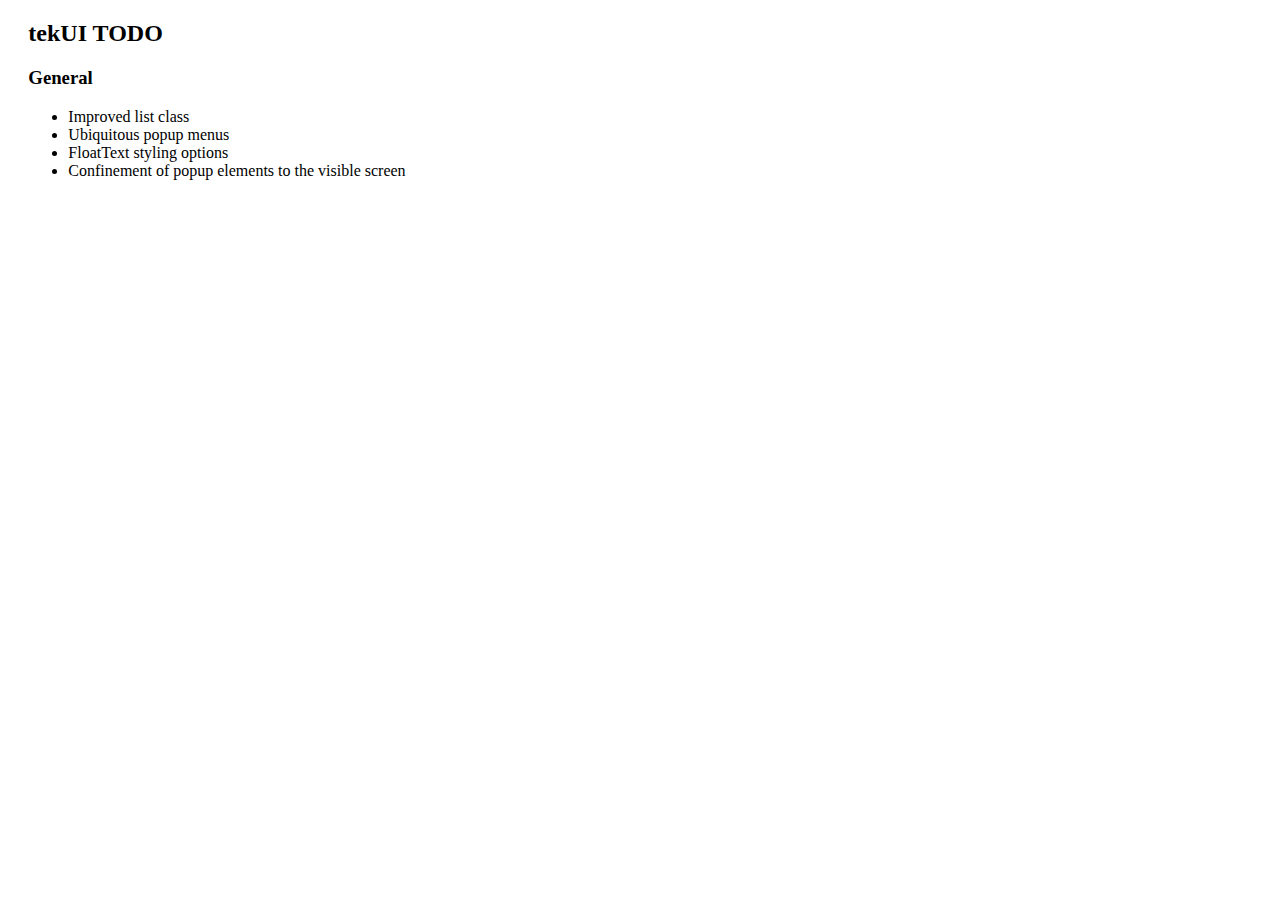
<file: doc/todo.html>
<?xml version="1.0" encoding="utf-8" ?>
<!DOCTYPE html PUBLIC "-//W3C//DTD XHTML 1.0 Strict//EN"
	"http://www.w3.org/TR/xhtml1/DTD/xhtml1-strict.dtd">
<html xmlns="http://www.w3.org/1999/xhtml" lang="en">
	<head>
		<title>tekUI TODO</title>
		<link rel="stylesheet" href="manual.css" />
	</head>
	<body>
		<h2>
			tekUI TODO
		</h2>
		<h3>
			General
		</h3>
		<blockquote>
			<ul>
				<li>
					Improved list class
				</li>
				<li>
					Ubiquitous popup menus
				</li>
				<li>
					FloatText styling options
				</li>
				<li>
					Confinement of popup elements to the visible screen
				</li>
			</ul>
		</blockquote>
	</body>
</html>
</file>
<file: doc/manual.css>
body {
	color: #000;
	background-color: #fff;
	text-align: justify;
	margin-left: 0.75cm;
	margin-right: 0.75cm;
}

a:link, a:visited {
	color: #00f;
	background-color: inherit;
	text-decoration: none;
}

a:link:hover, a:visited:hover {
	color: #00f;
	background-color: #ddf;
}

a:link:active, a:visited:active {
	color: #f00;
}

a:link, a:visited {
	text-decoration: underline;
}

h3 code {
	background-color: inherit;
}

a code {
	background-color: inherit;
	font-weight: inherit;
}

pre {
	background-color: #eee;
	border: 1px solid #ddd;
	padding: 0.3em;
}

blockquote > ul {
	padding-left: 0;
}
blockquote {
	margin-top: 0;
	margin-bottom: 0;
}

table {
	border-collapse: collapse;
}
td {
	padding: 0.25em;
	border: 1px solid #ccc;
}
</file>
